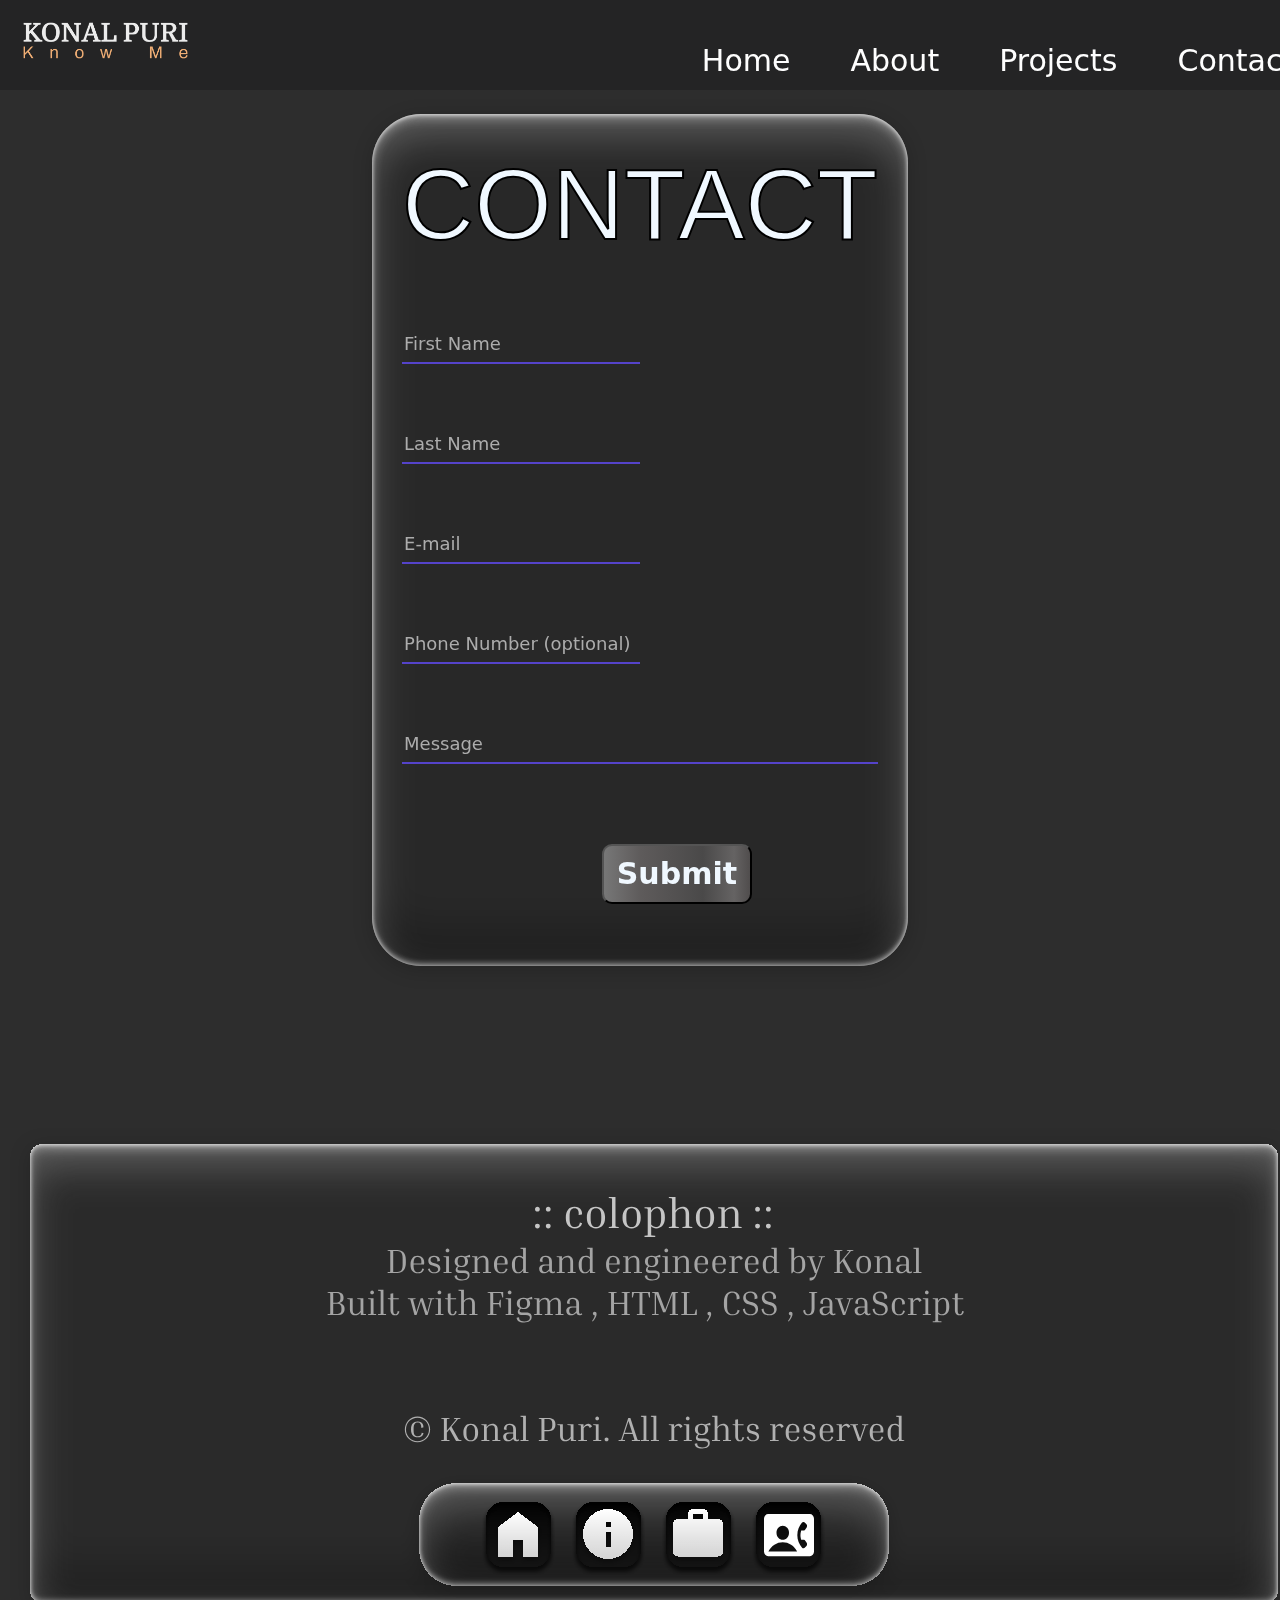
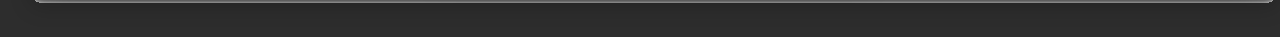
<file: contact.html>
<!DOCTYPE html>
<html>
<head>
  <meta charset="utf-8">
  <title>My Website</title>
  <script>
    if (/Android|webOS|iPhone|iPad|iPod|BlackBerry|IEMobile|Opera Mini/i.test(navigator.userAgent)) {
      window.location.href = "mcontact.html";
    } else {
      window.location.href = "dcontact.html";
    }
  </script>
</head>
<body>
</body>
</html>
</file>
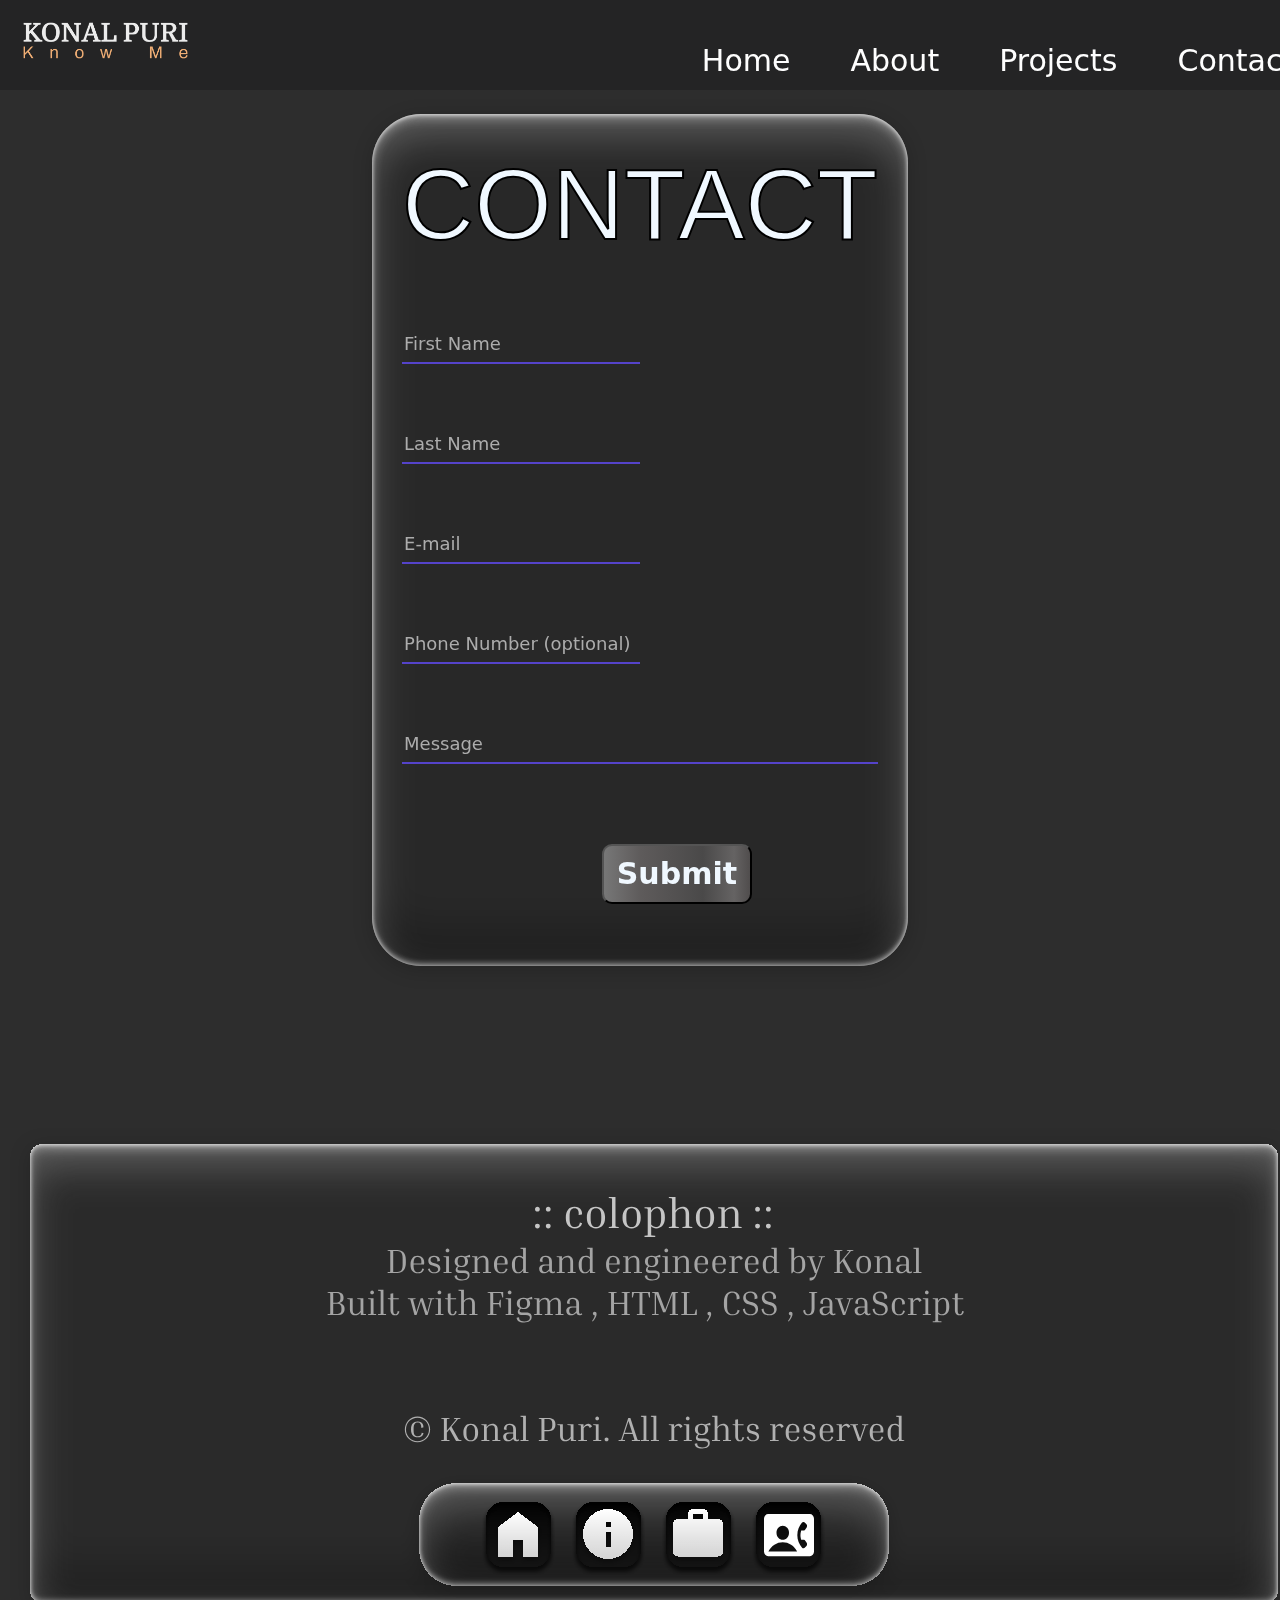
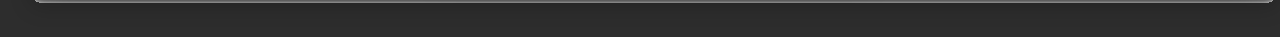
<file: dcontact.html>
<!DOCTYPE html>
<html lang="en">

<head>
    <meta charset="UTF-8">
    <meta http-equiv="X-UA-Compatible" content="IE=edge">
    <meta name="viewport" content="width=device-width, initial-scale=1.0">
    <link rel="stylesheet" href="https://cdn.jsdelivr.net/npm/bootstrap@5.2.3/dist/css/bootstrap.min.css">
    <link rel="stylesheet" href="dcontact.css">
    <title>Document</title>
</head>

<body>

    <div class="animation-area">
        <ul class="box-area">
            <li></li>
            <li></li>
            <li></li>
            <li></li>
            <li></li>
            <li></li>
        </ul>
    </div>

    <!-- 
    <div class="conimg">
        <img src="contact.png" alt="" srcset="" height="800px" width="800px">
    </div> -->


    <header>
        <div class="logo">
            <img src="logo.png" alt="logo" class="logo" height="60px">
        </div>

        <div class="navbar">
            <ul>
                <li><a href="index.html">Home</a></li>
                <li><a href="index.html">About</a></li>
                <li><a href="projects.html">Projects</a></li>
                <li><a href="contact.html">Contact</a></li>
            </ul>
        </div>
    </header>
<div class="cen">
    <section class="getintouch">
        <div class="containerr">
            <h1>CONTACT</h1>
            <form action="https://formsubmit.co/pkonalupes@gmail.com" method="post">
                <div class="contactform">

<input type="hidden" name="_next" value="https://pkonal23.github.io/Konal-Puri-s-Portfolio/">
                    <div class="form-field col-lg-6">
                        <input type="text" class="inputtext" id="firstname" placeholder="First Name" name="firstname">

                    </div>

                    <div class="form-field col-lg-6">
                        <input type="text" class="inputtext" id="lastname" placeholder="Last Name" name="lastname">

                    </div>
                    <div class="form-field col-lg-6">
                        <input type="text" class="inputtext" id="email" placeholder="E-mail" name="email">

                    </div>
                    <div class="form-field col-lg-6">
                        <input type="text" class="inputtext" id="phone" placeholder="Phone Number (optional)" name="phone">

                    </div>
                    <div class="form-field col-lg-12">
                        <input type="text" class="inputtext" id="message" placeholder="Message" name="message">

                    </div>
                    <div class="form-field col-lg-12">
                        <button type="submit" class="submitbtn">Submit</button>
                        <!-- <input type="submit" class="submitbtn" name="submitbtn"> -->
                    </div>
                </div>
            </form>
    </section>
</div>
    

    <footer>
        <svg width="1288" height="499" viewBox="0 0 1288 499" fill="none" xmlns="http://www.w3.org/2000/svg">
            <g filter="url(#filter0_bdiiiii_308_2987)">
            <rect x="20" y="16" width="1248" height="459" rx="12" fill="black" fill-opacity="0.05" shape-rendering="crispEdges"/>
            </g>
            <g filter="url(#filter1_bdiiiii_308_2987)">
            <rect x="409" y="355" width="470" height="103" rx="37" fill="black" fill-opacity="0.05" shape-rendering="crispEdges"/>
            </g>
            <g filter="url(#filter2_ddddiii_308_2987)">
            <rect x="476" y="374" width="65" height="65" rx="17" fill="url(#paint0_linear_308_2987)" shape-rendering="crispEdges"/>
            </g>
            <g filter="url(#filter3_ddddiii_308_2987)">
            <rect x="566" y="374" width="65" height="65" rx="17" fill="url(#paint1_linear_308_2987)" shape-rendering="crispEdges"/>
            </g>
            <g filter="url(#filter4_ddddiii_308_2987)">
            <rect x="656" y="374" width="65" height="65" rx="17" fill="url(#paint2_linear_308_2987)" shape-rendering="crispEdges"/>
            </g>
            <g filter="url(#filter5_ddddiii_308_2987)">
            <rect x="746" y="374" width="65" height="65" rx="17" fill="url(#paint3_linear_308_2987)" shape-rendering="crispEdges"/>
            </g>
            <g filter="url(#filter6_d_308_2987)">
                //home
                <a href="index.html">
            <path class="iconz" d="M488 429V399L508 384L528 399V429H513V411.5H503V429H488Z" fill="url(#paint4_linear_308_2987)" shape-rendering="crispEdges"/></a>
            </g>
            <g filter="url(#filter7_d_308_2987)">
                //info
                <a href="index.html" >
            <path class="iconz" d="M600.5 398.5H595.5V393.5H600.5M600.5 418.5H595.5V403.5H600.5M598 381C594.717 381 591.466 381.647 588.433 382.903C585.4 384.159 582.644 386.001 580.322 388.322C575.634 393.011 573 399.37 573 406C573 412.63 575.634 418.989 580.322 423.678C582.644 425.999 585.4 427.841 588.433 429.097C591.466 430.353 594.717 431 598 431C604.63 431 610.989 428.366 615.678 423.678C620.366 418.989 623 412.63 623 406C623 402.717 622.353 399.466 621.097 396.433C619.841 393.4 617.999 390.644 615.678 388.322C613.356 386.001 610.6 384.159 607.567 382.903C604.534 381.647 601.283 381 598 381Z" fill="url(#paint5_linear_308_2987)" shape-rendering="crispEdges"/></a>
            </g>
            <g filter="url(#filter8_d_308_2987)">
                //work
                <a href="projects.html">
            <path class="iconz" d="M708 391H698V386C698 383.225 695.775 381 693 381H683C680.225 381 678 383.225 678 386V391H668C665.225 391 663.025 393.225 663.025 396L663 423.5C663 426.275 665.225 428.5 668 428.5H708C710.775 428.5 713 426.275 713 423.5V396C713 393.225 710.775 391 708 391ZM693 391H683V386H693V391Z" fill="url(#paint6_linear_308_2987)" shape-rendering="crispEdges"/></a>
            </g>
            <path d="M527.376 83.578C526.676 83.578 526.102 83.354 525.654 82.906C525.234 82.458 525.024 81.884 525.024 81.184C525.024 80.484 525.234 79.91 525.654 79.462C526.102 79.014 526.676 78.79 527.376 78.79C528.104 78.79 528.692 79.014 529.14 79.462C529.588 79.91 529.812 80.484 529.812 81.184C529.812 81.884 529.588 82.458 529.14 82.906C528.692 83.354 528.104 83.578 527.376 83.578ZM527.376 100.42C526.676 100.42 526.102 100.196 525.654 99.748C525.234 99.3 525.024 98.726 525.024 98.026C525.024 97.326 525.234 96.766 525.654 96.346C526.102 95.898 526.676 95.674 527.376 95.674C528.104 95.674 528.692 95.898 529.14 96.346C529.588 96.766 529.812 97.326 529.812 98.026C529.812 98.726 529.588 99.3 529.14 99.748C528.692 100.196 528.104 100.42 527.376 100.42ZM538.204 83.578C537.504 83.578 536.93 83.354 536.482 82.906C536.062 82.458 535.852 81.884 535.852 81.184C535.852 80.484 536.062 79.91 536.482 79.462C536.93 79.014 537.504 78.79 538.204 78.79C538.932 78.79 539.52 79.014 539.968 79.462C540.416 79.91 540.64 80.484 540.64 81.184C540.64 81.884 540.416 82.458 539.968 82.906C539.52 83.354 538.932 83.578 538.204 83.578ZM538.204 100.42C537.504 100.42 536.93 100.196 536.482 99.748C536.062 99.3 535.852 98.726 535.852 98.026C535.852 97.326 536.062 96.766 536.482 96.346C536.93 95.898 537.504 95.674 538.204 95.674C538.932 95.674 539.52 95.898 539.968 96.346C540.416 96.766 540.64 97.326 540.64 98.026C540.64 98.726 540.416 99.3 539.968 99.748C539.52 100.196 538.932 100.42 538.204 100.42ZM564.47 80.134C562.93 80.134 561.726 80.778 560.858 82.066C560.018 83.326 559.598 85.412 559.598 88.324V90.844C559.598 93.784 560.018 95.898 560.858 97.186C561.726 98.446 563.126 99.076 565.058 99.076C566.374 99.076 567.438 98.74 568.25 98.068C569.062 97.396 569.608 96.234 569.888 94.582L572.114 95.212C571.61 97.116 570.686 98.46 569.342 99.244C567.998 100.028 566.5 100.42 564.848 100.42C561.824 100.42 559.556 99.482 558.044 97.606C556.56 95.702 555.818 93.168 555.818 90.004V89.164C555.818 86.028 556.56 83.522 558.044 81.646C559.528 79.742 561.67 78.79 564.47 78.79C566.262 78.79 567.746 79.14 568.922 79.84C570.126 80.54 570.98 81.492 571.484 82.696C571.988 83.872 572.128 85.174 571.904 86.602L568.586 87.106C568.894 84.866 568.684 83.144 567.956 81.94C567.256 80.736 566.094 80.134 564.47 80.134ZM595.044 89.164V90.004C595.044 93.168 594.246 95.702 592.65 97.606C591.082 99.482 588.842 100.42 585.93 100.42C583.046 100.42 580.806 99.482 579.21 97.606C577.642 95.702 576.858 93.168 576.858 90.004V89.164C576.858 86.028 577.642 83.522 579.21 81.646C580.778 79.742 583.018 78.79 585.93 78.79C588.842 78.79 591.082 79.742 592.65 81.646C594.246 83.522 595.044 86.028 595.044 89.164ZM591.264 88.324C591.264 85.412 590.802 83.326 589.878 82.066C588.982 80.778 587.666 80.134 585.93 80.134C584.222 80.134 582.906 80.778 581.982 82.066C581.086 83.326 580.638 85.412 580.638 88.324V90.844C580.638 93.784 581.086 95.898 581.982 97.186C582.906 98.446 584.222 99.076 585.93 99.076C587.666 99.076 588.982 98.446 589.878 97.186C590.802 95.898 591.264 93.784 591.264 90.844V88.324ZM598.809 70.054V68.92H605.487V96.598C605.487 97.578 605.529 98.152 605.613 98.32C605.697 98.488 605.963 98.6 606.411 98.656L608.721 98.908V100H598.809V98.908L601.119 98.656C601.567 98.6 601.833 98.488 601.917 98.32C602.001 98.152 602.043 97.578 602.043 96.598V72.322C602.043 71.342 602.001 70.768 601.917 70.6C601.833 70.432 601.567 70.32 601.119 70.264L598.809 70.054ZM630.728 89.164V90.004C630.728 93.168 629.93 95.702 628.334 97.606C626.766 99.482 624.526 100.42 621.614 100.42C618.73 100.42 616.49 99.482 614.894 97.606C613.326 95.702 612.542 93.168 612.542 90.004V89.164C612.542 86.028 613.326 83.522 614.894 81.646C616.462 79.742 618.702 78.79 621.614 78.79C624.526 78.79 626.766 79.742 628.334 81.646C629.93 83.522 630.728 86.028 630.728 89.164ZM626.948 88.324C626.948 85.412 626.486 83.326 625.562 82.066C624.666 80.778 623.35 80.134 621.614 80.134C619.906 80.134 618.59 80.778 617.666 82.066C616.77 83.326 616.322 85.412 616.322 88.324V90.844C616.322 93.784 616.77 95.898 617.666 97.186C618.59 98.446 619.906 99.076 621.614 99.076C623.35 99.076 624.666 98.446 625.562 97.186C626.486 95.898 626.948 93.784 626.948 90.844V88.324ZM634.492 80.302V79.21H640.96V82.57C641.8 81.254 642.738 80.302 643.774 79.714C644.838 79.098 646.014 78.79 647.302 78.79C649.71 78.79 651.572 79.7 652.888 81.52C654.232 83.34 654.904 85.888 654.904 89.164V90.004C654.904 93.196 654.134 95.73 652.594 97.606C651.054 99.482 648.912 100.42 646.168 100.42C644.208 100.42 642.542 99.818 641.17 98.614V105.544C641.17 106.496 641.212 107.056 641.296 107.224C641.38 107.42 641.646 107.546 642.094 107.602L645.244 107.812V108.946H634.492V107.812L636.802 107.602C637.25 107.546 637.516 107.42 637.6 107.224C637.684 107.056 637.726 106.496 637.726 105.544V82.612C637.726 81.632 637.684 81.058 637.6 80.89C637.516 80.722 637.25 80.61 636.802 80.554L634.492 80.302ZM646.756 80.302C645.888 80.302 644.978 80.582 644.026 81.142C643.102 81.702 642.15 82.836 641.17 84.544V96.556C642.374 98.208 643.97 99.034 645.958 99.034C647.778 99.034 649.094 98.348 649.906 96.976C650.718 95.576 651.124 93.672 651.124 91.264V87.904C651.124 85.272 650.746 83.354 649.99 82.15C649.234 80.918 648.156 80.302 646.756 80.302ZM682.334 98.908V100H672.422V98.908L674.732 98.656C675.18 98.6 675.446 98.488 675.53 98.32C675.614 98.152 675.656 97.578 675.656 96.598V86.14C675.656 84.068 675.32 82.612 674.648 81.772C673.976 80.904 673.024 80.47 671.792 80.47C670.84 80.47 669.804 80.75 668.684 81.31C667.564 81.87 666.514 82.976 665.534 84.628V96.598C665.534 97.578 665.576 98.152 665.66 98.32C665.744 98.488 666.01 98.6 666.458 98.656L668.768 98.908V100H658.856V98.908L661.166 98.656C661.614 98.6 661.88 98.488 661.964 98.32C662.048 98.152 662.09 97.578 662.09 96.598V72.322C662.09 71.342 662.048 70.768 661.964 70.6C661.88 70.432 661.614 70.32 661.166 70.264L658.856 70.054V68.92H665.534V82.402C666.514 81.142 667.634 80.232 668.894 79.672C670.154 79.084 671.4 78.79 672.632 78.79C674.704 78.79 676.3 79.434 677.42 80.722C678.54 81.982 679.1 83.774 679.1 86.098V96.598C679.1 97.578 679.142 98.152 679.226 98.32C679.31 98.488 679.576 98.6 680.024 98.656L682.334 98.908ZM704.104 89.164V90.004C704.104 93.168 703.306 95.702 701.71 97.606C700.142 99.482 697.902 100.42 694.99 100.42C692.106 100.42 689.866 99.482 688.27 97.606C686.702 95.702 685.918 93.168 685.918 90.004V89.164C685.918 86.028 686.702 83.522 688.27 81.646C689.838 79.742 692.078 78.79 694.99 78.79C697.902 78.79 700.142 79.742 701.71 81.646C703.306 83.522 704.104 86.028 704.104 89.164ZM700.324 88.324C700.324 85.412 699.862 83.326 698.938 82.066C698.042 80.778 696.726 80.134 694.99 80.134C693.282 80.134 691.966 80.778 691.042 82.066C690.146 83.326 689.698 85.412 689.698 88.324V90.844C689.698 93.784 690.146 95.898 691.042 97.186C691.966 98.446 693.282 99.076 694.99 99.076C696.726 99.076 698.042 98.446 698.938 97.186C699.862 95.898 700.324 93.784 700.324 90.844V88.324ZM731.641 98.908V100H721.729V98.908L724.039 98.656C724.487 98.6 724.753 98.488 724.837 98.32C724.921 98.152 724.963 97.578 724.963 96.598V86.14C724.963 84.068 724.627 82.612 723.955 81.772C723.283 80.904 722.317 80.47 721.057 80.47C720.133 80.47 719.111 80.75 717.991 81.31C716.871 81.87 715.821 82.962 714.841 84.586V96.598C714.841 97.578 714.883 98.152 714.967 98.32C715.051 98.488 715.317 98.6 715.765 98.656L718.075 98.908V100H708.163V98.908L710.473 98.656C710.921 98.6 711.187 98.488 711.271 98.32C711.355 98.152 711.397 97.578 711.397 96.598V82.612C711.397 81.632 711.355 81.058 711.271 80.89C711.187 80.722 710.921 80.61 710.473 80.554L708.163 80.344V79.21H714.631V82.612C715.639 81.268 716.773 80.302 718.033 79.714C719.321 79.098 720.609 78.79 721.897 78.79C723.969 78.79 725.565 79.434 726.685 80.722C727.833 81.982 728.407 83.774 728.407 86.098V96.598C728.407 97.578 728.449 98.152 728.533 98.32C728.617 98.488 728.883 98.6 729.331 98.656L731.641 98.908ZM747.507 83.578C746.807 83.578 746.233 83.354 745.785 82.906C745.365 82.458 745.155 81.884 745.155 81.184C745.155 80.484 745.365 79.91 745.785 79.462C746.233 79.014 746.807 78.79 747.507 78.79C748.235 78.79 748.823 79.014 749.271 79.462C749.719 79.91 749.943 80.484 749.943 81.184C749.943 81.884 749.719 82.458 749.271 82.906C748.823 83.354 748.235 83.578 747.507 83.578ZM747.507 100.42C746.807 100.42 746.233 100.196 745.785 99.748C745.365 99.3 745.155 98.726 745.155 98.026C745.155 97.326 745.365 96.766 745.785 96.346C746.233 95.898 746.807 95.674 747.507 95.674C748.235 95.674 748.823 95.898 749.271 96.346C749.719 96.766 749.943 97.326 749.943 98.026C749.943 98.726 749.719 99.3 749.271 99.748C748.823 100.196 748.235 100.42 747.507 100.42ZM758.335 83.578C757.635 83.578 757.061 83.354 756.613 82.906C756.193 82.458 755.983 81.884 755.983 81.184C755.983 80.484 756.193 79.91 756.613 79.462C757.061 79.014 757.635 78.79 758.335 78.79C759.063 78.79 759.651 79.014 760.099 79.462C760.547 79.91 760.771 80.484 760.771 81.184C760.771 81.884 760.547 82.458 760.099 82.906C759.651 83.354 759.063 83.578 758.335 83.578ZM758.335 100.42C757.635 100.42 757.061 100.196 756.613 99.748C756.193 99.3 755.983 98.726 755.983 98.026C755.983 97.326 756.193 96.766 756.613 96.346C757.061 95.898 757.635 95.674 758.335 95.674C759.063 95.674 759.651 95.898 760.099 96.346C760.547 96.766 760.771 97.326 760.771 98.026C760.771 98.726 760.547 99.3 760.099 99.748C759.651 100.196 759.063 100.42 758.335 100.42Z" fill="#C5C5C5"/>
            <path d="M377.632 122.798V121.88H387.288C390.053 121.88 392.173 122.775 393.646 124.566C395.119 126.357 395.856 128.884 395.856 132.148V134.698C395.856 137.985 395.119 140.523 393.646 142.314C392.173 144.105 390.053 145 387.288 145H377.632V144.116L379.502 143.912C379.865 143.867 380.08 143.776 380.148 143.64C380.216 143.504 380.25 143.039 380.25 142.246V124.634C380.25 123.841 380.216 123.376 380.148 123.24C380.08 123.104 379.865 123.013 379.502 122.968L377.632 122.798ZM387.22 122.968H383.208V143.912H387.22C388.444 143.912 389.453 143.685 390.246 143.232C391.039 142.779 391.629 142.008 392.014 140.92C392.422 139.809 392.626 138.302 392.626 136.398V130.448C392.626 128.567 392.422 127.082 392.014 125.994C391.629 124.906 391.039 124.135 390.246 123.682C389.453 123.206 388.444 122.968 387.22 122.968ZM414.053 141.124C413.645 142.665 412.874 143.753 411.741 144.388C410.63 145.023 409.395 145.34 408.035 145.34C405.519 145.34 403.638 144.581 402.391 143.062C401.144 141.521 400.521 139.469 400.521 136.908V136.228C400.521 133.689 401.122 131.661 402.323 130.142C403.524 128.601 405.27 127.83 407.559 127.83C408.783 127.83 409.894 128.079 410.891 128.578C411.911 129.077 412.716 129.813 413.305 130.788C413.917 131.763 414.223 132.975 414.223 134.426C414.223 135.106 414.155 135.82 414.019 136.568H403.581V137.588C403.581 139.968 403.944 141.679 404.669 142.722C405.417 143.742 406.618 144.252 408.273 144.252C409.316 144.252 410.177 143.98 410.857 143.436C411.56 142.892 412.024 141.951 412.251 140.614L414.053 141.124ZM407.559 128.918C406.222 128.918 405.224 129.428 404.567 130.448C403.91 131.468 403.581 133.145 403.581 135.48H411.231V135.378C411.276 135.083 411.31 134.8 411.333 134.528C411.356 134.233 411.367 133.973 411.367 133.746C411.367 132.046 411.016 130.822 410.313 130.074C409.61 129.303 408.692 128.918 407.559 128.918ZM424.606 138.132L422.532 137.622C419.699 136.897 418.282 135.265 418.282 132.726C418.282 131.887 418.475 131.094 418.86 130.346C419.246 129.598 419.858 128.997 420.696 128.544C421.558 128.068 422.657 127.83 423.994 127.83C425.49 127.83 426.692 128.079 427.598 128.578C428.505 129.077 429.14 129.723 429.502 130.516C429.865 131.309 429.978 132.171 429.842 133.1L427.19 133.576C427.462 132.103 427.304 130.958 426.714 130.142C426.148 129.326 425.207 128.918 423.892 128.918C422.872 128.918 422.056 129.179 421.444 129.7C420.832 130.199 420.526 130.935 420.526 131.91C420.526 132.635 420.753 133.281 421.206 133.848C421.66 134.392 422.419 134.8 423.484 135.072L425.626 135.582C427.122 135.945 428.278 136.523 429.094 137.316C429.933 138.109 430.352 139.152 430.352 140.444C430.352 141.895 429.82 143.073 428.754 143.98C427.712 144.887 426.216 145.34 424.266 145.34C423.337 145.34 422.43 145.204 421.546 144.932C420.685 144.637 419.926 144.184 419.268 143.572C418.634 142.937 418.169 142.121 417.874 141.124L419.778 140.444C420.028 141.872 420.572 142.869 421.41 143.436C422.249 144.003 423.212 144.286 424.3 144.286C424.935 144.286 425.536 144.184 426.102 143.98C426.692 143.776 427.168 143.459 427.53 143.028C427.893 142.575 428.074 141.997 428.074 141.294C428.074 140.569 427.825 139.945 427.326 139.424C426.828 138.903 425.921 138.472 424.606 138.132ZM437.514 124.362C436.97 124.362 436.516 124.192 436.154 123.852C435.814 123.489 435.644 123.025 435.644 122.458C435.644 121.914 435.814 121.472 436.154 121.132C436.516 120.792 436.97 120.622 437.514 120.622C438.058 120.622 438.5 120.792 438.84 121.132C439.202 121.472 439.384 121.914 439.384 122.458C439.384 123.025 439.202 123.489 438.84 123.852C438.5 124.192 438.058 124.362 437.514 124.362ZM433.536 129.088V128.17H438.942V142.246C438.942 143.039 438.976 143.504 439.044 143.64C439.112 143.776 439.327 143.867 439.69 143.912L441.56 144.116V145H433.536V144.116L435.406 143.912C435.768 143.867 435.984 143.776 436.052 143.64C436.12 143.504 436.154 143.039 436.154 142.246V130.924C436.154 130.131 436.12 129.666 436.052 129.53C435.984 129.394 435.768 129.303 435.406 129.258L433.536 129.088ZM459.54 146.972C459.54 148.785 458.871 150.168 457.534 151.12C456.219 152.095 454.383 152.582 452.026 152.582C449.442 152.582 447.549 152.129 446.348 151.222C445.147 150.338 444.523 149.216 444.478 147.856L446.994 147.346C446.903 148.593 447.232 149.59 447.98 150.338C448.751 151.109 450.099 151.494 452.026 151.494C453.749 151.494 455.131 151.177 456.174 150.542C457.239 149.907 457.772 148.978 457.772 147.754C457.772 146.847 457.466 146.167 456.854 145.714C456.242 145.261 455.233 145.034 453.828 145.034H449.782C448.263 145.034 447.198 144.717 446.586 144.082C445.974 143.425 445.668 142.699 445.668 141.906C445.668 141.249 445.827 140.637 446.144 140.07C446.484 139.481 447.017 138.903 447.742 138.336C446.835 137.905 446.099 137.282 445.532 136.466C444.965 135.627 444.682 134.619 444.682 133.44C444.682 132.193 444.965 131.162 445.532 130.346C446.121 129.507 446.892 128.884 447.844 128.476C448.819 128.045 449.895 127.83 451.074 127.83H451.652C452.899 127.83 454.009 128.057 454.984 128.51L459.914 126.81L460.288 129.36H456.31C456.831 129.813 457.239 130.38 457.534 131.06C457.851 131.74 458.01 132.533 458.01 133.44C458.01 134.641 457.715 135.661 457.126 136.5C456.559 137.339 455.8 137.973 454.848 138.404C453.896 138.812 452.831 139.016 451.652 139.016H451.074C450.689 139.016 450.315 138.993 449.952 138.948C449.589 138.903 449.238 138.835 448.898 138.744C448.399 139.084 448.037 139.435 447.81 139.798C447.606 140.161 447.504 140.535 447.504 140.92C447.504 141.373 447.663 141.736 447.98 142.008C448.32 142.28 448.853 142.416 449.578 142.416H453.998C455.789 142.416 457.16 142.801 458.112 143.572C459.064 144.343 459.54 145.476 459.54 146.972ZM451.652 137.928C452.264 137.928 452.819 137.792 453.318 137.52C453.839 137.248 454.259 136.795 454.576 136.16C454.893 135.503 455.052 134.596 455.052 133.44C455.052 132.261 454.893 131.355 454.576 130.72C454.259 130.063 453.839 129.598 453.318 129.326C452.819 129.054 452.264 128.918 451.652 128.918H451.074C450.462 128.918 449.895 129.054 449.374 129.326C448.853 129.598 448.433 130.063 448.116 130.72C447.799 131.355 447.64 132.261 447.64 133.44C447.64 134.596 447.799 135.503 448.116 136.16C448.433 136.795 448.853 137.248 449.374 137.52C449.895 137.792 450.462 137.928 451.074 137.928H451.652ZM481.063 144.116V145H473.039V144.116L474.909 143.912C475.272 143.867 475.487 143.776 475.555 143.64C475.623 143.504 475.657 143.039 475.657 142.246V133.78C475.657 132.103 475.385 130.924 474.841 130.244C474.297 129.541 473.515 129.19 472.495 129.19C471.747 129.19 470.92 129.417 470.013 129.87C469.107 130.323 468.257 131.207 467.463 132.522V142.246C467.463 143.039 467.497 143.504 467.565 143.64C467.633 143.776 467.849 143.867 468.211 143.912L470.081 144.116V145H462.057V144.116L463.927 143.912C464.29 143.867 464.505 143.776 464.573 143.64C464.641 143.504 464.675 143.039 464.675 142.246V130.924C464.675 130.131 464.641 129.666 464.573 129.53C464.505 129.394 464.29 129.303 463.927 129.258L462.057 129.088V128.17H467.293V130.924C468.109 129.836 469.027 129.054 470.047 128.578C471.09 128.079 472.133 127.83 473.175 127.83C474.853 127.83 476.145 128.351 477.051 129.394C477.981 130.414 478.445 131.865 478.445 133.746V142.246C478.445 143.039 478.479 143.504 478.547 143.64C478.615 143.776 478.831 143.867 479.193 143.912L481.063 144.116ZM497.526 141.124C497.118 142.665 496.347 143.753 495.214 144.388C494.103 145.023 492.868 145.34 491.508 145.34C488.992 145.34 487.11 144.581 485.864 143.062C484.617 141.521 483.994 139.469 483.994 136.908V136.228C483.994 133.689 484.594 131.661 485.796 130.142C486.997 128.601 488.742 127.83 491.032 127.83C492.256 127.83 493.366 128.079 494.364 128.578C495.384 129.077 496.188 129.813 496.778 130.788C497.39 131.763 497.696 132.975 497.696 134.426C497.696 135.106 497.628 135.82 497.492 136.568H487.054V137.588C487.054 139.968 487.416 141.679 488.142 142.722C488.89 143.742 490.091 144.252 491.746 144.252C492.788 144.252 493.65 143.98 494.33 143.436C495.032 142.892 495.497 141.951 495.724 140.614L497.526 141.124ZM491.032 128.918C489.694 128.918 488.697 129.428 488.04 130.448C487.382 131.468 487.054 133.145 487.054 135.48H494.704V135.378C494.749 135.083 494.783 134.8 494.806 134.528C494.828 134.233 494.84 133.973 494.84 133.746C494.84 132.046 494.488 130.822 493.786 130.074C493.083 129.303 492.165 128.918 491.032 128.918ZM518.483 144.15V145H513.247V142.314C512.544 143.357 511.762 144.127 510.901 144.626C510.062 145.102 509.122 145.34 508.079 145.34C506.13 145.34 504.611 144.615 503.523 143.164C502.458 141.691 501.925 139.617 501.925 136.942V136.262C501.925 133.701 502.548 131.661 503.795 130.142C505.064 128.601 506.798 127.83 508.997 127.83C510.606 127.83 511.966 128.329 513.077 129.326V122.594C513.077 121.801 513.043 121.336 512.975 121.2C512.907 121.064 512.692 120.973 512.329 120.928L510.459 120.758V119.84H515.865V142.246C515.865 143.039 515.899 143.504 515.967 143.64C516.035 143.776 516.25 143.867 516.613 143.912L518.483 144.15ZM504.985 137.962C504.985 140.093 505.291 141.657 505.903 142.654C506.538 143.651 507.41 144.15 508.521 144.15C509.246 144.15 509.994 143.923 510.765 143.47C511.536 143.017 512.306 142.099 513.077 140.716V130.992C512.08 129.655 510.776 128.986 509.167 128.986C507.716 128.986 506.651 129.541 505.971 130.652C505.314 131.763 504.985 133.293 504.985 135.242V137.962ZM542.339 145.238C540.571 145.238 539.528 144.422 539.211 142.79C538.417 143.697 537.545 144.354 536.593 144.762C535.641 145.147 534.7 145.34 533.771 145.34C532.184 145.34 531.017 144.898 530.269 144.014C529.521 143.13 529.147 142.065 529.147 140.818C529.147 139.481 529.6 138.427 530.507 137.656C531.436 136.863 533.034 136.466 535.301 136.466H539.143V133.712C539.143 131.899 538.825 130.652 538.191 129.972C537.579 129.269 536.74 128.918 535.675 128.918C534.995 128.918 534.383 129.054 533.839 129.326C533.295 129.598 532.898 130.097 532.649 130.822C532.422 131.525 532.399 132.556 532.581 133.916L529.895 133.508C529.781 132.443 529.917 131.491 530.303 130.652C530.711 129.791 531.368 129.111 532.275 128.612C533.204 128.091 534.36 127.83 535.743 127.83C537.397 127.83 538.667 128.113 539.551 128.68C540.435 129.224 541.047 129.938 541.387 130.822C541.749 131.706 541.931 132.669 541.931 133.712V141.362C541.931 142.518 542.055 143.243 542.305 143.538C542.577 143.833 542.871 143.98 543.189 143.98C543.393 143.98 543.608 143.935 543.835 143.844C544.061 143.731 544.311 143.561 544.583 143.334L545.195 144.184C544.855 144.479 544.447 144.728 543.971 144.932C543.517 145.136 542.973 145.238 542.339 145.238ZM534.723 143.912C535.357 143.912 536.037 143.742 536.763 143.402C537.511 143.039 538.304 142.325 539.143 141.26V137.554H535.675C534.405 137.554 533.476 137.815 532.887 138.336C532.32 138.835 532.037 139.617 532.037 140.682C532.037 141.702 532.252 142.495 532.683 143.062C533.136 143.629 533.816 143.912 534.723 143.912ZM565.698 144.116V145H557.674V144.116L559.544 143.912C559.907 143.867 560.122 143.776 560.19 143.64C560.258 143.504 560.292 143.039 560.292 142.246V133.78C560.292 132.103 560.02 130.924 559.476 130.244C558.932 129.541 558.15 129.19 557.13 129.19C556.382 129.19 555.555 129.417 554.648 129.87C553.741 130.323 552.891 131.207 552.098 132.522V142.246C552.098 143.039 552.132 143.504 552.2 143.64C552.268 143.776 552.483 143.867 552.846 143.912L554.716 144.116V145H546.692V144.116L548.562 143.912C548.925 143.867 549.14 143.776 549.208 143.64C549.276 143.504 549.31 143.039 549.31 142.246V130.924C549.31 130.131 549.276 129.666 549.208 129.53C549.14 129.394 548.925 129.303 548.562 129.258L546.692 129.088V128.17H551.928V130.924C552.744 129.836 553.662 129.054 554.682 128.578C555.725 128.079 556.767 127.83 557.81 127.83C559.487 127.83 560.779 128.351 561.686 129.394C562.615 130.414 563.08 131.865 563.08 133.746V142.246C563.08 143.039 563.114 143.504 563.182 143.64C563.25 143.776 563.465 143.867 563.828 143.912L565.698 144.116ZM585.254 144.15V145H580.018V142.314C579.316 143.357 578.534 144.127 577.672 144.626C576.834 145.102 575.893 145.34 574.85 145.34C572.901 145.34 571.382 144.615 570.294 143.164C569.229 141.691 568.696 139.617 568.696 136.942V136.262C568.696 133.701 569.32 131.661 570.566 130.142C571.836 128.601 573.57 127.83 575.768 127.83C577.378 127.83 578.738 128.329 579.848 129.326V122.594C579.848 121.801 579.814 121.336 579.746 121.2C579.678 121.064 579.463 120.973 579.1 120.928L577.23 120.758V119.84H582.636V142.246C582.636 143.039 582.67 143.504 582.738 143.64C582.806 143.776 583.022 143.867 583.384 143.912L585.254 144.15ZM571.756 137.962C571.756 140.093 572.062 141.657 572.674 142.654C573.309 143.651 574.182 144.15 575.292 144.15C576.018 144.15 576.766 143.923 577.536 143.47C578.307 143.017 579.078 142.099 579.848 140.716V130.992C578.851 129.655 577.548 128.986 575.938 128.986C574.488 128.986 573.422 129.541 572.742 130.652C572.085 131.763 571.756 133.293 571.756 135.242V137.962ZM609.586 141.124C609.178 142.665 608.407 143.753 607.274 144.388C606.163 145.023 604.928 145.34 603.568 145.34C601.052 145.34 599.171 144.581 597.924 143.062C596.677 141.521 596.054 139.469 596.054 136.908V136.228C596.054 133.689 596.655 131.661 597.856 130.142C599.057 128.601 600.803 127.83 603.092 127.83C604.316 127.83 605.427 128.079 606.424 128.578C607.444 129.077 608.249 129.813 608.838 130.788C609.45 131.763 609.756 132.975 609.756 134.426C609.756 135.106 609.688 135.82 609.552 136.568H599.114V137.588C599.114 139.968 599.477 141.679 600.202 142.722C600.95 143.742 602.151 144.252 603.806 144.252C604.849 144.252 605.71 143.98 606.39 143.436C607.093 142.892 607.557 141.951 607.784 140.614L609.586 141.124ZM603.092 128.918C601.755 128.918 600.757 129.428 600.1 130.448C599.443 131.468 599.114 133.145 599.114 135.48H606.764V135.378C606.809 135.083 606.843 134.8 606.866 134.528C606.889 134.233 606.9 133.973 606.9 133.746C606.9 132.046 606.549 130.822 605.846 130.074C605.143 129.303 604.225 128.918 603.092 128.918ZM631.971 144.116V145H623.947V144.116L625.817 143.912C626.18 143.867 626.395 143.776 626.463 143.64C626.531 143.504 626.565 143.039 626.565 142.246V133.78C626.565 132.103 626.293 130.924 625.749 130.244C625.205 129.541 624.423 129.19 623.403 129.19C622.655 129.19 621.828 129.417 620.921 129.87C620.015 130.323 619.165 131.207 618.371 132.522V142.246C618.371 143.039 618.405 143.504 618.473 143.64C618.541 143.776 618.757 143.867 619.119 143.912L620.989 144.116V145H612.965V144.116L614.835 143.912C615.198 143.867 615.413 143.776 615.481 143.64C615.549 143.504 615.583 143.039 615.583 142.246V130.924C615.583 130.131 615.549 129.666 615.481 129.53C615.413 129.394 615.198 129.303 614.835 129.258L612.965 129.088V128.17H618.201V130.924C619.017 129.836 619.935 129.054 620.955 128.578C621.998 128.079 623.041 127.83 624.083 127.83C625.761 127.83 627.053 128.351 627.959 129.394C628.889 130.414 629.353 131.865 629.353 133.746V142.246C629.353 143.039 629.387 143.504 629.455 143.64C629.523 143.776 629.739 143.867 630.101 143.912L631.971 144.116ZM649.794 146.972C649.794 148.785 649.125 150.168 647.788 151.12C646.473 152.095 644.637 152.582 642.28 152.582C639.696 152.582 637.803 152.129 636.602 151.222C635.4 150.338 634.777 149.216 634.732 147.856L637.248 147.346C637.157 148.593 637.486 149.59 638.234 150.338C639.004 151.109 640.353 151.494 642.28 151.494C644.002 151.494 645.385 151.177 646.428 150.542C647.493 149.907 648.026 148.978 648.026 147.754C648.026 146.847 647.72 146.167 647.108 145.714C646.496 145.261 645.487 145.034 644.082 145.034H640.036C638.517 145.034 637.452 144.717 636.84 144.082C636.228 143.425 635.922 142.699 635.922 141.906C635.922 141.249 636.08 140.637 636.398 140.07C636.738 139.481 637.27 138.903 637.996 138.336C637.089 137.905 636.352 137.282 635.786 136.466C635.219 135.627 634.936 134.619 634.936 133.44C634.936 132.193 635.219 131.162 635.786 130.346C636.375 129.507 637.146 128.884 638.098 128.476C639.072 128.045 640.149 127.83 641.328 127.83H641.906C643.152 127.83 644.263 128.057 645.238 128.51L650.168 126.81L650.542 129.36H646.564C647.085 129.813 647.493 130.38 647.788 131.06C648.105 131.74 648.264 132.533 648.264 133.44C648.264 134.641 647.969 135.661 647.38 136.5C646.813 137.339 646.054 137.973 645.102 138.404C644.15 138.812 643.084 139.016 641.906 139.016H641.328C640.942 139.016 640.568 138.993 640.206 138.948C639.843 138.903 639.492 138.835 639.152 138.744C638.653 139.084 638.29 139.435 638.064 139.798C637.86 140.161 637.758 140.535 637.758 140.92C637.758 141.373 637.916 141.736 638.234 142.008C638.574 142.28 639.106 142.416 639.832 142.416H644.252C646.042 142.416 647.414 142.801 648.366 143.572C649.318 144.343 649.794 145.476 649.794 146.972ZM641.906 137.928C642.518 137.928 643.073 137.792 643.572 137.52C644.093 137.248 644.512 136.795 644.83 136.16C645.147 135.503 645.306 134.596 645.306 133.44C645.306 132.261 645.147 131.355 644.83 130.72C644.512 130.063 644.093 129.598 643.572 129.326C643.073 129.054 642.518 128.918 641.906 128.918H641.328C640.716 128.918 640.149 129.054 639.628 129.326C639.106 129.598 638.687 130.063 638.37 130.72C638.052 131.355 637.894 132.261 637.894 133.44C637.894 134.596 638.052 135.503 638.37 136.16C638.687 136.795 639.106 137.248 639.628 137.52C640.149 137.792 640.716 137.928 641.328 137.928H641.906ZM656.289 124.362C655.745 124.362 655.292 124.192 654.929 123.852C654.589 123.489 654.419 123.025 654.419 122.458C654.419 121.914 654.589 121.472 654.929 121.132C655.292 120.792 655.745 120.622 656.289 120.622C656.833 120.622 657.275 120.792 657.615 121.132C657.978 121.472 658.159 121.914 658.159 122.458C658.159 123.025 657.978 123.489 657.615 123.852C657.275 124.192 656.833 124.362 656.289 124.362ZM652.311 129.088V128.17H657.717V142.246C657.717 143.039 657.751 143.504 657.819 143.64C657.887 143.776 658.102 143.867 658.465 143.912L660.335 144.116V145H652.311V144.116L654.181 143.912C654.544 143.867 654.759 143.776 654.827 143.64C654.895 143.504 654.929 143.039 654.929 142.246V130.924C654.929 130.131 654.895 129.666 654.827 129.53C654.759 129.394 654.544 129.303 654.181 129.258L652.311 129.088ZM681.477 144.116V145H673.453V144.116L675.323 143.912C675.686 143.867 675.901 143.776 675.969 143.64C676.037 143.504 676.071 143.039 676.071 142.246V133.78C676.071 132.103 675.799 130.924 675.255 130.244C674.711 129.541 673.929 129.19 672.909 129.19C672.161 129.19 671.334 129.417 670.427 129.87C669.521 130.323 668.671 131.207 667.877 132.522V142.246C667.877 143.039 667.911 143.504 667.979 143.64C668.047 143.776 668.263 143.867 668.625 143.912L670.495 144.116V145H662.471V144.116L664.341 143.912C664.704 143.867 664.919 143.776 664.987 143.64C665.055 143.504 665.089 143.039 665.089 142.246V130.924C665.089 130.131 665.055 129.666 664.987 129.53C664.919 129.394 664.704 129.303 664.341 129.258L662.471 129.088V128.17H667.707V130.924C668.523 129.836 669.441 129.054 670.461 128.578C671.504 128.079 672.547 127.83 673.589 127.83C675.267 127.83 676.559 128.351 677.465 129.394C678.395 130.414 678.859 131.865 678.859 133.746V142.246C678.859 143.039 678.893 143.504 678.961 143.64C679.029 143.776 679.245 143.867 679.607 143.912L681.477 144.116ZM697.94 141.124C697.532 142.665 696.761 143.753 695.628 144.388C694.517 145.023 693.282 145.34 691.922 145.34C689.406 145.34 687.524 144.581 686.278 143.062C685.031 141.521 684.408 139.469 684.408 136.908V136.228C684.408 133.689 685.008 131.661 686.21 130.142C687.411 128.601 689.156 127.83 691.446 127.83C692.67 127.83 693.78 128.079 694.778 128.578C695.798 129.077 696.602 129.813 697.192 130.788C697.804 131.763 698.11 132.975 698.11 134.426C698.11 135.106 698.042 135.82 697.906 136.568H687.468V137.588C687.468 139.968 687.83 141.679 688.556 142.722C689.304 143.742 690.505 144.252 692.16 144.252C693.202 144.252 694.064 143.98 694.744 143.436C695.446 142.892 695.911 141.951 696.138 140.614L697.94 141.124ZM691.446 128.918C690.108 128.918 689.111 129.428 688.454 130.448C687.796 131.468 687.468 133.145 687.468 135.48H695.118V135.378C695.163 135.083 695.197 134.8 695.22 134.528C695.242 134.233 695.254 133.973 695.254 133.746C695.254 132.046 694.902 130.822 694.2 130.074C693.497 129.303 692.579 128.918 691.446 128.918ZM715.803 141.124C715.395 142.665 714.624 143.753 713.491 144.388C712.38 145.023 711.145 145.34 709.785 145.34C707.269 145.34 705.388 144.581 704.141 143.062C702.894 141.521 702.271 139.469 702.271 136.908V136.228C702.271 133.689 702.872 131.661 704.073 130.142C705.274 128.601 707.02 127.83 709.309 127.83C710.533 127.83 711.644 128.079 712.641 128.578C713.661 129.077 714.466 129.813 715.055 130.788C715.667 131.763 715.973 132.975 715.973 134.426C715.973 135.106 715.905 135.82 715.769 136.568H705.331V137.588C705.331 139.968 705.694 141.679 706.419 142.722C707.167 143.742 708.368 144.252 710.023 144.252C711.066 144.252 711.927 143.98 712.607 143.436C713.31 142.892 713.774 141.951 714.001 140.614L715.803 141.124ZM709.309 128.918C707.972 128.918 706.974 129.428 706.317 130.448C705.66 131.468 705.331 133.145 705.331 135.48H712.981V135.378C713.026 135.083 713.06 134.8 713.083 134.528C713.106 134.233 713.117 133.973 713.117 133.746C713.117 132.046 712.766 130.822 712.063 130.074C711.36 129.303 710.442 128.918 709.309 128.918ZM719.182 129.088V128.17H724.418V130.89C725.212 129.825 726.005 129.054 726.798 128.578C727.614 128.079 728.442 127.83 729.28 127.83C730.006 127.83 730.686 128.045 731.32 128.476C731.955 128.907 732.488 129.598 732.918 130.55L730.708 131.876C730.368 131.06 729.983 130.493 729.552 130.176C729.122 129.859 728.646 129.7 728.124 129.7C727.558 129.7 726.991 129.881 726.424 130.244C725.88 130.607 725.268 131.287 724.588 132.284V142.246C724.588 143.039 724.622 143.515 724.69 143.674C724.758 143.81 724.974 143.889 725.336 143.912L727.886 144.116V145H719.182V144.116L721.052 143.912C721.415 143.867 721.63 143.776 721.698 143.64C721.766 143.504 721.8 143.039 721.8 142.246V130.924C721.8 130.131 721.766 129.666 721.698 129.53C721.63 129.394 721.415 129.303 721.052 129.258L719.182 129.088ZM748.408 141.124C748 142.665 747.23 143.753 746.096 144.388C744.986 145.023 743.75 145.34 742.39 145.34C739.874 145.34 737.993 144.581 736.746 143.062C735.5 141.521 734.876 139.469 734.876 136.908V136.228C734.876 133.689 735.477 131.661 736.678 130.142C737.88 128.601 739.625 127.83 741.914 127.83C743.138 127.83 744.249 128.079 745.246 128.578C746.266 129.077 747.071 129.813 747.66 130.788C748.272 131.763 748.578 132.975 748.578 134.426C748.578 135.106 748.51 135.82 748.374 136.568H737.936V137.588C737.936 139.968 738.299 141.679 739.024 142.722C739.772 143.742 740.974 144.252 742.628 144.252C743.671 144.252 744.532 143.98 745.212 143.436C745.915 142.892 746.38 141.951 746.606 140.614L748.408 141.124ZM741.914 128.918C740.577 128.918 739.58 129.428 738.922 130.448C738.265 131.468 737.936 133.145 737.936 135.48H745.586V135.378C745.632 135.083 745.666 134.8 745.688 134.528C745.711 134.233 745.722 133.973 745.722 133.746C745.722 132.046 745.371 130.822 744.668 130.074C743.966 129.303 743.048 128.918 741.914 128.918ZM769.366 144.15V145H764.13V142.314C763.427 143.357 762.645 144.127 761.784 144.626C760.945 145.102 760.004 145.34 758.962 145.34C757.012 145.34 755.494 144.615 754.406 143.164C753.34 141.691 752.808 139.617 752.808 136.942V136.262C752.808 133.701 753.431 131.661 754.678 130.142C755.947 128.601 757.681 127.83 759.88 127.83C761.489 127.83 762.849 128.329 763.96 129.326V122.594C763.96 121.801 763.926 121.336 763.858 121.2C763.79 121.064 763.574 120.973 763.212 120.928L761.342 120.758V119.84H766.748V142.246C766.748 143.039 766.782 143.504 766.85 143.64C766.918 143.776 767.133 143.867 767.496 143.912L769.366 144.15ZM755.868 137.962C755.868 140.093 756.174 141.657 756.786 142.654C757.42 143.651 758.293 144.15 759.404 144.15C760.129 144.15 760.877 143.923 761.648 143.47C762.418 143.017 763.189 142.099 763.96 140.716V130.992C762.962 129.655 761.659 128.986 760.05 128.986C758.599 128.986 757.534 129.541 756.854 130.652C756.196 131.763 755.868 133.293 755.868 135.242V137.962ZM778.737 120.758V119.84H784.143V130.618C784.801 129.643 785.549 128.941 786.387 128.51C787.226 128.057 788.133 127.83 789.107 127.83C791.057 127.83 792.564 128.567 793.629 130.04C794.717 131.513 795.261 133.576 795.261 136.228V136.908C795.261 139.492 794.638 141.543 793.391 143.062C792.167 144.581 790.445 145.34 788.223 145.34C786.455 145.34 785.005 144.762 783.871 143.606C783.554 143.787 783.259 144.014 782.987 144.286C782.715 144.558 782.443 144.853 782.171 145.17H781.355V122.594C781.355 121.801 781.321 121.336 781.253 121.2C781.185 121.064 780.97 120.973 780.607 120.928L778.737 120.758ZM788.665 129.054C787.963 129.054 787.226 129.281 786.455 129.734C785.707 130.187 784.937 131.105 784.143 132.488V142.212C785.118 143.549 786.41 144.218 788.019 144.218C789.493 144.218 790.558 143.663 791.215 142.552C791.873 141.419 792.201 139.877 792.201 137.928V135.208C792.201 133.077 791.895 131.525 791.283 130.55C790.671 129.553 789.799 129.054 788.665 129.054ZM806.436 146.7C805.937 148.083 805.393 149.205 804.804 150.066C804.215 150.95 803.512 151.585 802.696 151.97C801.88 152.378 800.86 152.582 799.636 152.582V149.862C801.268 149.862 802.503 149.601 803.342 149.08C804.181 148.581 804.849 147.641 805.348 146.258L805.79 145H804.804L799.806 130.72C799.579 130.063 799.409 129.677 799.296 129.564C799.183 129.428 798.945 129.337 798.582 129.292L796.848 129.088V128.17H804.6V129.088L802.866 129.292C802.549 129.315 802.367 129.394 802.322 129.53C802.277 129.666 802.367 130.063 802.594 130.72L806.674 142.484L810.788 130.686C810.992 130.029 811.071 129.643 811.026 129.53C811.003 129.417 810.822 129.337 810.482 129.292L808.714 129.088V128.17H814.936V129.088L813.202 129.292C812.862 129.337 812.635 129.417 812.522 129.53C812.409 129.643 812.239 130.029 812.012 130.686L806.436 146.7ZM824.214 122.764V121.88H832.408V122.764L830.538 122.968C830.175 122.991 829.96 123.081 829.892 123.24C829.824 123.376 829.79 123.841 829.79 124.634V134.63L838.29 124.43C838.857 123.773 839.14 123.376 839.14 123.24C839.163 123.081 838.981 122.991 838.596 122.968L836.862 122.764V121.88H843.322V122.764L841.588 122.968C841.361 122.991 841.18 123.036 841.044 123.104C840.908 123.149 840.749 123.274 840.568 123.478C840.409 123.659 840.137 123.977 839.752 124.43L834.448 130.822L840.908 142.246C841.203 142.767 841.418 143.141 841.554 143.368C841.713 143.595 841.871 143.742 842.03 143.81C842.189 143.855 842.404 143.889 842.676 143.912L844.308 144.116V145H839.004L832.476 133.202L829.79 136.398V142.246C829.79 143.039 829.824 143.504 829.892 143.64C829.96 143.776 830.175 143.867 830.538 143.912L832.408 144.116V145H824.214V144.116L826.084 143.912C826.447 143.867 826.662 143.776 826.73 143.64C826.798 143.504 826.832 143.039 826.832 142.246V124.634C826.832 123.841 826.798 123.376 826.73 123.24C826.662 123.081 826.447 122.991 826.084 122.968L824.214 122.764ZM861.027 136.228V136.908C861.027 139.469 860.381 141.521 859.089 143.062C857.82 144.581 856.007 145.34 853.649 145.34C851.315 145.34 849.501 144.581 848.209 143.062C846.94 141.521 846.305 139.469 846.305 136.908V136.228C846.305 133.689 846.94 131.661 848.209 130.142C849.479 128.601 851.292 127.83 853.649 127.83C856.007 127.83 857.82 128.601 859.089 130.142C860.381 131.661 861.027 133.689 861.027 136.228ZM857.967 135.548C857.967 133.191 857.593 131.502 856.845 130.482C856.12 129.439 855.055 128.918 853.649 128.918C852.267 128.918 851.201 129.439 850.453 130.482C849.728 131.502 849.365 133.191 849.365 135.548V137.588C849.365 139.968 849.728 141.679 850.453 142.722C851.201 143.742 852.267 144.252 853.649 144.252C855.055 144.252 856.12 143.742 856.845 142.722C857.593 141.679 857.967 139.968 857.967 137.588V135.548ZM883.319 144.116V145H875.295V144.116L877.165 143.912C877.528 143.867 877.743 143.776 877.811 143.64C877.879 143.504 877.913 143.039 877.913 142.246V133.78C877.913 132.103 877.641 130.924 877.097 130.244C876.553 129.541 875.771 129.19 874.751 129.19C874.003 129.19 873.176 129.417 872.269 129.87C871.362 130.323 870.512 131.207 869.719 132.522V142.246C869.719 143.039 869.753 143.504 869.821 143.64C869.889 143.776 870.104 143.867 870.467 143.912L872.337 144.116V145H864.313V144.116L866.183 143.912C866.546 143.867 866.761 143.776 866.829 143.64C866.897 143.504 866.931 143.039 866.931 142.246V130.924C866.931 130.131 866.897 129.666 866.829 129.53C866.761 129.394 866.546 129.303 866.183 129.258L864.313 129.088V128.17H869.549V130.924C870.365 129.836 871.283 129.054 872.303 128.578C873.346 128.079 874.388 127.83 875.431 127.83C877.108 127.83 878.4 128.351 879.307 129.394C880.236 130.414 880.701 131.865 880.701 133.746V142.246C880.701 143.039 880.735 143.504 880.803 143.64C880.871 143.776 881.086 143.867 881.449 143.912L883.319 144.116ZM899.305 145.238C897.537 145.238 896.495 144.422 896.177 142.79C895.384 143.697 894.511 144.354 893.559 144.762C892.607 145.147 891.667 145.34 890.737 145.34C889.151 145.34 887.983 144.898 887.235 144.014C886.487 143.13 886.113 142.065 886.113 140.818C886.113 139.481 886.567 138.427 887.473 137.656C888.403 136.863 890.001 136.466 892.267 136.466H896.109V133.712C896.109 131.899 895.792 130.652 895.157 129.972C894.545 129.269 893.707 128.918 892.641 128.918C891.961 128.918 891.349 129.054 890.805 129.326C890.261 129.598 889.865 130.097 889.615 130.822C889.389 131.525 889.366 132.556 889.547 133.916L886.861 133.508C886.748 132.443 886.884 131.491 887.269 130.652C887.677 129.791 888.335 129.111 889.241 128.612C890.171 128.091 891.327 127.83 892.709 127.83C894.364 127.83 895.633 128.113 896.517 128.68C897.401 129.224 898.013 129.938 898.353 130.822C898.716 131.706 898.897 132.669 898.897 133.712V141.362C898.897 142.518 899.022 143.243 899.271 143.538C899.543 143.833 899.838 143.98 900.155 143.98C900.359 143.98 900.575 143.935 900.801 143.844C901.028 143.731 901.277 143.561 901.549 143.334L902.161 144.184C901.821 144.479 901.413 144.728 900.937 144.932C900.484 145.136 899.94 145.238 899.305 145.238ZM891.689 143.912C892.324 143.912 893.004 143.742 893.729 143.402C894.477 143.039 895.271 142.325 896.109 141.26V137.554H892.641C891.372 137.554 890.443 137.815 889.853 138.336C889.287 138.835 889.003 139.617 889.003 140.682C889.003 141.702 889.219 142.495 889.649 143.062C890.103 143.629 890.783 143.912 891.689 143.912ZM903.421 120.758V119.84H908.827V142.246C908.827 143.039 908.861 143.504 908.929 143.64C908.997 143.776 909.212 143.867 909.575 143.912L911.445 144.116V145H903.421V144.116L905.291 143.912C905.653 143.867 905.869 143.776 905.937 143.64C906.005 143.504 906.039 143.039 906.039 142.246V122.594C906.039 121.801 906.005 121.336 905.937 121.2C905.869 121.064 905.653 120.973 905.291 120.928L903.421 120.758Z" fill="#A4A4A4"/>
            <path d="M317.632 164.798V163.88H326.88C329.101 163.88 330.767 164.401 331.878 165.444C332.989 166.464 333.544 167.779 333.544 169.388V170.306C333.544 171.485 333.193 172.493 332.49 173.332C331.787 174.171 330.801 174.76 329.532 175.1C331.119 175.372 332.354 175.973 333.238 176.902C334.122 177.831 334.564 178.999 334.564 180.404V181.322C334.564 182.977 333.986 184.337 332.83 185.402C331.697 186.467 329.997 187 327.73 187H317.632V186.116L319.502 185.912C319.865 185.867 320.08 185.776 320.148 185.64C320.216 185.504 320.25 185.039 320.25 184.246V166.634C320.25 165.841 320.216 165.376 320.148 165.24C320.08 165.104 319.865 165.013 319.502 164.968L317.632 164.798ZM326.88 164.968H323.208V174.692H326.88C329.237 174.692 330.416 173.321 330.416 170.578V169.184C330.416 166.373 329.237 164.968 326.88 164.968ZM327.73 175.78H323.208V185.912H327.73C330.201 185.912 331.436 184.45 331.436 181.526V180.132C331.436 178.727 331.119 177.65 330.484 176.902C329.872 176.154 328.954 175.78 327.73 175.78ZM355.966 186.116V187H350.73V184.28C349.937 185.345 349.03 186.127 348.01 186.626C347.013 187.102 346.015 187.34 345.018 187.34C343.409 187.34 342.151 186.83 341.244 185.81C340.36 184.767 339.918 183.305 339.918 181.424V172.924C339.918 172.131 339.884 171.666 339.816 171.53C339.748 171.394 339.533 171.303 339.17 171.258L337.3 171.088V170.17H342.706V181.39C342.706 183.067 342.955 184.257 343.454 184.96C343.975 185.64 344.723 185.98 345.698 185.98C346.423 185.98 347.217 185.753 348.078 185.3C348.962 184.847 349.789 183.974 350.56 182.682V172.924C350.56 172.131 350.526 171.666 350.458 171.53C350.39 171.371 350.175 171.281 349.812 171.258L347.262 171.088V170.17H353.348V184.246C353.348 185.039 353.382 185.504 353.45 185.64C353.518 185.776 353.733 185.867 354.096 185.912L355.966 186.116ZM362.107 166.362C361.563 166.362 361.11 166.192 360.747 165.852C360.407 165.489 360.237 165.025 360.237 164.458C360.237 163.914 360.407 163.472 360.747 163.132C361.11 162.792 361.563 162.622 362.107 162.622C362.651 162.622 363.093 162.792 363.433 163.132C363.796 163.472 363.977 163.914 363.977 164.458C363.977 165.025 363.796 165.489 363.433 165.852C363.093 166.192 362.651 166.362 362.107 166.362ZM358.129 171.088V170.17H363.535V184.246C363.535 185.039 363.569 185.504 363.637 185.64C363.705 185.776 363.921 185.867 364.283 185.912L366.153 186.116V187H358.129V186.116L359.999 185.912C360.362 185.867 360.577 185.776 360.645 185.64C360.713 185.504 360.747 185.039 360.747 184.246V172.924C360.747 172.131 360.713 171.666 360.645 171.53C360.577 171.394 360.362 171.303 359.999 171.258L358.129 171.088ZM368.052 162.758V161.84H373.458V184.246C373.458 185.039 373.492 185.504 373.56 185.64C373.628 185.776 373.843 185.867 374.206 185.912L376.076 186.116V187H368.052V186.116L369.922 185.912C370.284 185.867 370.5 185.776 370.568 185.64C370.636 185.504 370.67 185.039 370.67 184.246V164.594C370.67 163.801 370.636 163.336 370.568 163.2C370.5 163.064 370.284 162.973 369.922 162.928L368.052 162.758ZM389.471 183.532C389.131 184.847 388.598 185.81 387.873 186.422C387.147 187.034 386.218 187.34 385.085 187.34C383.997 187.34 383.113 187.102 382.433 186.626C381.753 186.127 381.254 185.481 380.937 184.688C380.619 183.895 380.461 183.067 380.461 182.206V172.924C380.461 172.131 380.427 171.666 380.359 171.53C380.313 171.394 380.098 171.303 379.713 171.258L377.843 171.088V170.17H380.461V165.716L383.249 165.138V170.17H388.791V171.258H383.249V182.478C383.249 183.906 383.441 184.892 383.827 185.436C384.235 185.98 384.767 186.252 385.425 186.252C386.082 186.252 386.581 186.003 386.921 185.504C387.283 185.005 387.544 184.189 387.703 183.056L389.471 183.532ZM421.474 172.72L417.666 187H415.456L411.002 172.958L406.548 187H404.44L400.666 172.72C400.507 172.063 400.371 171.666 400.258 171.53C400.167 171.394 399.941 171.303 399.578 171.258L397.844 171.088V170.17H405.562V171.088L403.794 171.258C403.431 171.303 403.227 171.394 403.182 171.53C403.159 171.666 403.239 172.063 403.42 172.72L406.344 183.94L410.662 170.17H412.872L417.258 184.144L420.216 172.72C420.397 172.063 420.465 171.666 420.42 171.53C420.397 171.394 420.205 171.303 419.842 171.258L418.074 171.088V170.17H424.296V171.088L422.562 171.258C422.222 171.303 421.995 171.394 421.882 171.53C421.791 171.666 421.655 172.063 421.474 172.72ZM429.41 166.362C428.866 166.362 428.413 166.192 428.05 165.852C427.71 165.489 427.54 165.025 427.54 164.458C427.54 163.914 427.71 163.472 428.05 163.132C428.413 162.792 428.866 162.622 429.41 162.622C429.954 162.622 430.396 162.792 430.736 163.132C431.099 163.472 431.28 163.914 431.28 164.458C431.28 165.025 431.099 165.489 430.736 165.852C430.396 166.192 429.954 166.362 429.41 166.362ZM425.432 171.088V170.17H430.838V184.246C430.838 185.039 430.872 185.504 430.94 185.64C431.008 185.776 431.224 185.867 431.586 185.912L433.456 186.116V187H425.432V186.116L427.302 185.912C427.665 185.867 427.88 185.776 427.948 185.64C428.016 185.504 428.05 185.039 428.05 184.246V172.924C428.05 172.131 428.016 171.666 427.948 171.53C427.88 171.394 427.665 171.303 427.302 171.258L425.432 171.088ZM446.812 183.532C446.472 184.847 445.94 185.81 445.214 186.422C444.489 187.034 443.56 187.34 442.426 187.34C441.338 187.34 440.454 187.102 439.774 186.626C439.094 186.127 438.596 185.481 438.278 184.688C437.961 183.895 437.802 183.067 437.802 182.206V172.924C437.802 172.131 437.768 171.666 437.7 171.53C437.655 171.394 437.44 171.303 437.054 171.258L435.184 171.088V170.17H437.802V165.716L440.59 165.138V170.17H446.132V171.258H440.59V182.478C440.59 183.906 440.783 184.892 441.168 185.436C441.576 185.98 442.109 186.252 442.766 186.252C443.424 186.252 443.922 186.003 444.262 185.504C444.625 185.005 444.886 184.189 445.044 183.056L446.812 183.532ZM467.509 186.116V187H459.485V186.116L461.355 185.912C461.717 185.867 461.933 185.776 462.001 185.64C462.069 185.504 462.103 185.039 462.103 184.246V175.78C462.103 174.103 461.831 172.924 461.287 172.244C460.743 171.541 459.972 171.19 458.975 171.19C458.204 171.19 457.365 171.417 456.459 171.87C455.552 172.323 454.702 173.219 453.909 174.556V184.246C453.909 185.039 453.943 185.504 454.011 185.64C454.079 185.776 454.294 185.867 454.657 185.912L456.527 186.116V187H448.503V186.116L450.373 185.912C450.735 185.867 450.951 185.776 451.019 185.64C451.087 185.504 451.121 185.039 451.121 184.246V164.594C451.121 163.801 451.087 163.336 451.019 163.2C450.951 163.064 450.735 162.973 450.373 162.928L448.503 162.758V161.84H453.909V172.754C454.702 171.734 455.609 170.997 456.629 170.544C457.649 170.068 458.657 169.83 459.655 169.83C461.332 169.83 462.624 170.351 463.531 171.394C464.437 172.414 464.891 173.865 464.891 175.746V184.246C464.891 185.039 464.925 185.504 464.993 185.64C465.061 185.776 465.276 185.867 465.639 185.912L467.509 186.116ZM489.912 171.666H490.796V179.622H489.912L489.266 177.072C489.198 176.8 489.119 176.607 489.028 176.494C488.96 176.358 488.813 176.279 488.586 176.256C488.359 176.211 487.974 176.188 487.43 176.188H483.214V184.246C483.214 185.039 483.248 185.515 483.316 185.674C483.384 185.81 483.599 185.889 483.962 185.912L486.512 186.116V187H477.638V186.116L479.508 185.912C479.871 185.867 480.086 185.776 480.154 185.64C480.222 185.504 480.256 185.039 480.256 184.246V166.634C480.256 165.841 480.222 165.376 480.154 165.24C480.086 165.104 479.871 165.013 479.508 164.968L477.638 164.798V163.88H493.176V169.422H492.292L491.306 165.852C491.215 165.467 491.079 165.229 490.898 165.138C490.739 165.025 490.263 164.968 489.47 164.968H483.214V175.1H487.43C487.974 175.1 488.359 175.089 488.586 175.066C488.813 175.021 488.96 174.941 489.028 174.828C489.119 174.692 489.198 174.488 489.266 174.216L489.912 171.666ZM499.635 166.362C499.091 166.362 498.637 166.192 498.275 165.852C497.935 165.489 497.765 165.025 497.765 164.458C497.765 163.914 497.935 163.472 498.275 163.132C498.637 162.792 499.091 162.622 499.635 162.622C500.179 162.622 500.621 162.792 500.961 163.132C501.323 163.472 501.505 163.914 501.505 164.458C501.505 165.025 501.323 165.489 500.961 165.852C500.621 166.192 500.179 166.362 499.635 166.362ZM495.657 171.088V170.17H501.063V184.246C501.063 185.039 501.097 185.504 501.165 185.64C501.233 185.776 501.448 185.867 501.811 185.912L503.681 186.116V187H495.657V186.116L497.527 185.912C497.889 185.867 498.105 185.776 498.173 185.64C498.241 185.504 498.275 185.039 498.275 184.246V172.924C498.275 172.131 498.241 171.666 498.173 171.53C498.105 171.394 497.889 171.303 497.527 171.258L495.657 171.088ZM521.661 188.972C521.661 190.785 520.992 192.168 519.655 193.12C518.34 194.095 516.504 194.582 514.147 194.582C511.563 194.582 509.67 194.129 508.469 193.222C507.268 192.338 506.644 191.216 506.599 189.856L509.115 189.346C509.024 190.593 509.353 191.59 510.101 192.338C510.872 193.109 512.22 193.494 514.147 193.494C515.87 193.494 517.252 193.177 518.295 192.542C519.36 191.907 519.893 190.978 519.893 189.754C519.893 188.847 519.587 188.167 518.975 187.714C518.363 187.261 517.354 187.034 515.949 187.034H511.903C510.384 187.034 509.319 186.717 508.707 186.082C508.095 185.425 507.789 184.699 507.789 183.906C507.789 183.249 507.948 182.637 508.265 182.07C508.605 181.481 509.138 180.903 509.863 180.336C508.956 179.905 508.22 179.282 507.653 178.466C507.086 177.627 506.803 176.619 506.803 175.44C506.803 174.193 507.086 173.162 507.653 172.346C508.242 171.507 509.013 170.884 509.965 170.476C510.94 170.045 512.016 169.83 513.195 169.83H513.773C515.02 169.83 516.13 170.057 517.105 170.51L522.035 168.81L522.409 171.36H518.431C518.952 171.813 519.36 172.38 519.655 173.06C519.972 173.74 520.131 174.533 520.131 175.44C520.131 176.641 519.836 177.661 519.247 178.5C518.68 179.339 517.921 179.973 516.969 180.404C516.017 180.812 514.952 181.016 513.773 181.016H513.195C512.81 181.016 512.436 180.993 512.073 180.948C511.71 180.903 511.359 180.835 511.019 180.744C510.52 181.084 510.158 181.435 509.931 181.798C509.727 182.161 509.625 182.535 509.625 182.92C509.625 183.373 509.784 183.736 510.101 184.008C510.441 184.28 510.974 184.416 511.699 184.416H516.119C517.91 184.416 519.281 184.801 520.233 185.572C521.185 186.343 521.661 187.476 521.661 188.972ZM513.773 179.928C514.385 179.928 514.94 179.792 515.439 179.52C515.96 179.248 516.38 178.795 516.697 178.16C517.014 177.503 517.173 176.596 517.173 175.44C517.173 174.261 517.014 173.355 516.697 172.72C516.38 172.063 515.96 171.598 515.439 171.326C514.94 171.054 514.385 170.918 513.773 170.918H513.195C512.583 170.918 512.016 171.054 511.495 171.326C510.974 171.598 510.554 172.063 510.237 172.72C509.92 173.355 509.761 174.261 509.761 175.44C509.761 176.596 509.92 177.503 510.237 178.16C510.554 178.795 510.974 179.248 511.495 179.52C512.016 179.792 512.583 179.928 513.195 179.928H513.773ZM542.844 186.116V187H534.82V186.116L536.69 185.912C537.053 185.867 537.268 185.776 537.336 185.64C537.404 185.504 537.438 185.039 537.438 184.246V175.78C537.438 174.103 537.178 172.924 536.656 172.244C536.158 171.541 535.421 171.19 534.446 171.19C533.744 171.19 532.95 171.417 532.066 171.87C531.205 172.323 530.378 173.196 529.584 174.488V184.246C529.584 185.039 529.618 185.504 529.686 185.64C529.754 185.776 529.97 185.867 530.332 185.912L532.202 186.116V187H524.178V186.116L526.048 185.912C526.411 185.867 526.626 185.776 526.694 185.64C526.762 185.504 526.796 185.039 526.796 184.246V172.924C526.796 172.131 526.762 171.666 526.694 171.53C526.626 171.394 526.411 171.303 526.048 171.258L524.178 171.088V170.17H529.414V172.924C530.208 171.859 531.103 171.077 532.1 170.578C533.12 170.079 534.129 169.83 535.126 169.83C537.574 169.83 539.15 170.952 539.852 173.196C540.691 172.017 541.62 171.167 542.64 170.646C543.683 170.102 544.726 169.83 545.768 169.83C547.378 169.83 548.624 170.351 549.508 171.394C550.415 172.414 550.868 173.865 550.868 175.746V184.246C550.868 185.039 550.902 185.504 550.97 185.64C551.038 185.776 551.254 185.867 551.616 185.912L553.486 186.116V187H545.462V186.116L547.332 185.912C547.695 185.867 547.91 185.776 547.978 185.64C548.046 185.504 548.08 185.039 548.08 184.246V175.78C548.08 174.103 547.82 172.924 547.298 172.244C546.8 171.541 546.063 171.19 545.088 171.19C544.386 171.19 543.581 171.428 542.674 171.904C541.79 172.357 540.952 173.253 540.158 174.59C540.181 174.771 540.192 174.964 540.192 175.168C540.215 175.349 540.226 175.542 540.226 175.746V184.246C540.226 185.039 540.26 185.504 540.328 185.64C540.396 185.776 540.612 185.867 540.974 185.912L542.844 186.116ZM569.464 187.238C567.696 187.238 566.653 186.422 566.336 184.79C565.542 185.697 564.67 186.354 563.718 186.762C562.766 187.147 561.825 187.34 560.896 187.34C559.309 187.34 558.142 186.898 557.394 186.014C556.646 185.13 556.272 184.065 556.272 182.818C556.272 181.481 556.725 180.427 557.632 179.656C558.561 178.863 560.159 178.466 562.426 178.466H566.268V175.712C566.268 173.899 565.95 172.652 565.316 171.972C564.704 171.269 563.865 170.918 562.8 170.918C562.12 170.918 561.508 171.054 560.964 171.326C560.42 171.598 560.023 172.097 559.774 172.822C559.547 173.525 559.524 174.556 559.706 175.916L557.02 175.508C556.906 174.443 557.042 173.491 557.428 172.652C557.836 171.791 558.493 171.111 559.4 170.612C560.329 170.091 561.485 169.83 562.868 169.83C564.522 169.83 565.792 170.113 566.676 170.68C567.56 171.224 568.172 171.938 568.512 172.822C568.874 173.706 569.056 174.669 569.056 175.712V183.362C569.056 184.518 569.18 185.243 569.43 185.538C569.702 185.833 569.996 185.98 570.314 185.98C570.518 185.98 570.733 185.935 570.96 185.844C571.186 185.731 571.436 185.561 571.708 185.334L572.32 186.184C571.98 186.479 571.572 186.728 571.096 186.932C570.642 187.136 570.098 187.238 569.464 187.238ZM561.848 185.912C562.482 185.912 563.162 185.742 563.888 185.402C564.636 185.039 565.429 184.325 566.268 183.26V179.554H562.8C561.53 179.554 560.601 179.815 560.012 180.336C559.445 180.835 559.162 181.617 559.162 182.682C559.162 183.702 559.377 184.495 559.808 185.062C560.261 185.629 560.941 185.912 561.848 185.912ZM586.586 185.878C586.586 186.898 586.246 188.088 585.566 189.448C584.909 190.808 583.991 192.179 582.812 193.562L582.064 192.95C582.993 191.817 583.662 190.774 584.07 189.822C584.478 188.893 584.705 188.065 584.75 187.34H584.716C584.172 187.34 583.73 187.17 583.39 186.83C583.05 186.49 582.88 186.048 582.88 185.504C582.88 184.96 583.05 184.518 583.39 184.178C583.73 183.838 584.172 183.668 584.716 183.668C585.26 183.668 585.702 183.861 586.042 184.246C586.405 184.609 586.586 185.153 586.586 185.878ZM619.851 186.116V187H611.657V186.116L613.527 185.912C613.889 185.867 614.105 185.776 614.173 185.64C614.241 185.504 614.275 185.039 614.275 184.246V175.882H604.007V184.246C604.007 185.039 604.041 185.504 604.109 185.64C604.177 185.776 604.392 185.867 604.755 185.912L606.625 186.116V187H598.431V186.116L600.301 185.912C600.663 185.867 600.879 185.776 600.947 185.64C601.015 185.504 601.049 185.039 601.049 184.246V166.634C601.049 165.841 601.015 165.376 600.947 165.24C600.879 165.104 600.663 165.013 600.301 164.968L598.431 164.798V163.88H606.625V164.798L604.755 164.968C604.392 165.013 604.177 165.104 604.109 165.24C604.041 165.376 604.007 165.841 604.007 166.634V174.794H614.275V166.634C614.275 165.841 614.241 165.376 614.173 165.24C614.105 165.104 613.889 165.013 613.527 164.968L611.657 164.798V163.88H619.851V164.798L617.981 164.968C617.618 165.013 617.403 165.104 617.335 165.24C617.267 165.376 617.233 165.841 617.233 166.634V184.246C617.233 185.039 617.267 185.504 617.335 185.64C617.403 185.776 617.618 185.867 617.981 185.912L619.851 186.116ZM621.911 163.88H639.999V169.422H639.115L638.129 165.852C638.061 165.58 637.981 165.387 637.891 165.274C637.823 165.138 637.675 165.059 637.449 165.036C637.222 164.991 636.837 164.968 636.293 164.968H632.451V184.246C632.451 185.039 632.485 185.504 632.553 185.64C632.621 185.776 632.836 185.867 633.199 185.912L635.069 186.116V187H626.875V186.116L628.745 185.912C629.107 185.867 629.323 185.776 629.391 185.64C629.459 185.504 629.493 185.039 629.493 184.246V164.968H625.617C625.095 164.968 624.71 164.991 624.461 165.036C624.234 165.059 624.075 165.138 623.985 165.274C623.917 165.387 623.849 165.58 623.781 165.852L622.795 169.422H621.911V163.88ZM668.035 186.116V187H659.841V186.116L661.711 185.912C662.074 185.867 662.289 185.776 662.357 185.64C662.425 185.481 662.459 185.017 662.459 184.246V165.818L655.387 184.28H653.075L645.969 165.818V184.246C645.969 185.017 646.003 185.481 646.071 185.64C646.139 185.776 646.354 185.867 646.717 185.912L648.587 186.116V187H642.093V186.116L643.963 185.912C644.326 185.867 644.541 185.776 644.609 185.64C644.677 185.481 644.711 185.017 644.711 184.246V166.634C644.711 165.863 644.677 165.41 644.609 165.274C644.541 165.115 644.326 165.013 643.963 164.968L642.093 164.798V163.88H648.315L655.149 181.73L661.983 163.88H668.035V164.798L666.165 164.968C665.802 165.013 665.587 165.115 665.519 165.274C665.451 165.41 665.417 165.863 665.417 166.634V184.246C665.417 185.017 665.451 185.481 665.519 185.64C665.587 185.776 665.802 185.867 666.165 185.912L668.035 186.116ZM685.897 181.39H686.815V187H671.345V186.116L673.215 185.912C673.578 185.867 673.793 185.776 673.861 185.64C673.929 185.504 673.963 185.039 673.963 184.246V166.634C673.963 165.841 673.929 165.376 673.861 165.24C673.793 165.104 673.578 165.013 673.215 164.968L671.345 164.798V163.88H679.539V164.798L677.669 164.968C677.306 165.013 677.091 165.104 677.023 165.24C676.955 165.376 676.921 165.841 676.921 166.634V185.912H683.075C683.619 185.912 684.004 185.901 684.231 185.878C684.458 185.833 684.605 185.753 684.673 185.64C684.764 185.504 684.843 185.3 684.911 185.028L685.897 181.39ZM701.17 185.878C701.17 186.898 700.83 188.088 700.15 189.448C699.493 190.808 698.575 192.179 697.396 193.562L696.648 192.95C697.577 191.817 698.246 190.774 698.654 189.822C699.062 188.893 699.289 188.065 699.334 187.34H699.3C698.756 187.34 698.314 187.17 697.974 186.83C697.634 186.49 697.464 186.048 697.464 185.504C697.464 184.96 697.634 184.518 697.974 184.178C698.314 183.838 698.756 183.668 699.3 183.668C699.844 183.668 700.286 183.861 700.626 184.246C700.989 184.609 701.17 185.153 701.17 185.878ZM722.739 187.34C719.86 187.34 717.661 186.377 716.143 184.45C714.647 182.523 713.899 179.939 713.899 176.698V174.148C713.899 172.017 714.216 170.159 714.851 168.572C715.508 166.985 716.471 165.75 717.741 164.866C719.01 163.982 720.563 163.54 722.399 163.54C724.099 163.54 725.504 163.88 726.615 164.56C727.725 165.217 728.53 166.09 729.029 167.178C729.527 168.243 729.686 169.411 729.505 170.68L726.581 171.394C726.83 169.218 726.581 167.552 725.833 166.396C725.085 165.217 723.94 164.628 722.399 164.628C720.676 164.628 719.361 165.24 718.455 166.464C717.571 167.688 717.129 169.683 717.129 172.448V178.398C717.129 181.186 717.605 183.192 718.557 184.416C719.509 185.64 720.925 186.252 722.807 186.252C723.555 186.252 724.269 186.127 724.949 185.878C725.629 185.606 726.207 185.153 726.683 184.518C727.159 183.883 727.453 182.999 727.567 181.866L729.675 182.41C729.176 184.223 728.292 185.504 727.023 186.252C725.776 186.977 724.348 187.34 722.739 187.34ZM740.485 186.252C742.003 186.252 743.227 185.878 744.157 185.13C745.109 184.382 745.585 183.283 745.585 181.832C745.585 180.676 745.233 179.713 744.531 178.942C743.828 178.149 742.604 177.514 740.859 177.038L738.513 176.358C736.79 175.882 735.475 175.077 734.569 173.944C733.662 172.811 733.209 171.428 733.209 169.796C733.209 168.708 733.458 167.688 733.957 166.736C734.478 165.784 735.26 165.013 736.303 164.424C737.368 163.835 738.717 163.54 740.349 163.54C742.162 163.54 743.624 163.88 744.735 164.56C745.845 165.217 746.616 166.079 747.047 167.144C747.477 168.209 747.579 169.354 747.353 170.578L744.497 171.19C744.791 169.082 744.576 167.461 743.851 166.328C743.148 165.195 741.924 164.628 740.179 164.628C738.796 164.628 737.708 165.002 736.915 165.75C736.121 166.475 735.725 167.541 735.725 168.946C735.725 170.057 736.042 171.009 736.677 171.802C737.311 172.573 738.433 173.185 740.043 173.638L742.389 174.318C746.174 175.361 748.067 177.571 748.067 180.948C748.067 182.149 747.783 183.237 747.217 184.212C746.673 185.164 745.834 185.923 744.701 186.49C743.59 187.057 742.185 187.34 740.485 187.34C739.306 187.34 738.173 187.159 737.085 186.796C736.019 186.433 735.101 185.81 734.331 184.926C733.583 184.042 733.084 182.818 732.835 181.254L734.875 180.574C734.988 182.07 735.317 183.226 735.861 184.042C736.405 184.858 737.085 185.436 737.901 185.776C738.717 186.093 739.578 186.252 740.485 186.252ZM759.112 186.252C760.63 186.252 761.854 185.878 762.784 185.13C763.736 184.382 764.212 183.283 764.212 181.832C764.212 180.676 763.86 179.713 763.158 178.942C762.455 178.149 761.231 177.514 759.486 177.038L757.14 176.358C755.417 175.882 754.102 175.077 753.196 173.944C752.289 172.811 751.836 171.428 751.836 169.796C751.836 168.708 752.085 167.688 752.584 166.736C753.105 165.784 753.887 165.013 754.93 164.424C755.995 163.835 757.344 163.54 758.976 163.54C760.789 163.54 762.251 163.88 763.362 164.56C764.472 165.217 765.243 166.079 765.674 167.144C766.104 168.209 766.206 169.354 765.98 170.578L763.124 171.19C763.418 169.082 763.203 167.461 762.478 166.328C761.775 165.195 760.551 164.628 758.806 164.628C757.423 164.628 756.335 165.002 755.542 165.75C754.748 166.475 754.352 167.541 754.352 168.946C754.352 170.057 754.669 171.009 755.304 171.802C755.938 172.573 757.06 173.185 758.67 173.638L761.016 174.318C764.801 175.361 766.694 177.571 766.694 180.948C766.694 182.149 766.41 183.237 765.844 184.212C765.3 185.164 764.461 185.923 763.328 186.49C762.217 187.057 760.812 187.34 759.112 187.34C757.933 187.34 756.8 187.159 755.712 186.796C754.646 186.433 753.728 185.81 752.958 184.926C752.21 184.042 751.711 182.818 751.462 181.254L753.502 180.574C753.615 182.07 753.944 183.226 754.488 184.042C755.032 184.858 755.712 185.436 756.528 185.776C757.344 186.093 758.205 186.252 759.112 186.252ZM782.518 185.878C782.518 186.898 782.178 188.088 781.498 189.448C780.84 190.808 779.922 192.179 778.744 193.562L777.996 192.95C778.925 191.817 779.594 190.774 780.002 189.822C780.41 188.893 780.636 188.065 780.682 187.34H780.648C780.104 187.34 779.662 187.17 779.322 186.83C778.982 186.49 778.812 186.048 778.812 185.504C778.812 184.96 778.982 184.518 779.322 184.178C779.662 183.838 780.104 183.668 780.648 183.668C781.192 183.668 781.634 183.861 781.974 184.246C782.336 184.609 782.518 185.153 782.518 185.878ZM798.986 164.798V163.88H807.18V164.798L805.31 164.968C804.948 165.013 804.732 165.104 804.664 165.24C804.596 165.376 804.562 165.841 804.562 166.634V180.268C804.562 181.515 804.37 182.682 803.984 183.77C803.622 184.835 802.998 185.697 802.114 186.354C801.23 187.011 800.018 187.34 798.476 187.34C797.683 187.34 796.901 187.204 796.13 186.932C795.382 186.66 794.736 186.173 794.192 185.47C793.648 184.745 793.297 183.736 793.138 182.444L795.11 181.866C795.156 183.067 795.337 183.985 795.654 184.62C795.994 185.255 796.402 185.685 796.878 185.912C797.354 186.139 797.842 186.252 798.34 186.252C798.975 186.252 799.53 186.093 800.006 185.776C800.505 185.436 800.89 184.858 801.162 184.042C801.457 183.226 801.604 182.059 801.604 180.54V166.634C801.604 165.841 801.57 165.376 801.502 165.24C801.434 165.104 801.219 165.013 800.856 164.968L798.986 164.798ZM822.803 187.238C821.035 187.238 819.993 186.422 819.675 184.79C818.882 185.697 818.009 186.354 817.057 186.762C816.105 187.147 815.165 187.34 814.235 187.34C812.649 187.34 811.481 186.898 810.733 186.014C809.985 185.13 809.611 184.065 809.611 182.818C809.611 181.481 810.065 180.427 810.971 179.656C811.901 178.863 813.499 178.466 815.765 178.466H819.607V175.712C819.607 173.899 819.29 172.652 818.655 171.972C818.043 171.269 817.205 170.918 816.139 170.918C815.459 170.918 814.847 171.054 814.303 171.326C813.759 171.598 813.363 172.097 813.113 172.822C812.887 173.525 812.864 174.556 813.045 175.916L810.359 175.508C810.246 174.443 810.382 173.491 810.767 172.652C811.175 171.791 811.833 171.111 812.739 170.612C813.669 170.091 814.825 169.83 816.207 169.83C817.862 169.83 819.131 170.113 820.015 170.68C820.899 171.224 821.511 171.938 821.851 172.822C822.214 173.706 822.395 174.669 822.395 175.712V183.362C822.395 184.518 822.52 185.243 822.769 185.538C823.041 185.833 823.336 185.98 823.653 185.98C823.857 185.98 824.073 185.935 824.299 185.844C824.526 185.731 824.775 185.561 825.047 185.334L825.659 186.184C825.319 186.479 824.911 186.728 824.435 186.932C823.982 187.136 823.438 187.238 822.803 187.238ZM815.187 185.912C815.822 185.912 816.502 185.742 817.227 185.402C817.975 185.039 818.769 184.325 819.607 183.26V179.554H816.139C814.87 179.554 813.941 179.815 813.351 180.336C812.785 180.835 812.501 181.617 812.501 182.682C812.501 183.702 812.717 184.495 813.147 185.062C813.601 185.629 814.281 185.912 815.187 185.912ZM840.132 172.72L835.168 187H832.958L827.96 172.72C827.734 172.063 827.564 171.666 827.45 171.53C827.337 171.394 827.099 171.303 826.736 171.258L825.002 171.088V170.17H832.754V171.088L831.02 171.258C830.658 171.303 830.465 171.394 830.442 171.53C830.42 171.643 830.522 172.04 830.748 172.72L834.862 184.552L838.908 172.72C839.135 172.04 839.237 171.643 839.214 171.53C839.192 171.394 838.999 171.303 838.636 171.258L836.868 171.088V170.17H843.056V171.088L841.322 171.258C840.96 171.303 840.722 171.394 840.608 171.53C840.518 171.643 840.359 172.04 840.132 172.72ZM857.833 187.238C856.065 187.238 855.022 186.422 854.705 184.79C853.911 185.697 853.039 186.354 852.087 186.762C851.135 187.147 850.194 187.34 849.265 187.34C847.678 187.34 846.511 186.898 845.763 186.014C845.015 185.13 844.641 184.065 844.641 182.818C844.641 181.481 845.094 180.427 846.001 179.656C846.93 178.863 848.528 178.466 850.795 178.466H854.637V175.712C854.637 173.899 854.319 172.652 853.685 171.972C853.073 171.269 852.234 170.918 851.169 170.918C850.489 170.918 849.877 171.054 849.333 171.326C848.789 171.598 848.392 172.097 848.143 172.822C847.916 173.525 847.893 174.556 848.075 175.916L845.389 175.508C845.275 174.443 845.411 173.491 845.797 172.652C846.205 171.791 846.862 171.111 847.769 170.612C848.698 170.091 849.854 169.83 851.237 169.83C852.891 169.83 854.161 170.113 855.045 170.68C855.929 171.224 856.541 171.938 856.881 172.822C857.243 173.706 857.425 174.669 857.425 175.712V183.362C857.425 184.518 857.549 185.243 857.799 185.538C858.071 185.833 858.365 185.98 858.683 185.98C858.887 185.98 859.102 185.935 859.329 185.844C859.555 185.731 859.805 185.561 860.077 185.334L860.689 186.184C860.349 186.479 859.941 186.728 859.465 186.932C859.011 187.136 858.467 187.238 857.833 187.238ZM850.217 185.912C850.851 185.912 851.531 185.742 852.257 185.402C853.005 185.039 853.798 184.325 854.637 183.26V179.554H851.169C849.899 179.554 848.97 179.815 848.381 180.336C847.814 180.835 847.531 181.617 847.531 182.682C847.531 183.702 847.746 184.495 848.177 185.062C848.63 185.629 849.31 185.912 850.217 185.912ZM870.176 186.252C871.695 186.252 872.919 185.878 873.848 185.13C874.8 184.382 875.276 183.283 875.276 181.832C875.276 180.676 874.925 179.713 874.222 178.942C873.519 178.149 872.295 177.514 870.55 177.038L868.204 176.358C866.481 175.882 865.167 175.077 864.26 173.944C863.353 172.811 862.9 171.428 862.9 169.796C862.9 168.708 863.149 167.688 863.648 166.736C864.169 165.784 864.951 165.013 865.994 164.424C867.059 163.835 868.408 163.54 870.04 163.54C871.853 163.54 873.315 163.88 874.426 164.56C875.537 165.217 876.307 166.079 876.738 167.144C877.169 168.209 877.271 169.354 877.044 170.578L874.188 171.19C874.483 169.082 874.267 167.461 873.542 166.328C872.839 165.195 871.615 164.628 869.87 164.628C868.487 164.628 867.399 165.002 866.606 165.75C865.813 166.475 865.416 167.541 865.416 168.946C865.416 170.057 865.733 171.009 866.368 171.802C867.003 172.573 868.125 173.185 869.734 173.638L872.08 174.318C875.865 175.361 877.758 177.571 877.758 180.948C877.758 182.149 877.475 183.237 876.908 184.212C876.364 185.164 875.525 185.923 874.392 186.49C873.281 187.057 871.876 187.34 870.176 187.34C868.997 187.34 867.864 187.159 866.776 186.796C865.711 186.433 864.793 185.81 864.022 184.926C863.274 184.042 862.775 182.818 862.526 181.254L864.566 180.574C864.679 182.07 865.008 183.226 865.552 184.042C866.096 184.858 866.776 185.436 867.592 185.776C868.408 186.093 869.269 186.252 870.176 186.252ZM888.769 170.918C887.522 170.918 886.548 171.439 885.845 172.482C885.165 173.502 884.825 175.191 884.825 177.548V179.588C884.825 181.968 885.165 183.679 885.845 184.722C886.548 185.742 887.681 186.252 889.245 186.252C890.31 186.252 891.172 185.98 891.829 185.436C892.486 184.892 892.928 183.951 893.155 182.614L894.957 183.124C894.549 184.665 893.801 185.753 892.713 186.388C891.625 187.023 890.412 187.34 889.075 187.34C886.627 187.34 884.791 186.581 883.567 185.062C882.366 183.521 881.765 181.469 881.765 178.908V178.228C881.765 175.689 882.366 173.661 883.567 172.142C884.768 170.601 886.502 169.83 888.769 169.83C890.22 169.83 891.421 170.113 892.373 170.68C893.348 171.247 894.039 172.017 894.447 172.992C894.855 173.944 894.968 174.998 894.787 176.154L892.101 176.562C892.35 174.749 892.18 173.355 891.591 172.38C891.024 171.405 890.084 170.918 888.769 170.918ZM897.879 171.088V170.17H903.115V172.89C903.909 171.825 904.702 171.054 905.495 170.578C906.311 170.079 907.139 169.83 907.977 169.83C908.703 169.83 909.383 170.045 910.017 170.476C910.652 170.907 911.185 171.598 911.615 172.55L909.405 173.876C909.065 173.06 908.68 172.493 908.249 172.176C907.819 171.859 907.343 171.7 906.821 171.7C906.255 171.7 905.688 171.881 905.121 172.244C904.577 172.607 903.965 173.287 903.285 174.284V184.246C903.285 185.039 903.319 185.515 903.387 185.674C903.455 185.81 903.671 185.889 904.033 185.912L906.583 186.116V187H897.879V186.116L899.749 185.912C900.112 185.867 900.327 185.776 900.395 185.64C900.463 185.504 900.497 185.039 900.497 184.246V172.924C900.497 172.131 900.463 171.666 900.395 171.53C900.327 171.394 900.112 171.303 899.749 171.258L897.879 171.088ZM916.799 166.362C916.255 166.362 915.802 166.192 915.439 165.852C915.099 165.489 914.929 165.025 914.929 164.458C914.929 163.914 915.099 163.472 915.439 163.132C915.802 162.792 916.255 162.622 916.799 162.622C917.343 162.622 917.785 162.792 918.125 163.132C918.488 163.472 918.669 163.914 918.669 164.458C918.669 165.025 918.488 165.489 918.125 165.852C917.785 166.192 917.343 166.362 916.799 166.362ZM912.821 171.088V170.17H918.227V184.246C918.227 185.039 918.261 185.504 918.329 185.64C918.397 185.776 918.612 185.867 918.975 185.912L920.845 186.116V187H912.821V186.116L914.691 185.912C915.054 185.867 915.269 185.776 915.337 185.64C915.405 185.504 915.439 185.039 915.439 184.246V172.924C915.439 172.131 915.405 171.666 915.337 171.53C915.269 171.394 915.054 171.303 914.691 171.258L912.821 171.088ZM922.743 171.054V170.17H927.979V172.89C928.659 171.825 929.418 171.054 930.257 170.578C931.118 170.079 932.07 169.83 933.113 169.83C935.062 169.83 936.57 170.567 937.635 172.04C938.723 173.513 939.267 175.576 939.267 178.228V178.908C939.267 181.492 938.644 183.543 937.397 185.062C936.15 186.581 934.416 187.34 932.195 187.34C930.608 187.34 929.26 186.853 928.149 185.878V191.488C928.149 192.259 928.183 192.712 928.251 192.848C928.319 193.007 928.534 193.109 928.897 193.154L931.447 193.324V194.242H922.743V193.324L924.613 193.154C924.976 193.109 925.191 193.007 925.259 192.848C925.327 192.712 925.361 192.259 925.361 191.488V172.924C925.361 172.131 925.327 171.666 925.259 171.53C925.191 171.394 924.976 171.303 924.613 171.258L922.743 171.054ZM932.671 171.054C931.968 171.054 931.232 171.281 930.461 171.734C929.713 172.187 928.942 173.105 928.149 174.488V184.212C929.124 185.549 930.416 186.218 932.025 186.218C933.498 186.218 934.564 185.663 935.221 184.552C935.878 183.419 936.207 181.877 936.207 179.928V177.208C936.207 175.077 935.901 173.525 935.289 172.55C934.677 171.553 933.804 171.054 932.671 171.054ZM953.924 183.532C953.584 184.847 953.051 185.81 952.326 186.422C951.6 187.034 950.671 187.34 949.538 187.34C948.45 187.34 947.566 187.102 946.886 186.626C946.206 186.127 945.707 185.481 945.39 184.688C945.072 183.895 944.914 183.067 944.914 182.206V172.924C944.914 172.131 944.88 171.666 944.812 171.53C944.766 171.394 944.551 171.303 944.166 171.258L942.296 171.088V170.17H944.914V165.716L947.702 165.138V170.17H953.244V171.258H947.702V182.478C947.702 183.906 947.894 184.892 948.28 185.436C948.688 185.98 949.22 186.252 949.878 186.252C950.535 186.252 951.034 186.003 951.374 185.504C951.736 185.005 951.997 184.189 952.156 183.056L953.924 183.532Z" fill="#A4A4A4"/>
            <path d="M407.484 314.258C405.693 314.258 404.027 313.929 402.486 313.272C400.967 312.615 399.63 311.708 398.474 310.552C397.341 309.396 396.445 308.036 395.788 306.472C395.153 304.908 394.836 303.231 394.836 301.44C394.836 299.627 395.153 297.949 395.788 296.408C396.445 294.844 397.341 293.484 398.474 292.328C399.63 291.149 400.967 290.243 402.486 289.608C404.027 288.951 405.693 288.622 407.484 288.622C409.252 288.622 410.907 288.951 412.448 289.608C413.989 290.243 415.327 291.149 416.46 292.328C417.616 293.484 418.511 294.844 419.146 296.408C419.803 297.949 420.132 299.627 420.132 301.44C420.132 303.231 419.803 304.908 419.146 306.472C418.511 308.036 417.616 309.396 416.46 310.552C415.327 311.708 413.989 312.615 412.448 313.272C410.907 313.929 409.252 314.258 407.484 314.258ZM407.484 313.17C409.116 313.17 410.623 312.875 412.006 312.286C413.411 311.697 414.635 310.869 415.678 309.804C416.721 308.739 417.525 307.492 418.092 306.064C418.681 304.636 418.976 303.095 418.976 301.44C418.976 299.785 418.681 298.255 418.092 296.85C417.525 295.422 416.721 294.175 415.678 293.11C414.635 292.045 413.411 291.217 412.006 290.628C410.623 290.016 409.116 289.71 407.484 289.71C405.852 289.71 404.333 290.016 402.928 290.628C401.545 291.217 400.333 292.045 399.29 293.11C398.247 294.175 397.431 295.422 396.842 296.85C396.275 298.255 395.992 299.785 395.992 301.44C395.992 303.095 396.275 304.636 396.842 306.064C397.431 307.492 398.247 308.739 399.29 309.804C400.333 310.869 401.545 311.697 402.928 312.286C404.333 312.875 405.852 313.17 407.484 313.17ZM407.62 294.572C406.351 294.572 405.365 295.025 404.662 295.932C403.959 296.816 403.608 298.301 403.608 300.386V302.46C403.608 304.545 403.948 306.041 404.628 306.948C405.308 307.855 406.407 308.308 407.926 308.308C408.969 308.308 409.807 308.047 410.442 307.526C411.077 307.005 411.53 306.075 411.802 304.738L413.536 305.18C413.105 306.721 412.346 307.798 411.258 308.41C410.193 309.022 409.025 309.328 407.756 309.328C405.489 309.328 403.801 308.648 402.69 307.288C401.579 305.905 401.024 304.069 401.024 301.78V301.066C401.024 298.777 401.579 296.952 402.69 295.592C403.823 294.232 405.467 293.552 407.62 293.552C408.957 293.552 410.079 293.813 410.986 294.334C411.893 294.855 412.55 295.569 412.958 296.476C413.366 297.36 413.479 298.357 413.298 299.468L411.088 299.774C411.315 298.097 411.122 296.816 410.51 295.932C409.921 295.025 408.957 294.572 407.62 294.572ZM431.288 290.764V289.88H439.482V290.764L437.612 290.968C437.25 290.991 437.034 291.081 436.966 291.24C436.898 291.376 436.864 291.841 436.864 292.634V302.63L445.364 292.43C445.931 291.773 446.214 291.376 446.214 291.24C446.237 291.081 446.056 290.991 445.67 290.968L443.936 290.764V289.88H450.396V290.764L448.662 290.968C448.436 290.991 448.254 291.036 448.118 291.104C447.982 291.149 447.824 291.274 447.642 291.478C447.484 291.659 447.212 291.977 446.826 292.43L441.522 298.822L447.982 310.246C448.277 310.767 448.492 311.141 448.628 311.368C448.787 311.595 448.946 311.742 449.104 311.81C449.263 311.855 449.478 311.889 449.75 311.912L451.382 312.116V313H446.078L439.55 301.202L436.864 304.398V310.246C436.864 311.039 436.898 311.504 436.966 311.64C437.034 311.776 437.25 311.867 437.612 311.912L439.482 312.116V313H431.288V312.116L433.158 311.912C433.521 311.867 433.736 311.776 433.804 311.64C433.872 311.504 433.906 311.039 433.906 310.246V292.634C433.906 291.841 433.872 291.376 433.804 291.24C433.736 291.081 433.521 290.991 433.158 290.968L431.288 290.764ZM468.101 304.228V304.908C468.101 307.469 467.455 309.521 466.163 311.062C464.894 312.581 463.081 313.34 460.723 313.34C458.389 313.34 456.575 312.581 455.283 311.062C454.014 309.521 453.379 307.469 453.379 304.908V304.228C453.379 301.689 454.014 299.661 455.283 298.142C456.553 296.601 458.366 295.83 460.723 295.83C463.081 295.83 464.894 296.601 466.163 298.142C467.455 299.661 468.101 301.689 468.101 304.228ZM465.041 303.548C465.041 301.191 464.667 299.502 463.919 298.482C463.194 297.439 462.129 296.918 460.723 296.918C459.341 296.918 458.275 297.439 457.527 298.482C456.802 299.502 456.439 301.191 456.439 303.548V305.588C456.439 307.968 456.802 309.679 457.527 310.722C458.275 311.742 459.341 312.252 460.723 312.252C462.129 312.252 463.194 311.742 463.919 310.722C464.667 309.679 465.041 307.968 465.041 305.588V303.548ZM490.393 312.116V313H482.369V312.116L484.239 311.912C484.602 311.867 484.817 311.776 484.885 311.64C484.953 311.504 484.987 311.039 484.987 310.246V301.78C484.987 300.103 484.715 298.924 484.171 298.244C483.627 297.541 482.845 297.19 481.825 297.19C481.077 297.19 480.25 297.417 479.343 297.87C478.437 298.323 477.587 299.207 476.793 300.522V310.246C476.793 311.039 476.827 311.504 476.895 311.64C476.963 311.776 477.179 311.867 477.541 311.912L479.411 312.116V313H471.387V312.116L473.257 311.912C473.62 311.867 473.835 311.776 473.903 311.64C473.971 311.504 474.005 311.039 474.005 310.246V298.924C474.005 298.131 473.971 297.666 473.903 297.53C473.835 297.394 473.62 297.303 473.257 297.258L471.387 297.088V296.17H476.623V298.924C477.439 297.836 478.357 297.054 479.377 296.578C480.42 296.079 481.463 295.83 482.505 295.83C484.183 295.83 485.475 296.351 486.381 297.394C487.311 298.414 487.775 299.865 487.775 301.746V310.246C487.775 311.039 487.809 311.504 487.877 311.64C487.945 311.776 488.161 311.867 488.523 311.912L490.393 312.116ZM506.38 313.238C504.612 313.238 503.569 312.422 503.252 310.79C502.458 311.697 501.586 312.354 500.634 312.762C499.682 313.147 498.741 313.34 497.812 313.34C496.225 313.34 495.058 312.898 494.31 312.014C493.562 311.13 493.188 310.065 493.188 308.818C493.188 307.481 493.641 306.427 494.548 305.656C495.477 304.863 497.075 304.466 499.342 304.466H503.184V301.712C503.184 299.899 502.866 298.652 502.232 297.972C501.62 297.269 500.781 296.918 499.716 296.918C499.036 296.918 498.424 297.054 497.88 297.326C497.336 297.598 496.939 298.097 496.69 298.822C496.463 299.525 496.44 300.556 496.622 301.916L493.936 301.508C493.822 300.443 493.958 299.491 494.344 298.652C494.752 297.791 495.409 297.111 496.316 296.612C497.245 296.091 498.401 295.83 499.784 295.83C501.438 295.83 502.708 296.113 503.592 296.68C504.476 297.224 505.088 297.938 505.428 298.822C505.79 299.706 505.972 300.669 505.972 301.712V309.362C505.972 310.518 506.096 311.243 506.346 311.538C506.618 311.833 506.912 311.98 507.23 311.98C507.434 311.98 507.649 311.935 507.876 311.844C508.102 311.731 508.352 311.561 508.624 311.334L509.236 312.184C508.896 312.479 508.488 312.728 508.012 312.932C507.558 313.136 507.014 313.238 506.38 313.238ZM498.764 311.912C499.398 311.912 500.078 311.742 500.804 311.402C501.552 311.039 502.345 310.325 503.184 309.26V305.554H499.716C498.446 305.554 497.517 305.815 496.928 306.336C496.361 306.835 496.078 307.617 496.078 308.682C496.078 309.702 496.293 310.495 496.724 311.062C497.177 311.629 497.857 311.912 498.764 311.912ZM510.495 288.758V287.84H515.901V310.246C515.901 311.039 515.935 311.504 516.003 311.64C516.071 311.776 516.286 311.867 516.649 311.912L518.519 312.116V313H510.495V312.116L512.365 311.912C512.728 311.867 512.943 311.776 513.011 311.64C513.079 311.504 513.113 311.039 513.113 310.246V290.594C513.113 289.801 513.079 289.336 513.011 289.2C512.943 289.064 512.728 288.973 512.365 288.928L510.495 288.758ZM528.839 290.798V289.88H538.495C540.739 289.88 542.45 290.447 543.629 291.58C544.808 292.691 545.397 294.175 545.397 296.034V297.02C545.397 298.879 544.808 300.375 543.629 301.508C542.45 302.641 540.739 303.208 538.495 303.208H534.415V310.246C534.415 311.039 534.449 311.515 534.517 311.674C534.585 311.81 534.8 311.889 535.163 311.912L537.713 312.116V313H528.839V312.116L530.709 311.912C531.072 311.867 531.287 311.776 531.355 311.64C531.423 311.504 531.457 311.039 531.457 310.246V292.634C531.457 291.841 531.423 291.376 531.355 291.24C531.287 291.104 531.072 291.013 530.709 290.968L528.839 290.798ZM538.495 290.968H534.415V302.12H538.495C541.011 302.12 542.269 300.579 542.269 297.496V295.558C542.269 292.498 541.011 290.968 538.495 290.968ZM566.11 312.116V313H560.874V310.28C560.081 311.345 559.174 312.127 558.154 312.626C557.157 313.102 556.16 313.34 555.162 313.34C553.553 313.34 552.295 312.83 551.388 311.81C550.504 310.767 550.062 309.305 550.062 307.424V298.924C550.062 298.131 550.028 297.666 549.96 297.53C549.892 297.394 549.677 297.303 549.314 297.258L547.444 297.088V296.17H552.85V307.39C552.85 309.067 553.1 310.257 553.598 310.96C554.12 311.64 554.868 311.98 555.842 311.98C556.568 311.98 557.361 311.753 558.222 311.3C559.106 310.847 559.934 309.974 560.704 308.682V298.924C560.704 298.131 560.67 297.666 560.602 297.53C560.534 297.371 560.319 297.281 559.956 297.258L557.406 297.088V296.17H563.492V310.246C563.492 311.039 563.526 311.504 563.594 311.64C563.662 311.776 563.878 311.867 564.24 311.912L566.11 312.116ZM568.274 297.088V296.17H573.51V298.89C574.303 297.825 575.097 297.054 575.89 296.578C576.706 296.079 577.533 295.83 578.372 295.83C579.097 295.83 579.777 296.045 580.412 296.476C581.047 296.907 581.579 297.598 582.01 298.55L579.8 299.876C579.46 299.06 579.075 298.493 578.644 298.176C578.213 297.859 577.737 297.7 577.216 297.7C576.649 297.7 576.083 297.881 575.516 298.244C574.972 298.607 574.36 299.287 573.68 300.284V310.246C573.68 311.039 573.714 311.515 573.782 311.674C573.85 311.81 574.065 311.889 574.428 311.912L576.978 312.116V313H568.274V312.116L570.144 311.912C570.507 311.867 570.722 311.776 570.79 311.64C570.858 311.504 570.892 311.039 570.892 310.246V298.924C570.892 298.131 570.858 297.666 570.79 297.53C570.722 297.394 570.507 297.303 570.144 297.258L568.274 297.088ZM587.193 292.362C586.649 292.362 586.196 292.192 585.833 291.852C585.493 291.489 585.323 291.025 585.323 290.458C585.323 289.914 585.493 289.472 585.833 289.132C586.196 288.792 586.649 288.622 587.193 288.622C587.737 288.622 588.179 288.792 588.519 289.132C588.882 289.472 589.063 289.914 589.063 290.458C589.063 291.025 588.882 291.489 588.519 291.852C588.179 292.192 587.737 292.362 587.193 292.362ZM583.215 297.088V296.17H588.621V310.246C588.621 311.039 588.655 311.504 588.723 311.64C588.791 311.776 589.007 311.867 589.369 311.912L591.239 312.116V313H583.215V312.116L585.085 311.912C585.448 311.867 585.663 311.776 585.731 311.64C585.799 311.504 585.833 311.039 585.833 310.246V298.924C585.833 298.131 585.799 297.666 585.731 297.53C585.663 297.394 585.448 297.303 585.085 297.258L583.215 297.088ZM596.538 313.34C595.971 313.34 595.506 313.159 595.144 312.796C594.804 312.433 594.634 311.969 594.634 311.402C594.634 310.835 594.804 310.382 595.144 310.042C595.506 309.679 595.971 309.498 596.538 309.498C597.127 309.498 597.603 309.679 597.966 310.042C598.328 310.382 598.51 310.835 598.51 311.402C598.51 311.969 598.328 312.433 597.966 312.796C597.603 313.159 597.127 313.34 596.538 313.34ZM615.046 312.116V313H608.586V312.116L610.422 311.912C610.672 311.889 610.853 311.855 610.966 311.81C611.08 311.742 611.182 311.606 611.272 311.402C611.386 311.175 611.522 310.79 611.68 310.246L618.242 289.88H620.384L627.014 310.246C627.173 310.79 627.298 311.175 627.388 311.402C627.502 311.606 627.615 311.742 627.728 311.81C627.842 311.855 628.012 311.889 628.238 311.912L630.108 312.116V313H621.846V312.116L623.716 311.912C624.079 311.867 624.272 311.776 624.294 311.64C624.34 311.481 624.238 311.017 623.988 310.246L622.594 305.894H614.298L612.904 310.246C612.655 311.017 612.542 311.481 612.564 311.64C612.61 311.776 612.814 311.867 613.176 311.912L615.046 312.116ZM614.638 304.806H622.254L618.446 292.974L614.638 304.806ZM630.956 288.758V287.84H636.362V310.246C636.362 311.039 636.396 311.504 636.464 311.64C636.532 311.776 636.747 311.867 637.11 311.912L638.98 312.116V313H630.956V312.116L632.826 311.912C633.189 311.867 633.404 311.776 633.472 311.64C633.54 311.504 633.574 311.039 633.574 310.246V290.594C633.574 289.801 633.54 289.336 633.472 289.2C633.404 289.064 633.189 288.973 632.826 288.928L630.956 288.758ZM640.917 288.758V287.84H646.323V310.246C646.323 311.039 646.357 311.504 646.425 311.64C646.493 311.776 646.708 311.867 647.071 311.912L648.941 312.116V313H640.917V312.116L642.787 311.912C643.15 311.867 643.365 311.776 643.433 311.64C643.501 311.504 643.535 311.039 643.535 310.246V290.594C643.535 289.801 643.501 289.336 643.433 289.2C643.365 289.064 643.15 288.973 642.787 288.928L640.917 288.758ZM658.819 297.088V296.17H664.055V298.89C664.848 297.825 665.642 297.054 666.435 296.578C667.251 296.079 668.078 295.83 668.917 295.83C669.642 295.83 670.322 296.045 670.957 296.476C671.592 296.907 672.124 297.598 672.555 298.55L670.345 299.876C670.005 299.06 669.62 298.493 669.189 298.176C668.758 297.859 668.282 297.7 667.761 297.7C667.194 297.7 666.628 297.881 666.061 298.244C665.517 298.607 664.905 299.287 664.225 300.284V310.246C664.225 311.039 664.259 311.515 664.327 311.674C664.395 311.81 664.61 311.889 664.973 311.912L667.523 312.116V313H658.819V312.116L660.689 311.912C661.052 311.867 661.267 311.776 661.335 311.64C661.403 311.504 661.437 311.039 661.437 310.246V298.924C661.437 298.131 661.403 297.666 661.335 297.53C661.267 297.394 661.052 297.303 660.689 297.258L658.819 297.088ZM677.738 292.362C677.194 292.362 676.741 292.192 676.378 291.852C676.038 291.489 675.868 291.025 675.868 290.458C675.868 289.914 676.038 289.472 676.378 289.132C676.741 288.792 677.194 288.622 677.738 288.622C678.282 288.622 678.724 288.792 679.064 289.132C679.427 289.472 679.608 289.914 679.608 290.458C679.608 291.025 679.427 291.489 679.064 291.852C678.724 292.192 678.282 292.362 677.738 292.362ZM673.76 297.088V296.17H679.166V310.246C679.166 311.039 679.2 311.504 679.268 311.64C679.336 311.776 679.552 311.867 679.914 311.912L681.784 312.116V313H673.76V312.116L675.63 311.912C675.993 311.867 676.208 311.776 676.276 311.64C676.344 311.504 676.378 311.039 676.378 310.246V298.924C676.378 298.131 676.344 297.666 676.276 297.53C676.208 297.394 675.993 297.303 675.63 297.258L673.76 297.088ZM699.764 314.972C699.764 316.785 699.096 318.168 697.758 319.12C696.444 320.095 694.608 320.582 692.25 320.582C689.666 320.582 687.774 320.129 686.572 319.222C685.371 318.338 684.748 317.216 684.702 315.856L687.218 315.346C687.128 316.593 687.456 317.59 688.204 318.338C688.975 319.109 690.324 319.494 692.25 319.494C693.973 319.494 695.356 319.177 696.398 318.542C697.464 317.907 697.996 316.978 697.996 315.754C697.996 314.847 697.69 314.167 697.078 313.714C696.466 313.261 695.458 313.034 694.052 313.034H690.006C688.488 313.034 687.422 312.717 686.81 312.082C686.198 311.425 685.892 310.699 685.892 309.906C685.892 309.249 686.051 308.637 686.368 308.07C686.708 307.481 687.241 306.903 687.966 306.336C687.06 305.905 686.323 305.282 685.756 304.466C685.19 303.627 684.906 302.619 684.906 301.44C684.906 300.193 685.19 299.162 685.756 298.346C686.346 297.507 687.116 296.884 688.068 296.476C689.043 296.045 690.12 295.83 691.298 295.83H691.876C693.123 295.83 694.234 296.057 695.208 296.51L700.138 294.81L700.512 297.36H696.534C697.056 297.813 697.464 298.38 697.758 299.06C698.076 299.74 698.234 300.533 698.234 301.44C698.234 302.641 697.94 303.661 697.35 304.5C696.784 305.339 696.024 305.973 695.072 306.404C694.12 306.812 693.055 307.016 691.876 307.016H691.298C690.913 307.016 690.539 306.993 690.176 306.948C689.814 306.903 689.462 306.835 689.122 306.744C688.624 307.084 688.261 307.435 688.034 307.798C687.83 308.161 687.728 308.535 687.728 308.92C687.728 309.373 687.887 309.736 688.204 310.008C688.544 310.28 689.077 310.416 689.802 310.416H694.222C696.013 310.416 697.384 310.801 698.336 311.572C699.288 312.343 699.764 313.476 699.764 314.972ZM691.876 305.928C692.488 305.928 693.044 305.792 693.542 305.52C694.064 305.248 694.483 304.795 694.8 304.16C695.118 303.503 695.276 302.596 695.276 301.44C695.276 300.261 695.118 299.355 694.8 298.72C694.483 298.063 694.064 297.598 693.542 297.326C693.044 297.054 692.488 296.918 691.876 296.918H691.298C690.686 296.918 690.12 297.054 689.598 297.326C689.077 297.598 688.658 298.063 688.34 298.72C688.023 299.355 687.864 300.261 687.864 301.44C687.864 302.596 688.023 303.503 688.34 304.16C688.658 304.795 689.077 305.248 689.598 305.52C690.12 305.792 690.686 305.928 691.298 305.928H691.876ZM721.05 312.116V313H713.026V312.116L714.896 311.912C715.258 311.867 715.474 311.776 715.542 311.64C715.61 311.504 715.644 311.039 715.644 310.246V301.78C715.644 300.103 715.372 298.924 714.828 298.244C714.284 297.541 713.513 297.19 712.516 297.19C711.745 297.19 710.906 297.417 710 297.87C709.093 298.323 708.243 299.219 707.45 300.556V310.246C707.45 311.039 707.484 311.504 707.552 311.64C707.62 311.776 707.835 311.867 708.198 311.912L710.068 312.116V313H702.044V312.116L703.914 311.912C704.276 311.867 704.492 311.776 704.56 311.64C704.628 311.504 704.662 311.039 704.662 310.246V290.594C704.662 289.801 704.628 289.336 704.56 289.2C704.492 289.064 704.276 288.973 703.914 288.928L702.044 288.758V287.84H707.45V298.754C708.243 297.734 709.15 296.997 710.17 296.544C711.19 296.068 712.198 295.83 713.196 295.83C714.873 295.83 716.165 296.351 717.072 297.394C717.978 298.414 718.432 299.865 718.432 301.746V310.246C718.432 311.039 718.466 311.504 718.534 311.64C718.602 311.776 718.817 311.867 719.18 311.912L721.05 312.116ZM734.254 309.532C733.914 310.847 733.381 311.81 732.656 312.422C731.93 313.034 731.001 313.34 729.868 313.34C728.78 313.34 727.896 313.102 727.216 312.626C726.536 312.127 726.037 311.481 725.72 310.688C725.402 309.895 725.244 309.067 725.244 308.206V298.924C725.244 298.131 725.21 297.666 725.142 297.53C725.096 297.394 724.881 297.303 724.496 297.258L722.626 297.088V296.17H725.244V291.716L728.032 291.138V296.17H733.574V297.258H728.032V308.478C728.032 309.906 728.224 310.892 728.61 311.436C729.018 311.98 729.55 312.252 730.208 312.252C730.865 312.252 731.364 312.003 731.704 311.504C732.066 311.005 732.327 310.189 732.486 309.056L734.254 309.532ZM743.356 306.132L741.282 305.622C738.449 304.897 737.032 303.265 737.032 300.726C737.032 299.887 737.225 299.094 737.61 298.346C737.996 297.598 738.608 296.997 739.446 296.544C740.308 296.068 741.407 295.83 742.744 295.83C744.24 295.83 745.442 296.079 746.348 296.578C747.255 297.077 747.89 297.723 748.252 298.516C748.615 299.309 748.728 300.171 748.592 301.1L745.94 301.576C746.212 300.103 746.054 298.958 745.464 298.142C744.898 297.326 743.957 296.918 742.642 296.918C741.622 296.918 740.806 297.179 740.194 297.7C739.582 298.199 739.276 298.935 739.276 299.91C739.276 300.635 739.503 301.281 739.956 301.848C740.41 302.392 741.169 302.8 742.234 303.072L744.376 303.582C745.872 303.945 747.028 304.523 747.844 305.316C748.683 306.109 749.102 307.152 749.102 308.444C749.102 309.895 748.57 311.073 747.504 311.98C746.462 312.887 744.966 313.34 743.016 313.34C742.087 313.34 741.18 313.204 740.296 312.932C739.435 312.637 738.676 312.184 738.018 311.572C737.384 310.937 736.919 310.121 736.624 309.124L738.528 308.444C738.778 309.872 739.322 310.869 740.16 311.436C740.999 312.003 741.962 312.286 743.05 312.286C743.685 312.286 744.286 312.184 744.852 311.98C745.442 311.776 745.918 311.459 746.28 311.028C746.643 310.575 746.824 309.997 746.824 309.294C746.824 308.569 746.575 307.945 746.076 307.424C745.578 306.903 744.671 306.472 743.356 306.132ZM759.989 297.088V296.17H765.225V298.89C766.018 297.825 766.811 297.054 767.605 296.578C768.421 296.079 769.248 295.83 770.087 295.83C770.812 295.83 771.492 296.045 772.127 296.476C772.761 296.907 773.294 297.598 773.725 298.55L771.515 299.876C771.175 299.06 770.789 298.493 770.359 298.176C769.928 297.859 769.452 297.7 768.931 297.7C768.364 297.7 767.797 297.881 767.231 298.244C766.687 298.607 766.075 299.287 765.395 300.284V310.246C765.395 311.039 765.429 311.515 765.497 311.674C765.565 311.81 765.78 311.889 766.143 311.912L768.693 312.116V313H759.989V312.116L761.859 311.912C762.221 311.867 762.437 311.776 762.505 311.64C762.573 311.504 762.607 311.039 762.607 310.246V298.924C762.607 298.131 762.573 297.666 762.505 297.53C762.437 297.394 762.221 297.303 761.859 297.258L759.989 297.088ZM789.215 309.124C788.807 310.665 788.036 311.753 786.903 312.388C785.792 313.023 784.557 313.34 783.197 313.34C780.681 313.34 778.8 312.581 777.553 311.062C776.306 309.521 775.683 307.469 775.683 304.908V304.228C775.683 301.689 776.284 299.661 777.485 298.142C778.686 296.601 780.432 295.83 782.721 295.83C783.945 295.83 785.056 296.079 786.053 296.578C787.073 297.077 787.878 297.813 788.467 298.788C789.079 299.763 789.385 300.975 789.385 302.426C789.385 303.106 789.317 303.82 789.181 304.568H778.743V305.588C778.743 307.968 779.106 309.679 779.831 310.722C780.579 311.742 781.78 312.252 783.435 312.252C784.478 312.252 785.339 311.98 786.019 311.436C786.722 310.892 787.186 309.951 787.413 308.614L789.215 309.124ZM782.721 296.918C781.384 296.918 780.386 297.428 779.729 298.448C779.072 299.468 778.743 301.145 778.743 303.48H786.393V303.378C786.438 303.083 786.472 302.8 786.495 302.528C786.518 302.233 786.529 301.973 786.529 301.746C786.529 300.046 786.178 298.822 785.475 298.074C784.772 297.303 783.854 296.918 782.721 296.918ZM799.768 306.132L797.694 305.622C794.861 304.897 793.444 303.265 793.444 300.726C793.444 299.887 793.637 299.094 794.022 298.346C794.408 297.598 795.02 296.997 795.858 296.544C796.72 296.068 797.819 295.83 799.156 295.83C800.652 295.83 801.854 296.079 802.76 296.578C803.667 297.077 804.302 297.723 804.664 298.516C805.027 299.309 805.14 300.171 805.004 301.1L802.352 301.576C802.624 300.103 802.466 298.958 801.876 298.142C801.31 297.326 800.369 296.918 799.054 296.918C798.034 296.918 797.218 297.179 796.606 297.7C795.994 298.199 795.688 298.935 795.688 299.91C795.688 300.635 795.915 301.281 796.368 301.848C796.822 302.392 797.581 302.8 798.646 303.072L800.788 303.582C802.284 303.945 803.44 304.523 804.256 305.316C805.095 306.109 805.514 307.152 805.514 308.444C805.514 309.895 804.982 311.073 803.916 311.98C802.874 312.887 801.378 313.34 799.428 313.34C798.499 313.34 797.592 313.204 796.708 312.932C795.847 312.637 795.088 312.184 794.43 311.572C793.796 310.937 793.331 310.121 793.036 309.124L794.94 308.444C795.19 309.872 795.734 310.869 796.572 311.436C797.411 312.003 798.374 312.286 799.462 312.286C800.097 312.286 800.698 312.184 801.264 311.98C801.854 311.776 802.33 311.459 802.692 311.028C803.055 310.575 803.236 309.997 803.236 309.294C803.236 308.569 802.987 307.945 802.488 307.424C801.99 306.903 801.083 306.472 799.768 306.132ZM823.182 309.124C822.774 310.665 822.003 311.753 820.87 312.388C819.759 313.023 818.524 313.34 817.164 313.34C814.648 313.34 812.766 312.581 811.52 311.062C810.273 309.521 809.65 307.469 809.65 304.908V304.228C809.65 301.689 810.25 299.661 811.452 298.142C812.653 296.601 814.398 295.83 816.688 295.83C817.912 295.83 819.022 296.079 820.02 296.578C821.04 297.077 821.844 297.813 822.434 298.788C823.046 299.763 823.352 300.975 823.352 302.426C823.352 303.106 823.284 303.82 823.148 304.568H812.71V305.588C812.71 307.968 813.072 309.679 813.798 310.722C814.546 311.742 815.747 312.252 817.402 312.252C818.444 312.252 819.306 311.98 819.986 311.436C820.688 310.892 821.153 309.951 821.38 308.614L823.182 309.124ZM816.688 296.918C815.35 296.918 814.353 297.428 813.696 298.448C813.038 299.468 812.71 301.145 812.71 303.48H820.36V303.378C820.405 303.083 820.439 302.8 820.462 302.528C820.484 302.233 820.496 301.973 820.496 301.746C820.496 300.046 820.144 298.822 819.442 298.074C818.739 297.303 817.821 296.918 816.688 296.918ZM826.561 297.088V296.17H831.797V298.89C832.59 297.825 833.384 297.054 834.177 296.578C834.993 296.079 835.82 295.83 836.659 295.83C837.384 295.83 838.064 296.045 838.699 296.476C839.334 296.907 839.866 297.598 840.297 298.55L838.087 299.876C837.747 299.06 837.362 298.493 836.931 298.176C836.5 297.859 836.024 297.7 835.503 297.7C834.936 297.7 834.37 297.881 833.803 298.244C833.259 298.607 832.647 299.287 831.967 300.284V310.246C831.967 311.039 832.001 311.515 832.069 311.674C832.137 311.81 832.352 311.889 832.715 311.912L835.265 312.116V313H826.561V312.116L828.431 311.912C828.794 311.867 829.009 311.776 829.077 311.64C829.145 311.504 829.179 311.039 829.179 310.246V298.924C829.179 298.131 829.145 297.666 829.077 297.53C829.009 297.394 828.794 297.303 828.431 297.258L826.561 297.088ZM855.375 298.72L850.411 313H848.201L843.203 298.72C842.976 298.063 842.806 297.666 842.693 297.53C842.579 297.394 842.341 297.303 841.979 297.258L840.244 297.088V296.17H847.997V297.088L846.263 297.258C845.9 297.303 845.707 297.394 845.685 297.53C845.662 297.643 845.764 298.04 845.991 298.72L850.105 310.552L854.151 298.72C854.377 298.04 854.479 297.643 854.457 297.53C854.434 297.394 854.241 297.303 853.879 297.258L852.111 297.088V296.17H858.299V297.088L856.565 297.258C856.202 297.303 855.964 297.394 855.851 297.53C855.76 297.643 855.601 298.04 855.375 298.72ZM873.252 309.124C872.844 310.665 872.073 311.753 870.94 312.388C869.829 313.023 868.594 313.34 867.234 313.34C864.718 313.34 862.837 312.581 861.59 311.062C860.343 309.521 859.72 307.469 859.72 304.908V304.228C859.72 301.689 860.321 299.661 861.522 298.142C862.723 296.601 864.469 295.83 866.758 295.83C867.982 295.83 869.093 296.079 870.09 296.578C871.11 297.077 871.915 297.813 872.504 298.788C873.116 299.763 873.422 300.975 873.422 302.426C873.422 303.106 873.354 303.82 873.218 304.568H862.78V305.588C862.78 307.968 863.143 309.679 863.868 310.722C864.616 311.742 865.817 312.252 867.472 312.252C868.515 312.252 869.376 311.98 870.056 311.436C870.759 310.892 871.223 309.951 871.45 308.614L873.252 309.124ZM866.758 296.918C865.421 296.918 864.423 297.428 863.766 298.448C863.109 299.468 862.78 301.145 862.78 303.48H870.43V303.378C870.475 303.083 870.509 302.8 870.532 302.528C870.555 302.233 870.566 301.973 870.566 301.746C870.566 300.046 870.215 298.822 869.512 298.074C868.809 297.303 867.891 296.918 866.758 296.918ZM894.209 312.15V313H888.973V310.314C888.271 311.357 887.489 312.127 886.627 312.626C885.789 313.102 884.848 313.34 883.805 313.34C881.856 313.34 880.337 312.615 879.249 311.164C878.184 309.691 877.651 307.617 877.651 304.942V304.262C877.651 301.701 878.275 299.661 879.521 298.142C880.791 296.601 882.525 295.83 884.723 295.83C886.333 295.83 887.693 296.329 888.803 297.326V290.594C888.803 289.801 888.769 289.336 888.701 289.2C888.633 289.064 888.418 288.973 888.055 288.928L886.185 288.758V287.84H891.591V310.246C891.591 311.039 891.625 311.504 891.693 311.64C891.761 311.776 891.977 311.867 892.339 311.912L894.209 312.15ZM880.711 305.962C880.711 308.093 881.017 309.657 881.629 310.654C882.264 311.651 883.137 312.15 884.247 312.15C884.973 312.15 885.721 311.923 886.491 311.47C887.262 311.017 888.033 310.099 888.803 308.716V298.992C887.806 297.655 886.503 296.986 884.893 296.986C883.443 296.986 882.377 297.541 881.697 298.652C881.04 299.763 880.711 301.293 880.711 303.242V305.962Z" fill="#B0B0B0"/>
    
            //contact
            <a href="contact.html" >
            <path class="iconz" d="M758.167 428.25C757.021 428.25 756.04 427.79 755.223 426.87C754.406 425.95 753.999 424.845 754 423.556V390.694C754 389.403 754.408 388.298 755.225 387.378C756.042 386.458 757.022 385.998 758.167 386H799.833C800.979 386 801.96 386.46 802.777 387.38C803.594 388.3 804.001 389.405 804 390.694V423.556C804 424.847 803.592 425.952 802.775 426.872C801.958 427.792 800.978 428.252 799.833 428.25H758.167ZM772.75 411.819C774.486 411.819 775.962 411.135 777.177 409.766C778.392 408.396 779 406.734 779 404.778C779 402.822 778.392 401.159 777.177 399.79C775.962 398.421 774.486 397.736 772.75 397.736C771.014 397.736 769.538 398.421 768.323 399.79C767.108 401.159 766.5 402.822 766.5 404.778C766.5 406.734 767.108 408.396 768.323 409.766C769.538 411.135 771.014 411.819 772.75 411.819ZM792.073 419.741C792.455 420.172 792.941 420.367 793.531 420.328C794.122 420.289 794.608 420.054 794.99 419.624L796.448 417.981C796.83 417.551 797.038 417.042 797.073 416.455C797.108 415.868 796.969 415.34 796.656 414.871L795.25 412.758C795.076 412.445 794.842 412.211 794.546 412.054C794.25 411.898 793.929 411.819 793.583 411.819H791.188C790.979 411.115 790.806 410.362 790.667 409.559C790.528 408.756 790.458 407.945 790.458 407.125C790.458 406.303 790.528 405.511 790.667 404.747C790.806 403.984 790.979 403.211 791.188 402.431H793.583C793.931 402.431 794.252 402.352 794.548 402.196C794.844 402.039 795.078 401.805 795.25 401.492L796.656 399.379C796.969 398.91 797.108 398.382 797.073 397.795C797.038 397.208 796.83 396.699 796.448 396.269L794.99 394.626C794.608 394.196 794.122 393.961 793.531 393.922C792.941 393.883 792.455 394.078 792.073 394.509C790.615 396.152 789.46 398.078 788.608 400.288C787.757 402.497 787.332 404.776 787.333 407.125C787.333 409.472 787.759 411.751 788.61 413.962C789.462 416.174 790.616 418.1 792.073 419.741ZM758.375 423.556H787.125C785.667 420.622 783.653 418.323 781.083 416.659C778.514 414.996 775.736 414.165 772.75 414.167C769.764 414.167 766.986 414.998 764.417 416.662C761.847 418.325 759.833 420.623 758.375 423.556Z" fill="white"/></a>
            <defs>
            <filter id="filter0_bdiiiii_308_2987" x="-20" y="-24" width="1328" height="539" filterUnits="userSpaceOnUse" color-interpolation-filters="sRGB">
            <feFlood flood-opacity="0" result="BackgroundImageFix"/>
            <feGaussianBlur in="BackgroundImageFix" stdDeviation="20"/>
            <feComposite in2="SourceAlpha" operator="in" result="effect1_backgroundBlur_308_2987"/>
            <feColorMatrix in="SourceAlpha" type="matrix" values="0 0 0 0 0 0 0 0 0 0 0 0 0 0 0 0 0 0 127 0" result="hardAlpha"/>
            <feOffset dy="4"/>
            <feGaussianBlur stdDeviation="10"/>
            <feComposite in2="hardAlpha" operator="out"/>
            <feColorMatrix type="matrix" values="0 0 0 0 0 0 0 0 0 0 0 0 0 0 0 0 0 0 0.2 0"/>
            <feBlend mode="normal" in2="effect1_backgroundBlur_308_2987" result="effect2_dropShadow_308_2987"/>
            <feBlend mode="normal" in="SourceGraphic" in2="effect2_dropShadow_308_2987" result="shape"/>
            <feColorMatrix in="SourceAlpha" type="matrix" values="0 0 0 0 0 0 0 0 0 0 0 0 0 0 0 0 0 0 127 0" result="hardAlpha"/>
            <feOffset dy="4"/>
            <feGaussianBlur stdDeviation="6"/>
            <feComposite in2="hardAlpha" operator="arithmetic" k2="-1" k3="1"/>
            <feColorMatrix type="matrix" values="0 0 0 0 1 0 0 0 0 1 0 0 0 0 1 0 0 0 0.4 0"/>
            <feBlend mode="normal" in2="shape" result="effect3_innerShadow_308_2987"/>
            <feColorMatrix in="SourceAlpha" type="matrix" values="0 0 0 0 0 0 0 0 0 0 0 0 0 0 0 0 0 0 127 0" result="hardAlpha"/>
            <feOffset dy="-40"/>
            <feGaussianBlur stdDeviation="20"/>
            <feComposite in2="hardAlpha" operator="arithmetic" k2="-1" k3="1"/>
            <feColorMatrix type="matrix" values="0 0 0 0 0 0 0 0 0 0 0 0 0 0 0 0 0 0 0.2 0"/>
            <feBlend mode="normal" in2="effect3_innerShadow_308_2987" result="effect4_innerShadow_308_2987"/>
            <feColorMatrix in="SourceAlpha" type="matrix" values="0 0 0 0 0 0 0 0 0 0 0 0 0 0 0 0 0 0 127 0" result="hardAlpha"/>
            <feOffset dy="-4"/>
            <feGaussianBlur stdDeviation="2"/>
            <feComposite in2="hardAlpha" operator="arithmetic" k2="-1" k3="1"/>
            <feColorMatrix type="matrix" values="0 0 0 0 1 0 0 0 0 1 0 0 0 0 1 0 0 0 0.25 0"/>
            <feBlend mode="normal" in2="effect4_innerShadow_308_2987" result="effect5_innerShadow_308_2987"/>
            <feColorMatrix in="SourceAlpha" type="matrix" values="0 0 0 0 0 0 0 0 0 0 0 0 0 0 0 0 0 0 127 0" result="hardAlpha"/>
            <feOffset dy="20"/>
            <feGaussianBlur stdDeviation="20"/>
            <feComposite in2="hardAlpha" operator="arithmetic" k2="-1" k3="1"/>
            <feColorMatrix type="matrix" values="0 0 0 0 1 0 0 0 0 1 0 0 0 0 1 0 0 0 0.25 0"/>
            <feBlend mode="normal" in2="effect5_innerShadow_308_2987" result="effect6_innerShadow_308_2987"/>
            <feColorMatrix in="SourceAlpha" type="matrix" values="0 0 0 0 0 0 0 0 0 0 0 0 0 0 0 0 0 0 127 0" result="hardAlpha"/>
            <feOffset dy="1"/>
            <feGaussianBlur stdDeviation="2"/>
            <feComposite in2="hardAlpha" operator="arithmetic" k2="-1" k3="1"/>
            <feColorMatrix type="matrix" values="0 0 0 0 1 0 0 0 0 1 0 0 0 0 1 0 0 0 0.8 0"/>
            <feBlend mode="normal" in2="effect6_innerShadow_308_2987" result="effect7_innerShadow_308_2987"/>
            </filter>
            <filter id="filter1_bdiiiii_308_2987" x="369" y="315" width="550" height="183" filterUnits="userSpaceOnUse" color-interpolation-filters="sRGB">
            <feFlood flood-opacity="0" result="BackgroundImageFix"/>
            <feGaussianBlur in="BackgroundImageFix" stdDeviation="20"/>
            <feComposite in2="SourceAlpha" operator="in" result="effect1_backgroundBlur_308_2987"/>
            <feColorMatrix in="SourceAlpha" type="matrix" values="0 0 0 0 0 0 0 0 0 0 0 0 0 0 0 0 0 0 127 0" result="hardAlpha"/>
            <feOffset dy="4"/>
            <feGaussianBlur stdDeviation="10"/>
            <feComposite in2="hardAlpha" operator="out"/>
            <feColorMatrix type="matrix" values="0 0 0 0 0 0 0 0 0 0 0 0 0 0 0 0 0 0 0.2 0"/>
            <feBlend mode="normal" in2="effect1_backgroundBlur_308_2987" result="effect2_dropShadow_308_2987"/>
            <feBlend mode="normal" in="SourceGraphic" in2="effect2_dropShadow_308_2987" result="shape"/>
            <feColorMatrix in="SourceAlpha" type="matrix" values="0 0 0 0 0 0 0 0 0 0 0 0 0 0 0 0 0 0 127 0" result="hardAlpha"/>
            <feOffset dy="4"/>
            <feGaussianBlur stdDeviation="6"/>
            <feComposite in2="hardAlpha" operator="arithmetic" k2="-1" k3="1"/>
            <feColorMatrix type="matrix" values="0 0 0 0 1 0 0 0 0 1 0 0 0 0 1 0 0 0 0.4 0"/>
            <feBlend mode="normal" in2="shape" result="effect3_innerShadow_308_2987"/>
            <feColorMatrix in="SourceAlpha" type="matrix" values="0 0 0 0 0 0 0 0 0 0 0 0 0 0 0 0 0 0 127 0" result="hardAlpha"/>
            <feOffset dy="-40"/>
            <feGaussianBlur stdDeviation="20"/>
            <feComposite in2="hardAlpha" operator="arithmetic" k2="-1" k3="1"/>
            <feColorMatrix type="matrix" values="0 0 0 0 0 0 0 0 0 0 0 0 0 0 0 0 0 0 0.2 0"/>
            <feBlend mode="normal" in2="effect3_innerShadow_308_2987" result="effect4_innerShadow_308_2987"/>
            <feColorMatrix in="SourceAlpha" type="matrix" values="0 0 0 0 0 0 0 0 0 0 0 0 0 0 0 0 0 0 127 0" result="hardAlpha"/>
            <feOffset dy="-4"/>
            <feGaussianBlur stdDeviation="2"/>
            <feComposite in2="hardAlpha" operator="arithmetic" k2="-1" k3="1"/>
            <feColorMatrix type="matrix" values="0 0 0 0 1 0 0 0 0 1 0 0 0 0 1 0 0 0 0.25 0"/>
            <feBlend mode="normal" in2="effect4_innerShadow_308_2987" result="effect5_innerShadow_308_2987"/>
            <feColorMatrix in="SourceAlpha" type="matrix" values="0 0 0 0 0 0 0 0 0 0 0 0 0 0 0 0 0 0 127 0" result="hardAlpha"/>
            <feOffset dy="20"/>
            <feGaussianBlur stdDeviation="20"/>
            <feComposite in2="hardAlpha" operator="arithmetic" k2="-1" k3="1"/>
            <feColorMatrix type="matrix" values="0 0 0 0 1 0 0 0 0 1 0 0 0 0 1 0 0 0 0.25 0"/>
            <feBlend mode="normal" in2="effect5_innerShadow_308_2987" result="effect6_innerShadow_308_2987"/>
            <feColorMatrix in="SourceAlpha" type="matrix" values="0 0 0 0 0 0 0 0 0 0 0 0 0 0 0 0 0 0 127 0" result="hardAlpha"/>
            <feOffset dy="1"/>
            <feGaussianBlur stdDeviation="2"/>
            <feComposite in2="hardAlpha" operator="arithmetic" k2="-1" k3="1"/>
            <feColorMatrix type="matrix" values="0 0 0 0 1 0 0 0 0 1 0 0 0 0 1 0 0 0 0.8 0"/>
            <feBlend mode="normal" in2="effect6_innerShadow_308_2987" result="effect7_innerShadow_308_2987"/>
            </filter>
            <filter id="filter2_ddddiii_308_2987" x="472" y="374" width="73" height="73" filterUnits="userSpaceOnUse" color-interpolation-filters="sRGB">
            <feFlood flood-opacity="0" result="BackgroundImageFix"/>
            <feColorMatrix in="SourceAlpha" type="matrix" values="0 0 0 0 0 0 0 0 0 0 0 0 0 0 0 0 0 0 127 0" result="hardAlpha"/>
            <feOffset dy="4"/>
            <feGaussianBlur stdDeviation="2"/>
            <feComposite in2="hardAlpha" operator="out"/>
            <feColorMatrix type="matrix" values="0 0 0 0 0 0 0 0 0 0 0 0 0 0 0 0 0 0 0.25 0"/>
            <feBlend mode="normal" in2="BackgroundImageFix" result="effect1_dropShadow_308_2987"/>
            <feColorMatrix in="SourceAlpha" type="matrix" values="0 0 0 0 0 0 0 0 0 0 0 0 0 0 0 0 0 0 127 0" result="hardAlpha"/>
            <feOffset dy="4"/>
            <feGaussianBlur stdDeviation="2"/>
            <feComposite in2="hardAlpha" operator="out"/>
            <feColorMatrix type="matrix" values="0 0 0 0 0 0 0 0 0 0 0 0 0 0 0 0 0 0 0.25 0"/>
            <feBlend mode="normal" in2="effect1_dropShadow_308_2987" result="effect2_dropShadow_308_2987"/>
            <feColorMatrix in="SourceAlpha" type="matrix" values="0 0 0 0 0 0 0 0 0 0 0 0 0 0 0 0 0 0 127 0" result="hardAlpha"/>
            <feOffset dy="4"/>
            <feGaussianBlur stdDeviation="2"/>
            <feComposite in2="hardAlpha" operator="out"/>
            <feColorMatrix type="matrix" values="0 0 0 0 0 0 0 0 0 0 0 0 0 0 0 0 0 0 0.25 0"/>
            <feBlend mode="normal" in2="effect2_dropShadow_308_2987" result="effect3_dropShadow_308_2987"/>
            <feColorMatrix in="SourceAlpha" type="matrix" values="0 0 0 0 0 0 0 0 0 0 0 0 0 0 0 0 0 0 127 0" result="hardAlpha"/>
            <feOffset dy="4"/>
            <feGaussianBlur stdDeviation="2"/>
            <feComposite in2="hardAlpha" operator="out"/>
            <feColorMatrix type="matrix" values="0 0 0 0 0 0 0 0 0 0 0 0 0 0 0 0 0 0 0.25 0"/>
            <feBlend mode="normal" in2="effect3_dropShadow_308_2987" result="effect4_dropShadow_308_2987"/>
            <feBlend mode="normal" in="SourceGraphic" in2="effect4_dropShadow_308_2987" result="shape"/>
            <feColorMatrix in="SourceAlpha" type="matrix" values="0 0 0 0 0 0 0 0 0 0 0 0 0 0 0 0 0 0 127 0" result="hardAlpha"/>
            <feOffset dy="4"/>
            <feGaussianBlur stdDeviation="2"/>
            <feComposite in2="hardAlpha" operator="arithmetic" k2="-1" k3="1"/>
            <feColorMatrix type="matrix" values="0 0 0 0 0 0 0 0 0 0 0 0 0 0 0 0 0 0 0.25 0"/>
            <feBlend mode="normal" in2="shape" result="effect5_innerShadow_308_2987"/>
            <feColorMatrix in="SourceAlpha" type="matrix" values="0 0 0 0 0 0 0 0 0 0 0 0 0 0 0 0 0 0 127 0" result="hardAlpha"/>
            <feOffset dy="4"/>
            <feGaussianBlur stdDeviation="2"/>
            <feComposite in2="hardAlpha" operator="arithmetic" k2="-1" k3="1"/>
            <feColorMatrix type="matrix" values="0 0 0 0 0 0 0 0 0 0 0 0 0 0 0 0 0 0 0.25 0"/>
            <feBlend mode="normal" in2="effect5_innerShadow_308_2987" result="effect6_innerShadow_308_2987"/>
            <feColorMatrix in="SourceAlpha" type="matrix" values="0 0 0 0 0 0 0 0 0 0 0 0 0 0 0 0 0 0 127 0" result="hardAlpha"/>
            <feOffset dy="4"/>
            <feGaussianBlur stdDeviation="2"/>
            <feComposite in2="hardAlpha" operator="arithmetic" k2="-1" k3="1"/>
            <feColorMatrix type="matrix" values="0 0 0 0 0 0 0 0 0 0 0 0 0 0 0 0 0 0 0.25 0"/>
            <feBlend mode="normal" in2="effect6_innerShadow_308_2987" result="effect7_innerShadow_308_2987"/>
            </filter>
            <filter id="filter3_ddddiii_308_2987" x="562" y="374" width="73" height="73" filterUnits="userSpaceOnUse" color-interpolation-filters="sRGB">
            <feFlood flood-opacity="0" result="BackgroundImageFix"/>
            <feColorMatrix in="SourceAlpha" type="matrix" values="0 0 0 0 0 0 0 0 0 0 0 0 0 0 0 0 0 0 127 0" result="hardAlpha"/>
            <feOffset dy="4"/>
            <feGaussianBlur stdDeviation="2"/>
            <feComposite in2="hardAlpha" operator="out"/>
            <feColorMatrix type="matrix" values="0 0 0 0 0 0 0 0 0 0 0 0 0 0 0 0 0 0 0.25 0"/>
            <feBlend mode="normal" in2="BackgroundImageFix" result="effect1_dropShadow_308_2987"/>
            <feColorMatrix in="SourceAlpha" type="matrix" values="0 0 0 0 0 0 0 0 0 0 0 0 0 0 0 0 0 0 127 0" result="hardAlpha"/>
            <feOffset dy="4"/>
            <feGaussianBlur stdDeviation="2"/>
            <feComposite in2="hardAlpha" operator="out"/>
            <feColorMatrix type="matrix" values="0 0 0 0 0 0 0 0 0 0 0 0 0 0 0 0 0 0 0.25 0"/>
            <feBlend mode="normal" in2="effect1_dropShadow_308_2987" result="effect2_dropShadow_308_2987"/>
            <feColorMatrix in="SourceAlpha" type="matrix" values="0 0 0 0 0 0 0 0 0 0 0 0 0 0 0 0 0 0 127 0" result="hardAlpha"/>
            <feOffset dy="4"/>
            <feGaussianBlur stdDeviation="2"/>
            <feComposite in2="hardAlpha" operator="out"/>
            <feColorMatrix type="matrix" values="0 0 0 0 0 0 0 0 0 0 0 0 0 0 0 0 0 0 0.25 0"/>
            <feBlend mode="normal" in2="effect2_dropShadow_308_2987" result="effect3_dropShadow_308_2987"/>
            <feColorMatrix in="SourceAlpha" type="matrix" values="0 0 0 0 0 0 0 0 0 0 0 0 0 0 0 0 0 0 127 0" result="hardAlpha"/>
            <feOffset dy="4"/>
            <feGaussianBlur stdDeviation="2"/>
            <feComposite in2="hardAlpha" operator="out"/>
            <feColorMatrix type="matrix" values="0 0 0 0 0 0 0 0 0 0 0 0 0 0 0 0 0 0 0.25 0"/>
            <feBlend mode="normal" in2="effect3_dropShadow_308_2987" result="effect4_dropShadow_308_2987"/>
            <feBlend mode="normal" in="SourceGraphic" in2="effect4_dropShadow_308_2987" result="shape"/>
            <feColorMatrix in="SourceAlpha" type="matrix" values="0 0 0 0 0 0 0 0 0 0 0 0 0 0 0 0 0 0 127 0" result="hardAlpha"/>
            <feOffset dy="4"/>
            <feGaussianBlur stdDeviation="2"/>
            <feComposite in2="hardAlpha" operator="arithmetic" k2="-1" k3="1"/>
            <feColorMatrix type="matrix" values="0 0 0 0 0 0 0 0 0 0 0 0 0 0 0 0 0 0 0.25 0"/>
            <feBlend mode="normal" in2="shape" result="effect5_innerShadow_308_2987"/>
            <feColorMatrix in="SourceAlpha" type="matrix" values="0 0 0 0 0 0 0 0 0 0 0 0 0 0 0 0 0 0 127 0" result="hardAlpha"/>
            <feOffset dy="4"/>
            <feGaussianBlur stdDeviation="2"/>
            <feComposite in2="hardAlpha" operator="arithmetic" k2="-1" k3="1"/>
            <feColorMatrix type="matrix" values="0 0 0 0 0 0 0 0 0 0 0 0 0 0 0 0 0 0 0.25 0"/>
            <feBlend mode="normal" in2="effect5_innerShadow_308_2987" result="effect6_innerShadow_308_2987"/>
            <feColorMatrix in="SourceAlpha" type="matrix" values="0 0 0 0 0 0 0 0 0 0 0 0 0 0 0 0 0 0 127 0" result="hardAlpha"/>
            <feOffset dy="4"/>
            <feGaussianBlur stdDeviation="2"/>
            <feComposite in2="hardAlpha" operator="arithmetic" k2="-1" k3="1"/>
            <feColorMatrix type="matrix" values="0 0 0 0 0 0 0 0 0 0 0 0 0 0 0 0 0 0 0.25 0"/>
            <feBlend mode="normal" in2="effect6_innerShadow_308_2987" result="effect7_innerShadow_308_2987"/>
            </filter>
            <filter id="filter4_ddddiii_308_2987" x="652" y="374" width="73" height="73" filterUnits="userSpaceOnUse" color-interpolation-filters="sRGB">
            <feFlood flood-opacity="0" result="BackgroundImageFix"/>
            <feColorMatrix in="SourceAlpha" type="matrix" values="0 0 0 0 0 0 0 0 0 0 0 0 0 0 0 0 0 0 127 0" result="hardAlpha"/>
            <feOffset dy="4"/>
            <feGaussianBlur stdDeviation="2"/>
            <feComposite in2="hardAlpha" operator="out"/>
            <feColorMatrix type="matrix" values="0 0 0 0 0 0 0 0 0 0 0 0 0 0 0 0 0 0 0.25 0"/>
            <feBlend mode="normal" in2="BackgroundImageFix" result="effect1_dropShadow_308_2987"/>
            <feColorMatrix in="SourceAlpha" type="matrix" values="0 0 0 0 0 0 0 0 0 0 0 0 0 0 0 0 0 0 127 0" result="hardAlpha"/>
            <feOffset dy="4"/>
            <feGaussianBlur stdDeviation="2"/>
            <feComposite in2="hardAlpha" operator="out"/>
            <feColorMatrix type="matrix" values="0 0 0 0 0 0 0 0 0 0 0 0 0 0 0 0 0 0 0.25 0"/>
            <feBlend mode="normal" in2="effect1_dropShadow_308_2987" result="effect2_dropShadow_308_2987"/>
            <feColorMatrix in="SourceAlpha" type="matrix" values="0 0 0 0 0 0 0 0 0 0 0 0 0 0 0 0 0 0 127 0" result="hardAlpha"/>
            <feOffset dy="4"/>
            <feGaussianBlur stdDeviation="2"/>
            <feComposite in2="hardAlpha" operator="out"/>
            <feColorMatrix type="matrix" values="0 0 0 0 0 0 0 0 0 0 0 0 0 0 0 0 0 0 0.25 0"/>
            <feBlend mode="normal" in2="effect2_dropShadow_308_2987" result="effect3_dropShadow_308_2987"/>
            <feColorMatrix in="SourceAlpha" type="matrix" values="0 0 0 0 0 0 0 0 0 0 0 0 0 0 0 0 0 0 127 0" result="hardAlpha"/>
            <feOffset dy="4"/>
            <feGaussianBlur stdDeviation="2"/>
            <feComposite in2="hardAlpha" operator="out"/>
            <feColorMatrix type="matrix" values="0 0 0 0 0 0 0 0 0 0 0 0 0 0 0 0 0 0 0.25 0"/>
            <feBlend mode="normal" in2="effect3_dropShadow_308_2987" result="effect4_dropShadow_308_2987"/>
            <feBlend mode="normal" in="SourceGraphic" in2="effect4_dropShadow_308_2987" result="shape"/>
            <feColorMatrix in="SourceAlpha" type="matrix" values="0 0 0 0 0 0 0 0 0 0 0 0 0 0 0 0 0 0 127 0" result="hardAlpha"/>
            <feOffset dy="4"/>
            <feGaussianBlur stdDeviation="2"/>
            <feComposite in2="hardAlpha" operator="arithmetic" k2="-1" k3="1"/>
            <feColorMatrix type="matrix" values="0 0 0 0 0 0 0 0 0 0 0 0 0 0 0 0 0 0 0.25 0"/>
            <feBlend mode="normal" in2="shape" result="effect5_innerShadow_308_2987"/>
            <feColorMatrix in="SourceAlpha" type="matrix" values="0 0 0 0 0 0 0 0 0 0 0 0 0 0 0 0 0 0 127 0" result="hardAlpha"/>
            <feOffset dy="4"/>
            <feGaussianBlur stdDeviation="2"/>
            <feComposite in2="hardAlpha" operator="arithmetic" k2="-1" k3="1"/>
            <feColorMatrix type="matrix" values="0 0 0 0 0 0 0 0 0 0 0 0 0 0 0 0 0 0 0.25 0"/>
            <feBlend mode="normal" in2="effect5_innerShadow_308_2987" result="effect6_innerShadow_308_2987"/>
            <feColorMatrix in="SourceAlpha" type="matrix" values="0 0 0 0 0 0 0 0 0 0 0 0 0 0 0 0 0 0 127 0" result="hardAlpha"/>
            <feOffset dy="4"/>
            <feGaussianBlur stdDeviation="2"/>
            <feComposite in2="hardAlpha" operator="arithmetic" k2="-1" k3="1"/>
            <feColorMatrix type="matrix" values="0 0 0 0 0 0 0 0 0 0 0 0 0 0 0 0 0 0 0.25 0"/>
            <feBlend mode="normal" in2="effect6_innerShadow_308_2987" result="effect7_innerShadow_308_2987"/>
            </filter>
            <filter id="filter5_ddddiii_308_2987" x="742" y="374" width="73" height="73" filterUnits="userSpaceOnUse" color-interpolation-filters="sRGB">
            <feFlood flood-opacity="0" result="BackgroundImageFix"/>
            <feColorMatrix in="SourceAlpha" type="matrix" values="0 0 0 0 0 0 0 0 0 0 0 0 0 0 0 0 0 0 127 0" result="hardAlpha"/>
            <feOffset dy="4"/>
            <feGaussianBlur stdDeviation="2"/>
            <feComposite in2="hardAlpha" operator="out"/>
            <feColorMatrix type="matrix" values="0 0 0 0 0 0 0 0 0 0 0 0 0 0 0 0 0 0 0.25 0"/>
            <feBlend mode="normal" in2="BackgroundImageFix" result="effect1_dropShadow_308_2987"/>
            <feColorMatrix in="SourceAlpha" type="matrix" values="0 0 0 0 0 0 0 0 0 0 0 0 0 0 0 0 0 0 127 0" result="hardAlpha"/>
            <feOffset dy="4"/>
            <feGaussianBlur stdDeviation="2"/>
            <feComposite in2="hardAlpha" operator="out"/>
            <feColorMatrix type="matrix" values="0 0 0 0 0 0 0 0 0 0 0 0 0 0 0 0 0 0 0.25 0"/>
            <feBlend mode="normal" in2="effect1_dropShadow_308_2987" result="effect2_dropShadow_308_2987"/>
            <feColorMatrix in="SourceAlpha" type="matrix" values="0 0 0 0 0 0 0 0 0 0 0 0 0 0 0 0 0 0 127 0" result="hardAlpha"/>
            <feOffset dy="4"/>
            <feGaussianBlur stdDeviation="2"/>
            <feComposite in2="hardAlpha" operator="out"/>
            <feColorMatrix type="matrix" values="0 0 0 0 0 0 0 0 0 0 0 0 0 0 0 0 0 0 0.25 0"/>
            <feBlend mode="normal" in2="effect2_dropShadow_308_2987" result="effect3_dropShadow_308_2987"/>
            <feColorMatrix in="SourceAlpha" type="matrix" values="0 0 0 0 0 0 0 0 0 0 0 0 0 0 0 0 0 0 127 0" result="hardAlpha"/>
            <feOffset dy="4"/>
            <feGaussianBlur stdDeviation="2"/>
            <feComposite in2="hardAlpha" operator="out"/>
            <feColorMatrix type="matrix" values="0 0 0 0 0 0 0 0 0 0 0 0 0 0 0 0 0 0 0.25 0"/>
            <feBlend mode="normal" in2="effect3_dropShadow_308_2987" result="effect4_dropShadow_308_2987"/>
            <feBlend mode="normal" in="SourceGraphic" in2="effect4_dropShadow_308_2987" result="shape"/>
            <feColorMatrix in="SourceAlpha" type="matrix" values="0 0 0 0 0 0 0 0 0 0 0 0 0 0 0 0 0 0 127 0" result="hardAlpha"/>
            <feOffset dy="4"/>
            <feGaussianBlur stdDeviation="2"/>
            <feComposite in2="hardAlpha" operator="arithmetic" k2="-1" k3="1"/>
            <feColorMatrix type="matrix" values="0 0 0 0 0 0 0 0 0 0 0 0 0 0 0 0 0 0 0.25 0"/>
            <feBlend mode="normal" in2="shape" result="effect5_innerShadow_308_2987"/>
            <feColorMatrix in="SourceAlpha" type="matrix" values="0 0 0 0 0 0 0 0 0 0 0 0 0 0 0 0 0 0 127 0" result="hardAlpha"/>
            <feOffset dy="4"/>
            <feGaussianBlur stdDeviation="2"/>
            <feComposite in2="hardAlpha" operator="arithmetic" k2="-1" k3="1"/>
            <feColorMatrix type="matrix" values="0 0 0 0 0 0 0 0 0 0 0 0 0 0 0 0 0 0 0.25 0"/>
            <feBlend mode="normal" in2="effect5_innerShadow_308_2987" result="effect6_innerShadow_308_2987"/>
            <feColorMatrix in="SourceAlpha" type="matrix" values="0 0 0 0 0 0 0 0 0 0 0 0 0 0 0 0 0 0 127 0" result="hardAlpha"/>
            <feOffset dy="4"/>
            <feGaussianBlur stdDeviation="2"/>
            <feComposite in2="hardAlpha" operator="arithmetic" k2="-1" k3="1"/>
            <feColorMatrix type="matrix" values="0 0 0 0 0 0 0 0 0 0 0 0 0 0 0 0 0 0 0.25 0"/>
            <feBlend mode="normal" in2="effect6_innerShadow_308_2987" result="effect7_innerShadow_308_2987"/>
            </filter>
            <filter id="filter6_d_308_2987" x="484" y="384" width="48" height="53" filterUnits="userSpaceOnUse" color-interpolation-filters="sRGB">
            <feFlood flood-opacity="0" result="BackgroundImageFix"/>
            <feColorMatrix in="SourceAlpha" type="matrix" values="0 0 0 0 0 0 0 0 0 0 0 0 0 0 0 0 0 0 127 0" result="hardAlpha"/>
            <feOffset dy="4"/>
            <feGaussianBlur stdDeviation="2"/>
            <feComposite in2="hardAlpha" operator="out"/>
            <feColorMatrix type="matrix" values="0 0 0 0 0 0 0 0 0 0 0 0 0 0 0 0 0 0 0.25 0"/>
            <feBlend mode="normal" in2="BackgroundImageFix" result="effect1_dropShadow_308_2987"/>
            <feBlend mode="normal" in="SourceGraphic" in2="effect1_dropShadow_308_2987" result="shape"/>
            </filter>
            <filter id="filter7_d_308_2987" x="569" y="381" width="58" height="58" filterUnits="userSpaceOnUse" color-interpolation-filters="sRGB">
            <feFlood flood-opacity="0" result="BackgroundImageFix"/>
            <feColorMatrix in="SourceAlpha" type="matrix" values="0 0 0 0 0 0 0 0 0 0 0 0 0 0 0 0 0 0 127 0" result="hardAlpha"/>
            <feOffset dy="4"/>
            <feGaussianBlur stdDeviation="2"/>
            <feComposite in2="hardAlpha" operator="out"/>
            <feColorMatrix type="matrix" values="0 0 0 0 0 0 0 0 0 0 0 0 0 0 0 0 0 0 0.25 0"/>
            <feBlend mode="normal" in2="BackgroundImageFix" result="effect1_dropShadow_308_2987"/>
            <feBlend mode="normal" in="SourceGraphic" in2="effect1_dropShadow_308_2987" result="shape"/>
            </filter>
            <filter id="filter8_d_308_2987" x="659" y="381" width="58" height="55.5" filterUnits="userSpaceOnUse" color-interpolation-filters="sRGB">
            <feFlood flood-opacity="0" result="BackgroundImageFix"/>
            <feColorMatrix in="SourceAlpha" type="matrix" values="0 0 0 0 0 0 0 0 0 0 0 0 0 0 0 0 0 0 127 0" result="hardAlpha"/>
            <feOffset dy="4"/>
            <feGaussianBlur stdDeviation="2"/>
            <feComposite in2="hardAlpha" operator="out"/>
            <feColorMatrix type="matrix" values="0 0 0 0 0 0 0 0 0 0 0 0 0 0 0 0 0 0 0.25 0"/>
            <feBlend mode="normal" in2="BackgroundImageFix" result="effect1_dropShadow_308_2987"/>
            <feBlend mode="normal" in="SourceGraphic" in2="effect1_dropShadow_308_2987" result="shape"/>
            </filter>
            <linearGradient id="paint0_linear_308_2987" x1="508.5" y1="374" x2="508.5" y2="439" gradientUnits="userSpaceOnUse">
            <stop/>
            <stop offset="1" stop-opacity="0.34"/>
            </linearGradient>
            <linearGradient id="paint1_linear_308_2987" x1="598.5" y1="374" x2="598.5" y2="439" gradientUnits="userSpaceOnUse">
            <stop/>
            <stop offset="1" stop-opacity="0.34"/>
            </linearGradient>
            <linearGradient id="paint2_linear_308_2987" x1="688.5" y1="374" x2="688.5" y2="439" gradientUnits="userSpaceOnUse">
            <stop/>
            <stop offset="1" stop-opacity="0.34"/>
            </linearGradient>
            <linearGradient id="paint3_linear_308_2987" x1="778.5" y1="374" x2="778.5" y2="439" gradientUnits="userSpaceOnUse">
            <stop/>
            <stop offset="1" stop-opacity="0.34"/>
            </linearGradient>
            <linearGradient id="paint4_linear_308_2987" x1="508" y1="384" x2="508" y2="429" gradientUnits="userSpaceOnUse">
            <stop stop-color="white"/>
            <stop offset="1" stop-color="white" stop-opacity="0.82"/>
            </linearGradient>
            <linearGradient id="paint5_linear_308_2987" x1="598" y1="381" x2="598" y2="431" gradientUnits="userSpaceOnUse">
            <stop stop-color="white"/>
            <stop offset="1" stop-color="white" stop-opacity="0.82"/>
            </linearGradient>
            <linearGradient id="paint6_linear_308_2987" x1="688" y1="381" x2="688" y2="428.5" gradientUnits="userSpaceOnUse">
            <stop stop-color="white"/>
            <stop offset="1" stop-color="white" stop-opacity="0.82"/>
            </linearGradient>
            </defs>
            </svg>
    </footer>


</body>


</html>
</file>
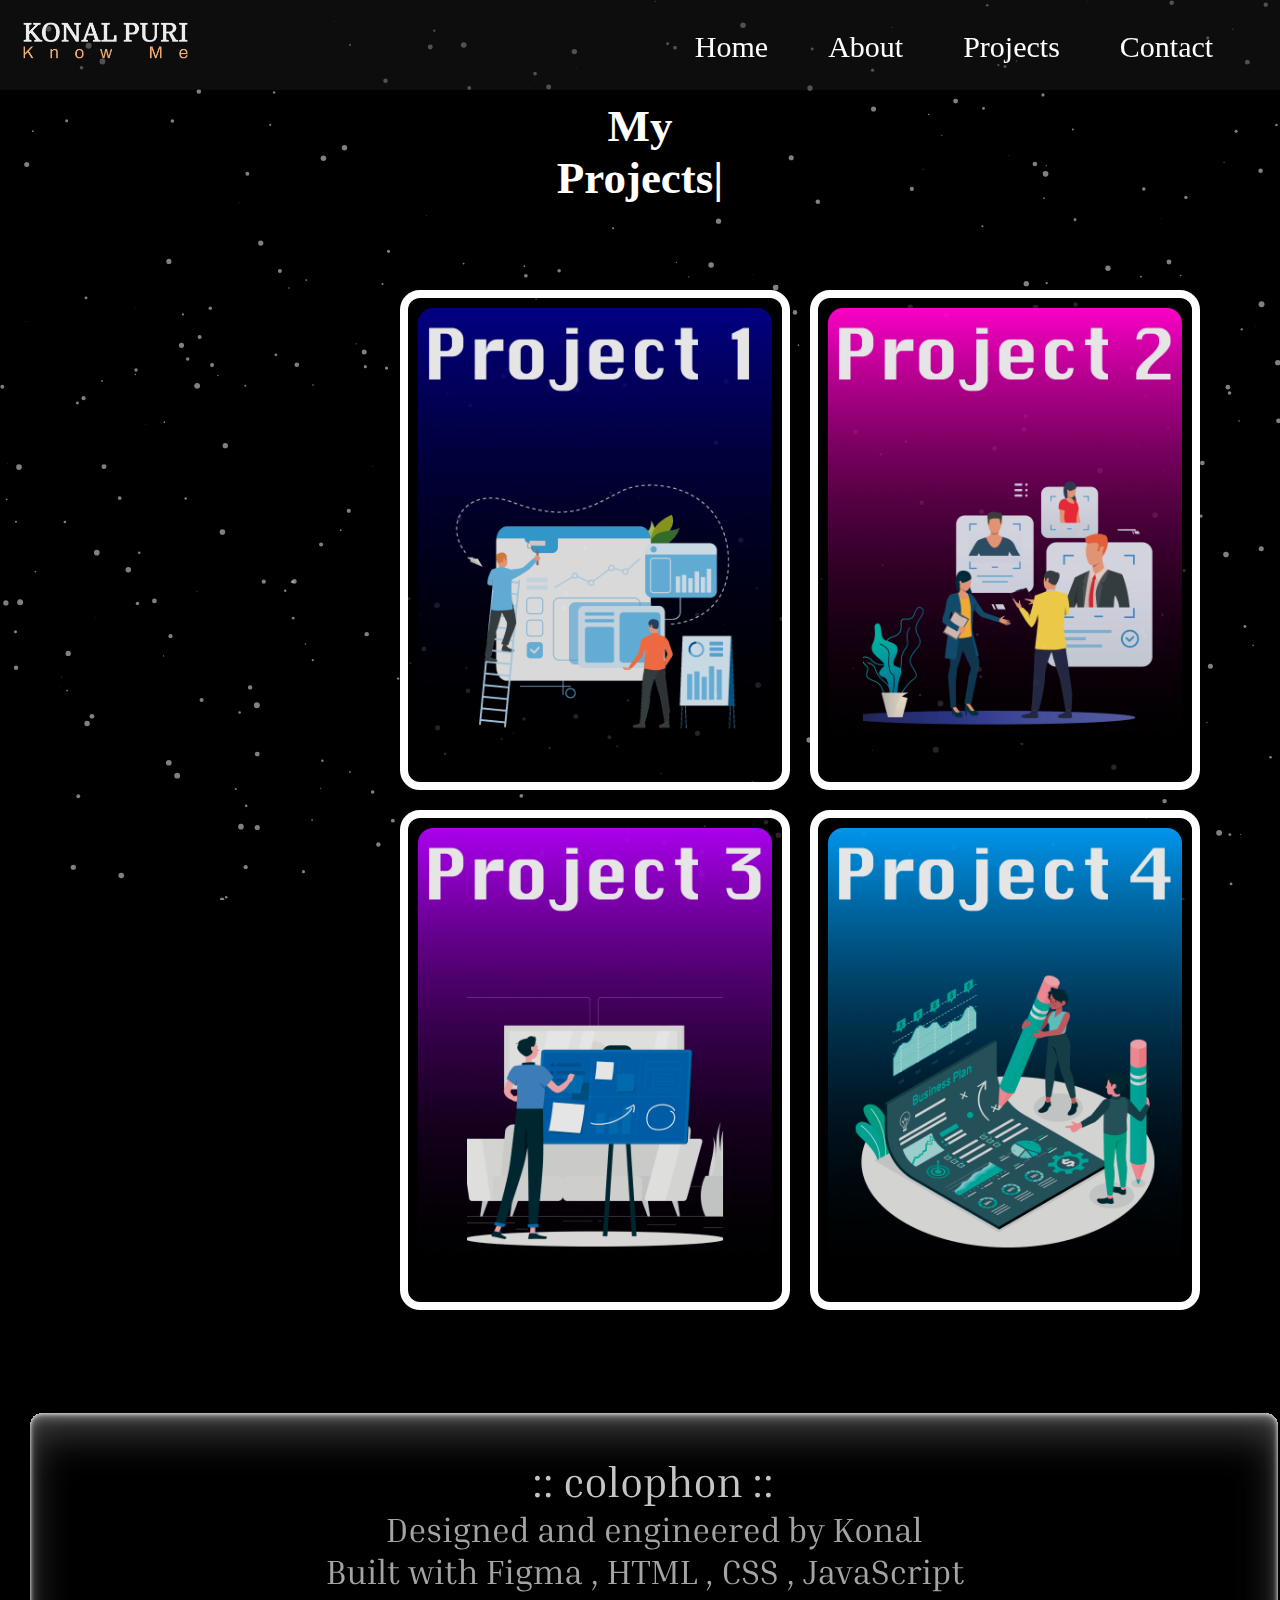
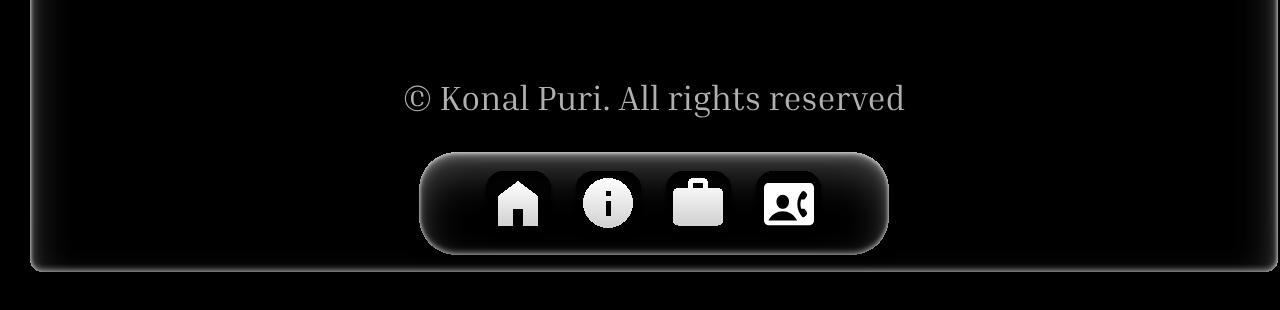
<file: dprojects.html>
<!DOCTYPE html>
<html lang="en">

<head>
    <meta charset="UTF-8">
    <meta http-equiv="X-UA-Compatible" content="IE=edge">
    <meta name="viewport" content="width=device-width, initial-scale=1.0">
    <title>Document</title>
    <link rel="stylesheet" href="dprojects.css">

</head>

<body>
    <header>
        <div class="logo">
            <img src="logo.png" alt="logo" class="logo" height="60px">
        </div>

        <div class="navbar">
            <ul>
                <li><a href="index.html">Home</a></li>
                <li><a href="index.html">About</a></li>
                <li><a href="projects.html">Projects</a></li>
                <li><a href="contact.html">Contact</a></li>
            </ul>
        </div>
    </header>

    <div id="bg"></div>

    <script src="particles.min.js" type="text/javascript"></script>
    <script src="custom.js" type="text/javascript"></script>





    <div class="bann-container">
        <div class="bann">
            <h2>My <span class="type"></span></h2>
        </div>
        <div class="dev">
            <script src="typed.js"></script>
            <script>

                var typed = new Typed('.type', {
                    strings: [
                        "Projects",
                        "Work",
                        "Creativity"],
                    typeSpeed: 60,
                    backSpeed: 60,
                    smartBackspace: true, // this is a default
                    loop: true
                });

            </script>
        </div>
    </div>

    <div class="containerz">

        <div class="bbody">
            <div class="card">
                <img src="pro1.png" alt="" class="cardimg">
                <div class="cardbody">
                    <h1 class="cardtitle">PROJECT1</h1>
                    <p class="cardsubtitle">Show Time App</p>
                    <p class="cardinfo">A "Show Time App" I recently designed a high-end prototype with significant
                        improvements to the low-fidelity. This has been a great opportunity to refine my skills and
                        explore
                        new design solutions.
                        The new prototype features an intuitive and seamless user experience, with a focus on elegant
                        design
                        and ease of use. I've also incorporated feedback from users to ensure that the final product
                        meets
                        their needs and exceeds their expectations.</p>

                    <a href="https://www.figma.com/proto/SD4vdcB5TKZAIcNzHEdBMl/Untitled?page-id=0%3A1&node-id=1%3A2&starting-point-node-id=1%3A2"
                        target="_blank"><button class="view">VISIT</button></a>


                </div>
            </div>
            <div class="card">
                <img src="pro2.png" alt="" class="cardimg">
                <div class="cardbody">
                    <h1 class="cardtitle">PROJECT2</h1>
                    <p class="cardsubtitle">Show Time App</p>
                    <p class="cardinfo">A low-fidelity prototype using Figma, all thanks to the Google UX course!
                        Excited to
                        share more high-end prototype projects in the future.
                        From wire-framing to creating interactive prototypes, I have been able to gain a deeper
                        understanding of user-centred design principles and the design process.</p>
                    <a href="https://www.figma.com/proto/v8vA4dA6EBTiQVfXNzmRpA/Untitled?page-id=0%3A1&node-id=2%3A6&viewport=570%2C502%2C0.2&scaling=scale-down&starting-point-node-id=2%3A6"
                        target="_blank"></a>
                    <button class="view">VISIT</button>


                </div>
            </div>


            <div class="card">
                <img src="pro3.png" alt="" class="cardimg">
                <div class="cardbody">
                    <h1 class="cardtitle">PROJECT3</h1>
                    <p class="cardsubtitle">Snake Water Gun Game</p>
                    <p class="cardinfo">Snake Water Gun is a classic game that I created a backend for in C language. It
                        is
                        a two-player game where each player chooses one of three options: snake, water, or gun. Snake
                        beats
                        water, water beats gun, and gun beats snake. The players compete against each other, and the one
                        with the most points at the end wins.
                    </p>
                    <a href="https://github.com/pkonal23/snake-water-gun-game.git"></a>
                    <button class="view">VISIT</button>


                </div>
            </div>
            <div class="card">
                <img src="pro4.png" alt="" class="cardimg">
                <div class="cardbody">
                    <h1 class="cardtitle">PROJECT4</h1>
                    <p class="cardsubtitle">Guess The Number Game</p>
                    <p class="cardinfo">"Guess the number" is a classic game where the player tries to guess a number
                        chosen
                        by the computer. "Guess the number" is a classic game where the player tries to guess a number
                        chosen by the computer. The game is simple yet engaging, and can be played by people of all
                        ages.
                    </p>
                    <a href="https://github.com/pkonal23/Guess-the-number-game.git"></a>
                    <button class="view">VISIT</button>


                </div>
            </div>
        </div>

        </div>



</body>

<footer>
    <svg width="1288" height="499" viewBox="0 0 1288 499" fill="none" xmlns="http://www.w3.org/2000/svg">
        <g filter="url(#filter0_bdiiiii_308_2987)">
        <rect x="20" y="16" width="1248" height="459" rx="12" fill="black" fill-opacity="0.05" shape-rendering="crispEdges"/>
        </g>
        <g filter="url(#filter1_bdiiiii_308_2987)">
        <rect x="409" y="355" width="470" height="103" rx="37" fill="black" fill-opacity="0.05" shape-rendering="crispEdges"/>
        </g>
        <g filter="url(#filter2_ddddiii_308_2987)">
        <rect x="476" y="374" width="65" height="65" rx="17" fill="url(#paint0_linear_308_2987)" shape-rendering="crispEdges"/>
        </g>
        <g filter="url(#filter3_ddddiii_308_2987)">
        <rect x="566" y="374" width="65" height="65" rx="17" fill="url(#paint1_linear_308_2987)" shape-rendering="crispEdges"/>
        </g>
        <g filter="url(#filter4_ddddiii_308_2987)">
        <rect x="656" y="374" width="65" height="65" rx="17" fill="url(#paint2_linear_308_2987)" shape-rendering="crispEdges"/>
        </g>
        <g filter="url(#filter5_ddddiii_308_2987)">
        <rect x="746" y="374" width="65" height="65" rx="17" fill="url(#paint3_linear_308_2987)" shape-rendering="crispEdges"/>
        </g>
        <g filter="url(#filter6_d_308_2987)">
            //home
            <a href="index.html">
        <path class="iconz" d="M488 429V399L508 384L528 399V429H513V411.5H503V429H488Z" fill="url(#paint4_linear_308_2987)" shape-rendering="crispEdges"/></a>
        </g>
        <g filter="url(#filter7_d_308_2987)">
            //info
            <a href="index.html" >
        <path class="iconz" d="M600.5 398.5H595.5V393.5H600.5M600.5 418.5H595.5V403.5H600.5M598 381C594.717 381 591.466 381.647 588.433 382.903C585.4 384.159 582.644 386.001 580.322 388.322C575.634 393.011 573 399.37 573 406C573 412.63 575.634 418.989 580.322 423.678C582.644 425.999 585.4 427.841 588.433 429.097C591.466 430.353 594.717 431 598 431C604.63 431 610.989 428.366 615.678 423.678C620.366 418.989 623 412.63 623 406C623 402.717 622.353 399.466 621.097 396.433C619.841 393.4 617.999 390.644 615.678 388.322C613.356 386.001 610.6 384.159 607.567 382.903C604.534 381.647 601.283 381 598 381Z" fill="url(#paint5_linear_308_2987)" shape-rendering="crispEdges"/></a>
        </g>
        <g filter="url(#filter8_d_308_2987)">
            //work
            <a href="projects.html">
        <path class="iconz" d="M708 391H698V386C698 383.225 695.775 381 693 381H683C680.225 381 678 383.225 678 386V391H668C665.225 391 663.025 393.225 663.025 396L663 423.5C663 426.275 665.225 428.5 668 428.5H708C710.775 428.5 713 426.275 713 423.5V396C713 393.225 710.775 391 708 391ZM693 391H683V386H693V391Z" fill="url(#paint6_linear_308_2987)" shape-rendering="crispEdges"/></a>
        </g>
        <path d="M527.376 83.578C526.676 83.578 526.102 83.354 525.654 82.906C525.234 82.458 525.024 81.884 525.024 81.184C525.024 80.484 525.234 79.91 525.654 79.462C526.102 79.014 526.676 78.79 527.376 78.79C528.104 78.79 528.692 79.014 529.14 79.462C529.588 79.91 529.812 80.484 529.812 81.184C529.812 81.884 529.588 82.458 529.14 82.906C528.692 83.354 528.104 83.578 527.376 83.578ZM527.376 100.42C526.676 100.42 526.102 100.196 525.654 99.748C525.234 99.3 525.024 98.726 525.024 98.026C525.024 97.326 525.234 96.766 525.654 96.346C526.102 95.898 526.676 95.674 527.376 95.674C528.104 95.674 528.692 95.898 529.14 96.346C529.588 96.766 529.812 97.326 529.812 98.026C529.812 98.726 529.588 99.3 529.14 99.748C528.692 100.196 528.104 100.42 527.376 100.42ZM538.204 83.578C537.504 83.578 536.93 83.354 536.482 82.906C536.062 82.458 535.852 81.884 535.852 81.184C535.852 80.484 536.062 79.91 536.482 79.462C536.93 79.014 537.504 78.79 538.204 78.79C538.932 78.79 539.52 79.014 539.968 79.462C540.416 79.91 540.64 80.484 540.64 81.184C540.64 81.884 540.416 82.458 539.968 82.906C539.52 83.354 538.932 83.578 538.204 83.578ZM538.204 100.42C537.504 100.42 536.93 100.196 536.482 99.748C536.062 99.3 535.852 98.726 535.852 98.026C535.852 97.326 536.062 96.766 536.482 96.346C536.93 95.898 537.504 95.674 538.204 95.674C538.932 95.674 539.52 95.898 539.968 96.346C540.416 96.766 540.64 97.326 540.64 98.026C540.64 98.726 540.416 99.3 539.968 99.748C539.52 100.196 538.932 100.42 538.204 100.42ZM564.47 80.134C562.93 80.134 561.726 80.778 560.858 82.066C560.018 83.326 559.598 85.412 559.598 88.324V90.844C559.598 93.784 560.018 95.898 560.858 97.186C561.726 98.446 563.126 99.076 565.058 99.076C566.374 99.076 567.438 98.74 568.25 98.068C569.062 97.396 569.608 96.234 569.888 94.582L572.114 95.212C571.61 97.116 570.686 98.46 569.342 99.244C567.998 100.028 566.5 100.42 564.848 100.42C561.824 100.42 559.556 99.482 558.044 97.606C556.56 95.702 555.818 93.168 555.818 90.004V89.164C555.818 86.028 556.56 83.522 558.044 81.646C559.528 79.742 561.67 78.79 564.47 78.79C566.262 78.79 567.746 79.14 568.922 79.84C570.126 80.54 570.98 81.492 571.484 82.696C571.988 83.872 572.128 85.174 571.904 86.602L568.586 87.106C568.894 84.866 568.684 83.144 567.956 81.94C567.256 80.736 566.094 80.134 564.47 80.134ZM595.044 89.164V90.004C595.044 93.168 594.246 95.702 592.65 97.606C591.082 99.482 588.842 100.42 585.93 100.42C583.046 100.42 580.806 99.482 579.21 97.606C577.642 95.702 576.858 93.168 576.858 90.004V89.164C576.858 86.028 577.642 83.522 579.21 81.646C580.778 79.742 583.018 78.79 585.93 78.79C588.842 78.79 591.082 79.742 592.65 81.646C594.246 83.522 595.044 86.028 595.044 89.164ZM591.264 88.324C591.264 85.412 590.802 83.326 589.878 82.066C588.982 80.778 587.666 80.134 585.93 80.134C584.222 80.134 582.906 80.778 581.982 82.066C581.086 83.326 580.638 85.412 580.638 88.324V90.844C580.638 93.784 581.086 95.898 581.982 97.186C582.906 98.446 584.222 99.076 585.93 99.076C587.666 99.076 588.982 98.446 589.878 97.186C590.802 95.898 591.264 93.784 591.264 90.844V88.324ZM598.809 70.054V68.92H605.487V96.598C605.487 97.578 605.529 98.152 605.613 98.32C605.697 98.488 605.963 98.6 606.411 98.656L608.721 98.908V100H598.809V98.908L601.119 98.656C601.567 98.6 601.833 98.488 601.917 98.32C602.001 98.152 602.043 97.578 602.043 96.598V72.322C602.043 71.342 602.001 70.768 601.917 70.6C601.833 70.432 601.567 70.32 601.119 70.264L598.809 70.054ZM630.728 89.164V90.004C630.728 93.168 629.93 95.702 628.334 97.606C626.766 99.482 624.526 100.42 621.614 100.42C618.73 100.42 616.49 99.482 614.894 97.606C613.326 95.702 612.542 93.168 612.542 90.004V89.164C612.542 86.028 613.326 83.522 614.894 81.646C616.462 79.742 618.702 78.79 621.614 78.79C624.526 78.79 626.766 79.742 628.334 81.646C629.93 83.522 630.728 86.028 630.728 89.164ZM626.948 88.324C626.948 85.412 626.486 83.326 625.562 82.066C624.666 80.778 623.35 80.134 621.614 80.134C619.906 80.134 618.59 80.778 617.666 82.066C616.77 83.326 616.322 85.412 616.322 88.324V90.844C616.322 93.784 616.77 95.898 617.666 97.186C618.59 98.446 619.906 99.076 621.614 99.076C623.35 99.076 624.666 98.446 625.562 97.186C626.486 95.898 626.948 93.784 626.948 90.844V88.324ZM634.492 80.302V79.21H640.96V82.57C641.8 81.254 642.738 80.302 643.774 79.714C644.838 79.098 646.014 78.79 647.302 78.79C649.71 78.79 651.572 79.7 652.888 81.52C654.232 83.34 654.904 85.888 654.904 89.164V90.004C654.904 93.196 654.134 95.73 652.594 97.606C651.054 99.482 648.912 100.42 646.168 100.42C644.208 100.42 642.542 99.818 641.17 98.614V105.544C641.17 106.496 641.212 107.056 641.296 107.224C641.38 107.42 641.646 107.546 642.094 107.602L645.244 107.812V108.946H634.492V107.812L636.802 107.602C637.25 107.546 637.516 107.42 637.6 107.224C637.684 107.056 637.726 106.496 637.726 105.544V82.612C637.726 81.632 637.684 81.058 637.6 80.89C637.516 80.722 637.25 80.61 636.802 80.554L634.492 80.302ZM646.756 80.302C645.888 80.302 644.978 80.582 644.026 81.142C643.102 81.702 642.15 82.836 641.17 84.544V96.556C642.374 98.208 643.97 99.034 645.958 99.034C647.778 99.034 649.094 98.348 649.906 96.976C650.718 95.576 651.124 93.672 651.124 91.264V87.904C651.124 85.272 650.746 83.354 649.99 82.15C649.234 80.918 648.156 80.302 646.756 80.302ZM682.334 98.908V100H672.422V98.908L674.732 98.656C675.18 98.6 675.446 98.488 675.53 98.32C675.614 98.152 675.656 97.578 675.656 96.598V86.14C675.656 84.068 675.32 82.612 674.648 81.772C673.976 80.904 673.024 80.47 671.792 80.47C670.84 80.47 669.804 80.75 668.684 81.31C667.564 81.87 666.514 82.976 665.534 84.628V96.598C665.534 97.578 665.576 98.152 665.66 98.32C665.744 98.488 666.01 98.6 666.458 98.656L668.768 98.908V100H658.856V98.908L661.166 98.656C661.614 98.6 661.88 98.488 661.964 98.32C662.048 98.152 662.09 97.578 662.09 96.598V72.322C662.09 71.342 662.048 70.768 661.964 70.6C661.88 70.432 661.614 70.32 661.166 70.264L658.856 70.054V68.92H665.534V82.402C666.514 81.142 667.634 80.232 668.894 79.672C670.154 79.084 671.4 78.79 672.632 78.79C674.704 78.79 676.3 79.434 677.42 80.722C678.54 81.982 679.1 83.774 679.1 86.098V96.598C679.1 97.578 679.142 98.152 679.226 98.32C679.31 98.488 679.576 98.6 680.024 98.656L682.334 98.908ZM704.104 89.164V90.004C704.104 93.168 703.306 95.702 701.71 97.606C700.142 99.482 697.902 100.42 694.99 100.42C692.106 100.42 689.866 99.482 688.27 97.606C686.702 95.702 685.918 93.168 685.918 90.004V89.164C685.918 86.028 686.702 83.522 688.27 81.646C689.838 79.742 692.078 78.79 694.99 78.79C697.902 78.79 700.142 79.742 701.71 81.646C703.306 83.522 704.104 86.028 704.104 89.164ZM700.324 88.324C700.324 85.412 699.862 83.326 698.938 82.066C698.042 80.778 696.726 80.134 694.99 80.134C693.282 80.134 691.966 80.778 691.042 82.066C690.146 83.326 689.698 85.412 689.698 88.324V90.844C689.698 93.784 690.146 95.898 691.042 97.186C691.966 98.446 693.282 99.076 694.99 99.076C696.726 99.076 698.042 98.446 698.938 97.186C699.862 95.898 700.324 93.784 700.324 90.844V88.324ZM731.641 98.908V100H721.729V98.908L724.039 98.656C724.487 98.6 724.753 98.488 724.837 98.32C724.921 98.152 724.963 97.578 724.963 96.598V86.14C724.963 84.068 724.627 82.612 723.955 81.772C723.283 80.904 722.317 80.47 721.057 80.47C720.133 80.47 719.111 80.75 717.991 81.31C716.871 81.87 715.821 82.962 714.841 84.586V96.598C714.841 97.578 714.883 98.152 714.967 98.32C715.051 98.488 715.317 98.6 715.765 98.656L718.075 98.908V100H708.163V98.908L710.473 98.656C710.921 98.6 711.187 98.488 711.271 98.32C711.355 98.152 711.397 97.578 711.397 96.598V82.612C711.397 81.632 711.355 81.058 711.271 80.89C711.187 80.722 710.921 80.61 710.473 80.554L708.163 80.344V79.21H714.631V82.612C715.639 81.268 716.773 80.302 718.033 79.714C719.321 79.098 720.609 78.79 721.897 78.79C723.969 78.79 725.565 79.434 726.685 80.722C727.833 81.982 728.407 83.774 728.407 86.098V96.598C728.407 97.578 728.449 98.152 728.533 98.32C728.617 98.488 728.883 98.6 729.331 98.656L731.641 98.908ZM747.507 83.578C746.807 83.578 746.233 83.354 745.785 82.906C745.365 82.458 745.155 81.884 745.155 81.184C745.155 80.484 745.365 79.91 745.785 79.462C746.233 79.014 746.807 78.79 747.507 78.79C748.235 78.79 748.823 79.014 749.271 79.462C749.719 79.91 749.943 80.484 749.943 81.184C749.943 81.884 749.719 82.458 749.271 82.906C748.823 83.354 748.235 83.578 747.507 83.578ZM747.507 100.42C746.807 100.42 746.233 100.196 745.785 99.748C745.365 99.3 745.155 98.726 745.155 98.026C745.155 97.326 745.365 96.766 745.785 96.346C746.233 95.898 746.807 95.674 747.507 95.674C748.235 95.674 748.823 95.898 749.271 96.346C749.719 96.766 749.943 97.326 749.943 98.026C749.943 98.726 749.719 99.3 749.271 99.748C748.823 100.196 748.235 100.42 747.507 100.42ZM758.335 83.578C757.635 83.578 757.061 83.354 756.613 82.906C756.193 82.458 755.983 81.884 755.983 81.184C755.983 80.484 756.193 79.91 756.613 79.462C757.061 79.014 757.635 78.79 758.335 78.79C759.063 78.79 759.651 79.014 760.099 79.462C760.547 79.91 760.771 80.484 760.771 81.184C760.771 81.884 760.547 82.458 760.099 82.906C759.651 83.354 759.063 83.578 758.335 83.578ZM758.335 100.42C757.635 100.42 757.061 100.196 756.613 99.748C756.193 99.3 755.983 98.726 755.983 98.026C755.983 97.326 756.193 96.766 756.613 96.346C757.061 95.898 757.635 95.674 758.335 95.674C759.063 95.674 759.651 95.898 760.099 96.346C760.547 96.766 760.771 97.326 760.771 98.026C760.771 98.726 760.547 99.3 760.099 99.748C759.651 100.196 759.063 100.42 758.335 100.42Z" fill="#C5C5C5"/>
        <path d="M377.632 122.798V121.88H387.288C390.053 121.88 392.173 122.775 393.646 124.566C395.119 126.357 395.856 128.884 395.856 132.148V134.698C395.856 137.985 395.119 140.523 393.646 142.314C392.173 144.105 390.053 145 387.288 145H377.632V144.116L379.502 143.912C379.865 143.867 380.08 143.776 380.148 143.64C380.216 143.504 380.25 143.039 380.25 142.246V124.634C380.25 123.841 380.216 123.376 380.148 123.24C380.08 123.104 379.865 123.013 379.502 122.968L377.632 122.798ZM387.22 122.968H383.208V143.912H387.22C388.444 143.912 389.453 143.685 390.246 143.232C391.039 142.779 391.629 142.008 392.014 140.92C392.422 139.809 392.626 138.302 392.626 136.398V130.448C392.626 128.567 392.422 127.082 392.014 125.994C391.629 124.906 391.039 124.135 390.246 123.682C389.453 123.206 388.444 122.968 387.22 122.968ZM414.053 141.124C413.645 142.665 412.874 143.753 411.741 144.388C410.63 145.023 409.395 145.34 408.035 145.34C405.519 145.34 403.638 144.581 402.391 143.062C401.144 141.521 400.521 139.469 400.521 136.908V136.228C400.521 133.689 401.122 131.661 402.323 130.142C403.524 128.601 405.27 127.83 407.559 127.83C408.783 127.83 409.894 128.079 410.891 128.578C411.911 129.077 412.716 129.813 413.305 130.788C413.917 131.763 414.223 132.975 414.223 134.426C414.223 135.106 414.155 135.82 414.019 136.568H403.581V137.588C403.581 139.968 403.944 141.679 404.669 142.722C405.417 143.742 406.618 144.252 408.273 144.252C409.316 144.252 410.177 143.98 410.857 143.436C411.56 142.892 412.024 141.951 412.251 140.614L414.053 141.124ZM407.559 128.918C406.222 128.918 405.224 129.428 404.567 130.448C403.91 131.468 403.581 133.145 403.581 135.48H411.231V135.378C411.276 135.083 411.31 134.8 411.333 134.528C411.356 134.233 411.367 133.973 411.367 133.746C411.367 132.046 411.016 130.822 410.313 130.074C409.61 129.303 408.692 128.918 407.559 128.918ZM424.606 138.132L422.532 137.622C419.699 136.897 418.282 135.265 418.282 132.726C418.282 131.887 418.475 131.094 418.86 130.346C419.246 129.598 419.858 128.997 420.696 128.544C421.558 128.068 422.657 127.83 423.994 127.83C425.49 127.83 426.692 128.079 427.598 128.578C428.505 129.077 429.14 129.723 429.502 130.516C429.865 131.309 429.978 132.171 429.842 133.1L427.19 133.576C427.462 132.103 427.304 130.958 426.714 130.142C426.148 129.326 425.207 128.918 423.892 128.918C422.872 128.918 422.056 129.179 421.444 129.7C420.832 130.199 420.526 130.935 420.526 131.91C420.526 132.635 420.753 133.281 421.206 133.848C421.66 134.392 422.419 134.8 423.484 135.072L425.626 135.582C427.122 135.945 428.278 136.523 429.094 137.316C429.933 138.109 430.352 139.152 430.352 140.444C430.352 141.895 429.82 143.073 428.754 143.98C427.712 144.887 426.216 145.34 424.266 145.34C423.337 145.34 422.43 145.204 421.546 144.932C420.685 144.637 419.926 144.184 419.268 143.572C418.634 142.937 418.169 142.121 417.874 141.124L419.778 140.444C420.028 141.872 420.572 142.869 421.41 143.436C422.249 144.003 423.212 144.286 424.3 144.286C424.935 144.286 425.536 144.184 426.102 143.98C426.692 143.776 427.168 143.459 427.53 143.028C427.893 142.575 428.074 141.997 428.074 141.294C428.074 140.569 427.825 139.945 427.326 139.424C426.828 138.903 425.921 138.472 424.606 138.132ZM437.514 124.362C436.97 124.362 436.516 124.192 436.154 123.852C435.814 123.489 435.644 123.025 435.644 122.458C435.644 121.914 435.814 121.472 436.154 121.132C436.516 120.792 436.97 120.622 437.514 120.622C438.058 120.622 438.5 120.792 438.84 121.132C439.202 121.472 439.384 121.914 439.384 122.458C439.384 123.025 439.202 123.489 438.84 123.852C438.5 124.192 438.058 124.362 437.514 124.362ZM433.536 129.088V128.17H438.942V142.246C438.942 143.039 438.976 143.504 439.044 143.64C439.112 143.776 439.327 143.867 439.69 143.912L441.56 144.116V145H433.536V144.116L435.406 143.912C435.768 143.867 435.984 143.776 436.052 143.64C436.12 143.504 436.154 143.039 436.154 142.246V130.924C436.154 130.131 436.12 129.666 436.052 129.53C435.984 129.394 435.768 129.303 435.406 129.258L433.536 129.088ZM459.54 146.972C459.54 148.785 458.871 150.168 457.534 151.12C456.219 152.095 454.383 152.582 452.026 152.582C449.442 152.582 447.549 152.129 446.348 151.222C445.147 150.338 444.523 149.216 444.478 147.856L446.994 147.346C446.903 148.593 447.232 149.59 447.98 150.338C448.751 151.109 450.099 151.494 452.026 151.494C453.749 151.494 455.131 151.177 456.174 150.542C457.239 149.907 457.772 148.978 457.772 147.754C457.772 146.847 457.466 146.167 456.854 145.714C456.242 145.261 455.233 145.034 453.828 145.034H449.782C448.263 145.034 447.198 144.717 446.586 144.082C445.974 143.425 445.668 142.699 445.668 141.906C445.668 141.249 445.827 140.637 446.144 140.07C446.484 139.481 447.017 138.903 447.742 138.336C446.835 137.905 446.099 137.282 445.532 136.466C444.965 135.627 444.682 134.619 444.682 133.44C444.682 132.193 444.965 131.162 445.532 130.346C446.121 129.507 446.892 128.884 447.844 128.476C448.819 128.045 449.895 127.83 451.074 127.83H451.652C452.899 127.83 454.009 128.057 454.984 128.51L459.914 126.81L460.288 129.36H456.31C456.831 129.813 457.239 130.38 457.534 131.06C457.851 131.74 458.01 132.533 458.01 133.44C458.01 134.641 457.715 135.661 457.126 136.5C456.559 137.339 455.8 137.973 454.848 138.404C453.896 138.812 452.831 139.016 451.652 139.016H451.074C450.689 139.016 450.315 138.993 449.952 138.948C449.589 138.903 449.238 138.835 448.898 138.744C448.399 139.084 448.037 139.435 447.81 139.798C447.606 140.161 447.504 140.535 447.504 140.92C447.504 141.373 447.663 141.736 447.98 142.008C448.32 142.28 448.853 142.416 449.578 142.416H453.998C455.789 142.416 457.16 142.801 458.112 143.572C459.064 144.343 459.54 145.476 459.54 146.972ZM451.652 137.928C452.264 137.928 452.819 137.792 453.318 137.52C453.839 137.248 454.259 136.795 454.576 136.16C454.893 135.503 455.052 134.596 455.052 133.44C455.052 132.261 454.893 131.355 454.576 130.72C454.259 130.063 453.839 129.598 453.318 129.326C452.819 129.054 452.264 128.918 451.652 128.918H451.074C450.462 128.918 449.895 129.054 449.374 129.326C448.853 129.598 448.433 130.063 448.116 130.72C447.799 131.355 447.64 132.261 447.64 133.44C447.64 134.596 447.799 135.503 448.116 136.16C448.433 136.795 448.853 137.248 449.374 137.52C449.895 137.792 450.462 137.928 451.074 137.928H451.652ZM481.063 144.116V145H473.039V144.116L474.909 143.912C475.272 143.867 475.487 143.776 475.555 143.64C475.623 143.504 475.657 143.039 475.657 142.246V133.78C475.657 132.103 475.385 130.924 474.841 130.244C474.297 129.541 473.515 129.19 472.495 129.19C471.747 129.19 470.92 129.417 470.013 129.87C469.107 130.323 468.257 131.207 467.463 132.522V142.246C467.463 143.039 467.497 143.504 467.565 143.64C467.633 143.776 467.849 143.867 468.211 143.912L470.081 144.116V145H462.057V144.116L463.927 143.912C464.29 143.867 464.505 143.776 464.573 143.64C464.641 143.504 464.675 143.039 464.675 142.246V130.924C464.675 130.131 464.641 129.666 464.573 129.53C464.505 129.394 464.29 129.303 463.927 129.258L462.057 129.088V128.17H467.293V130.924C468.109 129.836 469.027 129.054 470.047 128.578C471.09 128.079 472.133 127.83 473.175 127.83C474.853 127.83 476.145 128.351 477.051 129.394C477.981 130.414 478.445 131.865 478.445 133.746V142.246C478.445 143.039 478.479 143.504 478.547 143.64C478.615 143.776 478.831 143.867 479.193 143.912L481.063 144.116ZM497.526 141.124C497.118 142.665 496.347 143.753 495.214 144.388C494.103 145.023 492.868 145.34 491.508 145.34C488.992 145.34 487.11 144.581 485.864 143.062C484.617 141.521 483.994 139.469 483.994 136.908V136.228C483.994 133.689 484.594 131.661 485.796 130.142C486.997 128.601 488.742 127.83 491.032 127.83C492.256 127.83 493.366 128.079 494.364 128.578C495.384 129.077 496.188 129.813 496.778 130.788C497.39 131.763 497.696 132.975 497.696 134.426C497.696 135.106 497.628 135.82 497.492 136.568H487.054V137.588C487.054 139.968 487.416 141.679 488.142 142.722C488.89 143.742 490.091 144.252 491.746 144.252C492.788 144.252 493.65 143.98 494.33 143.436C495.032 142.892 495.497 141.951 495.724 140.614L497.526 141.124ZM491.032 128.918C489.694 128.918 488.697 129.428 488.04 130.448C487.382 131.468 487.054 133.145 487.054 135.48H494.704V135.378C494.749 135.083 494.783 134.8 494.806 134.528C494.828 134.233 494.84 133.973 494.84 133.746C494.84 132.046 494.488 130.822 493.786 130.074C493.083 129.303 492.165 128.918 491.032 128.918ZM518.483 144.15V145H513.247V142.314C512.544 143.357 511.762 144.127 510.901 144.626C510.062 145.102 509.122 145.34 508.079 145.34C506.13 145.34 504.611 144.615 503.523 143.164C502.458 141.691 501.925 139.617 501.925 136.942V136.262C501.925 133.701 502.548 131.661 503.795 130.142C505.064 128.601 506.798 127.83 508.997 127.83C510.606 127.83 511.966 128.329 513.077 129.326V122.594C513.077 121.801 513.043 121.336 512.975 121.2C512.907 121.064 512.692 120.973 512.329 120.928L510.459 120.758V119.84H515.865V142.246C515.865 143.039 515.899 143.504 515.967 143.64C516.035 143.776 516.25 143.867 516.613 143.912L518.483 144.15ZM504.985 137.962C504.985 140.093 505.291 141.657 505.903 142.654C506.538 143.651 507.41 144.15 508.521 144.15C509.246 144.15 509.994 143.923 510.765 143.47C511.536 143.017 512.306 142.099 513.077 140.716V130.992C512.08 129.655 510.776 128.986 509.167 128.986C507.716 128.986 506.651 129.541 505.971 130.652C505.314 131.763 504.985 133.293 504.985 135.242V137.962ZM542.339 145.238C540.571 145.238 539.528 144.422 539.211 142.79C538.417 143.697 537.545 144.354 536.593 144.762C535.641 145.147 534.7 145.34 533.771 145.34C532.184 145.34 531.017 144.898 530.269 144.014C529.521 143.13 529.147 142.065 529.147 140.818C529.147 139.481 529.6 138.427 530.507 137.656C531.436 136.863 533.034 136.466 535.301 136.466H539.143V133.712C539.143 131.899 538.825 130.652 538.191 129.972C537.579 129.269 536.74 128.918 535.675 128.918C534.995 128.918 534.383 129.054 533.839 129.326C533.295 129.598 532.898 130.097 532.649 130.822C532.422 131.525 532.399 132.556 532.581 133.916L529.895 133.508C529.781 132.443 529.917 131.491 530.303 130.652C530.711 129.791 531.368 129.111 532.275 128.612C533.204 128.091 534.36 127.83 535.743 127.83C537.397 127.83 538.667 128.113 539.551 128.68C540.435 129.224 541.047 129.938 541.387 130.822C541.749 131.706 541.931 132.669 541.931 133.712V141.362C541.931 142.518 542.055 143.243 542.305 143.538C542.577 143.833 542.871 143.98 543.189 143.98C543.393 143.98 543.608 143.935 543.835 143.844C544.061 143.731 544.311 143.561 544.583 143.334L545.195 144.184C544.855 144.479 544.447 144.728 543.971 144.932C543.517 145.136 542.973 145.238 542.339 145.238ZM534.723 143.912C535.357 143.912 536.037 143.742 536.763 143.402C537.511 143.039 538.304 142.325 539.143 141.26V137.554H535.675C534.405 137.554 533.476 137.815 532.887 138.336C532.32 138.835 532.037 139.617 532.037 140.682C532.037 141.702 532.252 142.495 532.683 143.062C533.136 143.629 533.816 143.912 534.723 143.912ZM565.698 144.116V145H557.674V144.116L559.544 143.912C559.907 143.867 560.122 143.776 560.19 143.64C560.258 143.504 560.292 143.039 560.292 142.246V133.78C560.292 132.103 560.02 130.924 559.476 130.244C558.932 129.541 558.15 129.19 557.13 129.19C556.382 129.19 555.555 129.417 554.648 129.87C553.741 130.323 552.891 131.207 552.098 132.522V142.246C552.098 143.039 552.132 143.504 552.2 143.64C552.268 143.776 552.483 143.867 552.846 143.912L554.716 144.116V145H546.692V144.116L548.562 143.912C548.925 143.867 549.14 143.776 549.208 143.64C549.276 143.504 549.31 143.039 549.31 142.246V130.924C549.31 130.131 549.276 129.666 549.208 129.53C549.14 129.394 548.925 129.303 548.562 129.258L546.692 129.088V128.17H551.928V130.924C552.744 129.836 553.662 129.054 554.682 128.578C555.725 128.079 556.767 127.83 557.81 127.83C559.487 127.83 560.779 128.351 561.686 129.394C562.615 130.414 563.08 131.865 563.08 133.746V142.246C563.08 143.039 563.114 143.504 563.182 143.64C563.25 143.776 563.465 143.867 563.828 143.912L565.698 144.116ZM585.254 144.15V145H580.018V142.314C579.316 143.357 578.534 144.127 577.672 144.626C576.834 145.102 575.893 145.34 574.85 145.34C572.901 145.34 571.382 144.615 570.294 143.164C569.229 141.691 568.696 139.617 568.696 136.942V136.262C568.696 133.701 569.32 131.661 570.566 130.142C571.836 128.601 573.57 127.83 575.768 127.83C577.378 127.83 578.738 128.329 579.848 129.326V122.594C579.848 121.801 579.814 121.336 579.746 121.2C579.678 121.064 579.463 120.973 579.1 120.928L577.23 120.758V119.84H582.636V142.246C582.636 143.039 582.67 143.504 582.738 143.64C582.806 143.776 583.022 143.867 583.384 143.912L585.254 144.15ZM571.756 137.962C571.756 140.093 572.062 141.657 572.674 142.654C573.309 143.651 574.182 144.15 575.292 144.15C576.018 144.15 576.766 143.923 577.536 143.47C578.307 143.017 579.078 142.099 579.848 140.716V130.992C578.851 129.655 577.548 128.986 575.938 128.986C574.488 128.986 573.422 129.541 572.742 130.652C572.085 131.763 571.756 133.293 571.756 135.242V137.962ZM609.586 141.124C609.178 142.665 608.407 143.753 607.274 144.388C606.163 145.023 604.928 145.34 603.568 145.34C601.052 145.34 599.171 144.581 597.924 143.062C596.677 141.521 596.054 139.469 596.054 136.908V136.228C596.054 133.689 596.655 131.661 597.856 130.142C599.057 128.601 600.803 127.83 603.092 127.83C604.316 127.83 605.427 128.079 606.424 128.578C607.444 129.077 608.249 129.813 608.838 130.788C609.45 131.763 609.756 132.975 609.756 134.426C609.756 135.106 609.688 135.82 609.552 136.568H599.114V137.588C599.114 139.968 599.477 141.679 600.202 142.722C600.95 143.742 602.151 144.252 603.806 144.252C604.849 144.252 605.71 143.98 606.39 143.436C607.093 142.892 607.557 141.951 607.784 140.614L609.586 141.124ZM603.092 128.918C601.755 128.918 600.757 129.428 600.1 130.448C599.443 131.468 599.114 133.145 599.114 135.48H606.764V135.378C606.809 135.083 606.843 134.8 606.866 134.528C606.889 134.233 606.9 133.973 606.9 133.746C606.9 132.046 606.549 130.822 605.846 130.074C605.143 129.303 604.225 128.918 603.092 128.918ZM631.971 144.116V145H623.947V144.116L625.817 143.912C626.18 143.867 626.395 143.776 626.463 143.64C626.531 143.504 626.565 143.039 626.565 142.246V133.78C626.565 132.103 626.293 130.924 625.749 130.244C625.205 129.541 624.423 129.19 623.403 129.19C622.655 129.19 621.828 129.417 620.921 129.87C620.015 130.323 619.165 131.207 618.371 132.522V142.246C618.371 143.039 618.405 143.504 618.473 143.64C618.541 143.776 618.757 143.867 619.119 143.912L620.989 144.116V145H612.965V144.116L614.835 143.912C615.198 143.867 615.413 143.776 615.481 143.64C615.549 143.504 615.583 143.039 615.583 142.246V130.924C615.583 130.131 615.549 129.666 615.481 129.53C615.413 129.394 615.198 129.303 614.835 129.258L612.965 129.088V128.17H618.201V130.924C619.017 129.836 619.935 129.054 620.955 128.578C621.998 128.079 623.041 127.83 624.083 127.83C625.761 127.83 627.053 128.351 627.959 129.394C628.889 130.414 629.353 131.865 629.353 133.746V142.246C629.353 143.039 629.387 143.504 629.455 143.64C629.523 143.776 629.739 143.867 630.101 143.912L631.971 144.116ZM649.794 146.972C649.794 148.785 649.125 150.168 647.788 151.12C646.473 152.095 644.637 152.582 642.28 152.582C639.696 152.582 637.803 152.129 636.602 151.222C635.4 150.338 634.777 149.216 634.732 147.856L637.248 147.346C637.157 148.593 637.486 149.59 638.234 150.338C639.004 151.109 640.353 151.494 642.28 151.494C644.002 151.494 645.385 151.177 646.428 150.542C647.493 149.907 648.026 148.978 648.026 147.754C648.026 146.847 647.72 146.167 647.108 145.714C646.496 145.261 645.487 145.034 644.082 145.034H640.036C638.517 145.034 637.452 144.717 636.84 144.082C636.228 143.425 635.922 142.699 635.922 141.906C635.922 141.249 636.08 140.637 636.398 140.07C636.738 139.481 637.27 138.903 637.996 138.336C637.089 137.905 636.352 137.282 635.786 136.466C635.219 135.627 634.936 134.619 634.936 133.44C634.936 132.193 635.219 131.162 635.786 130.346C636.375 129.507 637.146 128.884 638.098 128.476C639.072 128.045 640.149 127.83 641.328 127.83H641.906C643.152 127.83 644.263 128.057 645.238 128.51L650.168 126.81L650.542 129.36H646.564C647.085 129.813 647.493 130.38 647.788 131.06C648.105 131.74 648.264 132.533 648.264 133.44C648.264 134.641 647.969 135.661 647.38 136.5C646.813 137.339 646.054 137.973 645.102 138.404C644.15 138.812 643.084 139.016 641.906 139.016H641.328C640.942 139.016 640.568 138.993 640.206 138.948C639.843 138.903 639.492 138.835 639.152 138.744C638.653 139.084 638.29 139.435 638.064 139.798C637.86 140.161 637.758 140.535 637.758 140.92C637.758 141.373 637.916 141.736 638.234 142.008C638.574 142.28 639.106 142.416 639.832 142.416H644.252C646.042 142.416 647.414 142.801 648.366 143.572C649.318 144.343 649.794 145.476 649.794 146.972ZM641.906 137.928C642.518 137.928 643.073 137.792 643.572 137.52C644.093 137.248 644.512 136.795 644.83 136.16C645.147 135.503 645.306 134.596 645.306 133.44C645.306 132.261 645.147 131.355 644.83 130.72C644.512 130.063 644.093 129.598 643.572 129.326C643.073 129.054 642.518 128.918 641.906 128.918H641.328C640.716 128.918 640.149 129.054 639.628 129.326C639.106 129.598 638.687 130.063 638.37 130.72C638.052 131.355 637.894 132.261 637.894 133.44C637.894 134.596 638.052 135.503 638.37 136.16C638.687 136.795 639.106 137.248 639.628 137.52C640.149 137.792 640.716 137.928 641.328 137.928H641.906ZM656.289 124.362C655.745 124.362 655.292 124.192 654.929 123.852C654.589 123.489 654.419 123.025 654.419 122.458C654.419 121.914 654.589 121.472 654.929 121.132C655.292 120.792 655.745 120.622 656.289 120.622C656.833 120.622 657.275 120.792 657.615 121.132C657.978 121.472 658.159 121.914 658.159 122.458C658.159 123.025 657.978 123.489 657.615 123.852C657.275 124.192 656.833 124.362 656.289 124.362ZM652.311 129.088V128.17H657.717V142.246C657.717 143.039 657.751 143.504 657.819 143.64C657.887 143.776 658.102 143.867 658.465 143.912L660.335 144.116V145H652.311V144.116L654.181 143.912C654.544 143.867 654.759 143.776 654.827 143.64C654.895 143.504 654.929 143.039 654.929 142.246V130.924C654.929 130.131 654.895 129.666 654.827 129.53C654.759 129.394 654.544 129.303 654.181 129.258L652.311 129.088ZM681.477 144.116V145H673.453V144.116L675.323 143.912C675.686 143.867 675.901 143.776 675.969 143.64C676.037 143.504 676.071 143.039 676.071 142.246V133.78C676.071 132.103 675.799 130.924 675.255 130.244C674.711 129.541 673.929 129.19 672.909 129.19C672.161 129.19 671.334 129.417 670.427 129.87C669.521 130.323 668.671 131.207 667.877 132.522V142.246C667.877 143.039 667.911 143.504 667.979 143.64C668.047 143.776 668.263 143.867 668.625 143.912L670.495 144.116V145H662.471V144.116L664.341 143.912C664.704 143.867 664.919 143.776 664.987 143.64C665.055 143.504 665.089 143.039 665.089 142.246V130.924C665.089 130.131 665.055 129.666 664.987 129.53C664.919 129.394 664.704 129.303 664.341 129.258L662.471 129.088V128.17H667.707V130.924C668.523 129.836 669.441 129.054 670.461 128.578C671.504 128.079 672.547 127.83 673.589 127.83C675.267 127.83 676.559 128.351 677.465 129.394C678.395 130.414 678.859 131.865 678.859 133.746V142.246C678.859 143.039 678.893 143.504 678.961 143.64C679.029 143.776 679.245 143.867 679.607 143.912L681.477 144.116ZM697.94 141.124C697.532 142.665 696.761 143.753 695.628 144.388C694.517 145.023 693.282 145.34 691.922 145.34C689.406 145.34 687.524 144.581 686.278 143.062C685.031 141.521 684.408 139.469 684.408 136.908V136.228C684.408 133.689 685.008 131.661 686.21 130.142C687.411 128.601 689.156 127.83 691.446 127.83C692.67 127.83 693.78 128.079 694.778 128.578C695.798 129.077 696.602 129.813 697.192 130.788C697.804 131.763 698.11 132.975 698.11 134.426C698.11 135.106 698.042 135.82 697.906 136.568H687.468V137.588C687.468 139.968 687.83 141.679 688.556 142.722C689.304 143.742 690.505 144.252 692.16 144.252C693.202 144.252 694.064 143.98 694.744 143.436C695.446 142.892 695.911 141.951 696.138 140.614L697.94 141.124ZM691.446 128.918C690.108 128.918 689.111 129.428 688.454 130.448C687.796 131.468 687.468 133.145 687.468 135.48H695.118V135.378C695.163 135.083 695.197 134.8 695.22 134.528C695.242 134.233 695.254 133.973 695.254 133.746C695.254 132.046 694.902 130.822 694.2 130.074C693.497 129.303 692.579 128.918 691.446 128.918ZM715.803 141.124C715.395 142.665 714.624 143.753 713.491 144.388C712.38 145.023 711.145 145.34 709.785 145.34C707.269 145.34 705.388 144.581 704.141 143.062C702.894 141.521 702.271 139.469 702.271 136.908V136.228C702.271 133.689 702.872 131.661 704.073 130.142C705.274 128.601 707.02 127.83 709.309 127.83C710.533 127.83 711.644 128.079 712.641 128.578C713.661 129.077 714.466 129.813 715.055 130.788C715.667 131.763 715.973 132.975 715.973 134.426C715.973 135.106 715.905 135.82 715.769 136.568H705.331V137.588C705.331 139.968 705.694 141.679 706.419 142.722C707.167 143.742 708.368 144.252 710.023 144.252C711.066 144.252 711.927 143.98 712.607 143.436C713.31 142.892 713.774 141.951 714.001 140.614L715.803 141.124ZM709.309 128.918C707.972 128.918 706.974 129.428 706.317 130.448C705.66 131.468 705.331 133.145 705.331 135.48H712.981V135.378C713.026 135.083 713.06 134.8 713.083 134.528C713.106 134.233 713.117 133.973 713.117 133.746C713.117 132.046 712.766 130.822 712.063 130.074C711.36 129.303 710.442 128.918 709.309 128.918ZM719.182 129.088V128.17H724.418V130.89C725.212 129.825 726.005 129.054 726.798 128.578C727.614 128.079 728.442 127.83 729.28 127.83C730.006 127.83 730.686 128.045 731.32 128.476C731.955 128.907 732.488 129.598 732.918 130.55L730.708 131.876C730.368 131.06 729.983 130.493 729.552 130.176C729.122 129.859 728.646 129.7 728.124 129.7C727.558 129.7 726.991 129.881 726.424 130.244C725.88 130.607 725.268 131.287 724.588 132.284V142.246C724.588 143.039 724.622 143.515 724.69 143.674C724.758 143.81 724.974 143.889 725.336 143.912L727.886 144.116V145H719.182V144.116L721.052 143.912C721.415 143.867 721.63 143.776 721.698 143.64C721.766 143.504 721.8 143.039 721.8 142.246V130.924C721.8 130.131 721.766 129.666 721.698 129.53C721.63 129.394 721.415 129.303 721.052 129.258L719.182 129.088ZM748.408 141.124C748 142.665 747.23 143.753 746.096 144.388C744.986 145.023 743.75 145.34 742.39 145.34C739.874 145.34 737.993 144.581 736.746 143.062C735.5 141.521 734.876 139.469 734.876 136.908V136.228C734.876 133.689 735.477 131.661 736.678 130.142C737.88 128.601 739.625 127.83 741.914 127.83C743.138 127.83 744.249 128.079 745.246 128.578C746.266 129.077 747.071 129.813 747.66 130.788C748.272 131.763 748.578 132.975 748.578 134.426C748.578 135.106 748.51 135.82 748.374 136.568H737.936V137.588C737.936 139.968 738.299 141.679 739.024 142.722C739.772 143.742 740.974 144.252 742.628 144.252C743.671 144.252 744.532 143.98 745.212 143.436C745.915 142.892 746.38 141.951 746.606 140.614L748.408 141.124ZM741.914 128.918C740.577 128.918 739.58 129.428 738.922 130.448C738.265 131.468 737.936 133.145 737.936 135.48H745.586V135.378C745.632 135.083 745.666 134.8 745.688 134.528C745.711 134.233 745.722 133.973 745.722 133.746C745.722 132.046 745.371 130.822 744.668 130.074C743.966 129.303 743.048 128.918 741.914 128.918ZM769.366 144.15V145H764.13V142.314C763.427 143.357 762.645 144.127 761.784 144.626C760.945 145.102 760.004 145.34 758.962 145.34C757.012 145.34 755.494 144.615 754.406 143.164C753.34 141.691 752.808 139.617 752.808 136.942V136.262C752.808 133.701 753.431 131.661 754.678 130.142C755.947 128.601 757.681 127.83 759.88 127.83C761.489 127.83 762.849 128.329 763.96 129.326V122.594C763.96 121.801 763.926 121.336 763.858 121.2C763.79 121.064 763.574 120.973 763.212 120.928L761.342 120.758V119.84H766.748V142.246C766.748 143.039 766.782 143.504 766.85 143.64C766.918 143.776 767.133 143.867 767.496 143.912L769.366 144.15ZM755.868 137.962C755.868 140.093 756.174 141.657 756.786 142.654C757.42 143.651 758.293 144.15 759.404 144.15C760.129 144.15 760.877 143.923 761.648 143.47C762.418 143.017 763.189 142.099 763.96 140.716V130.992C762.962 129.655 761.659 128.986 760.05 128.986C758.599 128.986 757.534 129.541 756.854 130.652C756.196 131.763 755.868 133.293 755.868 135.242V137.962ZM778.737 120.758V119.84H784.143V130.618C784.801 129.643 785.549 128.941 786.387 128.51C787.226 128.057 788.133 127.83 789.107 127.83C791.057 127.83 792.564 128.567 793.629 130.04C794.717 131.513 795.261 133.576 795.261 136.228V136.908C795.261 139.492 794.638 141.543 793.391 143.062C792.167 144.581 790.445 145.34 788.223 145.34C786.455 145.34 785.005 144.762 783.871 143.606C783.554 143.787 783.259 144.014 782.987 144.286C782.715 144.558 782.443 144.853 782.171 145.17H781.355V122.594C781.355 121.801 781.321 121.336 781.253 121.2C781.185 121.064 780.97 120.973 780.607 120.928L778.737 120.758ZM788.665 129.054C787.963 129.054 787.226 129.281 786.455 129.734C785.707 130.187 784.937 131.105 784.143 132.488V142.212C785.118 143.549 786.41 144.218 788.019 144.218C789.493 144.218 790.558 143.663 791.215 142.552C791.873 141.419 792.201 139.877 792.201 137.928V135.208C792.201 133.077 791.895 131.525 791.283 130.55C790.671 129.553 789.799 129.054 788.665 129.054ZM806.436 146.7C805.937 148.083 805.393 149.205 804.804 150.066C804.215 150.95 803.512 151.585 802.696 151.97C801.88 152.378 800.86 152.582 799.636 152.582V149.862C801.268 149.862 802.503 149.601 803.342 149.08C804.181 148.581 804.849 147.641 805.348 146.258L805.79 145H804.804L799.806 130.72C799.579 130.063 799.409 129.677 799.296 129.564C799.183 129.428 798.945 129.337 798.582 129.292L796.848 129.088V128.17H804.6V129.088L802.866 129.292C802.549 129.315 802.367 129.394 802.322 129.53C802.277 129.666 802.367 130.063 802.594 130.72L806.674 142.484L810.788 130.686C810.992 130.029 811.071 129.643 811.026 129.53C811.003 129.417 810.822 129.337 810.482 129.292L808.714 129.088V128.17H814.936V129.088L813.202 129.292C812.862 129.337 812.635 129.417 812.522 129.53C812.409 129.643 812.239 130.029 812.012 130.686L806.436 146.7ZM824.214 122.764V121.88H832.408V122.764L830.538 122.968C830.175 122.991 829.96 123.081 829.892 123.24C829.824 123.376 829.79 123.841 829.79 124.634V134.63L838.29 124.43C838.857 123.773 839.14 123.376 839.14 123.24C839.163 123.081 838.981 122.991 838.596 122.968L836.862 122.764V121.88H843.322V122.764L841.588 122.968C841.361 122.991 841.18 123.036 841.044 123.104C840.908 123.149 840.749 123.274 840.568 123.478C840.409 123.659 840.137 123.977 839.752 124.43L834.448 130.822L840.908 142.246C841.203 142.767 841.418 143.141 841.554 143.368C841.713 143.595 841.871 143.742 842.03 143.81C842.189 143.855 842.404 143.889 842.676 143.912L844.308 144.116V145H839.004L832.476 133.202L829.79 136.398V142.246C829.79 143.039 829.824 143.504 829.892 143.64C829.96 143.776 830.175 143.867 830.538 143.912L832.408 144.116V145H824.214V144.116L826.084 143.912C826.447 143.867 826.662 143.776 826.73 143.64C826.798 143.504 826.832 143.039 826.832 142.246V124.634C826.832 123.841 826.798 123.376 826.73 123.24C826.662 123.081 826.447 122.991 826.084 122.968L824.214 122.764ZM861.027 136.228V136.908C861.027 139.469 860.381 141.521 859.089 143.062C857.82 144.581 856.007 145.34 853.649 145.34C851.315 145.34 849.501 144.581 848.209 143.062C846.94 141.521 846.305 139.469 846.305 136.908V136.228C846.305 133.689 846.94 131.661 848.209 130.142C849.479 128.601 851.292 127.83 853.649 127.83C856.007 127.83 857.82 128.601 859.089 130.142C860.381 131.661 861.027 133.689 861.027 136.228ZM857.967 135.548C857.967 133.191 857.593 131.502 856.845 130.482C856.12 129.439 855.055 128.918 853.649 128.918C852.267 128.918 851.201 129.439 850.453 130.482C849.728 131.502 849.365 133.191 849.365 135.548V137.588C849.365 139.968 849.728 141.679 850.453 142.722C851.201 143.742 852.267 144.252 853.649 144.252C855.055 144.252 856.12 143.742 856.845 142.722C857.593 141.679 857.967 139.968 857.967 137.588V135.548ZM883.319 144.116V145H875.295V144.116L877.165 143.912C877.528 143.867 877.743 143.776 877.811 143.64C877.879 143.504 877.913 143.039 877.913 142.246V133.78C877.913 132.103 877.641 130.924 877.097 130.244C876.553 129.541 875.771 129.19 874.751 129.19C874.003 129.19 873.176 129.417 872.269 129.87C871.362 130.323 870.512 131.207 869.719 132.522V142.246C869.719 143.039 869.753 143.504 869.821 143.64C869.889 143.776 870.104 143.867 870.467 143.912L872.337 144.116V145H864.313V144.116L866.183 143.912C866.546 143.867 866.761 143.776 866.829 143.64C866.897 143.504 866.931 143.039 866.931 142.246V130.924C866.931 130.131 866.897 129.666 866.829 129.53C866.761 129.394 866.546 129.303 866.183 129.258L864.313 129.088V128.17H869.549V130.924C870.365 129.836 871.283 129.054 872.303 128.578C873.346 128.079 874.388 127.83 875.431 127.83C877.108 127.83 878.4 128.351 879.307 129.394C880.236 130.414 880.701 131.865 880.701 133.746V142.246C880.701 143.039 880.735 143.504 880.803 143.64C880.871 143.776 881.086 143.867 881.449 143.912L883.319 144.116ZM899.305 145.238C897.537 145.238 896.495 144.422 896.177 142.79C895.384 143.697 894.511 144.354 893.559 144.762C892.607 145.147 891.667 145.34 890.737 145.34C889.151 145.34 887.983 144.898 887.235 144.014C886.487 143.13 886.113 142.065 886.113 140.818C886.113 139.481 886.567 138.427 887.473 137.656C888.403 136.863 890.001 136.466 892.267 136.466H896.109V133.712C896.109 131.899 895.792 130.652 895.157 129.972C894.545 129.269 893.707 128.918 892.641 128.918C891.961 128.918 891.349 129.054 890.805 129.326C890.261 129.598 889.865 130.097 889.615 130.822C889.389 131.525 889.366 132.556 889.547 133.916L886.861 133.508C886.748 132.443 886.884 131.491 887.269 130.652C887.677 129.791 888.335 129.111 889.241 128.612C890.171 128.091 891.327 127.83 892.709 127.83C894.364 127.83 895.633 128.113 896.517 128.68C897.401 129.224 898.013 129.938 898.353 130.822C898.716 131.706 898.897 132.669 898.897 133.712V141.362C898.897 142.518 899.022 143.243 899.271 143.538C899.543 143.833 899.838 143.98 900.155 143.98C900.359 143.98 900.575 143.935 900.801 143.844C901.028 143.731 901.277 143.561 901.549 143.334L902.161 144.184C901.821 144.479 901.413 144.728 900.937 144.932C900.484 145.136 899.94 145.238 899.305 145.238ZM891.689 143.912C892.324 143.912 893.004 143.742 893.729 143.402C894.477 143.039 895.271 142.325 896.109 141.26V137.554H892.641C891.372 137.554 890.443 137.815 889.853 138.336C889.287 138.835 889.003 139.617 889.003 140.682C889.003 141.702 889.219 142.495 889.649 143.062C890.103 143.629 890.783 143.912 891.689 143.912ZM903.421 120.758V119.84H908.827V142.246C908.827 143.039 908.861 143.504 908.929 143.64C908.997 143.776 909.212 143.867 909.575 143.912L911.445 144.116V145H903.421V144.116L905.291 143.912C905.653 143.867 905.869 143.776 905.937 143.64C906.005 143.504 906.039 143.039 906.039 142.246V122.594C906.039 121.801 906.005 121.336 905.937 121.2C905.869 121.064 905.653 120.973 905.291 120.928L903.421 120.758Z" fill="#A4A4A4"/>
        <path d="M317.632 164.798V163.88H326.88C329.101 163.88 330.767 164.401 331.878 165.444C332.989 166.464 333.544 167.779 333.544 169.388V170.306C333.544 171.485 333.193 172.493 332.49 173.332C331.787 174.171 330.801 174.76 329.532 175.1C331.119 175.372 332.354 175.973 333.238 176.902C334.122 177.831 334.564 178.999 334.564 180.404V181.322C334.564 182.977 333.986 184.337 332.83 185.402C331.697 186.467 329.997 187 327.73 187H317.632V186.116L319.502 185.912C319.865 185.867 320.08 185.776 320.148 185.64C320.216 185.504 320.25 185.039 320.25 184.246V166.634C320.25 165.841 320.216 165.376 320.148 165.24C320.08 165.104 319.865 165.013 319.502 164.968L317.632 164.798ZM326.88 164.968H323.208V174.692H326.88C329.237 174.692 330.416 173.321 330.416 170.578V169.184C330.416 166.373 329.237 164.968 326.88 164.968ZM327.73 175.78H323.208V185.912H327.73C330.201 185.912 331.436 184.45 331.436 181.526V180.132C331.436 178.727 331.119 177.65 330.484 176.902C329.872 176.154 328.954 175.78 327.73 175.78ZM355.966 186.116V187H350.73V184.28C349.937 185.345 349.03 186.127 348.01 186.626C347.013 187.102 346.015 187.34 345.018 187.34C343.409 187.34 342.151 186.83 341.244 185.81C340.36 184.767 339.918 183.305 339.918 181.424V172.924C339.918 172.131 339.884 171.666 339.816 171.53C339.748 171.394 339.533 171.303 339.17 171.258L337.3 171.088V170.17H342.706V181.39C342.706 183.067 342.955 184.257 343.454 184.96C343.975 185.64 344.723 185.98 345.698 185.98C346.423 185.98 347.217 185.753 348.078 185.3C348.962 184.847 349.789 183.974 350.56 182.682V172.924C350.56 172.131 350.526 171.666 350.458 171.53C350.39 171.371 350.175 171.281 349.812 171.258L347.262 171.088V170.17H353.348V184.246C353.348 185.039 353.382 185.504 353.45 185.64C353.518 185.776 353.733 185.867 354.096 185.912L355.966 186.116ZM362.107 166.362C361.563 166.362 361.11 166.192 360.747 165.852C360.407 165.489 360.237 165.025 360.237 164.458C360.237 163.914 360.407 163.472 360.747 163.132C361.11 162.792 361.563 162.622 362.107 162.622C362.651 162.622 363.093 162.792 363.433 163.132C363.796 163.472 363.977 163.914 363.977 164.458C363.977 165.025 363.796 165.489 363.433 165.852C363.093 166.192 362.651 166.362 362.107 166.362ZM358.129 171.088V170.17H363.535V184.246C363.535 185.039 363.569 185.504 363.637 185.64C363.705 185.776 363.921 185.867 364.283 185.912L366.153 186.116V187H358.129V186.116L359.999 185.912C360.362 185.867 360.577 185.776 360.645 185.64C360.713 185.504 360.747 185.039 360.747 184.246V172.924C360.747 172.131 360.713 171.666 360.645 171.53C360.577 171.394 360.362 171.303 359.999 171.258L358.129 171.088ZM368.052 162.758V161.84H373.458V184.246C373.458 185.039 373.492 185.504 373.56 185.64C373.628 185.776 373.843 185.867 374.206 185.912L376.076 186.116V187H368.052V186.116L369.922 185.912C370.284 185.867 370.5 185.776 370.568 185.64C370.636 185.504 370.67 185.039 370.67 184.246V164.594C370.67 163.801 370.636 163.336 370.568 163.2C370.5 163.064 370.284 162.973 369.922 162.928L368.052 162.758ZM389.471 183.532C389.131 184.847 388.598 185.81 387.873 186.422C387.147 187.034 386.218 187.34 385.085 187.34C383.997 187.34 383.113 187.102 382.433 186.626C381.753 186.127 381.254 185.481 380.937 184.688C380.619 183.895 380.461 183.067 380.461 182.206V172.924C380.461 172.131 380.427 171.666 380.359 171.53C380.313 171.394 380.098 171.303 379.713 171.258L377.843 171.088V170.17H380.461V165.716L383.249 165.138V170.17H388.791V171.258H383.249V182.478C383.249 183.906 383.441 184.892 383.827 185.436C384.235 185.98 384.767 186.252 385.425 186.252C386.082 186.252 386.581 186.003 386.921 185.504C387.283 185.005 387.544 184.189 387.703 183.056L389.471 183.532ZM421.474 172.72L417.666 187H415.456L411.002 172.958L406.548 187H404.44L400.666 172.72C400.507 172.063 400.371 171.666 400.258 171.53C400.167 171.394 399.941 171.303 399.578 171.258L397.844 171.088V170.17H405.562V171.088L403.794 171.258C403.431 171.303 403.227 171.394 403.182 171.53C403.159 171.666 403.239 172.063 403.42 172.72L406.344 183.94L410.662 170.17H412.872L417.258 184.144L420.216 172.72C420.397 172.063 420.465 171.666 420.42 171.53C420.397 171.394 420.205 171.303 419.842 171.258L418.074 171.088V170.17H424.296V171.088L422.562 171.258C422.222 171.303 421.995 171.394 421.882 171.53C421.791 171.666 421.655 172.063 421.474 172.72ZM429.41 166.362C428.866 166.362 428.413 166.192 428.05 165.852C427.71 165.489 427.54 165.025 427.54 164.458C427.54 163.914 427.71 163.472 428.05 163.132C428.413 162.792 428.866 162.622 429.41 162.622C429.954 162.622 430.396 162.792 430.736 163.132C431.099 163.472 431.28 163.914 431.28 164.458C431.28 165.025 431.099 165.489 430.736 165.852C430.396 166.192 429.954 166.362 429.41 166.362ZM425.432 171.088V170.17H430.838V184.246C430.838 185.039 430.872 185.504 430.94 185.64C431.008 185.776 431.224 185.867 431.586 185.912L433.456 186.116V187H425.432V186.116L427.302 185.912C427.665 185.867 427.88 185.776 427.948 185.64C428.016 185.504 428.05 185.039 428.05 184.246V172.924C428.05 172.131 428.016 171.666 427.948 171.53C427.88 171.394 427.665 171.303 427.302 171.258L425.432 171.088ZM446.812 183.532C446.472 184.847 445.94 185.81 445.214 186.422C444.489 187.034 443.56 187.34 442.426 187.34C441.338 187.34 440.454 187.102 439.774 186.626C439.094 186.127 438.596 185.481 438.278 184.688C437.961 183.895 437.802 183.067 437.802 182.206V172.924C437.802 172.131 437.768 171.666 437.7 171.53C437.655 171.394 437.44 171.303 437.054 171.258L435.184 171.088V170.17H437.802V165.716L440.59 165.138V170.17H446.132V171.258H440.59V182.478C440.59 183.906 440.783 184.892 441.168 185.436C441.576 185.98 442.109 186.252 442.766 186.252C443.424 186.252 443.922 186.003 444.262 185.504C444.625 185.005 444.886 184.189 445.044 183.056L446.812 183.532ZM467.509 186.116V187H459.485V186.116L461.355 185.912C461.717 185.867 461.933 185.776 462.001 185.64C462.069 185.504 462.103 185.039 462.103 184.246V175.78C462.103 174.103 461.831 172.924 461.287 172.244C460.743 171.541 459.972 171.19 458.975 171.19C458.204 171.19 457.365 171.417 456.459 171.87C455.552 172.323 454.702 173.219 453.909 174.556V184.246C453.909 185.039 453.943 185.504 454.011 185.64C454.079 185.776 454.294 185.867 454.657 185.912L456.527 186.116V187H448.503V186.116L450.373 185.912C450.735 185.867 450.951 185.776 451.019 185.64C451.087 185.504 451.121 185.039 451.121 184.246V164.594C451.121 163.801 451.087 163.336 451.019 163.2C450.951 163.064 450.735 162.973 450.373 162.928L448.503 162.758V161.84H453.909V172.754C454.702 171.734 455.609 170.997 456.629 170.544C457.649 170.068 458.657 169.83 459.655 169.83C461.332 169.83 462.624 170.351 463.531 171.394C464.437 172.414 464.891 173.865 464.891 175.746V184.246C464.891 185.039 464.925 185.504 464.993 185.64C465.061 185.776 465.276 185.867 465.639 185.912L467.509 186.116ZM489.912 171.666H490.796V179.622H489.912L489.266 177.072C489.198 176.8 489.119 176.607 489.028 176.494C488.96 176.358 488.813 176.279 488.586 176.256C488.359 176.211 487.974 176.188 487.43 176.188H483.214V184.246C483.214 185.039 483.248 185.515 483.316 185.674C483.384 185.81 483.599 185.889 483.962 185.912L486.512 186.116V187H477.638V186.116L479.508 185.912C479.871 185.867 480.086 185.776 480.154 185.64C480.222 185.504 480.256 185.039 480.256 184.246V166.634C480.256 165.841 480.222 165.376 480.154 165.24C480.086 165.104 479.871 165.013 479.508 164.968L477.638 164.798V163.88H493.176V169.422H492.292L491.306 165.852C491.215 165.467 491.079 165.229 490.898 165.138C490.739 165.025 490.263 164.968 489.47 164.968H483.214V175.1H487.43C487.974 175.1 488.359 175.089 488.586 175.066C488.813 175.021 488.96 174.941 489.028 174.828C489.119 174.692 489.198 174.488 489.266 174.216L489.912 171.666ZM499.635 166.362C499.091 166.362 498.637 166.192 498.275 165.852C497.935 165.489 497.765 165.025 497.765 164.458C497.765 163.914 497.935 163.472 498.275 163.132C498.637 162.792 499.091 162.622 499.635 162.622C500.179 162.622 500.621 162.792 500.961 163.132C501.323 163.472 501.505 163.914 501.505 164.458C501.505 165.025 501.323 165.489 500.961 165.852C500.621 166.192 500.179 166.362 499.635 166.362ZM495.657 171.088V170.17H501.063V184.246C501.063 185.039 501.097 185.504 501.165 185.64C501.233 185.776 501.448 185.867 501.811 185.912L503.681 186.116V187H495.657V186.116L497.527 185.912C497.889 185.867 498.105 185.776 498.173 185.64C498.241 185.504 498.275 185.039 498.275 184.246V172.924C498.275 172.131 498.241 171.666 498.173 171.53C498.105 171.394 497.889 171.303 497.527 171.258L495.657 171.088ZM521.661 188.972C521.661 190.785 520.992 192.168 519.655 193.12C518.34 194.095 516.504 194.582 514.147 194.582C511.563 194.582 509.67 194.129 508.469 193.222C507.268 192.338 506.644 191.216 506.599 189.856L509.115 189.346C509.024 190.593 509.353 191.59 510.101 192.338C510.872 193.109 512.22 193.494 514.147 193.494C515.87 193.494 517.252 193.177 518.295 192.542C519.36 191.907 519.893 190.978 519.893 189.754C519.893 188.847 519.587 188.167 518.975 187.714C518.363 187.261 517.354 187.034 515.949 187.034H511.903C510.384 187.034 509.319 186.717 508.707 186.082C508.095 185.425 507.789 184.699 507.789 183.906C507.789 183.249 507.948 182.637 508.265 182.07C508.605 181.481 509.138 180.903 509.863 180.336C508.956 179.905 508.22 179.282 507.653 178.466C507.086 177.627 506.803 176.619 506.803 175.44C506.803 174.193 507.086 173.162 507.653 172.346C508.242 171.507 509.013 170.884 509.965 170.476C510.94 170.045 512.016 169.83 513.195 169.83H513.773C515.02 169.83 516.13 170.057 517.105 170.51L522.035 168.81L522.409 171.36H518.431C518.952 171.813 519.36 172.38 519.655 173.06C519.972 173.74 520.131 174.533 520.131 175.44C520.131 176.641 519.836 177.661 519.247 178.5C518.68 179.339 517.921 179.973 516.969 180.404C516.017 180.812 514.952 181.016 513.773 181.016H513.195C512.81 181.016 512.436 180.993 512.073 180.948C511.71 180.903 511.359 180.835 511.019 180.744C510.52 181.084 510.158 181.435 509.931 181.798C509.727 182.161 509.625 182.535 509.625 182.92C509.625 183.373 509.784 183.736 510.101 184.008C510.441 184.28 510.974 184.416 511.699 184.416H516.119C517.91 184.416 519.281 184.801 520.233 185.572C521.185 186.343 521.661 187.476 521.661 188.972ZM513.773 179.928C514.385 179.928 514.94 179.792 515.439 179.52C515.96 179.248 516.38 178.795 516.697 178.16C517.014 177.503 517.173 176.596 517.173 175.44C517.173 174.261 517.014 173.355 516.697 172.72C516.38 172.063 515.96 171.598 515.439 171.326C514.94 171.054 514.385 170.918 513.773 170.918H513.195C512.583 170.918 512.016 171.054 511.495 171.326C510.974 171.598 510.554 172.063 510.237 172.72C509.92 173.355 509.761 174.261 509.761 175.44C509.761 176.596 509.92 177.503 510.237 178.16C510.554 178.795 510.974 179.248 511.495 179.52C512.016 179.792 512.583 179.928 513.195 179.928H513.773ZM542.844 186.116V187H534.82V186.116L536.69 185.912C537.053 185.867 537.268 185.776 537.336 185.64C537.404 185.504 537.438 185.039 537.438 184.246V175.78C537.438 174.103 537.178 172.924 536.656 172.244C536.158 171.541 535.421 171.19 534.446 171.19C533.744 171.19 532.95 171.417 532.066 171.87C531.205 172.323 530.378 173.196 529.584 174.488V184.246C529.584 185.039 529.618 185.504 529.686 185.64C529.754 185.776 529.97 185.867 530.332 185.912L532.202 186.116V187H524.178V186.116L526.048 185.912C526.411 185.867 526.626 185.776 526.694 185.64C526.762 185.504 526.796 185.039 526.796 184.246V172.924C526.796 172.131 526.762 171.666 526.694 171.53C526.626 171.394 526.411 171.303 526.048 171.258L524.178 171.088V170.17H529.414V172.924C530.208 171.859 531.103 171.077 532.1 170.578C533.12 170.079 534.129 169.83 535.126 169.83C537.574 169.83 539.15 170.952 539.852 173.196C540.691 172.017 541.62 171.167 542.64 170.646C543.683 170.102 544.726 169.83 545.768 169.83C547.378 169.83 548.624 170.351 549.508 171.394C550.415 172.414 550.868 173.865 550.868 175.746V184.246C550.868 185.039 550.902 185.504 550.97 185.64C551.038 185.776 551.254 185.867 551.616 185.912L553.486 186.116V187H545.462V186.116L547.332 185.912C547.695 185.867 547.91 185.776 547.978 185.64C548.046 185.504 548.08 185.039 548.08 184.246V175.78C548.08 174.103 547.82 172.924 547.298 172.244C546.8 171.541 546.063 171.19 545.088 171.19C544.386 171.19 543.581 171.428 542.674 171.904C541.79 172.357 540.952 173.253 540.158 174.59C540.181 174.771 540.192 174.964 540.192 175.168C540.215 175.349 540.226 175.542 540.226 175.746V184.246C540.226 185.039 540.26 185.504 540.328 185.64C540.396 185.776 540.612 185.867 540.974 185.912L542.844 186.116ZM569.464 187.238C567.696 187.238 566.653 186.422 566.336 184.79C565.542 185.697 564.67 186.354 563.718 186.762C562.766 187.147 561.825 187.34 560.896 187.34C559.309 187.34 558.142 186.898 557.394 186.014C556.646 185.13 556.272 184.065 556.272 182.818C556.272 181.481 556.725 180.427 557.632 179.656C558.561 178.863 560.159 178.466 562.426 178.466H566.268V175.712C566.268 173.899 565.95 172.652 565.316 171.972C564.704 171.269 563.865 170.918 562.8 170.918C562.12 170.918 561.508 171.054 560.964 171.326C560.42 171.598 560.023 172.097 559.774 172.822C559.547 173.525 559.524 174.556 559.706 175.916L557.02 175.508C556.906 174.443 557.042 173.491 557.428 172.652C557.836 171.791 558.493 171.111 559.4 170.612C560.329 170.091 561.485 169.83 562.868 169.83C564.522 169.83 565.792 170.113 566.676 170.68C567.56 171.224 568.172 171.938 568.512 172.822C568.874 173.706 569.056 174.669 569.056 175.712V183.362C569.056 184.518 569.18 185.243 569.43 185.538C569.702 185.833 569.996 185.98 570.314 185.98C570.518 185.98 570.733 185.935 570.96 185.844C571.186 185.731 571.436 185.561 571.708 185.334L572.32 186.184C571.98 186.479 571.572 186.728 571.096 186.932C570.642 187.136 570.098 187.238 569.464 187.238ZM561.848 185.912C562.482 185.912 563.162 185.742 563.888 185.402C564.636 185.039 565.429 184.325 566.268 183.26V179.554H562.8C561.53 179.554 560.601 179.815 560.012 180.336C559.445 180.835 559.162 181.617 559.162 182.682C559.162 183.702 559.377 184.495 559.808 185.062C560.261 185.629 560.941 185.912 561.848 185.912ZM586.586 185.878C586.586 186.898 586.246 188.088 585.566 189.448C584.909 190.808 583.991 192.179 582.812 193.562L582.064 192.95C582.993 191.817 583.662 190.774 584.07 189.822C584.478 188.893 584.705 188.065 584.75 187.34H584.716C584.172 187.34 583.73 187.17 583.39 186.83C583.05 186.49 582.88 186.048 582.88 185.504C582.88 184.96 583.05 184.518 583.39 184.178C583.73 183.838 584.172 183.668 584.716 183.668C585.26 183.668 585.702 183.861 586.042 184.246C586.405 184.609 586.586 185.153 586.586 185.878ZM619.851 186.116V187H611.657V186.116L613.527 185.912C613.889 185.867 614.105 185.776 614.173 185.64C614.241 185.504 614.275 185.039 614.275 184.246V175.882H604.007V184.246C604.007 185.039 604.041 185.504 604.109 185.64C604.177 185.776 604.392 185.867 604.755 185.912L606.625 186.116V187H598.431V186.116L600.301 185.912C600.663 185.867 600.879 185.776 600.947 185.64C601.015 185.504 601.049 185.039 601.049 184.246V166.634C601.049 165.841 601.015 165.376 600.947 165.24C600.879 165.104 600.663 165.013 600.301 164.968L598.431 164.798V163.88H606.625V164.798L604.755 164.968C604.392 165.013 604.177 165.104 604.109 165.24C604.041 165.376 604.007 165.841 604.007 166.634V174.794H614.275V166.634C614.275 165.841 614.241 165.376 614.173 165.24C614.105 165.104 613.889 165.013 613.527 164.968L611.657 164.798V163.88H619.851V164.798L617.981 164.968C617.618 165.013 617.403 165.104 617.335 165.24C617.267 165.376 617.233 165.841 617.233 166.634V184.246C617.233 185.039 617.267 185.504 617.335 185.64C617.403 185.776 617.618 185.867 617.981 185.912L619.851 186.116ZM621.911 163.88H639.999V169.422H639.115L638.129 165.852C638.061 165.58 637.981 165.387 637.891 165.274C637.823 165.138 637.675 165.059 637.449 165.036C637.222 164.991 636.837 164.968 636.293 164.968H632.451V184.246C632.451 185.039 632.485 185.504 632.553 185.64C632.621 185.776 632.836 185.867 633.199 185.912L635.069 186.116V187H626.875V186.116L628.745 185.912C629.107 185.867 629.323 185.776 629.391 185.64C629.459 185.504 629.493 185.039 629.493 184.246V164.968H625.617C625.095 164.968 624.71 164.991 624.461 165.036C624.234 165.059 624.075 165.138 623.985 165.274C623.917 165.387 623.849 165.58 623.781 165.852L622.795 169.422H621.911V163.88ZM668.035 186.116V187H659.841V186.116L661.711 185.912C662.074 185.867 662.289 185.776 662.357 185.64C662.425 185.481 662.459 185.017 662.459 184.246V165.818L655.387 184.28H653.075L645.969 165.818V184.246C645.969 185.017 646.003 185.481 646.071 185.64C646.139 185.776 646.354 185.867 646.717 185.912L648.587 186.116V187H642.093V186.116L643.963 185.912C644.326 185.867 644.541 185.776 644.609 185.64C644.677 185.481 644.711 185.017 644.711 184.246V166.634C644.711 165.863 644.677 165.41 644.609 165.274C644.541 165.115 644.326 165.013 643.963 164.968L642.093 164.798V163.88H648.315L655.149 181.73L661.983 163.88H668.035V164.798L666.165 164.968C665.802 165.013 665.587 165.115 665.519 165.274C665.451 165.41 665.417 165.863 665.417 166.634V184.246C665.417 185.017 665.451 185.481 665.519 185.64C665.587 185.776 665.802 185.867 666.165 185.912L668.035 186.116ZM685.897 181.39H686.815V187H671.345V186.116L673.215 185.912C673.578 185.867 673.793 185.776 673.861 185.64C673.929 185.504 673.963 185.039 673.963 184.246V166.634C673.963 165.841 673.929 165.376 673.861 165.24C673.793 165.104 673.578 165.013 673.215 164.968L671.345 164.798V163.88H679.539V164.798L677.669 164.968C677.306 165.013 677.091 165.104 677.023 165.24C676.955 165.376 676.921 165.841 676.921 166.634V185.912H683.075C683.619 185.912 684.004 185.901 684.231 185.878C684.458 185.833 684.605 185.753 684.673 185.64C684.764 185.504 684.843 185.3 684.911 185.028L685.897 181.39ZM701.17 185.878C701.17 186.898 700.83 188.088 700.15 189.448C699.493 190.808 698.575 192.179 697.396 193.562L696.648 192.95C697.577 191.817 698.246 190.774 698.654 189.822C699.062 188.893 699.289 188.065 699.334 187.34H699.3C698.756 187.34 698.314 187.17 697.974 186.83C697.634 186.49 697.464 186.048 697.464 185.504C697.464 184.96 697.634 184.518 697.974 184.178C698.314 183.838 698.756 183.668 699.3 183.668C699.844 183.668 700.286 183.861 700.626 184.246C700.989 184.609 701.17 185.153 701.17 185.878ZM722.739 187.34C719.86 187.34 717.661 186.377 716.143 184.45C714.647 182.523 713.899 179.939 713.899 176.698V174.148C713.899 172.017 714.216 170.159 714.851 168.572C715.508 166.985 716.471 165.75 717.741 164.866C719.01 163.982 720.563 163.54 722.399 163.54C724.099 163.54 725.504 163.88 726.615 164.56C727.725 165.217 728.53 166.09 729.029 167.178C729.527 168.243 729.686 169.411 729.505 170.68L726.581 171.394C726.83 169.218 726.581 167.552 725.833 166.396C725.085 165.217 723.94 164.628 722.399 164.628C720.676 164.628 719.361 165.24 718.455 166.464C717.571 167.688 717.129 169.683 717.129 172.448V178.398C717.129 181.186 717.605 183.192 718.557 184.416C719.509 185.64 720.925 186.252 722.807 186.252C723.555 186.252 724.269 186.127 724.949 185.878C725.629 185.606 726.207 185.153 726.683 184.518C727.159 183.883 727.453 182.999 727.567 181.866L729.675 182.41C729.176 184.223 728.292 185.504 727.023 186.252C725.776 186.977 724.348 187.34 722.739 187.34ZM740.485 186.252C742.003 186.252 743.227 185.878 744.157 185.13C745.109 184.382 745.585 183.283 745.585 181.832C745.585 180.676 745.233 179.713 744.531 178.942C743.828 178.149 742.604 177.514 740.859 177.038L738.513 176.358C736.79 175.882 735.475 175.077 734.569 173.944C733.662 172.811 733.209 171.428 733.209 169.796C733.209 168.708 733.458 167.688 733.957 166.736C734.478 165.784 735.26 165.013 736.303 164.424C737.368 163.835 738.717 163.54 740.349 163.54C742.162 163.54 743.624 163.88 744.735 164.56C745.845 165.217 746.616 166.079 747.047 167.144C747.477 168.209 747.579 169.354 747.353 170.578L744.497 171.19C744.791 169.082 744.576 167.461 743.851 166.328C743.148 165.195 741.924 164.628 740.179 164.628C738.796 164.628 737.708 165.002 736.915 165.75C736.121 166.475 735.725 167.541 735.725 168.946C735.725 170.057 736.042 171.009 736.677 171.802C737.311 172.573 738.433 173.185 740.043 173.638L742.389 174.318C746.174 175.361 748.067 177.571 748.067 180.948C748.067 182.149 747.783 183.237 747.217 184.212C746.673 185.164 745.834 185.923 744.701 186.49C743.59 187.057 742.185 187.34 740.485 187.34C739.306 187.34 738.173 187.159 737.085 186.796C736.019 186.433 735.101 185.81 734.331 184.926C733.583 184.042 733.084 182.818 732.835 181.254L734.875 180.574C734.988 182.07 735.317 183.226 735.861 184.042C736.405 184.858 737.085 185.436 737.901 185.776C738.717 186.093 739.578 186.252 740.485 186.252ZM759.112 186.252C760.63 186.252 761.854 185.878 762.784 185.13C763.736 184.382 764.212 183.283 764.212 181.832C764.212 180.676 763.86 179.713 763.158 178.942C762.455 178.149 761.231 177.514 759.486 177.038L757.14 176.358C755.417 175.882 754.102 175.077 753.196 173.944C752.289 172.811 751.836 171.428 751.836 169.796C751.836 168.708 752.085 167.688 752.584 166.736C753.105 165.784 753.887 165.013 754.93 164.424C755.995 163.835 757.344 163.54 758.976 163.54C760.789 163.54 762.251 163.88 763.362 164.56C764.472 165.217 765.243 166.079 765.674 167.144C766.104 168.209 766.206 169.354 765.98 170.578L763.124 171.19C763.418 169.082 763.203 167.461 762.478 166.328C761.775 165.195 760.551 164.628 758.806 164.628C757.423 164.628 756.335 165.002 755.542 165.75C754.748 166.475 754.352 167.541 754.352 168.946C754.352 170.057 754.669 171.009 755.304 171.802C755.938 172.573 757.06 173.185 758.67 173.638L761.016 174.318C764.801 175.361 766.694 177.571 766.694 180.948C766.694 182.149 766.41 183.237 765.844 184.212C765.3 185.164 764.461 185.923 763.328 186.49C762.217 187.057 760.812 187.34 759.112 187.34C757.933 187.34 756.8 187.159 755.712 186.796C754.646 186.433 753.728 185.81 752.958 184.926C752.21 184.042 751.711 182.818 751.462 181.254L753.502 180.574C753.615 182.07 753.944 183.226 754.488 184.042C755.032 184.858 755.712 185.436 756.528 185.776C757.344 186.093 758.205 186.252 759.112 186.252ZM782.518 185.878C782.518 186.898 782.178 188.088 781.498 189.448C780.84 190.808 779.922 192.179 778.744 193.562L777.996 192.95C778.925 191.817 779.594 190.774 780.002 189.822C780.41 188.893 780.636 188.065 780.682 187.34H780.648C780.104 187.34 779.662 187.17 779.322 186.83C778.982 186.49 778.812 186.048 778.812 185.504C778.812 184.96 778.982 184.518 779.322 184.178C779.662 183.838 780.104 183.668 780.648 183.668C781.192 183.668 781.634 183.861 781.974 184.246C782.336 184.609 782.518 185.153 782.518 185.878ZM798.986 164.798V163.88H807.18V164.798L805.31 164.968C804.948 165.013 804.732 165.104 804.664 165.24C804.596 165.376 804.562 165.841 804.562 166.634V180.268C804.562 181.515 804.37 182.682 803.984 183.77C803.622 184.835 802.998 185.697 802.114 186.354C801.23 187.011 800.018 187.34 798.476 187.34C797.683 187.34 796.901 187.204 796.13 186.932C795.382 186.66 794.736 186.173 794.192 185.47C793.648 184.745 793.297 183.736 793.138 182.444L795.11 181.866C795.156 183.067 795.337 183.985 795.654 184.62C795.994 185.255 796.402 185.685 796.878 185.912C797.354 186.139 797.842 186.252 798.34 186.252C798.975 186.252 799.53 186.093 800.006 185.776C800.505 185.436 800.89 184.858 801.162 184.042C801.457 183.226 801.604 182.059 801.604 180.54V166.634C801.604 165.841 801.57 165.376 801.502 165.24C801.434 165.104 801.219 165.013 800.856 164.968L798.986 164.798ZM822.803 187.238C821.035 187.238 819.993 186.422 819.675 184.79C818.882 185.697 818.009 186.354 817.057 186.762C816.105 187.147 815.165 187.34 814.235 187.34C812.649 187.34 811.481 186.898 810.733 186.014C809.985 185.13 809.611 184.065 809.611 182.818C809.611 181.481 810.065 180.427 810.971 179.656C811.901 178.863 813.499 178.466 815.765 178.466H819.607V175.712C819.607 173.899 819.29 172.652 818.655 171.972C818.043 171.269 817.205 170.918 816.139 170.918C815.459 170.918 814.847 171.054 814.303 171.326C813.759 171.598 813.363 172.097 813.113 172.822C812.887 173.525 812.864 174.556 813.045 175.916L810.359 175.508C810.246 174.443 810.382 173.491 810.767 172.652C811.175 171.791 811.833 171.111 812.739 170.612C813.669 170.091 814.825 169.83 816.207 169.83C817.862 169.83 819.131 170.113 820.015 170.68C820.899 171.224 821.511 171.938 821.851 172.822C822.214 173.706 822.395 174.669 822.395 175.712V183.362C822.395 184.518 822.52 185.243 822.769 185.538C823.041 185.833 823.336 185.98 823.653 185.98C823.857 185.98 824.073 185.935 824.299 185.844C824.526 185.731 824.775 185.561 825.047 185.334L825.659 186.184C825.319 186.479 824.911 186.728 824.435 186.932C823.982 187.136 823.438 187.238 822.803 187.238ZM815.187 185.912C815.822 185.912 816.502 185.742 817.227 185.402C817.975 185.039 818.769 184.325 819.607 183.26V179.554H816.139C814.87 179.554 813.941 179.815 813.351 180.336C812.785 180.835 812.501 181.617 812.501 182.682C812.501 183.702 812.717 184.495 813.147 185.062C813.601 185.629 814.281 185.912 815.187 185.912ZM840.132 172.72L835.168 187H832.958L827.96 172.72C827.734 172.063 827.564 171.666 827.45 171.53C827.337 171.394 827.099 171.303 826.736 171.258L825.002 171.088V170.17H832.754V171.088L831.02 171.258C830.658 171.303 830.465 171.394 830.442 171.53C830.42 171.643 830.522 172.04 830.748 172.72L834.862 184.552L838.908 172.72C839.135 172.04 839.237 171.643 839.214 171.53C839.192 171.394 838.999 171.303 838.636 171.258L836.868 171.088V170.17H843.056V171.088L841.322 171.258C840.96 171.303 840.722 171.394 840.608 171.53C840.518 171.643 840.359 172.04 840.132 172.72ZM857.833 187.238C856.065 187.238 855.022 186.422 854.705 184.79C853.911 185.697 853.039 186.354 852.087 186.762C851.135 187.147 850.194 187.34 849.265 187.34C847.678 187.34 846.511 186.898 845.763 186.014C845.015 185.13 844.641 184.065 844.641 182.818C844.641 181.481 845.094 180.427 846.001 179.656C846.93 178.863 848.528 178.466 850.795 178.466H854.637V175.712C854.637 173.899 854.319 172.652 853.685 171.972C853.073 171.269 852.234 170.918 851.169 170.918C850.489 170.918 849.877 171.054 849.333 171.326C848.789 171.598 848.392 172.097 848.143 172.822C847.916 173.525 847.893 174.556 848.075 175.916L845.389 175.508C845.275 174.443 845.411 173.491 845.797 172.652C846.205 171.791 846.862 171.111 847.769 170.612C848.698 170.091 849.854 169.83 851.237 169.83C852.891 169.83 854.161 170.113 855.045 170.68C855.929 171.224 856.541 171.938 856.881 172.822C857.243 173.706 857.425 174.669 857.425 175.712V183.362C857.425 184.518 857.549 185.243 857.799 185.538C858.071 185.833 858.365 185.98 858.683 185.98C858.887 185.98 859.102 185.935 859.329 185.844C859.555 185.731 859.805 185.561 860.077 185.334L860.689 186.184C860.349 186.479 859.941 186.728 859.465 186.932C859.011 187.136 858.467 187.238 857.833 187.238ZM850.217 185.912C850.851 185.912 851.531 185.742 852.257 185.402C853.005 185.039 853.798 184.325 854.637 183.26V179.554H851.169C849.899 179.554 848.97 179.815 848.381 180.336C847.814 180.835 847.531 181.617 847.531 182.682C847.531 183.702 847.746 184.495 848.177 185.062C848.63 185.629 849.31 185.912 850.217 185.912ZM870.176 186.252C871.695 186.252 872.919 185.878 873.848 185.13C874.8 184.382 875.276 183.283 875.276 181.832C875.276 180.676 874.925 179.713 874.222 178.942C873.519 178.149 872.295 177.514 870.55 177.038L868.204 176.358C866.481 175.882 865.167 175.077 864.26 173.944C863.353 172.811 862.9 171.428 862.9 169.796C862.9 168.708 863.149 167.688 863.648 166.736C864.169 165.784 864.951 165.013 865.994 164.424C867.059 163.835 868.408 163.54 870.04 163.54C871.853 163.54 873.315 163.88 874.426 164.56C875.537 165.217 876.307 166.079 876.738 167.144C877.169 168.209 877.271 169.354 877.044 170.578L874.188 171.19C874.483 169.082 874.267 167.461 873.542 166.328C872.839 165.195 871.615 164.628 869.87 164.628C868.487 164.628 867.399 165.002 866.606 165.75C865.813 166.475 865.416 167.541 865.416 168.946C865.416 170.057 865.733 171.009 866.368 171.802C867.003 172.573 868.125 173.185 869.734 173.638L872.08 174.318C875.865 175.361 877.758 177.571 877.758 180.948C877.758 182.149 877.475 183.237 876.908 184.212C876.364 185.164 875.525 185.923 874.392 186.49C873.281 187.057 871.876 187.34 870.176 187.34C868.997 187.34 867.864 187.159 866.776 186.796C865.711 186.433 864.793 185.81 864.022 184.926C863.274 184.042 862.775 182.818 862.526 181.254L864.566 180.574C864.679 182.07 865.008 183.226 865.552 184.042C866.096 184.858 866.776 185.436 867.592 185.776C868.408 186.093 869.269 186.252 870.176 186.252ZM888.769 170.918C887.522 170.918 886.548 171.439 885.845 172.482C885.165 173.502 884.825 175.191 884.825 177.548V179.588C884.825 181.968 885.165 183.679 885.845 184.722C886.548 185.742 887.681 186.252 889.245 186.252C890.31 186.252 891.172 185.98 891.829 185.436C892.486 184.892 892.928 183.951 893.155 182.614L894.957 183.124C894.549 184.665 893.801 185.753 892.713 186.388C891.625 187.023 890.412 187.34 889.075 187.34C886.627 187.34 884.791 186.581 883.567 185.062C882.366 183.521 881.765 181.469 881.765 178.908V178.228C881.765 175.689 882.366 173.661 883.567 172.142C884.768 170.601 886.502 169.83 888.769 169.83C890.22 169.83 891.421 170.113 892.373 170.68C893.348 171.247 894.039 172.017 894.447 172.992C894.855 173.944 894.968 174.998 894.787 176.154L892.101 176.562C892.35 174.749 892.18 173.355 891.591 172.38C891.024 171.405 890.084 170.918 888.769 170.918ZM897.879 171.088V170.17H903.115V172.89C903.909 171.825 904.702 171.054 905.495 170.578C906.311 170.079 907.139 169.83 907.977 169.83C908.703 169.83 909.383 170.045 910.017 170.476C910.652 170.907 911.185 171.598 911.615 172.55L909.405 173.876C909.065 173.06 908.68 172.493 908.249 172.176C907.819 171.859 907.343 171.7 906.821 171.7C906.255 171.7 905.688 171.881 905.121 172.244C904.577 172.607 903.965 173.287 903.285 174.284V184.246C903.285 185.039 903.319 185.515 903.387 185.674C903.455 185.81 903.671 185.889 904.033 185.912L906.583 186.116V187H897.879V186.116L899.749 185.912C900.112 185.867 900.327 185.776 900.395 185.64C900.463 185.504 900.497 185.039 900.497 184.246V172.924C900.497 172.131 900.463 171.666 900.395 171.53C900.327 171.394 900.112 171.303 899.749 171.258L897.879 171.088ZM916.799 166.362C916.255 166.362 915.802 166.192 915.439 165.852C915.099 165.489 914.929 165.025 914.929 164.458C914.929 163.914 915.099 163.472 915.439 163.132C915.802 162.792 916.255 162.622 916.799 162.622C917.343 162.622 917.785 162.792 918.125 163.132C918.488 163.472 918.669 163.914 918.669 164.458C918.669 165.025 918.488 165.489 918.125 165.852C917.785 166.192 917.343 166.362 916.799 166.362ZM912.821 171.088V170.17H918.227V184.246C918.227 185.039 918.261 185.504 918.329 185.64C918.397 185.776 918.612 185.867 918.975 185.912L920.845 186.116V187H912.821V186.116L914.691 185.912C915.054 185.867 915.269 185.776 915.337 185.64C915.405 185.504 915.439 185.039 915.439 184.246V172.924C915.439 172.131 915.405 171.666 915.337 171.53C915.269 171.394 915.054 171.303 914.691 171.258L912.821 171.088ZM922.743 171.054V170.17H927.979V172.89C928.659 171.825 929.418 171.054 930.257 170.578C931.118 170.079 932.07 169.83 933.113 169.83C935.062 169.83 936.57 170.567 937.635 172.04C938.723 173.513 939.267 175.576 939.267 178.228V178.908C939.267 181.492 938.644 183.543 937.397 185.062C936.15 186.581 934.416 187.34 932.195 187.34C930.608 187.34 929.26 186.853 928.149 185.878V191.488C928.149 192.259 928.183 192.712 928.251 192.848C928.319 193.007 928.534 193.109 928.897 193.154L931.447 193.324V194.242H922.743V193.324L924.613 193.154C924.976 193.109 925.191 193.007 925.259 192.848C925.327 192.712 925.361 192.259 925.361 191.488V172.924C925.361 172.131 925.327 171.666 925.259 171.53C925.191 171.394 924.976 171.303 924.613 171.258L922.743 171.054ZM932.671 171.054C931.968 171.054 931.232 171.281 930.461 171.734C929.713 172.187 928.942 173.105 928.149 174.488V184.212C929.124 185.549 930.416 186.218 932.025 186.218C933.498 186.218 934.564 185.663 935.221 184.552C935.878 183.419 936.207 181.877 936.207 179.928V177.208C936.207 175.077 935.901 173.525 935.289 172.55C934.677 171.553 933.804 171.054 932.671 171.054ZM953.924 183.532C953.584 184.847 953.051 185.81 952.326 186.422C951.6 187.034 950.671 187.34 949.538 187.34C948.45 187.34 947.566 187.102 946.886 186.626C946.206 186.127 945.707 185.481 945.39 184.688C945.072 183.895 944.914 183.067 944.914 182.206V172.924C944.914 172.131 944.88 171.666 944.812 171.53C944.766 171.394 944.551 171.303 944.166 171.258L942.296 171.088V170.17H944.914V165.716L947.702 165.138V170.17H953.244V171.258H947.702V182.478C947.702 183.906 947.894 184.892 948.28 185.436C948.688 185.98 949.22 186.252 949.878 186.252C950.535 186.252 951.034 186.003 951.374 185.504C951.736 185.005 951.997 184.189 952.156 183.056L953.924 183.532Z" fill="#A4A4A4"/>
        <path d="M407.484 314.258C405.693 314.258 404.027 313.929 402.486 313.272C400.967 312.615 399.63 311.708 398.474 310.552C397.341 309.396 396.445 308.036 395.788 306.472C395.153 304.908 394.836 303.231 394.836 301.44C394.836 299.627 395.153 297.949 395.788 296.408C396.445 294.844 397.341 293.484 398.474 292.328C399.63 291.149 400.967 290.243 402.486 289.608C404.027 288.951 405.693 288.622 407.484 288.622C409.252 288.622 410.907 288.951 412.448 289.608C413.989 290.243 415.327 291.149 416.46 292.328C417.616 293.484 418.511 294.844 419.146 296.408C419.803 297.949 420.132 299.627 420.132 301.44C420.132 303.231 419.803 304.908 419.146 306.472C418.511 308.036 417.616 309.396 416.46 310.552C415.327 311.708 413.989 312.615 412.448 313.272C410.907 313.929 409.252 314.258 407.484 314.258ZM407.484 313.17C409.116 313.17 410.623 312.875 412.006 312.286C413.411 311.697 414.635 310.869 415.678 309.804C416.721 308.739 417.525 307.492 418.092 306.064C418.681 304.636 418.976 303.095 418.976 301.44C418.976 299.785 418.681 298.255 418.092 296.85C417.525 295.422 416.721 294.175 415.678 293.11C414.635 292.045 413.411 291.217 412.006 290.628C410.623 290.016 409.116 289.71 407.484 289.71C405.852 289.71 404.333 290.016 402.928 290.628C401.545 291.217 400.333 292.045 399.29 293.11C398.247 294.175 397.431 295.422 396.842 296.85C396.275 298.255 395.992 299.785 395.992 301.44C395.992 303.095 396.275 304.636 396.842 306.064C397.431 307.492 398.247 308.739 399.29 309.804C400.333 310.869 401.545 311.697 402.928 312.286C404.333 312.875 405.852 313.17 407.484 313.17ZM407.62 294.572C406.351 294.572 405.365 295.025 404.662 295.932C403.959 296.816 403.608 298.301 403.608 300.386V302.46C403.608 304.545 403.948 306.041 404.628 306.948C405.308 307.855 406.407 308.308 407.926 308.308C408.969 308.308 409.807 308.047 410.442 307.526C411.077 307.005 411.53 306.075 411.802 304.738L413.536 305.18C413.105 306.721 412.346 307.798 411.258 308.41C410.193 309.022 409.025 309.328 407.756 309.328C405.489 309.328 403.801 308.648 402.69 307.288C401.579 305.905 401.024 304.069 401.024 301.78V301.066C401.024 298.777 401.579 296.952 402.69 295.592C403.823 294.232 405.467 293.552 407.62 293.552C408.957 293.552 410.079 293.813 410.986 294.334C411.893 294.855 412.55 295.569 412.958 296.476C413.366 297.36 413.479 298.357 413.298 299.468L411.088 299.774C411.315 298.097 411.122 296.816 410.51 295.932C409.921 295.025 408.957 294.572 407.62 294.572ZM431.288 290.764V289.88H439.482V290.764L437.612 290.968C437.25 290.991 437.034 291.081 436.966 291.24C436.898 291.376 436.864 291.841 436.864 292.634V302.63L445.364 292.43C445.931 291.773 446.214 291.376 446.214 291.24C446.237 291.081 446.056 290.991 445.67 290.968L443.936 290.764V289.88H450.396V290.764L448.662 290.968C448.436 290.991 448.254 291.036 448.118 291.104C447.982 291.149 447.824 291.274 447.642 291.478C447.484 291.659 447.212 291.977 446.826 292.43L441.522 298.822L447.982 310.246C448.277 310.767 448.492 311.141 448.628 311.368C448.787 311.595 448.946 311.742 449.104 311.81C449.263 311.855 449.478 311.889 449.75 311.912L451.382 312.116V313H446.078L439.55 301.202L436.864 304.398V310.246C436.864 311.039 436.898 311.504 436.966 311.64C437.034 311.776 437.25 311.867 437.612 311.912L439.482 312.116V313H431.288V312.116L433.158 311.912C433.521 311.867 433.736 311.776 433.804 311.64C433.872 311.504 433.906 311.039 433.906 310.246V292.634C433.906 291.841 433.872 291.376 433.804 291.24C433.736 291.081 433.521 290.991 433.158 290.968L431.288 290.764ZM468.101 304.228V304.908C468.101 307.469 467.455 309.521 466.163 311.062C464.894 312.581 463.081 313.34 460.723 313.34C458.389 313.34 456.575 312.581 455.283 311.062C454.014 309.521 453.379 307.469 453.379 304.908V304.228C453.379 301.689 454.014 299.661 455.283 298.142C456.553 296.601 458.366 295.83 460.723 295.83C463.081 295.83 464.894 296.601 466.163 298.142C467.455 299.661 468.101 301.689 468.101 304.228ZM465.041 303.548C465.041 301.191 464.667 299.502 463.919 298.482C463.194 297.439 462.129 296.918 460.723 296.918C459.341 296.918 458.275 297.439 457.527 298.482C456.802 299.502 456.439 301.191 456.439 303.548V305.588C456.439 307.968 456.802 309.679 457.527 310.722C458.275 311.742 459.341 312.252 460.723 312.252C462.129 312.252 463.194 311.742 463.919 310.722C464.667 309.679 465.041 307.968 465.041 305.588V303.548ZM490.393 312.116V313H482.369V312.116L484.239 311.912C484.602 311.867 484.817 311.776 484.885 311.64C484.953 311.504 484.987 311.039 484.987 310.246V301.78C484.987 300.103 484.715 298.924 484.171 298.244C483.627 297.541 482.845 297.19 481.825 297.19C481.077 297.19 480.25 297.417 479.343 297.87C478.437 298.323 477.587 299.207 476.793 300.522V310.246C476.793 311.039 476.827 311.504 476.895 311.64C476.963 311.776 477.179 311.867 477.541 311.912L479.411 312.116V313H471.387V312.116L473.257 311.912C473.62 311.867 473.835 311.776 473.903 311.64C473.971 311.504 474.005 311.039 474.005 310.246V298.924C474.005 298.131 473.971 297.666 473.903 297.53C473.835 297.394 473.62 297.303 473.257 297.258L471.387 297.088V296.17H476.623V298.924C477.439 297.836 478.357 297.054 479.377 296.578C480.42 296.079 481.463 295.83 482.505 295.83C484.183 295.83 485.475 296.351 486.381 297.394C487.311 298.414 487.775 299.865 487.775 301.746V310.246C487.775 311.039 487.809 311.504 487.877 311.64C487.945 311.776 488.161 311.867 488.523 311.912L490.393 312.116ZM506.38 313.238C504.612 313.238 503.569 312.422 503.252 310.79C502.458 311.697 501.586 312.354 500.634 312.762C499.682 313.147 498.741 313.34 497.812 313.34C496.225 313.34 495.058 312.898 494.31 312.014C493.562 311.13 493.188 310.065 493.188 308.818C493.188 307.481 493.641 306.427 494.548 305.656C495.477 304.863 497.075 304.466 499.342 304.466H503.184V301.712C503.184 299.899 502.866 298.652 502.232 297.972C501.62 297.269 500.781 296.918 499.716 296.918C499.036 296.918 498.424 297.054 497.88 297.326C497.336 297.598 496.939 298.097 496.69 298.822C496.463 299.525 496.44 300.556 496.622 301.916L493.936 301.508C493.822 300.443 493.958 299.491 494.344 298.652C494.752 297.791 495.409 297.111 496.316 296.612C497.245 296.091 498.401 295.83 499.784 295.83C501.438 295.83 502.708 296.113 503.592 296.68C504.476 297.224 505.088 297.938 505.428 298.822C505.79 299.706 505.972 300.669 505.972 301.712V309.362C505.972 310.518 506.096 311.243 506.346 311.538C506.618 311.833 506.912 311.98 507.23 311.98C507.434 311.98 507.649 311.935 507.876 311.844C508.102 311.731 508.352 311.561 508.624 311.334L509.236 312.184C508.896 312.479 508.488 312.728 508.012 312.932C507.558 313.136 507.014 313.238 506.38 313.238ZM498.764 311.912C499.398 311.912 500.078 311.742 500.804 311.402C501.552 311.039 502.345 310.325 503.184 309.26V305.554H499.716C498.446 305.554 497.517 305.815 496.928 306.336C496.361 306.835 496.078 307.617 496.078 308.682C496.078 309.702 496.293 310.495 496.724 311.062C497.177 311.629 497.857 311.912 498.764 311.912ZM510.495 288.758V287.84H515.901V310.246C515.901 311.039 515.935 311.504 516.003 311.64C516.071 311.776 516.286 311.867 516.649 311.912L518.519 312.116V313H510.495V312.116L512.365 311.912C512.728 311.867 512.943 311.776 513.011 311.64C513.079 311.504 513.113 311.039 513.113 310.246V290.594C513.113 289.801 513.079 289.336 513.011 289.2C512.943 289.064 512.728 288.973 512.365 288.928L510.495 288.758ZM528.839 290.798V289.88H538.495C540.739 289.88 542.45 290.447 543.629 291.58C544.808 292.691 545.397 294.175 545.397 296.034V297.02C545.397 298.879 544.808 300.375 543.629 301.508C542.45 302.641 540.739 303.208 538.495 303.208H534.415V310.246C534.415 311.039 534.449 311.515 534.517 311.674C534.585 311.81 534.8 311.889 535.163 311.912L537.713 312.116V313H528.839V312.116L530.709 311.912C531.072 311.867 531.287 311.776 531.355 311.64C531.423 311.504 531.457 311.039 531.457 310.246V292.634C531.457 291.841 531.423 291.376 531.355 291.24C531.287 291.104 531.072 291.013 530.709 290.968L528.839 290.798ZM538.495 290.968H534.415V302.12H538.495C541.011 302.12 542.269 300.579 542.269 297.496V295.558C542.269 292.498 541.011 290.968 538.495 290.968ZM566.11 312.116V313H560.874V310.28C560.081 311.345 559.174 312.127 558.154 312.626C557.157 313.102 556.16 313.34 555.162 313.34C553.553 313.34 552.295 312.83 551.388 311.81C550.504 310.767 550.062 309.305 550.062 307.424V298.924C550.062 298.131 550.028 297.666 549.96 297.53C549.892 297.394 549.677 297.303 549.314 297.258L547.444 297.088V296.17H552.85V307.39C552.85 309.067 553.1 310.257 553.598 310.96C554.12 311.64 554.868 311.98 555.842 311.98C556.568 311.98 557.361 311.753 558.222 311.3C559.106 310.847 559.934 309.974 560.704 308.682V298.924C560.704 298.131 560.67 297.666 560.602 297.53C560.534 297.371 560.319 297.281 559.956 297.258L557.406 297.088V296.17H563.492V310.246C563.492 311.039 563.526 311.504 563.594 311.64C563.662 311.776 563.878 311.867 564.24 311.912L566.11 312.116ZM568.274 297.088V296.17H573.51V298.89C574.303 297.825 575.097 297.054 575.89 296.578C576.706 296.079 577.533 295.83 578.372 295.83C579.097 295.83 579.777 296.045 580.412 296.476C581.047 296.907 581.579 297.598 582.01 298.55L579.8 299.876C579.46 299.06 579.075 298.493 578.644 298.176C578.213 297.859 577.737 297.7 577.216 297.7C576.649 297.7 576.083 297.881 575.516 298.244C574.972 298.607 574.36 299.287 573.68 300.284V310.246C573.68 311.039 573.714 311.515 573.782 311.674C573.85 311.81 574.065 311.889 574.428 311.912L576.978 312.116V313H568.274V312.116L570.144 311.912C570.507 311.867 570.722 311.776 570.79 311.64C570.858 311.504 570.892 311.039 570.892 310.246V298.924C570.892 298.131 570.858 297.666 570.79 297.53C570.722 297.394 570.507 297.303 570.144 297.258L568.274 297.088ZM587.193 292.362C586.649 292.362 586.196 292.192 585.833 291.852C585.493 291.489 585.323 291.025 585.323 290.458C585.323 289.914 585.493 289.472 585.833 289.132C586.196 288.792 586.649 288.622 587.193 288.622C587.737 288.622 588.179 288.792 588.519 289.132C588.882 289.472 589.063 289.914 589.063 290.458C589.063 291.025 588.882 291.489 588.519 291.852C588.179 292.192 587.737 292.362 587.193 292.362ZM583.215 297.088V296.17H588.621V310.246C588.621 311.039 588.655 311.504 588.723 311.64C588.791 311.776 589.007 311.867 589.369 311.912L591.239 312.116V313H583.215V312.116L585.085 311.912C585.448 311.867 585.663 311.776 585.731 311.64C585.799 311.504 585.833 311.039 585.833 310.246V298.924C585.833 298.131 585.799 297.666 585.731 297.53C585.663 297.394 585.448 297.303 585.085 297.258L583.215 297.088ZM596.538 313.34C595.971 313.34 595.506 313.159 595.144 312.796C594.804 312.433 594.634 311.969 594.634 311.402C594.634 310.835 594.804 310.382 595.144 310.042C595.506 309.679 595.971 309.498 596.538 309.498C597.127 309.498 597.603 309.679 597.966 310.042C598.328 310.382 598.51 310.835 598.51 311.402C598.51 311.969 598.328 312.433 597.966 312.796C597.603 313.159 597.127 313.34 596.538 313.34ZM615.046 312.116V313H608.586V312.116L610.422 311.912C610.672 311.889 610.853 311.855 610.966 311.81C611.08 311.742 611.182 311.606 611.272 311.402C611.386 311.175 611.522 310.79 611.68 310.246L618.242 289.88H620.384L627.014 310.246C627.173 310.79 627.298 311.175 627.388 311.402C627.502 311.606 627.615 311.742 627.728 311.81C627.842 311.855 628.012 311.889 628.238 311.912L630.108 312.116V313H621.846V312.116L623.716 311.912C624.079 311.867 624.272 311.776 624.294 311.64C624.34 311.481 624.238 311.017 623.988 310.246L622.594 305.894H614.298L612.904 310.246C612.655 311.017 612.542 311.481 612.564 311.64C612.61 311.776 612.814 311.867 613.176 311.912L615.046 312.116ZM614.638 304.806H622.254L618.446 292.974L614.638 304.806ZM630.956 288.758V287.84H636.362V310.246C636.362 311.039 636.396 311.504 636.464 311.64C636.532 311.776 636.747 311.867 637.11 311.912L638.98 312.116V313H630.956V312.116L632.826 311.912C633.189 311.867 633.404 311.776 633.472 311.64C633.54 311.504 633.574 311.039 633.574 310.246V290.594C633.574 289.801 633.54 289.336 633.472 289.2C633.404 289.064 633.189 288.973 632.826 288.928L630.956 288.758ZM640.917 288.758V287.84H646.323V310.246C646.323 311.039 646.357 311.504 646.425 311.64C646.493 311.776 646.708 311.867 647.071 311.912L648.941 312.116V313H640.917V312.116L642.787 311.912C643.15 311.867 643.365 311.776 643.433 311.64C643.501 311.504 643.535 311.039 643.535 310.246V290.594C643.535 289.801 643.501 289.336 643.433 289.2C643.365 289.064 643.15 288.973 642.787 288.928L640.917 288.758ZM658.819 297.088V296.17H664.055V298.89C664.848 297.825 665.642 297.054 666.435 296.578C667.251 296.079 668.078 295.83 668.917 295.83C669.642 295.83 670.322 296.045 670.957 296.476C671.592 296.907 672.124 297.598 672.555 298.55L670.345 299.876C670.005 299.06 669.62 298.493 669.189 298.176C668.758 297.859 668.282 297.7 667.761 297.7C667.194 297.7 666.628 297.881 666.061 298.244C665.517 298.607 664.905 299.287 664.225 300.284V310.246C664.225 311.039 664.259 311.515 664.327 311.674C664.395 311.81 664.61 311.889 664.973 311.912L667.523 312.116V313H658.819V312.116L660.689 311.912C661.052 311.867 661.267 311.776 661.335 311.64C661.403 311.504 661.437 311.039 661.437 310.246V298.924C661.437 298.131 661.403 297.666 661.335 297.53C661.267 297.394 661.052 297.303 660.689 297.258L658.819 297.088ZM677.738 292.362C677.194 292.362 676.741 292.192 676.378 291.852C676.038 291.489 675.868 291.025 675.868 290.458C675.868 289.914 676.038 289.472 676.378 289.132C676.741 288.792 677.194 288.622 677.738 288.622C678.282 288.622 678.724 288.792 679.064 289.132C679.427 289.472 679.608 289.914 679.608 290.458C679.608 291.025 679.427 291.489 679.064 291.852C678.724 292.192 678.282 292.362 677.738 292.362ZM673.76 297.088V296.17H679.166V310.246C679.166 311.039 679.2 311.504 679.268 311.64C679.336 311.776 679.552 311.867 679.914 311.912L681.784 312.116V313H673.76V312.116L675.63 311.912C675.993 311.867 676.208 311.776 676.276 311.64C676.344 311.504 676.378 311.039 676.378 310.246V298.924C676.378 298.131 676.344 297.666 676.276 297.53C676.208 297.394 675.993 297.303 675.63 297.258L673.76 297.088ZM699.764 314.972C699.764 316.785 699.096 318.168 697.758 319.12C696.444 320.095 694.608 320.582 692.25 320.582C689.666 320.582 687.774 320.129 686.572 319.222C685.371 318.338 684.748 317.216 684.702 315.856L687.218 315.346C687.128 316.593 687.456 317.59 688.204 318.338C688.975 319.109 690.324 319.494 692.25 319.494C693.973 319.494 695.356 319.177 696.398 318.542C697.464 317.907 697.996 316.978 697.996 315.754C697.996 314.847 697.69 314.167 697.078 313.714C696.466 313.261 695.458 313.034 694.052 313.034H690.006C688.488 313.034 687.422 312.717 686.81 312.082C686.198 311.425 685.892 310.699 685.892 309.906C685.892 309.249 686.051 308.637 686.368 308.07C686.708 307.481 687.241 306.903 687.966 306.336C687.06 305.905 686.323 305.282 685.756 304.466C685.19 303.627 684.906 302.619 684.906 301.44C684.906 300.193 685.19 299.162 685.756 298.346C686.346 297.507 687.116 296.884 688.068 296.476C689.043 296.045 690.12 295.83 691.298 295.83H691.876C693.123 295.83 694.234 296.057 695.208 296.51L700.138 294.81L700.512 297.36H696.534C697.056 297.813 697.464 298.38 697.758 299.06C698.076 299.74 698.234 300.533 698.234 301.44C698.234 302.641 697.94 303.661 697.35 304.5C696.784 305.339 696.024 305.973 695.072 306.404C694.12 306.812 693.055 307.016 691.876 307.016H691.298C690.913 307.016 690.539 306.993 690.176 306.948C689.814 306.903 689.462 306.835 689.122 306.744C688.624 307.084 688.261 307.435 688.034 307.798C687.83 308.161 687.728 308.535 687.728 308.92C687.728 309.373 687.887 309.736 688.204 310.008C688.544 310.28 689.077 310.416 689.802 310.416H694.222C696.013 310.416 697.384 310.801 698.336 311.572C699.288 312.343 699.764 313.476 699.764 314.972ZM691.876 305.928C692.488 305.928 693.044 305.792 693.542 305.52C694.064 305.248 694.483 304.795 694.8 304.16C695.118 303.503 695.276 302.596 695.276 301.44C695.276 300.261 695.118 299.355 694.8 298.72C694.483 298.063 694.064 297.598 693.542 297.326C693.044 297.054 692.488 296.918 691.876 296.918H691.298C690.686 296.918 690.12 297.054 689.598 297.326C689.077 297.598 688.658 298.063 688.34 298.72C688.023 299.355 687.864 300.261 687.864 301.44C687.864 302.596 688.023 303.503 688.34 304.16C688.658 304.795 689.077 305.248 689.598 305.52C690.12 305.792 690.686 305.928 691.298 305.928H691.876ZM721.05 312.116V313H713.026V312.116L714.896 311.912C715.258 311.867 715.474 311.776 715.542 311.64C715.61 311.504 715.644 311.039 715.644 310.246V301.78C715.644 300.103 715.372 298.924 714.828 298.244C714.284 297.541 713.513 297.19 712.516 297.19C711.745 297.19 710.906 297.417 710 297.87C709.093 298.323 708.243 299.219 707.45 300.556V310.246C707.45 311.039 707.484 311.504 707.552 311.64C707.62 311.776 707.835 311.867 708.198 311.912L710.068 312.116V313H702.044V312.116L703.914 311.912C704.276 311.867 704.492 311.776 704.56 311.64C704.628 311.504 704.662 311.039 704.662 310.246V290.594C704.662 289.801 704.628 289.336 704.56 289.2C704.492 289.064 704.276 288.973 703.914 288.928L702.044 288.758V287.84H707.45V298.754C708.243 297.734 709.15 296.997 710.17 296.544C711.19 296.068 712.198 295.83 713.196 295.83C714.873 295.83 716.165 296.351 717.072 297.394C717.978 298.414 718.432 299.865 718.432 301.746V310.246C718.432 311.039 718.466 311.504 718.534 311.64C718.602 311.776 718.817 311.867 719.18 311.912L721.05 312.116ZM734.254 309.532C733.914 310.847 733.381 311.81 732.656 312.422C731.93 313.034 731.001 313.34 729.868 313.34C728.78 313.34 727.896 313.102 727.216 312.626C726.536 312.127 726.037 311.481 725.72 310.688C725.402 309.895 725.244 309.067 725.244 308.206V298.924C725.244 298.131 725.21 297.666 725.142 297.53C725.096 297.394 724.881 297.303 724.496 297.258L722.626 297.088V296.17H725.244V291.716L728.032 291.138V296.17H733.574V297.258H728.032V308.478C728.032 309.906 728.224 310.892 728.61 311.436C729.018 311.98 729.55 312.252 730.208 312.252C730.865 312.252 731.364 312.003 731.704 311.504C732.066 311.005 732.327 310.189 732.486 309.056L734.254 309.532ZM743.356 306.132L741.282 305.622C738.449 304.897 737.032 303.265 737.032 300.726C737.032 299.887 737.225 299.094 737.61 298.346C737.996 297.598 738.608 296.997 739.446 296.544C740.308 296.068 741.407 295.83 742.744 295.83C744.24 295.83 745.442 296.079 746.348 296.578C747.255 297.077 747.89 297.723 748.252 298.516C748.615 299.309 748.728 300.171 748.592 301.1L745.94 301.576C746.212 300.103 746.054 298.958 745.464 298.142C744.898 297.326 743.957 296.918 742.642 296.918C741.622 296.918 740.806 297.179 740.194 297.7C739.582 298.199 739.276 298.935 739.276 299.91C739.276 300.635 739.503 301.281 739.956 301.848C740.41 302.392 741.169 302.8 742.234 303.072L744.376 303.582C745.872 303.945 747.028 304.523 747.844 305.316C748.683 306.109 749.102 307.152 749.102 308.444C749.102 309.895 748.57 311.073 747.504 311.98C746.462 312.887 744.966 313.34 743.016 313.34C742.087 313.34 741.18 313.204 740.296 312.932C739.435 312.637 738.676 312.184 738.018 311.572C737.384 310.937 736.919 310.121 736.624 309.124L738.528 308.444C738.778 309.872 739.322 310.869 740.16 311.436C740.999 312.003 741.962 312.286 743.05 312.286C743.685 312.286 744.286 312.184 744.852 311.98C745.442 311.776 745.918 311.459 746.28 311.028C746.643 310.575 746.824 309.997 746.824 309.294C746.824 308.569 746.575 307.945 746.076 307.424C745.578 306.903 744.671 306.472 743.356 306.132ZM759.989 297.088V296.17H765.225V298.89C766.018 297.825 766.811 297.054 767.605 296.578C768.421 296.079 769.248 295.83 770.087 295.83C770.812 295.83 771.492 296.045 772.127 296.476C772.761 296.907 773.294 297.598 773.725 298.55L771.515 299.876C771.175 299.06 770.789 298.493 770.359 298.176C769.928 297.859 769.452 297.7 768.931 297.7C768.364 297.7 767.797 297.881 767.231 298.244C766.687 298.607 766.075 299.287 765.395 300.284V310.246C765.395 311.039 765.429 311.515 765.497 311.674C765.565 311.81 765.78 311.889 766.143 311.912L768.693 312.116V313H759.989V312.116L761.859 311.912C762.221 311.867 762.437 311.776 762.505 311.64C762.573 311.504 762.607 311.039 762.607 310.246V298.924C762.607 298.131 762.573 297.666 762.505 297.53C762.437 297.394 762.221 297.303 761.859 297.258L759.989 297.088ZM789.215 309.124C788.807 310.665 788.036 311.753 786.903 312.388C785.792 313.023 784.557 313.34 783.197 313.34C780.681 313.34 778.8 312.581 777.553 311.062C776.306 309.521 775.683 307.469 775.683 304.908V304.228C775.683 301.689 776.284 299.661 777.485 298.142C778.686 296.601 780.432 295.83 782.721 295.83C783.945 295.83 785.056 296.079 786.053 296.578C787.073 297.077 787.878 297.813 788.467 298.788C789.079 299.763 789.385 300.975 789.385 302.426C789.385 303.106 789.317 303.82 789.181 304.568H778.743V305.588C778.743 307.968 779.106 309.679 779.831 310.722C780.579 311.742 781.78 312.252 783.435 312.252C784.478 312.252 785.339 311.98 786.019 311.436C786.722 310.892 787.186 309.951 787.413 308.614L789.215 309.124ZM782.721 296.918C781.384 296.918 780.386 297.428 779.729 298.448C779.072 299.468 778.743 301.145 778.743 303.48H786.393V303.378C786.438 303.083 786.472 302.8 786.495 302.528C786.518 302.233 786.529 301.973 786.529 301.746C786.529 300.046 786.178 298.822 785.475 298.074C784.772 297.303 783.854 296.918 782.721 296.918ZM799.768 306.132L797.694 305.622C794.861 304.897 793.444 303.265 793.444 300.726C793.444 299.887 793.637 299.094 794.022 298.346C794.408 297.598 795.02 296.997 795.858 296.544C796.72 296.068 797.819 295.83 799.156 295.83C800.652 295.83 801.854 296.079 802.76 296.578C803.667 297.077 804.302 297.723 804.664 298.516C805.027 299.309 805.14 300.171 805.004 301.1L802.352 301.576C802.624 300.103 802.466 298.958 801.876 298.142C801.31 297.326 800.369 296.918 799.054 296.918C798.034 296.918 797.218 297.179 796.606 297.7C795.994 298.199 795.688 298.935 795.688 299.91C795.688 300.635 795.915 301.281 796.368 301.848C796.822 302.392 797.581 302.8 798.646 303.072L800.788 303.582C802.284 303.945 803.44 304.523 804.256 305.316C805.095 306.109 805.514 307.152 805.514 308.444C805.514 309.895 804.982 311.073 803.916 311.98C802.874 312.887 801.378 313.34 799.428 313.34C798.499 313.34 797.592 313.204 796.708 312.932C795.847 312.637 795.088 312.184 794.43 311.572C793.796 310.937 793.331 310.121 793.036 309.124L794.94 308.444C795.19 309.872 795.734 310.869 796.572 311.436C797.411 312.003 798.374 312.286 799.462 312.286C800.097 312.286 800.698 312.184 801.264 311.98C801.854 311.776 802.33 311.459 802.692 311.028C803.055 310.575 803.236 309.997 803.236 309.294C803.236 308.569 802.987 307.945 802.488 307.424C801.99 306.903 801.083 306.472 799.768 306.132ZM823.182 309.124C822.774 310.665 822.003 311.753 820.87 312.388C819.759 313.023 818.524 313.34 817.164 313.34C814.648 313.34 812.766 312.581 811.52 311.062C810.273 309.521 809.65 307.469 809.65 304.908V304.228C809.65 301.689 810.25 299.661 811.452 298.142C812.653 296.601 814.398 295.83 816.688 295.83C817.912 295.83 819.022 296.079 820.02 296.578C821.04 297.077 821.844 297.813 822.434 298.788C823.046 299.763 823.352 300.975 823.352 302.426C823.352 303.106 823.284 303.82 823.148 304.568H812.71V305.588C812.71 307.968 813.072 309.679 813.798 310.722C814.546 311.742 815.747 312.252 817.402 312.252C818.444 312.252 819.306 311.98 819.986 311.436C820.688 310.892 821.153 309.951 821.38 308.614L823.182 309.124ZM816.688 296.918C815.35 296.918 814.353 297.428 813.696 298.448C813.038 299.468 812.71 301.145 812.71 303.48H820.36V303.378C820.405 303.083 820.439 302.8 820.462 302.528C820.484 302.233 820.496 301.973 820.496 301.746C820.496 300.046 820.144 298.822 819.442 298.074C818.739 297.303 817.821 296.918 816.688 296.918ZM826.561 297.088V296.17H831.797V298.89C832.59 297.825 833.384 297.054 834.177 296.578C834.993 296.079 835.82 295.83 836.659 295.83C837.384 295.83 838.064 296.045 838.699 296.476C839.334 296.907 839.866 297.598 840.297 298.55L838.087 299.876C837.747 299.06 837.362 298.493 836.931 298.176C836.5 297.859 836.024 297.7 835.503 297.7C834.936 297.7 834.37 297.881 833.803 298.244C833.259 298.607 832.647 299.287 831.967 300.284V310.246C831.967 311.039 832.001 311.515 832.069 311.674C832.137 311.81 832.352 311.889 832.715 311.912L835.265 312.116V313H826.561V312.116L828.431 311.912C828.794 311.867 829.009 311.776 829.077 311.64C829.145 311.504 829.179 311.039 829.179 310.246V298.924C829.179 298.131 829.145 297.666 829.077 297.53C829.009 297.394 828.794 297.303 828.431 297.258L826.561 297.088ZM855.375 298.72L850.411 313H848.201L843.203 298.72C842.976 298.063 842.806 297.666 842.693 297.53C842.579 297.394 842.341 297.303 841.979 297.258L840.244 297.088V296.17H847.997V297.088L846.263 297.258C845.9 297.303 845.707 297.394 845.685 297.53C845.662 297.643 845.764 298.04 845.991 298.72L850.105 310.552L854.151 298.72C854.377 298.04 854.479 297.643 854.457 297.53C854.434 297.394 854.241 297.303 853.879 297.258L852.111 297.088V296.17H858.299V297.088L856.565 297.258C856.202 297.303 855.964 297.394 855.851 297.53C855.76 297.643 855.601 298.04 855.375 298.72ZM873.252 309.124C872.844 310.665 872.073 311.753 870.94 312.388C869.829 313.023 868.594 313.34 867.234 313.34C864.718 313.34 862.837 312.581 861.59 311.062C860.343 309.521 859.72 307.469 859.72 304.908V304.228C859.72 301.689 860.321 299.661 861.522 298.142C862.723 296.601 864.469 295.83 866.758 295.83C867.982 295.83 869.093 296.079 870.09 296.578C871.11 297.077 871.915 297.813 872.504 298.788C873.116 299.763 873.422 300.975 873.422 302.426C873.422 303.106 873.354 303.82 873.218 304.568H862.78V305.588C862.78 307.968 863.143 309.679 863.868 310.722C864.616 311.742 865.817 312.252 867.472 312.252C868.515 312.252 869.376 311.98 870.056 311.436C870.759 310.892 871.223 309.951 871.45 308.614L873.252 309.124ZM866.758 296.918C865.421 296.918 864.423 297.428 863.766 298.448C863.109 299.468 862.78 301.145 862.78 303.48H870.43V303.378C870.475 303.083 870.509 302.8 870.532 302.528C870.555 302.233 870.566 301.973 870.566 301.746C870.566 300.046 870.215 298.822 869.512 298.074C868.809 297.303 867.891 296.918 866.758 296.918ZM894.209 312.15V313H888.973V310.314C888.271 311.357 887.489 312.127 886.627 312.626C885.789 313.102 884.848 313.34 883.805 313.34C881.856 313.34 880.337 312.615 879.249 311.164C878.184 309.691 877.651 307.617 877.651 304.942V304.262C877.651 301.701 878.275 299.661 879.521 298.142C880.791 296.601 882.525 295.83 884.723 295.83C886.333 295.83 887.693 296.329 888.803 297.326V290.594C888.803 289.801 888.769 289.336 888.701 289.2C888.633 289.064 888.418 288.973 888.055 288.928L886.185 288.758V287.84H891.591V310.246C891.591 311.039 891.625 311.504 891.693 311.64C891.761 311.776 891.977 311.867 892.339 311.912L894.209 312.15ZM880.711 305.962C880.711 308.093 881.017 309.657 881.629 310.654C882.264 311.651 883.137 312.15 884.247 312.15C884.973 312.15 885.721 311.923 886.491 311.47C887.262 311.017 888.033 310.099 888.803 308.716V298.992C887.806 297.655 886.503 296.986 884.893 296.986C883.443 296.986 882.377 297.541 881.697 298.652C881.04 299.763 880.711 301.293 880.711 303.242V305.962Z" fill="#B0B0B0"/>

        //contact
        <a href="contact.html" >
        <path class="iconz" d="M758.167 428.25C757.021 428.25 756.04 427.79 755.223 426.87C754.406 425.95 753.999 424.845 754 423.556V390.694C754 389.403 754.408 388.298 755.225 387.378C756.042 386.458 757.022 385.998 758.167 386H799.833C800.979 386 801.96 386.46 802.777 387.38C803.594 388.3 804.001 389.405 804 390.694V423.556C804 424.847 803.592 425.952 802.775 426.872C801.958 427.792 800.978 428.252 799.833 428.25H758.167ZM772.75 411.819C774.486 411.819 775.962 411.135 777.177 409.766C778.392 408.396 779 406.734 779 404.778C779 402.822 778.392 401.159 777.177 399.79C775.962 398.421 774.486 397.736 772.75 397.736C771.014 397.736 769.538 398.421 768.323 399.79C767.108 401.159 766.5 402.822 766.5 404.778C766.5 406.734 767.108 408.396 768.323 409.766C769.538 411.135 771.014 411.819 772.75 411.819ZM792.073 419.741C792.455 420.172 792.941 420.367 793.531 420.328C794.122 420.289 794.608 420.054 794.99 419.624L796.448 417.981C796.83 417.551 797.038 417.042 797.073 416.455C797.108 415.868 796.969 415.34 796.656 414.871L795.25 412.758C795.076 412.445 794.842 412.211 794.546 412.054C794.25 411.898 793.929 411.819 793.583 411.819H791.188C790.979 411.115 790.806 410.362 790.667 409.559C790.528 408.756 790.458 407.945 790.458 407.125C790.458 406.303 790.528 405.511 790.667 404.747C790.806 403.984 790.979 403.211 791.188 402.431H793.583C793.931 402.431 794.252 402.352 794.548 402.196C794.844 402.039 795.078 401.805 795.25 401.492L796.656 399.379C796.969 398.91 797.108 398.382 797.073 397.795C797.038 397.208 796.83 396.699 796.448 396.269L794.99 394.626C794.608 394.196 794.122 393.961 793.531 393.922C792.941 393.883 792.455 394.078 792.073 394.509C790.615 396.152 789.46 398.078 788.608 400.288C787.757 402.497 787.332 404.776 787.333 407.125C787.333 409.472 787.759 411.751 788.61 413.962C789.462 416.174 790.616 418.1 792.073 419.741ZM758.375 423.556H787.125C785.667 420.622 783.653 418.323 781.083 416.659C778.514 414.996 775.736 414.165 772.75 414.167C769.764 414.167 766.986 414.998 764.417 416.662C761.847 418.325 759.833 420.623 758.375 423.556Z" fill="white"/></a>
        <defs>
        <filter id="filter0_bdiiiii_308_2987" x="-20" y="-24" width="1328" height="539" filterUnits="userSpaceOnUse" color-interpolation-filters="sRGB">
        <feFlood flood-opacity="0" result="BackgroundImageFix"/>
        <feGaussianBlur in="BackgroundImageFix" stdDeviation="20"/>
        <feComposite in2="SourceAlpha" operator="in" result="effect1_backgroundBlur_308_2987"/>
        <feColorMatrix in="SourceAlpha" type="matrix" values="0 0 0 0 0 0 0 0 0 0 0 0 0 0 0 0 0 0 127 0" result="hardAlpha"/>
        <feOffset dy="4"/>
        <feGaussianBlur stdDeviation="10"/>
        <feComposite in2="hardAlpha" operator="out"/>
        <feColorMatrix type="matrix" values="0 0 0 0 0 0 0 0 0 0 0 0 0 0 0 0 0 0 0.2 0"/>
        <feBlend mode="normal" in2="effect1_backgroundBlur_308_2987" result="effect2_dropShadow_308_2987"/>
        <feBlend mode="normal" in="SourceGraphic" in2="effect2_dropShadow_308_2987" result="shape"/>
        <feColorMatrix in="SourceAlpha" type="matrix" values="0 0 0 0 0 0 0 0 0 0 0 0 0 0 0 0 0 0 127 0" result="hardAlpha"/>
        <feOffset dy="4"/>
        <feGaussianBlur stdDeviation="6"/>
        <feComposite in2="hardAlpha" operator="arithmetic" k2="-1" k3="1"/>
        <feColorMatrix type="matrix" values="0 0 0 0 1 0 0 0 0 1 0 0 0 0 1 0 0 0 0.4 0"/>
        <feBlend mode="normal" in2="shape" result="effect3_innerShadow_308_2987"/>
        <feColorMatrix in="SourceAlpha" type="matrix" values="0 0 0 0 0 0 0 0 0 0 0 0 0 0 0 0 0 0 127 0" result="hardAlpha"/>
        <feOffset dy="-40"/>
        <feGaussianBlur stdDeviation="20"/>
        <feComposite in2="hardAlpha" operator="arithmetic" k2="-1" k3="1"/>
        <feColorMatrix type="matrix" values="0 0 0 0 0 0 0 0 0 0 0 0 0 0 0 0 0 0 0.2 0"/>
        <feBlend mode="normal" in2="effect3_innerShadow_308_2987" result="effect4_innerShadow_308_2987"/>
        <feColorMatrix in="SourceAlpha" type="matrix" values="0 0 0 0 0 0 0 0 0 0 0 0 0 0 0 0 0 0 127 0" result="hardAlpha"/>
        <feOffset dy="-4"/>
        <feGaussianBlur stdDeviation="2"/>
        <feComposite in2="hardAlpha" operator="arithmetic" k2="-1" k3="1"/>
        <feColorMatrix type="matrix" values="0 0 0 0 1 0 0 0 0 1 0 0 0 0 1 0 0 0 0.25 0"/>
        <feBlend mode="normal" in2="effect4_innerShadow_308_2987" result="effect5_innerShadow_308_2987"/>
        <feColorMatrix in="SourceAlpha" type="matrix" values="0 0 0 0 0 0 0 0 0 0 0 0 0 0 0 0 0 0 127 0" result="hardAlpha"/>
        <feOffset dy="20"/>
        <feGaussianBlur stdDeviation="20"/>
        <feComposite in2="hardAlpha" operator="arithmetic" k2="-1" k3="1"/>
        <feColorMatrix type="matrix" values="0 0 0 0 1 0 0 0 0 1 0 0 0 0 1 0 0 0 0.25 0"/>
        <feBlend mode="normal" in2="effect5_innerShadow_308_2987" result="effect6_innerShadow_308_2987"/>
        <feColorMatrix in="SourceAlpha" type="matrix" values="0 0 0 0 0 0 0 0 0 0 0 0 0 0 0 0 0 0 127 0" result="hardAlpha"/>
        <feOffset dy="1"/>
        <feGaussianBlur stdDeviation="2"/>
        <feComposite in2="hardAlpha" operator="arithmetic" k2="-1" k3="1"/>
        <feColorMatrix type="matrix" values="0 0 0 0 1 0 0 0 0 1 0 0 0 0 1 0 0 0 0.8 0"/>
        <feBlend mode="normal" in2="effect6_innerShadow_308_2987" result="effect7_innerShadow_308_2987"/>
        </filter>
        <filter id="filter1_bdiiiii_308_2987" x="369" y="315" width="550" height="183" filterUnits="userSpaceOnUse" color-interpolation-filters="sRGB">
        <feFlood flood-opacity="0" result="BackgroundImageFix"/>
        <feGaussianBlur in="BackgroundImageFix" stdDeviation="20"/>
        <feComposite in2="SourceAlpha" operator="in" result="effect1_backgroundBlur_308_2987"/>
        <feColorMatrix in="SourceAlpha" type="matrix" values="0 0 0 0 0 0 0 0 0 0 0 0 0 0 0 0 0 0 127 0" result="hardAlpha"/>
        <feOffset dy="4"/>
        <feGaussianBlur stdDeviation="10"/>
        <feComposite in2="hardAlpha" operator="out"/>
        <feColorMatrix type="matrix" values="0 0 0 0 0 0 0 0 0 0 0 0 0 0 0 0 0 0 0.2 0"/>
        <feBlend mode="normal" in2="effect1_backgroundBlur_308_2987" result="effect2_dropShadow_308_2987"/>
        <feBlend mode="normal" in="SourceGraphic" in2="effect2_dropShadow_308_2987" result="shape"/>
        <feColorMatrix in="SourceAlpha" type="matrix" values="0 0 0 0 0 0 0 0 0 0 0 0 0 0 0 0 0 0 127 0" result="hardAlpha"/>
        <feOffset dy="4"/>
        <feGaussianBlur stdDeviation="6"/>
        <feComposite in2="hardAlpha" operator="arithmetic" k2="-1" k3="1"/>
        <feColorMatrix type="matrix" values="0 0 0 0 1 0 0 0 0 1 0 0 0 0 1 0 0 0 0.4 0"/>
        <feBlend mode="normal" in2="shape" result="effect3_innerShadow_308_2987"/>
        <feColorMatrix in="SourceAlpha" type="matrix" values="0 0 0 0 0 0 0 0 0 0 0 0 0 0 0 0 0 0 127 0" result="hardAlpha"/>
        <feOffset dy="-40"/>
        <feGaussianBlur stdDeviation="20"/>
        <feComposite in2="hardAlpha" operator="arithmetic" k2="-1" k3="1"/>
        <feColorMatrix type="matrix" values="0 0 0 0 0 0 0 0 0 0 0 0 0 0 0 0 0 0 0.2 0"/>
        <feBlend mode="normal" in2="effect3_innerShadow_308_2987" result="effect4_innerShadow_308_2987"/>
        <feColorMatrix in="SourceAlpha" type="matrix" values="0 0 0 0 0 0 0 0 0 0 0 0 0 0 0 0 0 0 127 0" result="hardAlpha"/>
        <feOffset dy="-4"/>
        <feGaussianBlur stdDeviation="2"/>
        <feComposite in2="hardAlpha" operator="arithmetic" k2="-1" k3="1"/>
        <feColorMatrix type="matrix" values="0 0 0 0 1 0 0 0 0 1 0 0 0 0 1 0 0 0 0.25 0"/>
        <feBlend mode="normal" in2="effect4_innerShadow_308_2987" result="effect5_innerShadow_308_2987"/>
        <feColorMatrix in="SourceAlpha" type="matrix" values="0 0 0 0 0 0 0 0 0 0 0 0 0 0 0 0 0 0 127 0" result="hardAlpha"/>
        <feOffset dy="20"/>
        <feGaussianBlur stdDeviation="20"/>
        <feComposite in2="hardAlpha" operator="arithmetic" k2="-1" k3="1"/>
        <feColorMatrix type="matrix" values="0 0 0 0 1 0 0 0 0 1 0 0 0 0 1 0 0 0 0.25 0"/>
        <feBlend mode="normal" in2="effect5_innerShadow_308_2987" result="effect6_innerShadow_308_2987"/>
        <feColorMatrix in="SourceAlpha" type="matrix" values="0 0 0 0 0 0 0 0 0 0 0 0 0 0 0 0 0 0 127 0" result="hardAlpha"/>
        <feOffset dy="1"/>
        <feGaussianBlur stdDeviation="2"/>
        <feComposite in2="hardAlpha" operator="arithmetic" k2="-1" k3="1"/>
        <feColorMatrix type="matrix" values="0 0 0 0 1 0 0 0 0 1 0 0 0 0 1 0 0 0 0.8 0"/>
        <feBlend mode="normal" in2="effect6_innerShadow_308_2987" result="effect7_innerShadow_308_2987"/>
        </filter>
        <filter id="filter2_ddddiii_308_2987" x="472" y="374" width="73" height="73" filterUnits="userSpaceOnUse" color-interpolation-filters="sRGB">
        <feFlood flood-opacity="0" result="BackgroundImageFix"/>
        <feColorMatrix in="SourceAlpha" type="matrix" values="0 0 0 0 0 0 0 0 0 0 0 0 0 0 0 0 0 0 127 0" result="hardAlpha"/>
        <feOffset dy="4"/>
        <feGaussianBlur stdDeviation="2"/>
        <feComposite in2="hardAlpha" operator="out"/>
        <feColorMatrix type="matrix" values="0 0 0 0 0 0 0 0 0 0 0 0 0 0 0 0 0 0 0.25 0"/>
        <feBlend mode="normal" in2="BackgroundImageFix" result="effect1_dropShadow_308_2987"/>
        <feColorMatrix in="SourceAlpha" type="matrix" values="0 0 0 0 0 0 0 0 0 0 0 0 0 0 0 0 0 0 127 0" result="hardAlpha"/>
        <feOffset dy="4"/>
        <feGaussianBlur stdDeviation="2"/>
        <feComposite in2="hardAlpha" operator="out"/>
        <feColorMatrix type="matrix" values="0 0 0 0 0 0 0 0 0 0 0 0 0 0 0 0 0 0 0.25 0"/>
        <feBlend mode="normal" in2="effect1_dropShadow_308_2987" result="effect2_dropShadow_308_2987"/>
        <feColorMatrix in="SourceAlpha" type="matrix" values="0 0 0 0 0 0 0 0 0 0 0 0 0 0 0 0 0 0 127 0" result="hardAlpha"/>
        <feOffset dy="4"/>
        <feGaussianBlur stdDeviation="2"/>
        <feComposite in2="hardAlpha" operator="out"/>
        <feColorMatrix type="matrix" values="0 0 0 0 0 0 0 0 0 0 0 0 0 0 0 0 0 0 0.25 0"/>
        <feBlend mode="normal" in2="effect2_dropShadow_308_2987" result="effect3_dropShadow_308_2987"/>
        <feColorMatrix in="SourceAlpha" type="matrix" values="0 0 0 0 0 0 0 0 0 0 0 0 0 0 0 0 0 0 127 0" result="hardAlpha"/>
        <feOffset dy="4"/>
        <feGaussianBlur stdDeviation="2"/>
        <feComposite in2="hardAlpha" operator="out"/>
        <feColorMatrix type="matrix" values="0 0 0 0 0 0 0 0 0 0 0 0 0 0 0 0 0 0 0.25 0"/>
        <feBlend mode="normal" in2="effect3_dropShadow_308_2987" result="effect4_dropShadow_308_2987"/>
        <feBlend mode="normal" in="SourceGraphic" in2="effect4_dropShadow_308_2987" result="shape"/>
        <feColorMatrix in="SourceAlpha" type="matrix" values="0 0 0 0 0 0 0 0 0 0 0 0 0 0 0 0 0 0 127 0" result="hardAlpha"/>
        <feOffset dy="4"/>
        <feGaussianBlur stdDeviation="2"/>
        <feComposite in2="hardAlpha" operator="arithmetic" k2="-1" k3="1"/>
        <feColorMatrix type="matrix" values="0 0 0 0 0 0 0 0 0 0 0 0 0 0 0 0 0 0 0.25 0"/>
        <feBlend mode="normal" in2="shape" result="effect5_innerShadow_308_2987"/>
        <feColorMatrix in="SourceAlpha" type="matrix" values="0 0 0 0 0 0 0 0 0 0 0 0 0 0 0 0 0 0 127 0" result="hardAlpha"/>
        <feOffset dy="4"/>
        <feGaussianBlur stdDeviation="2"/>
        <feComposite in2="hardAlpha" operator="arithmetic" k2="-1" k3="1"/>
        <feColorMatrix type="matrix" values="0 0 0 0 0 0 0 0 0 0 0 0 0 0 0 0 0 0 0.25 0"/>
        <feBlend mode="normal" in2="effect5_innerShadow_308_2987" result="effect6_innerShadow_308_2987"/>
        <feColorMatrix in="SourceAlpha" type="matrix" values="0 0 0 0 0 0 0 0 0 0 0 0 0 0 0 0 0 0 127 0" result="hardAlpha"/>
        <feOffset dy="4"/>
        <feGaussianBlur stdDeviation="2"/>
        <feComposite in2="hardAlpha" operator="arithmetic" k2="-1" k3="1"/>
        <feColorMatrix type="matrix" values="0 0 0 0 0 0 0 0 0 0 0 0 0 0 0 0 0 0 0.25 0"/>
        <feBlend mode="normal" in2="effect6_innerShadow_308_2987" result="effect7_innerShadow_308_2987"/>
        </filter>
        <filter id="filter3_ddddiii_308_2987" x="562" y="374" width="73" height="73" filterUnits="userSpaceOnUse" color-interpolation-filters="sRGB">
        <feFlood flood-opacity="0" result="BackgroundImageFix"/>
        <feColorMatrix in="SourceAlpha" type="matrix" values="0 0 0 0 0 0 0 0 0 0 0 0 0 0 0 0 0 0 127 0" result="hardAlpha"/>
        <feOffset dy="4"/>
        <feGaussianBlur stdDeviation="2"/>
        <feComposite in2="hardAlpha" operator="out"/>
        <feColorMatrix type="matrix" values="0 0 0 0 0 0 0 0 0 0 0 0 0 0 0 0 0 0 0.25 0"/>
        <feBlend mode="normal" in2="BackgroundImageFix" result="effect1_dropShadow_308_2987"/>
        <feColorMatrix in="SourceAlpha" type="matrix" values="0 0 0 0 0 0 0 0 0 0 0 0 0 0 0 0 0 0 127 0" result="hardAlpha"/>
        <feOffset dy="4"/>
        <feGaussianBlur stdDeviation="2"/>
        <feComposite in2="hardAlpha" operator="out"/>
        <feColorMatrix type="matrix" values="0 0 0 0 0 0 0 0 0 0 0 0 0 0 0 0 0 0 0.25 0"/>
        <feBlend mode="normal" in2="effect1_dropShadow_308_2987" result="effect2_dropShadow_308_2987"/>
        <feColorMatrix in="SourceAlpha" type="matrix" values="0 0 0 0 0 0 0 0 0 0 0 0 0 0 0 0 0 0 127 0" result="hardAlpha"/>
        <feOffset dy="4"/>
        <feGaussianBlur stdDeviation="2"/>
        <feComposite in2="hardAlpha" operator="out"/>
        <feColorMatrix type="matrix" values="0 0 0 0 0 0 0 0 0 0 0 0 0 0 0 0 0 0 0.25 0"/>
        <feBlend mode="normal" in2="effect2_dropShadow_308_2987" result="effect3_dropShadow_308_2987"/>
        <feColorMatrix in="SourceAlpha" type="matrix" values="0 0 0 0 0 0 0 0 0 0 0 0 0 0 0 0 0 0 127 0" result="hardAlpha"/>
        <feOffset dy="4"/>
        <feGaussianBlur stdDeviation="2"/>
        <feComposite in2="hardAlpha" operator="out"/>
        <feColorMatrix type="matrix" values="0 0 0 0 0 0 0 0 0 0 0 0 0 0 0 0 0 0 0.25 0"/>
        <feBlend mode="normal" in2="effect3_dropShadow_308_2987" result="effect4_dropShadow_308_2987"/>
        <feBlend mode="normal" in="SourceGraphic" in2="effect4_dropShadow_308_2987" result="shape"/>
        <feColorMatrix in="SourceAlpha" type="matrix" values="0 0 0 0 0 0 0 0 0 0 0 0 0 0 0 0 0 0 127 0" result="hardAlpha"/>
        <feOffset dy="4"/>
        <feGaussianBlur stdDeviation="2"/>
        <feComposite in2="hardAlpha" operator="arithmetic" k2="-1" k3="1"/>
        <feColorMatrix type="matrix" values="0 0 0 0 0 0 0 0 0 0 0 0 0 0 0 0 0 0 0.25 0"/>
        <feBlend mode="normal" in2="shape" result="effect5_innerShadow_308_2987"/>
        <feColorMatrix in="SourceAlpha" type="matrix" values="0 0 0 0 0 0 0 0 0 0 0 0 0 0 0 0 0 0 127 0" result="hardAlpha"/>
        <feOffset dy="4"/>
        <feGaussianBlur stdDeviation="2"/>
        <feComposite in2="hardAlpha" operator="arithmetic" k2="-1" k3="1"/>
        <feColorMatrix type="matrix" values="0 0 0 0 0 0 0 0 0 0 0 0 0 0 0 0 0 0 0.25 0"/>
        <feBlend mode="normal" in2="effect5_innerShadow_308_2987" result="effect6_innerShadow_308_2987"/>
        <feColorMatrix in="SourceAlpha" type="matrix" values="0 0 0 0 0 0 0 0 0 0 0 0 0 0 0 0 0 0 127 0" result="hardAlpha"/>
        <feOffset dy="4"/>
        <feGaussianBlur stdDeviation="2"/>
        <feComposite in2="hardAlpha" operator="arithmetic" k2="-1" k3="1"/>
        <feColorMatrix type="matrix" values="0 0 0 0 0 0 0 0 0 0 0 0 0 0 0 0 0 0 0.25 0"/>
        <feBlend mode="normal" in2="effect6_innerShadow_308_2987" result="effect7_innerShadow_308_2987"/>
        </filter>
        <filter id="filter4_ddddiii_308_2987" x="652" y="374" width="73" height="73" filterUnits="userSpaceOnUse" color-interpolation-filters="sRGB">
        <feFlood flood-opacity="0" result="BackgroundImageFix"/>
        <feColorMatrix in="SourceAlpha" type="matrix" values="0 0 0 0 0 0 0 0 0 0 0 0 0 0 0 0 0 0 127 0" result="hardAlpha"/>
        <feOffset dy="4"/>
        <feGaussianBlur stdDeviation="2"/>
        <feComposite in2="hardAlpha" operator="out"/>
        <feColorMatrix type="matrix" values="0 0 0 0 0 0 0 0 0 0 0 0 0 0 0 0 0 0 0.25 0"/>
        <feBlend mode="normal" in2="BackgroundImageFix" result="effect1_dropShadow_308_2987"/>
        <feColorMatrix in="SourceAlpha" type="matrix" values="0 0 0 0 0 0 0 0 0 0 0 0 0 0 0 0 0 0 127 0" result="hardAlpha"/>
        <feOffset dy="4"/>
        <feGaussianBlur stdDeviation="2"/>
        <feComposite in2="hardAlpha" operator="out"/>
        <feColorMatrix type="matrix" values="0 0 0 0 0 0 0 0 0 0 0 0 0 0 0 0 0 0 0.25 0"/>
        <feBlend mode="normal" in2="effect1_dropShadow_308_2987" result="effect2_dropShadow_308_2987"/>
        <feColorMatrix in="SourceAlpha" type="matrix" values="0 0 0 0 0 0 0 0 0 0 0 0 0 0 0 0 0 0 127 0" result="hardAlpha"/>
        <feOffset dy="4"/>
        <feGaussianBlur stdDeviation="2"/>
        <feComposite in2="hardAlpha" operator="out"/>
        <feColorMatrix type="matrix" values="0 0 0 0 0 0 0 0 0 0 0 0 0 0 0 0 0 0 0.25 0"/>
        <feBlend mode="normal" in2="effect2_dropShadow_308_2987" result="effect3_dropShadow_308_2987"/>
        <feColorMatrix in="SourceAlpha" type="matrix" values="0 0 0 0 0 0 0 0 0 0 0 0 0 0 0 0 0 0 127 0" result="hardAlpha"/>
        <feOffset dy="4"/>
        <feGaussianBlur stdDeviation="2"/>
        <feComposite in2="hardAlpha" operator="out"/>
        <feColorMatrix type="matrix" values="0 0 0 0 0 0 0 0 0 0 0 0 0 0 0 0 0 0 0.25 0"/>
        <feBlend mode="normal" in2="effect3_dropShadow_308_2987" result="effect4_dropShadow_308_2987"/>
        <feBlend mode="normal" in="SourceGraphic" in2="effect4_dropShadow_308_2987" result="shape"/>
        <feColorMatrix in="SourceAlpha" type="matrix" values="0 0 0 0 0 0 0 0 0 0 0 0 0 0 0 0 0 0 127 0" result="hardAlpha"/>
        <feOffset dy="4"/>
        <feGaussianBlur stdDeviation="2"/>
        <feComposite in2="hardAlpha" operator="arithmetic" k2="-1" k3="1"/>
        <feColorMatrix type="matrix" values="0 0 0 0 0 0 0 0 0 0 0 0 0 0 0 0 0 0 0.25 0"/>
        <feBlend mode="normal" in2="shape" result="effect5_innerShadow_308_2987"/>
        <feColorMatrix in="SourceAlpha" type="matrix" values="0 0 0 0 0 0 0 0 0 0 0 0 0 0 0 0 0 0 127 0" result="hardAlpha"/>
        <feOffset dy="4"/>
        <feGaussianBlur stdDeviation="2"/>
        <feComposite in2="hardAlpha" operator="arithmetic" k2="-1" k3="1"/>
        <feColorMatrix type="matrix" values="0 0 0 0 0 0 0 0 0 0 0 0 0 0 0 0 0 0 0.25 0"/>
        <feBlend mode="normal" in2="effect5_innerShadow_308_2987" result="effect6_innerShadow_308_2987"/>
        <feColorMatrix in="SourceAlpha" type="matrix" values="0 0 0 0 0 0 0 0 0 0 0 0 0 0 0 0 0 0 127 0" result="hardAlpha"/>
        <feOffset dy="4"/>
        <feGaussianBlur stdDeviation="2"/>
        <feComposite in2="hardAlpha" operator="arithmetic" k2="-1" k3="1"/>
        <feColorMatrix type="matrix" values="0 0 0 0 0 0 0 0 0 0 0 0 0 0 0 0 0 0 0.25 0"/>
        <feBlend mode="normal" in2="effect6_innerShadow_308_2987" result="effect7_innerShadow_308_2987"/>
        </filter>
        <filter id="filter5_ddddiii_308_2987" x="742" y="374" width="73" height="73" filterUnits="userSpaceOnUse" color-interpolation-filters="sRGB">
        <feFlood flood-opacity="0" result="BackgroundImageFix"/>
        <feColorMatrix in="SourceAlpha" type="matrix" values="0 0 0 0 0 0 0 0 0 0 0 0 0 0 0 0 0 0 127 0" result="hardAlpha"/>
        <feOffset dy="4"/>
        <feGaussianBlur stdDeviation="2"/>
        <feComposite in2="hardAlpha" operator="out"/>
        <feColorMatrix type="matrix" values="0 0 0 0 0 0 0 0 0 0 0 0 0 0 0 0 0 0 0.25 0"/>
        <feBlend mode="normal" in2="BackgroundImageFix" result="effect1_dropShadow_308_2987"/>
        <feColorMatrix in="SourceAlpha" type="matrix" values="0 0 0 0 0 0 0 0 0 0 0 0 0 0 0 0 0 0 127 0" result="hardAlpha"/>
        <feOffset dy="4"/>
        <feGaussianBlur stdDeviation="2"/>
        <feComposite in2="hardAlpha" operator="out"/>
        <feColorMatrix type="matrix" values="0 0 0 0 0 0 0 0 0 0 0 0 0 0 0 0 0 0 0.25 0"/>
        <feBlend mode="normal" in2="effect1_dropShadow_308_2987" result="effect2_dropShadow_308_2987"/>
        <feColorMatrix in="SourceAlpha" type="matrix" values="0 0 0 0 0 0 0 0 0 0 0 0 0 0 0 0 0 0 127 0" result="hardAlpha"/>
        <feOffset dy="4"/>
        <feGaussianBlur stdDeviation="2"/>
        <feComposite in2="hardAlpha" operator="out"/>
        <feColorMatrix type="matrix" values="0 0 0 0 0 0 0 0 0 0 0 0 0 0 0 0 0 0 0.25 0"/>
        <feBlend mode="normal" in2="effect2_dropShadow_308_2987" result="effect3_dropShadow_308_2987"/>
        <feColorMatrix in="SourceAlpha" type="matrix" values="0 0 0 0 0 0 0 0 0 0 0 0 0 0 0 0 0 0 127 0" result="hardAlpha"/>
        <feOffset dy="4"/>
        <feGaussianBlur stdDeviation="2"/>
        <feComposite in2="hardAlpha" operator="out"/>
        <feColorMatrix type="matrix" values="0 0 0 0 0 0 0 0 0 0 0 0 0 0 0 0 0 0 0.25 0"/>
        <feBlend mode="normal" in2="effect3_dropShadow_308_2987" result="effect4_dropShadow_308_2987"/>
        <feBlend mode="normal" in="SourceGraphic" in2="effect4_dropShadow_308_2987" result="shape"/>
        <feColorMatrix in="SourceAlpha" type="matrix" values="0 0 0 0 0 0 0 0 0 0 0 0 0 0 0 0 0 0 127 0" result="hardAlpha"/>
        <feOffset dy="4"/>
        <feGaussianBlur stdDeviation="2"/>
        <feComposite in2="hardAlpha" operator="arithmetic" k2="-1" k3="1"/>
        <feColorMatrix type="matrix" values="0 0 0 0 0 0 0 0 0 0 0 0 0 0 0 0 0 0 0.25 0"/>
        <feBlend mode="normal" in2="shape" result="effect5_innerShadow_308_2987"/>
        <feColorMatrix in="SourceAlpha" type="matrix" values="0 0 0 0 0 0 0 0 0 0 0 0 0 0 0 0 0 0 127 0" result="hardAlpha"/>
        <feOffset dy="4"/>
        <feGaussianBlur stdDeviation="2"/>
        <feComposite in2="hardAlpha" operator="arithmetic" k2="-1" k3="1"/>
        <feColorMatrix type="matrix" values="0 0 0 0 0 0 0 0 0 0 0 0 0 0 0 0 0 0 0.25 0"/>
        <feBlend mode="normal" in2="effect5_innerShadow_308_2987" result="effect6_innerShadow_308_2987"/>
        <feColorMatrix in="SourceAlpha" type="matrix" values="0 0 0 0 0 0 0 0 0 0 0 0 0 0 0 0 0 0 127 0" result="hardAlpha"/>
        <feOffset dy="4"/>
        <feGaussianBlur stdDeviation="2"/>
        <feComposite in2="hardAlpha" operator="arithmetic" k2="-1" k3="1"/>
        <feColorMatrix type="matrix" values="0 0 0 0 0 0 0 0 0 0 0 0 0 0 0 0 0 0 0.25 0"/>
        <feBlend mode="normal" in2="effect6_innerShadow_308_2987" result="effect7_innerShadow_308_2987"/>
        </filter>
        <filter id="filter6_d_308_2987" x="484" y="384" width="48" height="53" filterUnits="userSpaceOnUse" color-interpolation-filters="sRGB">
        <feFlood flood-opacity="0" result="BackgroundImageFix"/>
        <feColorMatrix in="SourceAlpha" type="matrix" values="0 0 0 0 0 0 0 0 0 0 0 0 0 0 0 0 0 0 127 0" result="hardAlpha"/>
        <feOffset dy="4"/>
        <feGaussianBlur stdDeviation="2"/>
        <feComposite in2="hardAlpha" operator="out"/>
        <feColorMatrix type="matrix" values="0 0 0 0 0 0 0 0 0 0 0 0 0 0 0 0 0 0 0.25 0"/>
        <feBlend mode="normal" in2="BackgroundImageFix" result="effect1_dropShadow_308_2987"/>
        <feBlend mode="normal" in="SourceGraphic" in2="effect1_dropShadow_308_2987" result="shape"/>
        </filter>
        <filter id="filter7_d_308_2987" x="569" y="381" width="58" height="58" filterUnits="userSpaceOnUse" color-interpolation-filters="sRGB">
        <feFlood flood-opacity="0" result="BackgroundImageFix"/>
        <feColorMatrix in="SourceAlpha" type="matrix" values="0 0 0 0 0 0 0 0 0 0 0 0 0 0 0 0 0 0 127 0" result="hardAlpha"/>
        <feOffset dy="4"/>
        <feGaussianBlur stdDeviation="2"/>
        <feComposite in2="hardAlpha" operator="out"/>
        <feColorMatrix type="matrix" values="0 0 0 0 0 0 0 0 0 0 0 0 0 0 0 0 0 0 0.25 0"/>
        <feBlend mode="normal" in2="BackgroundImageFix" result="effect1_dropShadow_308_2987"/>
        <feBlend mode="normal" in="SourceGraphic" in2="effect1_dropShadow_308_2987" result="shape"/>
        </filter>
        <filter id="filter8_d_308_2987" x="659" y="381" width="58" height="55.5" filterUnits="userSpaceOnUse" color-interpolation-filters="sRGB">
        <feFlood flood-opacity="0" result="BackgroundImageFix"/>
        <feColorMatrix in="SourceAlpha" type="matrix" values="0 0 0 0 0 0 0 0 0 0 0 0 0 0 0 0 0 0 127 0" result="hardAlpha"/>
        <feOffset dy="4"/>
        <feGaussianBlur stdDeviation="2"/>
        <feComposite in2="hardAlpha" operator="out"/>
        <feColorMatrix type="matrix" values="0 0 0 0 0 0 0 0 0 0 0 0 0 0 0 0 0 0 0.25 0"/>
        <feBlend mode="normal" in2="BackgroundImageFix" result="effect1_dropShadow_308_2987"/>
        <feBlend mode="normal" in="SourceGraphic" in2="effect1_dropShadow_308_2987" result="shape"/>
        </filter>
        <linearGradient id="paint0_linear_308_2987" x1="508.5" y1="374" x2="508.5" y2="439" gradientUnits="userSpaceOnUse">
        <stop/>
        <stop offset="1" stop-opacity="0.34"/>
        </linearGradient>
        <linearGradient id="paint1_linear_308_2987" x1="598.5" y1="374" x2="598.5" y2="439" gradientUnits="userSpaceOnUse">
        <stop/>
        <stop offset="1" stop-opacity="0.34"/>
        </linearGradient>
        <linearGradient id="paint2_linear_308_2987" x1="688.5" y1="374" x2="688.5" y2="439" gradientUnits="userSpaceOnUse">
        <stop/>
        <stop offset="1" stop-opacity="0.34"/>
        </linearGradient>
        <linearGradient id="paint3_linear_308_2987" x1="778.5" y1="374" x2="778.5" y2="439" gradientUnits="userSpaceOnUse">
        <stop/>
        <stop offset="1" stop-opacity="0.34"/>
        </linearGradient>
        <linearGradient id="paint4_linear_308_2987" x1="508" y1="384" x2="508" y2="429" gradientUnits="userSpaceOnUse">
        <stop stop-color="white"/>
        <stop offset="1" stop-color="white" stop-opacity="0.82"/>
        </linearGradient>
        <linearGradient id="paint5_linear_308_2987" x1="598" y1="381" x2="598" y2="431" gradientUnits="userSpaceOnUse">
        <stop stop-color="white"/>
        <stop offset="1" stop-color="white" stop-opacity="0.82"/>
        </linearGradient>
        <linearGradient id="paint6_linear_308_2987" x1="688" y1="381" x2="688" y2="428.5" gradientUnits="userSpaceOnUse">
        <stop stop-color="white"/>
        <stop offset="1" stop-color="white" stop-opacity="0.82"/>
        </linearGradient>
        </defs>
        </svg>
</footer>

</html>
</file>
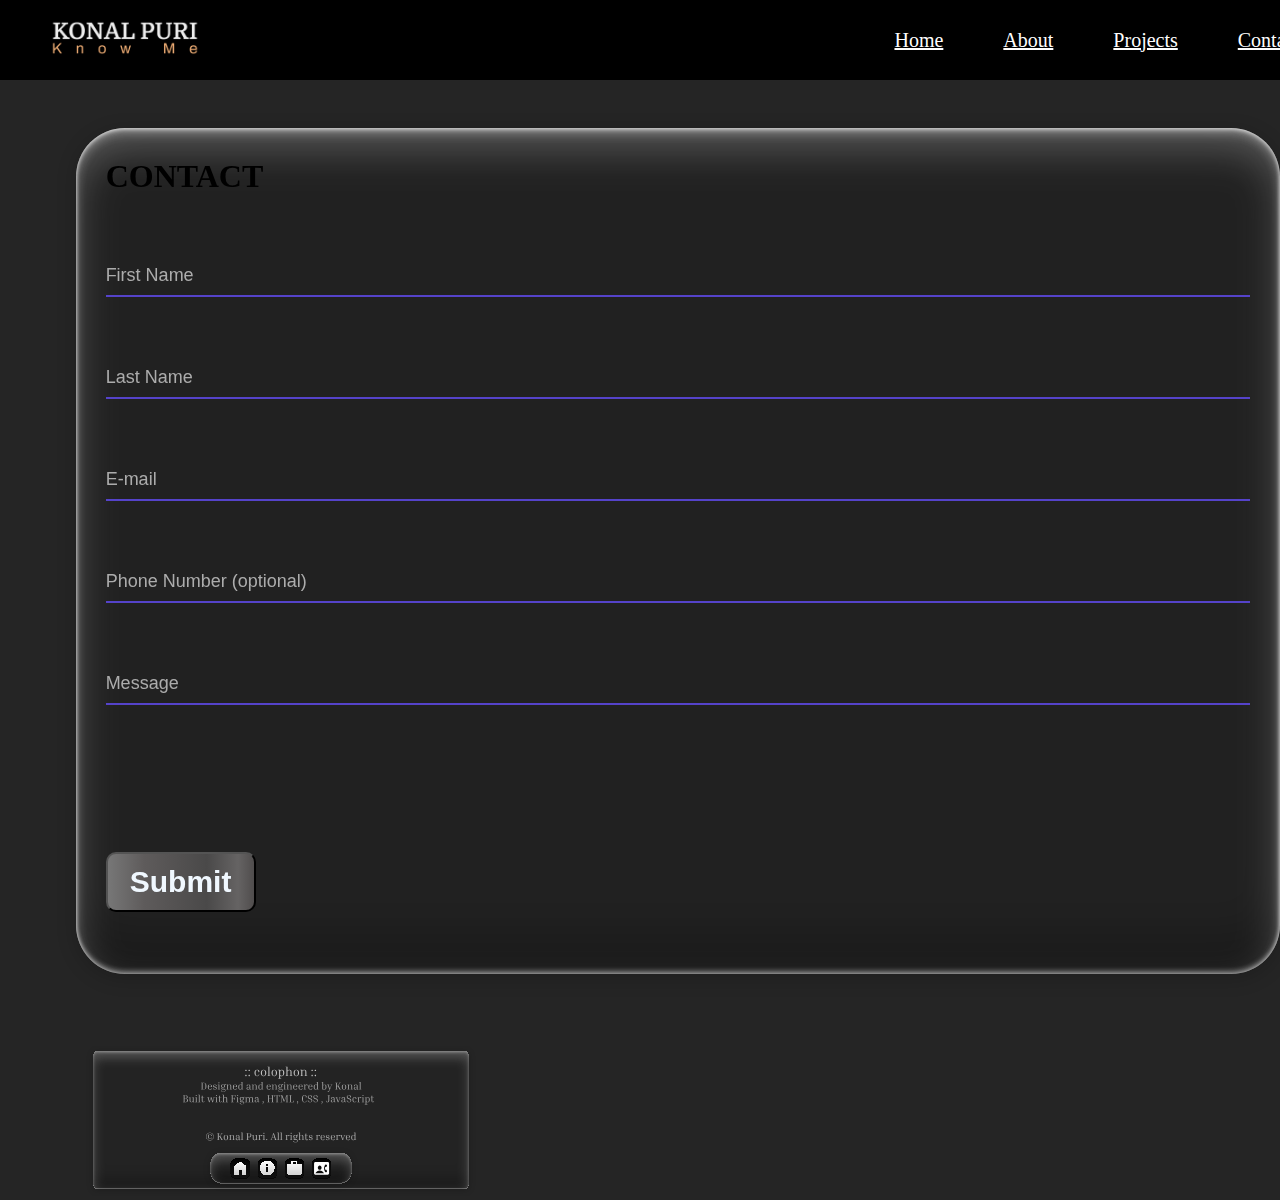
<file: mcontact.html>
<!DOCTYPE html>
<html lang="en">

<head>
    <meta charset="UTF-8">
    <meta http-equiv="X-UA-Compatible" content="IE=edge">
    <meta name="viewport" content="width=device-width, initial-scale=1.0">
    <title>Document</title>
    <link rel="stylesheet" href="mcontact.css">
</head>

<body>



    <header>
        <div class="logo">
            <img src="logo.png" alt="logo" class="logo" height="35px">
        </div>
        <div class="hamburger">
            <div class="line"></div>
            <div class="line"></div>
            <div class="line"></div>


        </div>
        <nav class="navbar">
            <ul>
                <li><a href="index.html">Home</a></li>
                <li><a href="index.html">About</a></li>
                <li><a href="projects.html">Projects</a></li>
                <li><a href="contact.html">Contact</a></li>
            </ul>
        </nav>
    </header>
    <div class="bbody">
        <script>
            hamburger = document.querySelector(".hamburger");
            hamburger.onclick = function () {
                navbar = document.querySelector(".navbar");
                navbar.classList.toggle("active");
            }

        </script>


<div class="animation-area">
    <ul class="box-area">
        <li></li>
        <li></li>
        <li></li>
        <li></li>
        <li></li>
        <li></li>
    </ul>
</div>
        <div class="bbody">

            <div class="containerr">
                <h1>CONTACT</h1>
                <form action="https://formsubmit.co/pkonalupes@gmail.com" method="post">
<input type="hidden" name="_next" value="https://pkonal23.github.io/Konal-s-Portfolio/">
                    <div class="contactform">
                        <div class="form-field col-lg-6">
                            <input type="text" class="inputtext" id="firstname" placeholder="First Name"
                                name="firstname">

                        </div>

                        <div class="form-field col-lg-6">
                            <input type="text" class="inputtext" id="lastname" placeholder="Last Name" name="lastname">

                        </div>
                        <div class="form-field col-lg-6">
                            <input type="text" class="inputtext" id="email" placeholder="E-mail" name="email">

                        </div>
                        <div class="form-field col-lg-6">
                            <input type="text" class="inputtext" id="phone" placeholder="Phone Number (optional)"
                                name="phone">

                        </div>
                        <div class="form-field col-lg-12">
                            <input type="text" class="inputtext" id="message" placeholder="Message" name="message">

                        </div>
                        <div class="form-field col-lg-12">
                            <button type="submit" class="submitbtn">Submit</button>
                            <!-- <input type="submit" class="submitbtn" name="submitbtn"> -->
                        </div>
                    </div>
                </form>
            </div>


            <footer>
                <svg width="410" height="150" viewBox="0 0 1288 499" fill="none" xmlns="http://www.w3.org/2000/svg">
                    <g filter="url(#filter0_bdiiiii_308_2987)">
                        <rect x="20" y="16" width="1248" height="459" rx="12" fill="black" fill-opacity="0.05"
                            shape-rendering="crispEdges" />
                    </g>
                    <g filter="url(#filter1_bdiiiii_308_2987)">
                        <rect x="409" y="355" width="470" height="103" rx="37" fill="black" fill-opacity="0.05"
                            shape-rendering="crispEdges" />
                    </g>
                    <g filter="url(#filter2_ddddiii_308_2987)">
                        <rect x="476" y="374" width="65" height="65" rx="17" fill="url(#paint0_linear_308_2987)"
                            shape-rendering="crispEdges" />
                    </g>
                    <g filter="url(#filter3_ddddiii_308_2987)">
                        <rect x="566" y="374" width="65" height="65" rx="17" fill="url(#paint1_linear_308_2987)"
                            shape-rendering="crispEdges" />
                    </g>
                    <g filter="url(#filter4_ddddiii_308_2987)">
                        <rect x="656" y="374" width="65" height="65" rx="17" fill="url(#paint2_linear_308_2987)"
                            shape-rendering="crispEdges" />
                    </g>
                    <g filter="url(#filter5_ddddiii_308_2987)">
                        <rect x="746" y="374" width="65" height="65" rx="17" fill="url(#paint3_linear_308_2987)"
                            shape-rendering="crispEdges" />
                    </g>
                    <g filter="url(#filter6_d_308_2987)">
                        //home
                        <a href="index.html">
                            <path class="iconz" d="M488 429V399L508 384L528 399V429H513V411.5H503V429H488Z"
                                fill="url(#paint4_linear_308_2987)" shape-rendering="crispEdges" />
                        </a>
                    </g>
                    <g filter="url(#filter7_d_308_2987)">
                        //info
                        <a href="index.html">
                            <path class="iconz"
                                d="M600.5 398.5H595.5V393.5H600.5M600.5 418.5H595.5V403.5H600.5M598 381C594.717 381 591.466 381.647 588.433 382.903C585.4 384.159 582.644 386.001 580.322 388.322C575.634 393.011 573 399.37 573 406C573 412.63 575.634 418.989 580.322 423.678C582.644 425.999 585.4 427.841 588.433 429.097C591.466 430.353 594.717 431 598 431C604.63 431 610.989 428.366 615.678 423.678C620.366 418.989 623 412.63 623 406C623 402.717 622.353 399.466 621.097 396.433C619.841 393.4 617.999 390.644 615.678 388.322C613.356 386.001 610.6 384.159 607.567 382.903C604.534 381.647 601.283 381 598 381Z"
                                fill="url(#paint5_linear_308_2987)" shape-rendering="crispEdges" />
                        </a>
                    </g>
                    <g filter="url(#filter8_d_308_2987)">
                        //work
                        <a href="projects.html">
                            <path class="iconz"
                                d="M708 391H698V386C698 383.225 695.775 381 693 381H683C680.225 381 678 383.225 678 386V391H668C665.225 391 663.025 393.225 663.025 396L663 423.5C663 426.275 665.225 428.5 668 428.5H708C710.775 428.5 713 426.275 713 423.5V396C713 393.225 710.775 391 708 391ZM693 391H683V386H693V391Z"
                                fill="url(#paint6_linear_308_2987)" shape-rendering="crispEdges" />
                        </a>
                    </g>
                    <path
                        d="M527.376 83.578C526.676 83.578 526.102 83.354 525.654 82.906C525.234 82.458 525.024 81.884 525.024 81.184C525.024 80.484 525.234 79.91 525.654 79.462C526.102 79.014 526.676 78.79 527.376 78.79C528.104 78.79 528.692 79.014 529.14 79.462C529.588 79.91 529.812 80.484 529.812 81.184C529.812 81.884 529.588 82.458 529.14 82.906C528.692 83.354 528.104 83.578 527.376 83.578ZM527.376 100.42C526.676 100.42 526.102 100.196 525.654 99.748C525.234 99.3 525.024 98.726 525.024 98.026C525.024 97.326 525.234 96.766 525.654 96.346C526.102 95.898 526.676 95.674 527.376 95.674C528.104 95.674 528.692 95.898 529.14 96.346C529.588 96.766 529.812 97.326 529.812 98.026C529.812 98.726 529.588 99.3 529.14 99.748C528.692 100.196 528.104 100.42 527.376 100.42ZM538.204 83.578C537.504 83.578 536.93 83.354 536.482 82.906C536.062 82.458 535.852 81.884 535.852 81.184C535.852 80.484 536.062 79.91 536.482 79.462C536.93 79.014 537.504 78.79 538.204 78.79C538.932 78.79 539.52 79.014 539.968 79.462C540.416 79.91 540.64 80.484 540.64 81.184C540.64 81.884 540.416 82.458 539.968 82.906C539.52 83.354 538.932 83.578 538.204 83.578ZM538.204 100.42C537.504 100.42 536.93 100.196 536.482 99.748C536.062 99.3 535.852 98.726 535.852 98.026C535.852 97.326 536.062 96.766 536.482 96.346C536.93 95.898 537.504 95.674 538.204 95.674C538.932 95.674 539.52 95.898 539.968 96.346C540.416 96.766 540.64 97.326 540.64 98.026C540.64 98.726 540.416 99.3 539.968 99.748C539.52 100.196 538.932 100.42 538.204 100.42ZM564.47 80.134C562.93 80.134 561.726 80.778 560.858 82.066C560.018 83.326 559.598 85.412 559.598 88.324V90.844C559.598 93.784 560.018 95.898 560.858 97.186C561.726 98.446 563.126 99.076 565.058 99.076C566.374 99.076 567.438 98.74 568.25 98.068C569.062 97.396 569.608 96.234 569.888 94.582L572.114 95.212C571.61 97.116 570.686 98.46 569.342 99.244C567.998 100.028 566.5 100.42 564.848 100.42C561.824 100.42 559.556 99.482 558.044 97.606C556.56 95.702 555.818 93.168 555.818 90.004V89.164C555.818 86.028 556.56 83.522 558.044 81.646C559.528 79.742 561.67 78.79 564.47 78.79C566.262 78.79 567.746 79.14 568.922 79.84C570.126 80.54 570.98 81.492 571.484 82.696C571.988 83.872 572.128 85.174 571.904 86.602L568.586 87.106C568.894 84.866 568.684 83.144 567.956 81.94C567.256 80.736 566.094 80.134 564.47 80.134ZM595.044 89.164V90.004C595.044 93.168 594.246 95.702 592.65 97.606C591.082 99.482 588.842 100.42 585.93 100.42C583.046 100.42 580.806 99.482 579.21 97.606C577.642 95.702 576.858 93.168 576.858 90.004V89.164C576.858 86.028 577.642 83.522 579.21 81.646C580.778 79.742 583.018 78.79 585.93 78.79C588.842 78.79 591.082 79.742 592.65 81.646C594.246 83.522 595.044 86.028 595.044 89.164ZM591.264 88.324C591.264 85.412 590.802 83.326 589.878 82.066C588.982 80.778 587.666 80.134 585.93 80.134C584.222 80.134 582.906 80.778 581.982 82.066C581.086 83.326 580.638 85.412 580.638 88.324V90.844C580.638 93.784 581.086 95.898 581.982 97.186C582.906 98.446 584.222 99.076 585.93 99.076C587.666 99.076 588.982 98.446 589.878 97.186C590.802 95.898 591.264 93.784 591.264 90.844V88.324ZM598.809 70.054V68.92H605.487V96.598C605.487 97.578 605.529 98.152 605.613 98.32C605.697 98.488 605.963 98.6 606.411 98.656L608.721 98.908V100H598.809V98.908L601.119 98.656C601.567 98.6 601.833 98.488 601.917 98.32C602.001 98.152 602.043 97.578 602.043 96.598V72.322C602.043 71.342 602.001 70.768 601.917 70.6C601.833 70.432 601.567 70.32 601.119 70.264L598.809 70.054ZM630.728 89.164V90.004C630.728 93.168 629.93 95.702 628.334 97.606C626.766 99.482 624.526 100.42 621.614 100.42C618.73 100.42 616.49 99.482 614.894 97.606C613.326 95.702 612.542 93.168 612.542 90.004V89.164C612.542 86.028 613.326 83.522 614.894 81.646C616.462 79.742 618.702 78.79 621.614 78.79C624.526 78.79 626.766 79.742 628.334 81.646C629.93 83.522 630.728 86.028 630.728 89.164ZM626.948 88.324C626.948 85.412 626.486 83.326 625.562 82.066C624.666 80.778 623.35 80.134 621.614 80.134C619.906 80.134 618.59 80.778 617.666 82.066C616.77 83.326 616.322 85.412 616.322 88.324V90.844C616.322 93.784 616.77 95.898 617.666 97.186C618.59 98.446 619.906 99.076 621.614 99.076C623.35 99.076 624.666 98.446 625.562 97.186C626.486 95.898 626.948 93.784 626.948 90.844V88.324ZM634.492 80.302V79.21H640.96V82.57C641.8 81.254 642.738 80.302 643.774 79.714C644.838 79.098 646.014 78.79 647.302 78.79C649.71 78.79 651.572 79.7 652.888 81.52C654.232 83.34 654.904 85.888 654.904 89.164V90.004C654.904 93.196 654.134 95.73 652.594 97.606C651.054 99.482 648.912 100.42 646.168 100.42C644.208 100.42 642.542 99.818 641.17 98.614V105.544C641.17 106.496 641.212 107.056 641.296 107.224C641.38 107.42 641.646 107.546 642.094 107.602L645.244 107.812V108.946H634.492V107.812L636.802 107.602C637.25 107.546 637.516 107.42 637.6 107.224C637.684 107.056 637.726 106.496 637.726 105.544V82.612C637.726 81.632 637.684 81.058 637.6 80.89C637.516 80.722 637.25 80.61 636.802 80.554L634.492 80.302ZM646.756 80.302C645.888 80.302 644.978 80.582 644.026 81.142C643.102 81.702 642.15 82.836 641.17 84.544V96.556C642.374 98.208 643.97 99.034 645.958 99.034C647.778 99.034 649.094 98.348 649.906 96.976C650.718 95.576 651.124 93.672 651.124 91.264V87.904C651.124 85.272 650.746 83.354 649.99 82.15C649.234 80.918 648.156 80.302 646.756 80.302ZM682.334 98.908V100H672.422V98.908L674.732 98.656C675.18 98.6 675.446 98.488 675.53 98.32C675.614 98.152 675.656 97.578 675.656 96.598V86.14C675.656 84.068 675.32 82.612 674.648 81.772C673.976 80.904 673.024 80.47 671.792 80.47C670.84 80.47 669.804 80.75 668.684 81.31C667.564 81.87 666.514 82.976 665.534 84.628V96.598C665.534 97.578 665.576 98.152 665.66 98.32C665.744 98.488 666.01 98.6 666.458 98.656L668.768 98.908V100H658.856V98.908L661.166 98.656C661.614 98.6 661.88 98.488 661.964 98.32C662.048 98.152 662.09 97.578 662.09 96.598V72.322C662.09 71.342 662.048 70.768 661.964 70.6C661.88 70.432 661.614 70.32 661.166 70.264L658.856 70.054V68.92H665.534V82.402C666.514 81.142 667.634 80.232 668.894 79.672C670.154 79.084 671.4 78.79 672.632 78.79C674.704 78.79 676.3 79.434 677.42 80.722C678.54 81.982 679.1 83.774 679.1 86.098V96.598C679.1 97.578 679.142 98.152 679.226 98.32C679.31 98.488 679.576 98.6 680.024 98.656L682.334 98.908ZM704.104 89.164V90.004C704.104 93.168 703.306 95.702 701.71 97.606C700.142 99.482 697.902 100.42 694.99 100.42C692.106 100.42 689.866 99.482 688.27 97.606C686.702 95.702 685.918 93.168 685.918 90.004V89.164C685.918 86.028 686.702 83.522 688.27 81.646C689.838 79.742 692.078 78.79 694.99 78.79C697.902 78.79 700.142 79.742 701.71 81.646C703.306 83.522 704.104 86.028 704.104 89.164ZM700.324 88.324C700.324 85.412 699.862 83.326 698.938 82.066C698.042 80.778 696.726 80.134 694.99 80.134C693.282 80.134 691.966 80.778 691.042 82.066C690.146 83.326 689.698 85.412 689.698 88.324V90.844C689.698 93.784 690.146 95.898 691.042 97.186C691.966 98.446 693.282 99.076 694.99 99.076C696.726 99.076 698.042 98.446 698.938 97.186C699.862 95.898 700.324 93.784 700.324 90.844V88.324ZM731.641 98.908V100H721.729V98.908L724.039 98.656C724.487 98.6 724.753 98.488 724.837 98.32C724.921 98.152 724.963 97.578 724.963 96.598V86.14C724.963 84.068 724.627 82.612 723.955 81.772C723.283 80.904 722.317 80.47 721.057 80.47C720.133 80.47 719.111 80.75 717.991 81.31C716.871 81.87 715.821 82.962 714.841 84.586V96.598C714.841 97.578 714.883 98.152 714.967 98.32C715.051 98.488 715.317 98.6 715.765 98.656L718.075 98.908V100H708.163V98.908L710.473 98.656C710.921 98.6 711.187 98.488 711.271 98.32C711.355 98.152 711.397 97.578 711.397 96.598V82.612C711.397 81.632 711.355 81.058 711.271 80.89C711.187 80.722 710.921 80.61 710.473 80.554L708.163 80.344V79.21H714.631V82.612C715.639 81.268 716.773 80.302 718.033 79.714C719.321 79.098 720.609 78.79 721.897 78.79C723.969 78.79 725.565 79.434 726.685 80.722C727.833 81.982 728.407 83.774 728.407 86.098V96.598C728.407 97.578 728.449 98.152 728.533 98.32C728.617 98.488 728.883 98.6 729.331 98.656L731.641 98.908ZM747.507 83.578C746.807 83.578 746.233 83.354 745.785 82.906C745.365 82.458 745.155 81.884 745.155 81.184C745.155 80.484 745.365 79.91 745.785 79.462C746.233 79.014 746.807 78.79 747.507 78.79C748.235 78.79 748.823 79.014 749.271 79.462C749.719 79.91 749.943 80.484 749.943 81.184C749.943 81.884 749.719 82.458 749.271 82.906C748.823 83.354 748.235 83.578 747.507 83.578ZM747.507 100.42C746.807 100.42 746.233 100.196 745.785 99.748C745.365 99.3 745.155 98.726 745.155 98.026C745.155 97.326 745.365 96.766 745.785 96.346C746.233 95.898 746.807 95.674 747.507 95.674C748.235 95.674 748.823 95.898 749.271 96.346C749.719 96.766 749.943 97.326 749.943 98.026C749.943 98.726 749.719 99.3 749.271 99.748C748.823 100.196 748.235 100.42 747.507 100.42ZM758.335 83.578C757.635 83.578 757.061 83.354 756.613 82.906C756.193 82.458 755.983 81.884 755.983 81.184C755.983 80.484 756.193 79.91 756.613 79.462C757.061 79.014 757.635 78.79 758.335 78.79C759.063 78.79 759.651 79.014 760.099 79.462C760.547 79.91 760.771 80.484 760.771 81.184C760.771 81.884 760.547 82.458 760.099 82.906C759.651 83.354 759.063 83.578 758.335 83.578ZM758.335 100.42C757.635 100.42 757.061 100.196 756.613 99.748C756.193 99.3 755.983 98.726 755.983 98.026C755.983 97.326 756.193 96.766 756.613 96.346C757.061 95.898 757.635 95.674 758.335 95.674C759.063 95.674 759.651 95.898 760.099 96.346C760.547 96.766 760.771 97.326 760.771 98.026C760.771 98.726 760.547 99.3 760.099 99.748C759.651 100.196 759.063 100.42 758.335 100.42Z"
                        fill="#C5C5C5" />
                    <path
                        d="M377.632 122.798V121.88H387.288C390.053 121.88 392.173 122.775 393.646 124.566C395.119 126.357 395.856 128.884 395.856 132.148V134.698C395.856 137.985 395.119 140.523 393.646 142.314C392.173 144.105 390.053 145 387.288 145H377.632V144.116L379.502 143.912C379.865 143.867 380.08 143.776 380.148 143.64C380.216 143.504 380.25 143.039 380.25 142.246V124.634C380.25 123.841 380.216 123.376 380.148 123.24C380.08 123.104 379.865 123.013 379.502 122.968L377.632 122.798ZM387.22 122.968H383.208V143.912H387.22C388.444 143.912 389.453 143.685 390.246 143.232C391.039 142.779 391.629 142.008 392.014 140.92C392.422 139.809 392.626 138.302 392.626 136.398V130.448C392.626 128.567 392.422 127.082 392.014 125.994C391.629 124.906 391.039 124.135 390.246 123.682C389.453 123.206 388.444 122.968 387.22 122.968ZM414.053 141.124C413.645 142.665 412.874 143.753 411.741 144.388C410.63 145.023 409.395 145.34 408.035 145.34C405.519 145.34 403.638 144.581 402.391 143.062C401.144 141.521 400.521 139.469 400.521 136.908V136.228C400.521 133.689 401.122 131.661 402.323 130.142C403.524 128.601 405.27 127.83 407.559 127.83C408.783 127.83 409.894 128.079 410.891 128.578C411.911 129.077 412.716 129.813 413.305 130.788C413.917 131.763 414.223 132.975 414.223 134.426C414.223 135.106 414.155 135.82 414.019 136.568H403.581V137.588C403.581 139.968 403.944 141.679 404.669 142.722C405.417 143.742 406.618 144.252 408.273 144.252C409.316 144.252 410.177 143.98 410.857 143.436C411.56 142.892 412.024 141.951 412.251 140.614L414.053 141.124ZM407.559 128.918C406.222 128.918 405.224 129.428 404.567 130.448C403.91 131.468 403.581 133.145 403.581 135.48H411.231V135.378C411.276 135.083 411.31 134.8 411.333 134.528C411.356 134.233 411.367 133.973 411.367 133.746C411.367 132.046 411.016 130.822 410.313 130.074C409.61 129.303 408.692 128.918 407.559 128.918ZM424.606 138.132L422.532 137.622C419.699 136.897 418.282 135.265 418.282 132.726C418.282 131.887 418.475 131.094 418.86 130.346C419.246 129.598 419.858 128.997 420.696 128.544C421.558 128.068 422.657 127.83 423.994 127.83C425.49 127.83 426.692 128.079 427.598 128.578C428.505 129.077 429.14 129.723 429.502 130.516C429.865 131.309 429.978 132.171 429.842 133.1L427.19 133.576C427.462 132.103 427.304 130.958 426.714 130.142C426.148 129.326 425.207 128.918 423.892 128.918C422.872 128.918 422.056 129.179 421.444 129.7C420.832 130.199 420.526 130.935 420.526 131.91C420.526 132.635 420.753 133.281 421.206 133.848C421.66 134.392 422.419 134.8 423.484 135.072L425.626 135.582C427.122 135.945 428.278 136.523 429.094 137.316C429.933 138.109 430.352 139.152 430.352 140.444C430.352 141.895 429.82 143.073 428.754 143.98C427.712 144.887 426.216 145.34 424.266 145.34C423.337 145.34 422.43 145.204 421.546 144.932C420.685 144.637 419.926 144.184 419.268 143.572C418.634 142.937 418.169 142.121 417.874 141.124L419.778 140.444C420.028 141.872 420.572 142.869 421.41 143.436C422.249 144.003 423.212 144.286 424.3 144.286C424.935 144.286 425.536 144.184 426.102 143.98C426.692 143.776 427.168 143.459 427.53 143.028C427.893 142.575 428.074 141.997 428.074 141.294C428.074 140.569 427.825 139.945 427.326 139.424C426.828 138.903 425.921 138.472 424.606 138.132ZM437.514 124.362C436.97 124.362 436.516 124.192 436.154 123.852C435.814 123.489 435.644 123.025 435.644 122.458C435.644 121.914 435.814 121.472 436.154 121.132C436.516 120.792 436.97 120.622 437.514 120.622C438.058 120.622 438.5 120.792 438.84 121.132C439.202 121.472 439.384 121.914 439.384 122.458C439.384 123.025 439.202 123.489 438.84 123.852C438.5 124.192 438.058 124.362 437.514 124.362ZM433.536 129.088V128.17H438.942V142.246C438.942 143.039 438.976 143.504 439.044 143.64C439.112 143.776 439.327 143.867 439.69 143.912L441.56 144.116V145H433.536V144.116L435.406 143.912C435.768 143.867 435.984 143.776 436.052 143.64C436.12 143.504 436.154 143.039 436.154 142.246V130.924C436.154 130.131 436.12 129.666 436.052 129.53C435.984 129.394 435.768 129.303 435.406 129.258L433.536 129.088ZM459.54 146.972C459.54 148.785 458.871 150.168 457.534 151.12C456.219 152.095 454.383 152.582 452.026 152.582C449.442 152.582 447.549 152.129 446.348 151.222C445.147 150.338 444.523 149.216 444.478 147.856L446.994 147.346C446.903 148.593 447.232 149.59 447.98 150.338C448.751 151.109 450.099 151.494 452.026 151.494C453.749 151.494 455.131 151.177 456.174 150.542C457.239 149.907 457.772 148.978 457.772 147.754C457.772 146.847 457.466 146.167 456.854 145.714C456.242 145.261 455.233 145.034 453.828 145.034H449.782C448.263 145.034 447.198 144.717 446.586 144.082C445.974 143.425 445.668 142.699 445.668 141.906C445.668 141.249 445.827 140.637 446.144 140.07C446.484 139.481 447.017 138.903 447.742 138.336C446.835 137.905 446.099 137.282 445.532 136.466C444.965 135.627 444.682 134.619 444.682 133.44C444.682 132.193 444.965 131.162 445.532 130.346C446.121 129.507 446.892 128.884 447.844 128.476C448.819 128.045 449.895 127.83 451.074 127.83H451.652C452.899 127.83 454.009 128.057 454.984 128.51L459.914 126.81L460.288 129.36H456.31C456.831 129.813 457.239 130.38 457.534 131.06C457.851 131.74 458.01 132.533 458.01 133.44C458.01 134.641 457.715 135.661 457.126 136.5C456.559 137.339 455.8 137.973 454.848 138.404C453.896 138.812 452.831 139.016 451.652 139.016H451.074C450.689 139.016 450.315 138.993 449.952 138.948C449.589 138.903 449.238 138.835 448.898 138.744C448.399 139.084 448.037 139.435 447.81 139.798C447.606 140.161 447.504 140.535 447.504 140.92C447.504 141.373 447.663 141.736 447.98 142.008C448.32 142.28 448.853 142.416 449.578 142.416H453.998C455.789 142.416 457.16 142.801 458.112 143.572C459.064 144.343 459.54 145.476 459.54 146.972ZM451.652 137.928C452.264 137.928 452.819 137.792 453.318 137.52C453.839 137.248 454.259 136.795 454.576 136.16C454.893 135.503 455.052 134.596 455.052 133.44C455.052 132.261 454.893 131.355 454.576 130.72C454.259 130.063 453.839 129.598 453.318 129.326C452.819 129.054 452.264 128.918 451.652 128.918H451.074C450.462 128.918 449.895 129.054 449.374 129.326C448.853 129.598 448.433 130.063 448.116 130.72C447.799 131.355 447.64 132.261 447.64 133.44C447.64 134.596 447.799 135.503 448.116 136.16C448.433 136.795 448.853 137.248 449.374 137.52C449.895 137.792 450.462 137.928 451.074 137.928H451.652ZM481.063 144.116V145H473.039V144.116L474.909 143.912C475.272 143.867 475.487 143.776 475.555 143.64C475.623 143.504 475.657 143.039 475.657 142.246V133.78C475.657 132.103 475.385 130.924 474.841 130.244C474.297 129.541 473.515 129.19 472.495 129.19C471.747 129.19 470.92 129.417 470.013 129.87C469.107 130.323 468.257 131.207 467.463 132.522V142.246C467.463 143.039 467.497 143.504 467.565 143.64C467.633 143.776 467.849 143.867 468.211 143.912L470.081 144.116V145H462.057V144.116L463.927 143.912C464.29 143.867 464.505 143.776 464.573 143.64C464.641 143.504 464.675 143.039 464.675 142.246V130.924C464.675 130.131 464.641 129.666 464.573 129.53C464.505 129.394 464.29 129.303 463.927 129.258L462.057 129.088V128.17H467.293V130.924C468.109 129.836 469.027 129.054 470.047 128.578C471.09 128.079 472.133 127.83 473.175 127.83C474.853 127.83 476.145 128.351 477.051 129.394C477.981 130.414 478.445 131.865 478.445 133.746V142.246C478.445 143.039 478.479 143.504 478.547 143.64C478.615 143.776 478.831 143.867 479.193 143.912L481.063 144.116ZM497.526 141.124C497.118 142.665 496.347 143.753 495.214 144.388C494.103 145.023 492.868 145.34 491.508 145.34C488.992 145.34 487.11 144.581 485.864 143.062C484.617 141.521 483.994 139.469 483.994 136.908V136.228C483.994 133.689 484.594 131.661 485.796 130.142C486.997 128.601 488.742 127.83 491.032 127.83C492.256 127.83 493.366 128.079 494.364 128.578C495.384 129.077 496.188 129.813 496.778 130.788C497.39 131.763 497.696 132.975 497.696 134.426C497.696 135.106 497.628 135.82 497.492 136.568H487.054V137.588C487.054 139.968 487.416 141.679 488.142 142.722C488.89 143.742 490.091 144.252 491.746 144.252C492.788 144.252 493.65 143.98 494.33 143.436C495.032 142.892 495.497 141.951 495.724 140.614L497.526 141.124ZM491.032 128.918C489.694 128.918 488.697 129.428 488.04 130.448C487.382 131.468 487.054 133.145 487.054 135.48H494.704V135.378C494.749 135.083 494.783 134.8 494.806 134.528C494.828 134.233 494.84 133.973 494.84 133.746C494.84 132.046 494.488 130.822 493.786 130.074C493.083 129.303 492.165 128.918 491.032 128.918ZM518.483 144.15V145H513.247V142.314C512.544 143.357 511.762 144.127 510.901 144.626C510.062 145.102 509.122 145.34 508.079 145.34C506.13 145.34 504.611 144.615 503.523 143.164C502.458 141.691 501.925 139.617 501.925 136.942V136.262C501.925 133.701 502.548 131.661 503.795 130.142C505.064 128.601 506.798 127.83 508.997 127.83C510.606 127.83 511.966 128.329 513.077 129.326V122.594C513.077 121.801 513.043 121.336 512.975 121.2C512.907 121.064 512.692 120.973 512.329 120.928L510.459 120.758V119.84H515.865V142.246C515.865 143.039 515.899 143.504 515.967 143.64C516.035 143.776 516.25 143.867 516.613 143.912L518.483 144.15ZM504.985 137.962C504.985 140.093 505.291 141.657 505.903 142.654C506.538 143.651 507.41 144.15 508.521 144.15C509.246 144.15 509.994 143.923 510.765 143.47C511.536 143.017 512.306 142.099 513.077 140.716V130.992C512.08 129.655 510.776 128.986 509.167 128.986C507.716 128.986 506.651 129.541 505.971 130.652C505.314 131.763 504.985 133.293 504.985 135.242V137.962ZM542.339 145.238C540.571 145.238 539.528 144.422 539.211 142.79C538.417 143.697 537.545 144.354 536.593 144.762C535.641 145.147 534.7 145.34 533.771 145.34C532.184 145.34 531.017 144.898 530.269 144.014C529.521 143.13 529.147 142.065 529.147 140.818C529.147 139.481 529.6 138.427 530.507 137.656C531.436 136.863 533.034 136.466 535.301 136.466H539.143V133.712C539.143 131.899 538.825 130.652 538.191 129.972C537.579 129.269 536.74 128.918 535.675 128.918C534.995 128.918 534.383 129.054 533.839 129.326C533.295 129.598 532.898 130.097 532.649 130.822C532.422 131.525 532.399 132.556 532.581 133.916L529.895 133.508C529.781 132.443 529.917 131.491 530.303 130.652C530.711 129.791 531.368 129.111 532.275 128.612C533.204 128.091 534.36 127.83 535.743 127.83C537.397 127.83 538.667 128.113 539.551 128.68C540.435 129.224 541.047 129.938 541.387 130.822C541.749 131.706 541.931 132.669 541.931 133.712V141.362C541.931 142.518 542.055 143.243 542.305 143.538C542.577 143.833 542.871 143.98 543.189 143.98C543.393 143.98 543.608 143.935 543.835 143.844C544.061 143.731 544.311 143.561 544.583 143.334L545.195 144.184C544.855 144.479 544.447 144.728 543.971 144.932C543.517 145.136 542.973 145.238 542.339 145.238ZM534.723 143.912C535.357 143.912 536.037 143.742 536.763 143.402C537.511 143.039 538.304 142.325 539.143 141.26V137.554H535.675C534.405 137.554 533.476 137.815 532.887 138.336C532.32 138.835 532.037 139.617 532.037 140.682C532.037 141.702 532.252 142.495 532.683 143.062C533.136 143.629 533.816 143.912 534.723 143.912ZM565.698 144.116V145H557.674V144.116L559.544 143.912C559.907 143.867 560.122 143.776 560.19 143.64C560.258 143.504 560.292 143.039 560.292 142.246V133.78C560.292 132.103 560.02 130.924 559.476 130.244C558.932 129.541 558.15 129.19 557.13 129.19C556.382 129.19 555.555 129.417 554.648 129.87C553.741 130.323 552.891 131.207 552.098 132.522V142.246C552.098 143.039 552.132 143.504 552.2 143.64C552.268 143.776 552.483 143.867 552.846 143.912L554.716 144.116V145H546.692V144.116L548.562 143.912C548.925 143.867 549.14 143.776 549.208 143.64C549.276 143.504 549.31 143.039 549.31 142.246V130.924C549.31 130.131 549.276 129.666 549.208 129.53C549.14 129.394 548.925 129.303 548.562 129.258L546.692 129.088V128.17H551.928V130.924C552.744 129.836 553.662 129.054 554.682 128.578C555.725 128.079 556.767 127.83 557.81 127.83C559.487 127.83 560.779 128.351 561.686 129.394C562.615 130.414 563.08 131.865 563.08 133.746V142.246C563.08 143.039 563.114 143.504 563.182 143.64C563.25 143.776 563.465 143.867 563.828 143.912L565.698 144.116ZM585.254 144.15V145H580.018V142.314C579.316 143.357 578.534 144.127 577.672 144.626C576.834 145.102 575.893 145.34 574.85 145.34C572.901 145.34 571.382 144.615 570.294 143.164C569.229 141.691 568.696 139.617 568.696 136.942V136.262C568.696 133.701 569.32 131.661 570.566 130.142C571.836 128.601 573.57 127.83 575.768 127.83C577.378 127.83 578.738 128.329 579.848 129.326V122.594C579.848 121.801 579.814 121.336 579.746 121.2C579.678 121.064 579.463 120.973 579.1 120.928L577.23 120.758V119.84H582.636V142.246C582.636 143.039 582.67 143.504 582.738 143.64C582.806 143.776 583.022 143.867 583.384 143.912L585.254 144.15ZM571.756 137.962C571.756 140.093 572.062 141.657 572.674 142.654C573.309 143.651 574.182 144.15 575.292 144.15C576.018 144.15 576.766 143.923 577.536 143.47C578.307 143.017 579.078 142.099 579.848 140.716V130.992C578.851 129.655 577.548 128.986 575.938 128.986C574.488 128.986 573.422 129.541 572.742 130.652C572.085 131.763 571.756 133.293 571.756 135.242V137.962ZM609.586 141.124C609.178 142.665 608.407 143.753 607.274 144.388C606.163 145.023 604.928 145.34 603.568 145.34C601.052 145.34 599.171 144.581 597.924 143.062C596.677 141.521 596.054 139.469 596.054 136.908V136.228C596.054 133.689 596.655 131.661 597.856 130.142C599.057 128.601 600.803 127.83 603.092 127.83C604.316 127.83 605.427 128.079 606.424 128.578C607.444 129.077 608.249 129.813 608.838 130.788C609.45 131.763 609.756 132.975 609.756 134.426C609.756 135.106 609.688 135.82 609.552 136.568H599.114V137.588C599.114 139.968 599.477 141.679 600.202 142.722C600.95 143.742 602.151 144.252 603.806 144.252C604.849 144.252 605.71 143.98 606.39 143.436C607.093 142.892 607.557 141.951 607.784 140.614L609.586 141.124ZM603.092 128.918C601.755 128.918 600.757 129.428 600.1 130.448C599.443 131.468 599.114 133.145 599.114 135.48H606.764V135.378C606.809 135.083 606.843 134.8 606.866 134.528C606.889 134.233 606.9 133.973 606.9 133.746C606.9 132.046 606.549 130.822 605.846 130.074C605.143 129.303 604.225 128.918 603.092 128.918ZM631.971 144.116V145H623.947V144.116L625.817 143.912C626.18 143.867 626.395 143.776 626.463 143.64C626.531 143.504 626.565 143.039 626.565 142.246V133.78C626.565 132.103 626.293 130.924 625.749 130.244C625.205 129.541 624.423 129.19 623.403 129.19C622.655 129.19 621.828 129.417 620.921 129.87C620.015 130.323 619.165 131.207 618.371 132.522V142.246C618.371 143.039 618.405 143.504 618.473 143.64C618.541 143.776 618.757 143.867 619.119 143.912L620.989 144.116V145H612.965V144.116L614.835 143.912C615.198 143.867 615.413 143.776 615.481 143.64C615.549 143.504 615.583 143.039 615.583 142.246V130.924C615.583 130.131 615.549 129.666 615.481 129.53C615.413 129.394 615.198 129.303 614.835 129.258L612.965 129.088V128.17H618.201V130.924C619.017 129.836 619.935 129.054 620.955 128.578C621.998 128.079 623.041 127.83 624.083 127.83C625.761 127.83 627.053 128.351 627.959 129.394C628.889 130.414 629.353 131.865 629.353 133.746V142.246C629.353 143.039 629.387 143.504 629.455 143.64C629.523 143.776 629.739 143.867 630.101 143.912L631.971 144.116ZM649.794 146.972C649.794 148.785 649.125 150.168 647.788 151.12C646.473 152.095 644.637 152.582 642.28 152.582C639.696 152.582 637.803 152.129 636.602 151.222C635.4 150.338 634.777 149.216 634.732 147.856L637.248 147.346C637.157 148.593 637.486 149.59 638.234 150.338C639.004 151.109 640.353 151.494 642.28 151.494C644.002 151.494 645.385 151.177 646.428 150.542C647.493 149.907 648.026 148.978 648.026 147.754C648.026 146.847 647.72 146.167 647.108 145.714C646.496 145.261 645.487 145.034 644.082 145.034H640.036C638.517 145.034 637.452 144.717 636.84 144.082C636.228 143.425 635.922 142.699 635.922 141.906C635.922 141.249 636.08 140.637 636.398 140.07C636.738 139.481 637.27 138.903 637.996 138.336C637.089 137.905 636.352 137.282 635.786 136.466C635.219 135.627 634.936 134.619 634.936 133.44C634.936 132.193 635.219 131.162 635.786 130.346C636.375 129.507 637.146 128.884 638.098 128.476C639.072 128.045 640.149 127.83 641.328 127.83H641.906C643.152 127.83 644.263 128.057 645.238 128.51L650.168 126.81L650.542 129.36H646.564C647.085 129.813 647.493 130.38 647.788 131.06C648.105 131.74 648.264 132.533 648.264 133.44C648.264 134.641 647.969 135.661 647.38 136.5C646.813 137.339 646.054 137.973 645.102 138.404C644.15 138.812 643.084 139.016 641.906 139.016H641.328C640.942 139.016 640.568 138.993 640.206 138.948C639.843 138.903 639.492 138.835 639.152 138.744C638.653 139.084 638.29 139.435 638.064 139.798C637.86 140.161 637.758 140.535 637.758 140.92C637.758 141.373 637.916 141.736 638.234 142.008C638.574 142.28 639.106 142.416 639.832 142.416H644.252C646.042 142.416 647.414 142.801 648.366 143.572C649.318 144.343 649.794 145.476 649.794 146.972ZM641.906 137.928C642.518 137.928 643.073 137.792 643.572 137.52C644.093 137.248 644.512 136.795 644.83 136.16C645.147 135.503 645.306 134.596 645.306 133.44C645.306 132.261 645.147 131.355 644.83 130.72C644.512 130.063 644.093 129.598 643.572 129.326C643.073 129.054 642.518 128.918 641.906 128.918H641.328C640.716 128.918 640.149 129.054 639.628 129.326C639.106 129.598 638.687 130.063 638.37 130.72C638.052 131.355 637.894 132.261 637.894 133.44C637.894 134.596 638.052 135.503 638.37 136.16C638.687 136.795 639.106 137.248 639.628 137.52C640.149 137.792 640.716 137.928 641.328 137.928H641.906ZM656.289 124.362C655.745 124.362 655.292 124.192 654.929 123.852C654.589 123.489 654.419 123.025 654.419 122.458C654.419 121.914 654.589 121.472 654.929 121.132C655.292 120.792 655.745 120.622 656.289 120.622C656.833 120.622 657.275 120.792 657.615 121.132C657.978 121.472 658.159 121.914 658.159 122.458C658.159 123.025 657.978 123.489 657.615 123.852C657.275 124.192 656.833 124.362 656.289 124.362ZM652.311 129.088V128.17H657.717V142.246C657.717 143.039 657.751 143.504 657.819 143.64C657.887 143.776 658.102 143.867 658.465 143.912L660.335 144.116V145H652.311V144.116L654.181 143.912C654.544 143.867 654.759 143.776 654.827 143.64C654.895 143.504 654.929 143.039 654.929 142.246V130.924C654.929 130.131 654.895 129.666 654.827 129.53C654.759 129.394 654.544 129.303 654.181 129.258L652.311 129.088ZM681.477 144.116V145H673.453V144.116L675.323 143.912C675.686 143.867 675.901 143.776 675.969 143.64C676.037 143.504 676.071 143.039 676.071 142.246V133.78C676.071 132.103 675.799 130.924 675.255 130.244C674.711 129.541 673.929 129.19 672.909 129.19C672.161 129.19 671.334 129.417 670.427 129.87C669.521 130.323 668.671 131.207 667.877 132.522V142.246C667.877 143.039 667.911 143.504 667.979 143.64C668.047 143.776 668.263 143.867 668.625 143.912L670.495 144.116V145H662.471V144.116L664.341 143.912C664.704 143.867 664.919 143.776 664.987 143.64C665.055 143.504 665.089 143.039 665.089 142.246V130.924C665.089 130.131 665.055 129.666 664.987 129.53C664.919 129.394 664.704 129.303 664.341 129.258L662.471 129.088V128.17H667.707V130.924C668.523 129.836 669.441 129.054 670.461 128.578C671.504 128.079 672.547 127.83 673.589 127.83C675.267 127.83 676.559 128.351 677.465 129.394C678.395 130.414 678.859 131.865 678.859 133.746V142.246C678.859 143.039 678.893 143.504 678.961 143.64C679.029 143.776 679.245 143.867 679.607 143.912L681.477 144.116ZM697.94 141.124C697.532 142.665 696.761 143.753 695.628 144.388C694.517 145.023 693.282 145.34 691.922 145.34C689.406 145.34 687.524 144.581 686.278 143.062C685.031 141.521 684.408 139.469 684.408 136.908V136.228C684.408 133.689 685.008 131.661 686.21 130.142C687.411 128.601 689.156 127.83 691.446 127.83C692.67 127.83 693.78 128.079 694.778 128.578C695.798 129.077 696.602 129.813 697.192 130.788C697.804 131.763 698.11 132.975 698.11 134.426C698.11 135.106 698.042 135.82 697.906 136.568H687.468V137.588C687.468 139.968 687.83 141.679 688.556 142.722C689.304 143.742 690.505 144.252 692.16 144.252C693.202 144.252 694.064 143.98 694.744 143.436C695.446 142.892 695.911 141.951 696.138 140.614L697.94 141.124ZM691.446 128.918C690.108 128.918 689.111 129.428 688.454 130.448C687.796 131.468 687.468 133.145 687.468 135.48H695.118V135.378C695.163 135.083 695.197 134.8 695.22 134.528C695.242 134.233 695.254 133.973 695.254 133.746C695.254 132.046 694.902 130.822 694.2 130.074C693.497 129.303 692.579 128.918 691.446 128.918ZM715.803 141.124C715.395 142.665 714.624 143.753 713.491 144.388C712.38 145.023 711.145 145.34 709.785 145.34C707.269 145.34 705.388 144.581 704.141 143.062C702.894 141.521 702.271 139.469 702.271 136.908V136.228C702.271 133.689 702.872 131.661 704.073 130.142C705.274 128.601 707.02 127.83 709.309 127.83C710.533 127.83 711.644 128.079 712.641 128.578C713.661 129.077 714.466 129.813 715.055 130.788C715.667 131.763 715.973 132.975 715.973 134.426C715.973 135.106 715.905 135.82 715.769 136.568H705.331V137.588C705.331 139.968 705.694 141.679 706.419 142.722C707.167 143.742 708.368 144.252 710.023 144.252C711.066 144.252 711.927 143.98 712.607 143.436C713.31 142.892 713.774 141.951 714.001 140.614L715.803 141.124ZM709.309 128.918C707.972 128.918 706.974 129.428 706.317 130.448C705.66 131.468 705.331 133.145 705.331 135.48H712.981V135.378C713.026 135.083 713.06 134.8 713.083 134.528C713.106 134.233 713.117 133.973 713.117 133.746C713.117 132.046 712.766 130.822 712.063 130.074C711.36 129.303 710.442 128.918 709.309 128.918ZM719.182 129.088V128.17H724.418V130.89C725.212 129.825 726.005 129.054 726.798 128.578C727.614 128.079 728.442 127.83 729.28 127.83C730.006 127.83 730.686 128.045 731.32 128.476C731.955 128.907 732.488 129.598 732.918 130.55L730.708 131.876C730.368 131.06 729.983 130.493 729.552 130.176C729.122 129.859 728.646 129.7 728.124 129.7C727.558 129.7 726.991 129.881 726.424 130.244C725.88 130.607 725.268 131.287 724.588 132.284V142.246C724.588 143.039 724.622 143.515 724.69 143.674C724.758 143.81 724.974 143.889 725.336 143.912L727.886 144.116V145H719.182V144.116L721.052 143.912C721.415 143.867 721.63 143.776 721.698 143.64C721.766 143.504 721.8 143.039 721.8 142.246V130.924C721.8 130.131 721.766 129.666 721.698 129.53C721.63 129.394 721.415 129.303 721.052 129.258L719.182 129.088ZM748.408 141.124C748 142.665 747.23 143.753 746.096 144.388C744.986 145.023 743.75 145.34 742.39 145.34C739.874 145.34 737.993 144.581 736.746 143.062C735.5 141.521 734.876 139.469 734.876 136.908V136.228C734.876 133.689 735.477 131.661 736.678 130.142C737.88 128.601 739.625 127.83 741.914 127.83C743.138 127.83 744.249 128.079 745.246 128.578C746.266 129.077 747.071 129.813 747.66 130.788C748.272 131.763 748.578 132.975 748.578 134.426C748.578 135.106 748.51 135.82 748.374 136.568H737.936V137.588C737.936 139.968 738.299 141.679 739.024 142.722C739.772 143.742 740.974 144.252 742.628 144.252C743.671 144.252 744.532 143.98 745.212 143.436C745.915 142.892 746.38 141.951 746.606 140.614L748.408 141.124ZM741.914 128.918C740.577 128.918 739.58 129.428 738.922 130.448C738.265 131.468 737.936 133.145 737.936 135.48H745.586V135.378C745.632 135.083 745.666 134.8 745.688 134.528C745.711 134.233 745.722 133.973 745.722 133.746C745.722 132.046 745.371 130.822 744.668 130.074C743.966 129.303 743.048 128.918 741.914 128.918ZM769.366 144.15V145H764.13V142.314C763.427 143.357 762.645 144.127 761.784 144.626C760.945 145.102 760.004 145.34 758.962 145.34C757.012 145.34 755.494 144.615 754.406 143.164C753.34 141.691 752.808 139.617 752.808 136.942V136.262C752.808 133.701 753.431 131.661 754.678 130.142C755.947 128.601 757.681 127.83 759.88 127.83C761.489 127.83 762.849 128.329 763.96 129.326V122.594C763.96 121.801 763.926 121.336 763.858 121.2C763.79 121.064 763.574 120.973 763.212 120.928L761.342 120.758V119.84H766.748V142.246C766.748 143.039 766.782 143.504 766.85 143.64C766.918 143.776 767.133 143.867 767.496 143.912L769.366 144.15ZM755.868 137.962C755.868 140.093 756.174 141.657 756.786 142.654C757.42 143.651 758.293 144.15 759.404 144.15C760.129 144.15 760.877 143.923 761.648 143.47C762.418 143.017 763.189 142.099 763.96 140.716V130.992C762.962 129.655 761.659 128.986 760.05 128.986C758.599 128.986 757.534 129.541 756.854 130.652C756.196 131.763 755.868 133.293 755.868 135.242V137.962ZM778.737 120.758V119.84H784.143V130.618C784.801 129.643 785.549 128.941 786.387 128.51C787.226 128.057 788.133 127.83 789.107 127.83C791.057 127.83 792.564 128.567 793.629 130.04C794.717 131.513 795.261 133.576 795.261 136.228V136.908C795.261 139.492 794.638 141.543 793.391 143.062C792.167 144.581 790.445 145.34 788.223 145.34C786.455 145.34 785.005 144.762 783.871 143.606C783.554 143.787 783.259 144.014 782.987 144.286C782.715 144.558 782.443 144.853 782.171 145.17H781.355V122.594C781.355 121.801 781.321 121.336 781.253 121.2C781.185 121.064 780.97 120.973 780.607 120.928L778.737 120.758ZM788.665 129.054C787.963 129.054 787.226 129.281 786.455 129.734C785.707 130.187 784.937 131.105 784.143 132.488V142.212C785.118 143.549 786.41 144.218 788.019 144.218C789.493 144.218 790.558 143.663 791.215 142.552C791.873 141.419 792.201 139.877 792.201 137.928V135.208C792.201 133.077 791.895 131.525 791.283 130.55C790.671 129.553 789.799 129.054 788.665 129.054ZM806.436 146.7C805.937 148.083 805.393 149.205 804.804 150.066C804.215 150.95 803.512 151.585 802.696 151.97C801.88 152.378 800.86 152.582 799.636 152.582V149.862C801.268 149.862 802.503 149.601 803.342 149.08C804.181 148.581 804.849 147.641 805.348 146.258L805.79 145H804.804L799.806 130.72C799.579 130.063 799.409 129.677 799.296 129.564C799.183 129.428 798.945 129.337 798.582 129.292L796.848 129.088V128.17H804.6V129.088L802.866 129.292C802.549 129.315 802.367 129.394 802.322 129.53C802.277 129.666 802.367 130.063 802.594 130.72L806.674 142.484L810.788 130.686C810.992 130.029 811.071 129.643 811.026 129.53C811.003 129.417 810.822 129.337 810.482 129.292L808.714 129.088V128.17H814.936V129.088L813.202 129.292C812.862 129.337 812.635 129.417 812.522 129.53C812.409 129.643 812.239 130.029 812.012 130.686L806.436 146.7ZM824.214 122.764V121.88H832.408V122.764L830.538 122.968C830.175 122.991 829.96 123.081 829.892 123.24C829.824 123.376 829.79 123.841 829.79 124.634V134.63L838.29 124.43C838.857 123.773 839.14 123.376 839.14 123.24C839.163 123.081 838.981 122.991 838.596 122.968L836.862 122.764V121.88H843.322V122.764L841.588 122.968C841.361 122.991 841.18 123.036 841.044 123.104C840.908 123.149 840.749 123.274 840.568 123.478C840.409 123.659 840.137 123.977 839.752 124.43L834.448 130.822L840.908 142.246C841.203 142.767 841.418 143.141 841.554 143.368C841.713 143.595 841.871 143.742 842.03 143.81C842.189 143.855 842.404 143.889 842.676 143.912L844.308 144.116V145H839.004L832.476 133.202L829.79 136.398V142.246C829.79 143.039 829.824 143.504 829.892 143.64C829.96 143.776 830.175 143.867 830.538 143.912L832.408 144.116V145H824.214V144.116L826.084 143.912C826.447 143.867 826.662 143.776 826.73 143.64C826.798 143.504 826.832 143.039 826.832 142.246V124.634C826.832 123.841 826.798 123.376 826.73 123.24C826.662 123.081 826.447 122.991 826.084 122.968L824.214 122.764ZM861.027 136.228V136.908C861.027 139.469 860.381 141.521 859.089 143.062C857.82 144.581 856.007 145.34 853.649 145.34C851.315 145.34 849.501 144.581 848.209 143.062C846.94 141.521 846.305 139.469 846.305 136.908V136.228C846.305 133.689 846.94 131.661 848.209 130.142C849.479 128.601 851.292 127.83 853.649 127.83C856.007 127.83 857.82 128.601 859.089 130.142C860.381 131.661 861.027 133.689 861.027 136.228ZM857.967 135.548C857.967 133.191 857.593 131.502 856.845 130.482C856.12 129.439 855.055 128.918 853.649 128.918C852.267 128.918 851.201 129.439 850.453 130.482C849.728 131.502 849.365 133.191 849.365 135.548V137.588C849.365 139.968 849.728 141.679 850.453 142.722C851.201 143.742 852.267 144.252 853.649 144.252C855.055 144.252 856.12 143.742 856.845 142.722C857.593 141.679 857.967 139.968 857.967 137.588V135.548ZM883.319 144.116V145H875.295V144.116L877.165 143.912C877.528 143.867 877.743 143.776 877.811 143.64C877.879 143.504 877.913 143.039 877.913 142.246V133.78C877.913 132.103 877.641 130.924 877.097 130.244C876.553 129.541 875.771 129.19 874.751 129.19C874.003 129.19 873.176 129.417 872.269 129.87C871.362 130.323 870.512 131.207 869.719 132.522V142.246C869.719 143.039 869.753 143.504 869.821 143.64C869.889 143.776 870.104 143.867 870.467 143.912L872.337 144.116V145H864.313V144.116L866.183 143.912C866.546 143.867 866.761 143.776 866.829 143.64C866.897 143.504 866.931 143.039 866.931 142.246V130.924C866.931 130.131 866.897 129.666 866.829 129.53C866.761 129.394 866.546 129.303 866.183 129.258L864.313 129.088V128.17H869.549V130.924C870.365 129.836 871.283 129.054 872.303 128.578C873.346 128.079 874.388 127.83 875.431 127.83C877.108 127.83 878.4 128.351 879.307 129.394C880.236 130.414 880.701 131.865 880.701 133.746V142.246C880.701 143.039 880.735 143.504 880.803 143.64C880.871 143.776 881.086 143.867 881.449 143.912L883.319 144.116ZM899.305 145.238C897.537 145.238 896.495 144.422 896.177 142.79C895.384 143.697 894.511 144.354 893.559 144.762C892.607 145.147 891.667 145.34 890.737 145.34C889.151 145.34 887.983 144.898 887.235 144.014C886.487 143.13 886.113 142.065 886.113 140.818C886.113 139.481 886.567 138.427 887.473 137.656C888.403 136.863 890.001 136.466 892.267 136.466H896.109V133.712C896.109 131.899 895.792 130.652 895.157 129.972C894.545 129.269 893.707 128.918 892.641 128.918C891.961 128.918 891.349 129.054 890.805 129.326C890.261 129.598 889.865 130.097 889.615 130.822C889.389 131.525 889.366 132.556 889.547 133.916L886.861 133.508C886.748 132.443 886.884 131.491 887.269 130.652C887.677 129.791 888.335 129.111 889.241 128.612C890.171 128.091 891.327 127.83 892.709 127.83C894.364 127.83 895.633 128.113 896.517 128.68C897.401 129.224 898.013 129.938 898.353 130.822C898.716 131.706 898.897 132.669 898.897 133.712V141.362C898.897 142.518 899.022 143.243 899.271 143.538C899.543 143.833 899.838 143.98 900.155 143.98C900.359 143.98 900.575 143.935 900.801 143.844C901.028 143.731 901.277 143.561 901.549 143.334L902.161 144.184C901.821 144.479 901.413 144.728 900.937 144.932C900.484 145.136 899.94 145.238 899.305 145.238ZM891.689 143.912C892.324 143.912 893.004 143.742 893.729 143.402C894.477 143.039 895.271 142.325 896.109 141.26V137.554H892.641C891.372 137.554 890.443 137.815 889.853 138.336C889.287 138.835 889.003 139.617 889.003 140.682C889.003 141.702 889.219 142.495 889.649 143.062C890.103 143.629 890.783 143.912 891.689 143.912ZM903.421 120.758V119.84H908.827V142.246C908.827 143.039 908.861 143.504 908.929 143.64C908.997 143.776 909.212 143.867 909.575 143.912L911.445 144.116V145H903.421V144.116L905.291 143.912C905.653 143.867 905.869 143.776 905.937 143.64C906.005 143.504 906.039 143.039 906.039 142.246V122.594C906.039 121.801 906.005 121.336 905.937 121.2C905.869 121.064 905.653 120.973 905.291 120.928L903.421 120.758Z"
                        fill="#A4A4A4" />
                    <path
                        d="M317.632 164.798V163.88H326.88C329.101 163.88 330.767 164.401 331.878 165.444C332.989 166.464 333.544 167.779 333.544 169.388V170.306C333.544 171.485 333.193 172.493 332.49 173.332C331.787 174.171 330.801 174.76 329.532 175.1C331.119 175.372 332.354 175.973 333.238 176.902C334.122 177.831 334.564 178.999 334.564 180.404V181.322C334.564 182.977 333.986 184.337 332.83 185.402C331.697 186.467 329.997 187 327.73 187H317.632V186.116L319.502 185.912C319.865 185.867 320.08 185.776 320.148 185.64C320.216 185.504 320.25 185.039 320.25 184.246V166.634C320.25 165.841 320.216 165.376 320.148 165.24C320.08 165.104 319.865 165.013 319.502 164.968L317.632 164.798ZM326.88 164.968H323.208V174.692H326.88C329.237 174.692 330.416 173.321 330.416 170.578V169.184C330.416 166.373 329.237 164.968 326.88 164.968ZM327.73 175.78H323.208V185.912H327.73C330.201 185.912 331.436 184.45 331.436 181.526V180.132C331.436 178.727 331.119 177.65 330.484 176.902C329.872 176.154 328.954 175.78 327.73 175.78ZM355.966 186.116V187H350.73V184.28C349.937 185.345 349.03 186.127 348.01 186.626C347.013 187.102 346.015 187.34 345.018 187.34C343.409 187.34 342.151 186.83 341.244 185.81C340.36 184.767 339.918 183.305 339.918 181.424V172.924C339.918 172.131 339.884 171.666 339.816 171.53C339.748 171.394 339.533 171.303 339.17 171.258L337.3 171.088V170.17H342.706V181.39C342.706 183.067 342.955 184.257 343.454 184.96C343.975 185.64 344.723 185.98 345.698 185.98C346.423 185.98 347.217 185.753 348.078 185.3C348.962 184.847 349.789 183.974 350.56 182.682V172.924C350.56 172.131 350.526 171.666 350.458 171.53C350.39 171.371 350.175 171.281 349.812 171.258L347.262 171.088V170.17H353.348V184.246C353.348 185.039 353.382 185.504 353.45 185.64C353.518 185.776 353.733 185.867 354.096 185.912L355.966 186.116ZM362.107 166.362C361.563 166.362 361.11 166.192 360.747 165.852C360.407 165.489 360.237 165.025 360.237 164.458C360.237 163.914 360.407 163.472 360.747 163.132C361.11 162.792 361.563 162.622 362.107 162.622C362.651 162.622 363.093 162.792 363.433 163.132C363.796 163.472 363.977 163.914 363.977 164.458C363.977 165.025 363.796 165.489 363.433 165.852C363.093 166.192 362.651 166.362 362.107 166.362ZM358.129 171.088V170.17H363.535V184.246C363.535 185.039 363.569 185.504 363.637 185.64C363.705 185.776 363.921 185.867 364.283 185.912L366.153 186.116V187H358.129V186.116L359.999 185.912C360.362 185.867 360.577 185.776 360.645 185.64C360.713 185.504 360.747 185.039 360.747 184.246V172.924C360.747 172.131 360.713 171.666 360.645 171.53C360.577 171.394 360.362 171.303 359.999 171.258L358.129 171.088ZM368.052 162.758V161.84H373.458V184.246C373.458 185.039 373.492 185.504 373.56 185.64C373.628 185.776 373.843 185.867 374.206 185.912L376.076 186.116V187H368.052V186.116L369.922 185.912C370.284 185.867 370.5 185.776 370.568 185.64C370.636 185.504 370.67 185.039 370.67 184.246V164.594C370.67 163.801 370.636 163.336 370.568 163.2C370.5 163.064 370.284 162.973 369.922 162.928L368.052 162.758ZM389.471 183.532C389.131 184.847 388.598 185.81 387.873 186.422C387.147 187.034 386.218 187.34 385.085 187.34C383.997 187.34 383.113 187.102 382.433 186.626C381.753 186.127 381.254 185.481 380.937 184.688C380.619 183.895 380.461 183.067 380.461 182.206V172.924C380.461 172.131 380.427 171.666 380.359 171.53C380.313 171.394 380.098 171.303 379.713 171.258L377.843 171.088V170.17H380.461V165.716L383.249 165.138V170.17H388.791V171.258H383.249V182.478C383.249 183.906 383.441 184.892 383.827 185.436C384.235 185.98 384.767 186.252 385.425 186.252C386.082 186.252 386.581 186.003 386.921 185.504C387.283 185.005 387.544 184.189 387.703 183.056L389.471 183.532ZM421.474 172.72L417.666 187H415.456L411.002 172.958L406.548 187H404.44L400.666 172.72C400.507 172.063 400.371 171.666 400.258 171.53C400.167 171.394 399.941 171.303 399.578 171.258L397.844 171.088V170.17H405.562V171.088L403.794 171.258C403.431 171.303 403.227 171.394 403.182 171.53C403.159 171.666 403.239 172.063 403.42 172.72L406.344 183.94L410.662 170.17H412.872L417.258 184.144L420.216 172.72C420.397 172.063 420.465 171.666 420.42 171.53C420.397 171.394 420.205 171.303 419.842 171.258L418.074 171.088V170.17H424.296V171.088L422.562 171.258C422.222 171.303 421.995 171.394 421.882 171.53C421.791 171.666 421.655 172.063 421.474 172.72ZM429.41 166.362C428.866 166.362 428.413 166.192 428.05 165.852C427.71 165.489 427.54 165.025 427.54 164.458C427.54 163.914 427.71 163.472 428.05 163.132C428.413 162.792 428.866 162.622 429.41 162.622C429.954 162.622 430.396 162.792 430.736 163.132C431.099 163.472 431.28 163.914 431.28 164.458C431.28 165.025 431.099 165.489 430.736 165.852C430.396 166.192 429.954 166.362 429.41 166.362ZM425.432 171.088V170.17H430.838V184.246C430.838 185.039 430.872 185.504 430.94 185.64C431.008 185.776 431.224 185.867 431.586 185.912L433.456 186.116V187H425.432V186.116L427.302 185.912C427.665 185.867 427.88 185.776 427.948 185.64C428.016 185.504 428.05 185.039 428.05 184.246V172.924C428.05 172.131 428.016 171.666 427.948 171.53C427.88 171.394 427.665 171.303 427.302 171.258L425.432 171.088ZM446.812 183.532C446.472 184.847 445.94 185.81 445.214 186.422C444.489 187.034 443.56 187.34 442.426 187.34C441.338 187.34 440.454 187.102 439.774 186.626C439.094 186.127 438.596 185.481 438.278 184.688C437.961 183.895 437.802 183.067 437.802 182.206V172.924C437.802 172.131 437.768 171.666 437.7 171.53C437.655 171.394 437.44 171.303 437.054 171.258L435.184 171.088V170.17H437.802V165.716L440.59 165.138V170.17H446.132V171.258H440.59V182.478C440.59 183.906 440.783 184.892 441.168 185.436C441.576 185.98 442.109 186.252 442.766 186.252C443.424 186.252 443.922 186.003 444.262 185.504C444.625 185.005 444.886 184.189 445.044 183.056L446.812 183.532ZM467.509 186.116V187H459.485V186.116L461.355 185.912C461.717 185.867 461.933 185.776 462.001 185.64C462.069 185.504 462.103 185.039 462.103 184.246V175.78C462.103 174.103 461.831 172.924 461.287 172.244C460.743 171.541 459.972 171.19 458.975 171.19C458.204 171.19 457.365 171.417 456.459 171.87C455.552 172.323 454.702 173.219 453.909 174.556V184.246C453.909 185.039 453.943 185.504 454.011 185.64C454.079 185.776 454.294 185.867 454.657 185.912L456.527 186.116V187H448.503V186.116L450.373 185.912C450.735 185.867 450.951 185.776 451.019 185.64C451.087 185.504 451.121 185.039 451.121 184.246V164.594C451.121 163.801 451.087 163.336 451.019 163.2C450.951 163.064 450.735 162.973 450.373 162.928L448.503 162.758V161.84H453.909V172.754C454.702 171.734 455.609 170.997 456.629 170.544C457.649 170.068 458.657 169.83 459.655 169.83C461.332 169.83 462.624 170.351 463.531 171.394C464.437 172.414 464.891 173.865 464.891 175.746V184.246C464.891 185.039 464.925 185.504 464.993 185.64C465.061 185.776 465.276 185.867 465.639 185.912L467.509 186.116ZM489.912 171.666H490.796V179.622H489.912L489.266 177.072C489.198 176.8 489.119 176.607 489.028 176.494C488.96 176.358 488.813 176.279 488.586 176.256C488.359 176.211 487.974 176.188 487.43 176.188H483.214V184.246C483.214 185.039 483.248 185.515 483.316 185.674C483.384 185.81 483.599 185.889 483.962 185.912L486.512 186.116V187H477.638V186.116L479.508 185.912C479.871 185.867 480.086 185.776 480.154 185.64C480.222 185.504 480.256 185.039 480.256 184.246V166.634C480.256 165.841 480.222 165.376 480.154 165.24C480.086 165.104 479.871 165.013 479.508 164.968L477.638 164.798V163.88H493.176V169.422H492.292L491.306 165.852C491.215 165.467 491.079 165.229 490.898 165.138C490.739 165.025 490.263 164.968 489.47 164.968H483.214V175.1H487.43C487.974 175.1 488.359 175.089 488.586 175.066C488.813 175.021 488.96 174.941 489.028 174.828C489.119 174.692 489.198 174.488 489.266 174.216L489.912 171.666ZM499.635 166.362C499.091 166.362 498.637 166.192 498.275 165.852C497.935 165.489 497.765 165.025 497.765 164.458C497.765 163.914 497.935 163.472 498.275 163.132C498.637 162.792 499.091 162.622 499.635 162.622C500.179 162.622 500.621 162.792 500.961 163.132C501.323 163.472 501.505 163.914 501.505 164.458C501.505 165.025 501.323 165.489 500.961 165.852C500.621 166.192 500.179 166.362 499.635 166.362ZM495.657 171.088V170.17H501.063V184.246C501.063 185.039 501.097 185.504 501.165 185.64C501.233 185.776 501.448 185.867 501.811 185.912L503.681 186.116V187H495.657V186.116L497.527 185.912C497.889 185.867 498.105 185.776 498.173 185.64C498.241 185.504 498.275 185.039 498.275 184.246V172.924C498.275 172.131 498.241 171.666 498.173 171.53C498.105 171.394 497.889 171.303 497.527 171.258L495.657 171.088ZM521.661 188.972C521.661 190.785 520.992 192.168 519.655 193.12C518.34 194.095 516.504 194.582 514.147 194.582C511.563 194.582 509.67 194.129 508.469 193.222C507.268 192.338 506.644 191.216 506.599 189.856L509.115 189.346C509.024 190.593 509.353 191.59 510.101 192.338C510.872 193.109 512.22 193.494 514.147 193.494C515.87 193.494 517.252 193.177 518.295 192.542C519.36 191.907 519.893 190.978 519.893 189.754C519.893 188.847 519.587 188.167 518.975 187.714C518.363 187.261 517.354 187.034 515.949 187.034H511.903C510.384 187.034 509.319 186.717 508.707 186.082C508.095 185.425 507.789 184.699 507.789 183.906C507.789 183.249 507.948 182.637 508.265 182.07C508.605 181.481 509.138 180.903 509.863 180.336C508.956 179.905 508.22 179.282 507.653 178.466C507.086 177.627 506.803 176.619 506.803 175.44C506.803 174.193 507.086 173.162 507.653 172.346C508.242 171.507 509.013 170.884 509.965 170.476C510.94 170.045 512.016 169.83 513.195 169.83H513.773C515.02 169.83 516.13 170.057 517.105 170.51L522.035 168.81L522.409 171.36H518.431C518.952 171.813 519.36 172.38 519.655 173.06C519.972 173.74 520.131 174.533 520.131 175.44C520.131 176.641 519.836 177.661 519.247 178.5C518.68 179.339 517.921 179.973 516.969 180.404C516.017 180.812 514.952 181.016 513.773 181.016H513.195C512.81 181.016 512.436 180.993 512.073 180.948C511.71 180.903 511.359 180.835 511.019 180.744C510.52 181.084 510.158 181.435 509.931 181.798C509.727 182.161 509.625 182.535 509.625 182.92C509.625 183.373 509.784 183.736 510.101 184.008C510.441 184.28 510.974 184.416 511.699 184.416H516.119C517.91 184.416 519.281 184.801 520.233 185.572C521.185 186.343 521.661 187.476 521.661 188.972ZM513.773 179.928C514.385 179.928 514.94 179.792 515.439 179.52C515.96 179.248 516.38 178.795 516.697 178.16C517.014 177.503 517.173 176.596 517.173 175.44C517.173 174.261 517.014 173.355 516.697 172.72C516.38 172.063 515.96 171.598 515.439 171.326C514.94 171.054 514.385 170.918 513.773 170.918H513.195C512.583 170.918 512.016 171.054 511.495 171.326C510.974 171.598 510.554 172.063 510.237 172.72C509.92 173.355 509.761 174.261 509.761 175.44C509.761 176.596 509.92 177.503 510.237 178.16C510.554 178.795 510.974 179.248 511.495 179.52C512.016 179.792 512.583 179.928 513.195 179.928H513.773ZM542.844 186.116V187H534.82V186.116L536.69 185.912C537.053 185.867 537.268 185.776 537.336 185.64C537.404 185.504 537.438 185.039 537.438 184.246V175.78C537.438 174.103 537.178 172.924 536.656 172.244C536.158 171.541 535.421 171.19 534.446 171.19C533.744 171.19 532.95 171.417 532.066 171.87C531.205 172.323 530.378 173.196 529.584 174.488V184.246C529.584 185.039 529.618 185.504 529.686 185.64C529.754 185.776 529.97 185.867 530.332 185.912L532.202 186.116V187H524.178V186.116L526.048 185.912C526.411 185.867 526.626 185.776 526.694 185.64C526.762 185.504 526.796 185.039 526.796 184.246V172.924C526.796 172.131 526.762 171.666 526.694 171.53C526.626 171.394 526.411 171.303 526.048 171.258L524.178 171.088V170.17H529.414V172.924C530.208 171.859 531.103 171.077 532.1 170.578C533.12 170.079 534.129 169.83 535.126 169.83C537.574 169.83 539.15 170.952 539.852 173.196C540.691 172.017 541.62 171.167 542.64 170.646C543.683 170.102 544.726 169.83 545.768 169.83C547.378 169.83 548.624 170.351 549.508 171.394C550.415 172.414 550.868 173.865 550.868 175.746V184.246C550.868 185.039 550.902 185.504 550.97 185.64C551.038 185.776 551.254 185.867 551.616 185.912L553.486 186.116V187H545.462V186.116L547.332 185.912C547.695 185.867 547.91 185.776 547.978 185.64C548.046 185.504 548.08 185.039 548.08 184.246V175.78C548.08 174.103 547.82 172.924 547.298 172.244C546.8 171.541 546.063 171.19 545.088 171.19C544.386 171.19 543.581 171.428 542.674 171.904C541.79 172.357 540.952 173.253 540.158 174.59C540.181 174.771 540.192 174.964 540.192 175.168C540.215 175.349 540.226 175.542 540.226 175.746V184.246C540.226 185.039 540.26 185.504 540.328 185.64C540.396 185.776 540.612 185.867 540.974 185.912L542.844 186.116ZM569.464 187.238C567.696 187.238 566.653 186.422 566.336 184.79C565.542 185.697 564.67 186.354 563.718 186.762C562.766 187.147 561.825 187.34 560.896 187.34C559.309 187.34 558.142 186.898 557.394 186.014C556.646 185.13 556.272 184.065 556.272 182.818C556.272 181.481 556.725 180.427 557.632 179.656C558.561 178.863 560.159 178.466 562.426 178.466H566.268V175.712C566.268 173.899 565.95 172.652 565.316 171.972C564.704 171.269 563.865 170.918 562.8 170.918C562.12 170.918 561.508 171.054 560.964 171.326C560.42 171.598 560.023 172.097 559.774 172.822C559.547 173.525 559.524 174.556 559.706 175.916L557.02 175.508C556.906 174.443 557.042 173.491 557.428 172.652C557.836 171.791 558.493 171.111 559.4 170.612C560.329 170.091 561.485 169.83 562.868 169.83C564.522 169.83 565.792 170.113 566.676 170.68C567.56 171.224 568.172 171.938 568.512 172.822C568.874 173.706 569.056 174.669 569.056 175.712V183.362C569.056 184.518 569.18 185.243 569.43 185.538C569.702 185.833 569.996 185.98 570.314 185.98C570.518 185.98 570.733 185.935 570.96 185.844C571.186 185.731 571.436 185.561 571.708 185.334L572.32 186.184C571.98 186.479 571.572 186.728 571.096 186.932C570.642 187.136 570.098 187.238 569.464 187.238ZM561.848 185.912C562.482 185.912 563.162 185.742 563.888 185.402C564.636 185.039 565.429 184.325 566.268 183.26V179.554H562.8C561.53 179.554 560.601 179.815 560.012 180.336C559.445 180.835 559.162 181.617 559.162 182.682C559.162 183.702 559.377 184.495 559.808 185.062C560.261 185.629 560.941 185.912 561.848 185.912ZM586.586 185.878C586.586 186.898 586.246 188.088 585.566 189.448C584.909 190.808 583.991 192.179 582.812 193.562L582.064 192.95C582.993 191.817 583.662 190.774 584.07 189.822C584.478 188.893 584.705 188.065 584.75 187.34H584.716C584.172 187.34 583.73 187.17 583.39 186.83C583.05 186.49 582.88 186.048 582.88 185.504C582.88 184.96 583.05 184.518 583.39 184.178C583.73 183.838 584.172 183.668 584.716 183.668C585.26 183.668 585.702 183.861 586.042 184.246C586.405 184.609 586.586 185.153 586.586 185.878ZM619.851 186.116V187H611.657V186.116L613.527 185.912C613.889 185.867 614.105 185.776 614.173 185.64C614.241 185.504 614.275 185.039 614.275 184.246V175.882H604.007V184.246C604.007 185.039 604.041 185.504 604.109 185.64C604.177 185.776 604.392 185.867 604.755 185.912L606.625 186.116V187H598.431V186.116L600.301 185.912C600.663 185.867 600.879 185.776 600.947 185.64C601.015 185.504 601.049 185.039 601.049 184.246V166.634C601.049 165.841 601.015 165.376 600.947 165.24C600.879 165.104 600.663 165.013 600.301 164.968L598.431 164.798V163.88H606.625V164.798L604.755 164.968C604.392 165.013 604.177 165.104 604.109 165.24C604.041 165.376 604.007 165.841 604.007 166.634V174.794H614.275V166.634C614.275 165.841 614.241 165.376 614.173 165.24C614.105 165.104 613.889 165.013 613.527 164.968L611.657 164.798V163.88H619.851V164.798L617.981 164.968C617.618 165.013 617.403 165.104 617.335 165.24C617.267 165.376 617.233 165.841 617.233 166.634V184.246C617.233 185.039 617.267 185.504 617.335 185.64C617.403 185.776 617.618 185.867 617.981 185.912L619.851 186.116ZM621.911 163.88H639.999V169.422H639.115L638.129 165.852C638.061 165.58 637.981 165.387 637.891 165.274C637.823 165.138 637.675 165.059 637.449 165.036C637.222 164.991 636.837 164.968 636.293 164.968H632.451V184.246C632.451 185.039 632.485 185.504 632.553 185.64C632.621 185.776 632.836 185.867 633.199 185.912L635.069 186.116V187H626.875V186.116L628.745 185.912C629.107 185.867 629.323 185.776 629.391 185.64C629.459 185.504 629.493 185.039 629.493 184.246V164.968H625.617C625.095 164.968 624.71 164.991 624.461 165.036C624.234 165.059 624.075 165.138 623.985 165.274C623.917 165.387 623.849 165.58 623.781 165.852L622.795 169.422H621.911V163.88ZM668.035 186.116V187H659.841V186.116L661.711 185.912C662.074 185.867 662.289 185.776 662.357 185.64C662.425 185.481 662.459 185.017 662.459 184.246V165.818L655.387 184.28H653.075L645.969 165.818V184.246C645.969 185.017 646.003 185.481 646.071 185.64C646.139 185.776 646.354 185.867 646.717 185.912L648.587 186.116V187H642.093V186.116L643.963 185.912C644.326 185.867 644.541 185.776 644.609 185.64C644.677 185.481 644.711 185.017 644.711 184.246V166.634C644.711 165.863 644.677 165.41 644.609 165.274C644.541 165.115 644.326 165.013 643.963 164.968L642.093 164.798V163.88H648.315L655.149 181.73L661.983 163.88H668.035V164.798L666.165 164.968C665.802 165.013 665.587 165.115 665.519 165.274C665.451 165.41 665.417 165.863 665.417 166.634V184.246C665.417 185.017 665.451 185.481 665.519 185.64C665.587 185.776 665.802 185.867 666.165 185.912L668.035 186.116ZM685.897 181.39H686.815V187H671.345V186.116L673.215 185.912C673.578 185.867 673.793 185.776 673.861 185.64C673.929 185.504 673.963 185.039 673.963 184.246V166.634C673.963 165.841 673.929 165.376 673.861 165.24C673.793 165.104 673.578 165.013 673.215 164.968L671.345 164.798V163.88H679.539V164.798L677.669 164.968C677.306 165.013 677.091 165.104 677.023 165.24C676.955 165.376 676.921 165.841 676.921 166.634V185.912H683.075C683.619 185.912 684.004 185.901 684.231 185.878C684.458 185.833 684.605 185.753 684.673 185.64C684.764 185.504 684.843 185.3 684.911 185.028L685.897 181.39ZM701.17 185.878C701.17 186.898 700.83 188.088 700.15 189.448C699.493 190.808 698.575 192.179 697.396 193.562L696.648 192.95C697.577 191.817 698.246 190.774 698.654 189.822C699.062 188.893 699.289 188.065 699.334 187.34H699.3C698.756 187.34 698.314 187.17 697.974 186.83C697.634 186.49 697.464 186.048 697.464 185.504C697.464 184.96 697.634 184.518 697.974 184.178C698.314 183.838 698.756 183.668 699.3 183.668C699.844 183.668 700.286 183.861 700.626 184.246C700.989 184.609 701.17 185.153 701.17 185.878ZM722.739 187.34C719.86 187.34 717.661 186.377 716.143 184.45C714.647 182.523 713.899 179.939 713.899 176.698V174.148C713.899 172.017 714.216 170.159 714.851 168.572C715.508 166.985 716.471 165.75 717.741 164.866C719.01 163.982 720.563 163.54 722.399 163.54C724.099 163.54 725.504 163.88 726.615 164.56C727.725 165.217 728.53 166.09 729.029 167.178C729.527 168.243 729.686 169.411 729.505 170.68L726.581 171.394C726.83 169.218 726.581 167.552 725.833 166.396C725.085 165.217 723.94 164.628 722.399 164.628C720.676 164.628 719.361 165.24 718.455 166.464C717.571 167.688 717.129 169.683 717.129 172.448V178.398C717.129 181.186 717.605 183.192 718.557 184.416C719.509 185.64 720.925 186.252 722.807 186.252C723.555 186.252 724.269 186.127 724.949 185.878C725.629 185.606 726.207 185.153 726.683 184.518C727.159 183.883 727.453 182.999 727.567 181.866L729.675 182.41C729.176 184.223 728.292 185.504 727.023 186.252C725.776 186.977 724.348 187.34 722.739 187.34ZM740.485 186.252C742.003 186.252 743.227 185.878 744.157 185.13C745.109 184.382 745.585 183.283 745.585 181.832C745.585 180.676 745.233 179.713 744.531 178.942C743.828 178.149 742.604 177.514 740.859 177.038L738.513 176.358C736.79 175.882 735.475 175.077 734.569 173.944C733.662 172.811 733.209 171.428 733.209 169.796C733.209 168.708 733.458 167.688 733.957 166.736C734.478 165.784 735.26 165.013 736.303 164.424C737.368 163.835 738.717 163.54 740.349 163.54C742.162 163.54 743.624 163.88 744.735 164.56C745.845 165.217 746.616 166.079 747.047 167.144C747.477 168.209 747.579 169.354 747.353 170.578L744.497 171.19C744.791 169.082 744.576 167.461 743.851 166.328C743.148 165.195 741.924 164.628 740.179 164.628C738.796 164.628 737.708 165.002 736.915 165.75C736.121 166.475 735.725 167.541 735.725 168.946C735.725 170.057 736.042 171.009 736.677 171.802C737.311 172.573 738.433 173.185 740.043 173.638L742.389 174.318C746.174 175.361 748.067 177.571 748.067 180.948C748.067 182.149 747.783 183.237 747.217 184.212C746.673 185.164 745.834 185.923 744.701 186.49C743.59 187.057 742.185 187.34 740.485 187.34C739.306 187.34 738.173 187.159 737.085 186.796C736.019 186.433 735.101 185.81 734.331 184.926C733.583 184.042 733.084 182.818 732.835 181.254L734.875 180.574C734.988 182.07 735.317 183.226 735.861 184.042C736.405 184.858 737.085 185.436 737.901 185.776C738.717 186.093 739.578 186.252 740.485 186.252ZM759.112 186.252C760.63 186.252 761.854 185.878 762.784 185.13C763.736 184.382 764.212 183.283 764.212 181.832C764.212 180.676 763.86 179.713 763.158 178.942C762.455 178.149 761.231 177.514 759.486 177.038L757.14 176.358C755.417 175.882 754.102 175.077 753.196 173.944C752.289 172.811 751.836 171.428 751.836 169.796C751.836 168.708 752.085 167.688 752.584 166.736C753.105 165.784 753.887 165.013 754.93 164.424C755.995 163.835 757.344 163.54 758.976 163.54C760.789 163.54 762.251 163.88 763.362 164.56C764.472 165.217 765.243 166.079 765.674 167.144C766.104 168.209 766.206 169.354 765.98 170.578L763.124 171.19C763.418 169.082 763.203 167.461 762.478 166.328C761.775 165.195 760.551 164.628 758.806 164.628C757.423 164.628 756.335 165.002 755.542 165.75C754.748 166.475 754.352 167.541 754.352 168.946C754.352 170.057 754.669 171.009 755.304 171.802C755.938 172.573 757.06 173.185 758.67 173.638L761.016 174.318C764.801 175.361 766.694 177.571 766.694 180.948C766.694 182.149 766.41 183.237 765.844 184.212C765.3 185.164 764.461 185.923 763.328 186.49C762.217 187.057 760.812 187.34 759.112 187.34C757.933 187.34 756.8 187.159 755.712 186.796C754.646 186.433 753.728 185.81 752.958 184.926C752.21 184.042 751.711 182.818 751.462 181.254L753.502 180.574C753.615 182.07 753.944 183.226 754.488 184.042C755.032 184.858 755.712 185.436 756.528 185.776C757.344 186.093 758.205 186.252 759.112 186.252ZM782.518 185.878C782.518 186.898 782.178 188.088 781.498 189.448C780.84 190.808 779.922 192.179 778.744 193.562L777.996 192.95C778.925 191.817 779.594 190.774 780.002 189.822C780.41 188.893 780.636 188.065 780.682 187.34H780.648C780.104 187.34 779.662 187.17 779.322 186.83C778.982 186.49 778.812 186.048 778.812 185.504C778.812 184.96 778.982 184.518 779.322 184.178C779.662 183.838 780.104 183.668 780.648 183.668C781.192 183.668 781.634 183.861 781.974 184.246C782.336 184.609 782.518 185.153 782.518 185.878ZM798.986 164.798V163.88H807.18V164.798L805.31 164.968C804.948 165.013 804.732 165.104 804.664 165.24C804.596 165.376 804.562 165.841 804.562 166.634V180.268C804.562 181.515 804.37 182.682 803.984 183.77C803.622 184.835 802.998 185.697 802.114 186.354C801.23 187.011 800.018 187.34 798.476 187.34C797.683 187.34 796.901 187.204 796.13 186.932C795.382 186.66 794.736 186.173 794.192 185.47C793.648 184.745 793.297 183.736 793.138 182.444L795.11 181.866C795.156 183.067 795.337 183.985 795.654 184.62C795.994 185.255 796.402 185.685 796.878 185.912C797.354 186.139 797.842 186.252 798.34 186.252C798.975 186.252 799.53 186.093 800.006 185.776C800.505 185.436 800.89 184.858 801.162 184.042C801.457 183.226 801.604 182.059 801.604 180.54V166.634C801.604 165.841 801.57 165.376 801.502 165.24C801.434 165.104 801.219 165.013 800.856 164.968L798.986 164.798ZM822.803 187.238C821.035 187.238 819.993 186.422 819.675 184.79C818.882 185.697 818.009 186.354 817.057 186.762C816.105 187.147 815.165 187.34 814.235 187.34C812.649 187.34 811.481 186.898 810.733 186.014C809.985 185.13 809.611 184.065 809.611 182.818C809.611 181.481 810.065 180.427 810.971 179.656C811.901 178.863 813.499 178.466 815.765 178.466H819.607V175.712C819.607 173.899 819.29 172.652 818.655 171.972C818.043 171.269 817.205 170.918 816.139 170.918C815.459 170.918 814.847 171.054 814.303 171.326C813.759 171.598 813.363 172.097 813.113 172.822C812.887 173.525 812.864 174.556 813.045 175.916L810.359 175.508C810.246 174.443 810.382 173.491 810.767 172.652C811.175 171.791 811.833 171.111 812.739 170.612C813.669 170.091 814.825 169.83 816.207 169.83C817.862 169.83 819.131 170.113 820.015 170.68C820.899 171.224 821.511 171.938 821.851 172.822C822.214 173.706 822.395 174.669 822.395 175.712V183.362C822.395 184.518 822.52 185.243 822.769 185.538C823.041 185.833 823.336 185.98 823.653 185.98C823.857 185.98 824.073 185.935 824.299 185.844C824.526 185.731 824.775 185.561 825.047 185.334L825.659 186.184C825.319 186.479 824.911 186.728 824.435 186.932C823.982 187.136 823.438 187.238 822.803 187.238ZM815.187 185.912C815.822 185.912 816.502 185.742 817.227 185.402C817.975 185.039 818.769 184.325 819.607 183.26V179.554H816.139C814.87 179.554 813.941 179.815 813.351 180.336C812.785 180.835 812.501 181.617 812.501 182.682C812.501 183.702 812.717 184.495 813.147 185.062C813.601 185.629 814.281 185.912 815.187 185.912ZM840.132 172.72L835.168 187H832.958L827.96 172.72C827.734 172.063 827.564 171.666 827.45 171.53C827.337 171.394 827.099 171.303 826.736 171.258L825.002 171.088V170.17H832.754V171.088L831.02 171.258C830.658 171.303 830.465 171.394 830.442 171.53C830.42 171.643 830.522 172.04 830.748 172.72L834.862 184.552L838.908 172.72C839.135 172.04 839.237 171.643 839.214 171.53C839.192 171.394 838.999 171.303 838.636 171.258L836.868 171.088V170.17H843.056V171.088L841.322 171.258C840.96 171.303 840.722 171.394 840.608 171.53C840.518 171.643 840.359 172.04 840.132 172.72ZM857.833 187.238C856.065 187.238 855.022 186.422 854.705 184.79C853.911 185.697 853.039 186.354 852.087 186.762C851.135 187.147 850.194 187.34 849.265 187.34C847.678 187.34 846.511 186.898 845.763 186.014C845.015 185.13 844.641 184.065 844.641 182.818C844.641 181.481 845.094 180.427 846.001 179.656C846.93 178.863 848.528 178.466 850.795 178.466H854.637V175.712C854.637 173.899 854.319 172.652 853.685 171.972C853.073 171.269 852.234 170.918 851.169 170.918C850.489 170.918 849.877 171.054 849.333 171.326C848.789 171.598 848.392 172.097 848.143 172.822C847.916 173.525 847.893 174.556 848.075 175.916L845.389 175.508C845.275 174.443 845.411 173.491 845.797 172.652C846.205 171.791 846.862 171.111 847.769 170.612C848.698 170.091 849.854 169.83 851.237 169.83C852.891 169.83 854.161 170.113 855.045 170.68C855.929 171.224 856.541 171.938 856.881 172.822C857.243 173.706 857.425 174.669 857.425 175.712V183.362C857.425 184.518 857.549 185.243 857.799 185.538C858.071 185.833 858.365 185.98 858.683 185.98C858.887 185.98 859.102 185.935 859.329 185.844C859.555 185.731 859.805 185.561 860.077 185.334L860.689 186.184C860.349 186.479 859.941 186.728 859.465 186.932C859.011 187.136 858.467 187.238 857.833 187.238ZM850.217 185.912C850.851 185.912 851.531 185.742 852.257 185.402C853.005 185.039 853.798 184.325 854.637 183.26V179.554H851.169C849.899 179.554 848.97 179.815 848.381 180.336C847.814 180.835 847.531 181.617 847.531 182.682C847.531 183.702 847.746 184.495 848.177 185.062C848.63 185.629 849.31 185.912 850.217 185.912ZM870.176 186.252C871.695 186.252 872.919 185.878 873.848 185.13C874.8 184.382 875.276 183.283 875.276 181.832C875.276 180.676 874.925 179.713 874.222 178.942C873.519 178.149 872.295 177.514 870.55 177.038L868.204 176.358C866.481 175.882 865.167 175.077 864.26 173.944C863.353 172.811 862.9 171.428 862.9 169.796C862.9 168.708 863.149 167.688 863.648 166.736C864.169 165.784 864.951 165.013 865.994 164.424C867.059 163.835 868.408 163.54 870.04 163.54C871.853 163.54 873.315 163.88 874.426 164.56C875.537 165.217 876.307 166.079 876.738 167.144C877.169 168.209 877.271 169.354 877.044 170.578L874.188 171.19C874.483 169.082 874.267 167.461 873.542 166.328C872.839 165.195 871.615 164.628 869.87 164.628C868.487 164.628 867.399 165.002 866.606 165.75C865.813 166.475 865.416 167.541 865.416 168.946C865.416 170.057 865.733 171.009 866.368 171.802C867.003 172.573 868.125 173.185 869.734 173.638L872.08 174.318C875.865 175.361 877.758 177.571 877.758 180.948C877.758 182.149 877.475 183.237 876.908 184.212C876.364 185.164 875.525 185.923 874.392 186.49C873.281 187.057 871.876 187.34 870.176 187.34C868.997 187.34 867.864 187.159 866.776 186.796C865.711 186.433 864.793 185.81 864.022 184.926C863.274 184.042 862.775 182.818 862.526 181.254L864.566 180.574C864.679 182.07 865.008 183.226 865.552 184.042C866.096 184.858 866.776 185.436 867.592 185.776C868.408 186.093 869.269 186.252 870.176 186.252ZM888.769 170.918C887.522 170.918 886.548 171.439 885.845 172.482C885.165 173.502 884.825 175.191 884.825 177.548V179.588C884.825 181.968 885.165 183.679 885.845 184.722C886.548 185.742 887.681 186.252 889.245 186.252C890.31 186.252 891.172 185.98 891.829 185.436C892.486 184.892 892.928 183.951 893.155 182.614L894.957 183.124C894.549 184.665 893.801 185.753 892.713 186.388C891.625 187.023 890.412 187.34 889.075 187.34C886.627 187.34 884.791 186.581 883.567 185.062C882.366 183.521 881.765 181.469 881.765 178.908V178.228C881.765 175.689 882.366 173.661 883.567 172.142C884.768 170.601 886.502 169.83 888.769 169.83C890.22 169.83 891.421 170.113 892.373 170.68C893.348 171.247 894.039 172.017 894.447 172.992C894.855 173.944 894.968 174.998 894.787 176.154L892.101 176.562C892.35 174.749 892.18 173.355 891.591 172.38C891.024 171.405 890.084 170.918 888.769 170.918ZM897.879 171.088V170.17H903.115V172.89C903.909 171.825 904.702 171.054 905.495 170.578C906.311 170.079 907.139 169.83 907.977 169.83C908.703 169.83 909.383 170.045 910.017 170.476C910.652 170.907 911.185 171.598 911.615 172.55L909.405 173.876C909.065 173.06 908.68 172.493 908.249 172.176C907.819 171.859 907.343 171.7 906.821 171.7C906.255 171.7 905.688 171.881 905.121 172.244C904.577 172.607 903.965 173.287 903.285 174.284V184.246C903.285 185.039 903.319 185.515 903.387 185.674C903.455 185.81 903.671 185.889 904.033 185.912L906.583 186.116V187H897.879V186.116L899.749 185.912C900.112 185.867 900.327 185.776 900.395 185.64C900.463 185.504 900.497 185.039 900.497 184.246V172.924C900.497 172.131 900.463 171.666 900.395 171.53C900.327 171.394 900.112 171.303 899.749 171.258L897.879 171.088ZM916.799 166.362C916.255 166.362 915.802 166.192 915.439 165.852C915.099 165.489 914.929 165.025 914.929 164.458C914.929 163.914 915.099 163.472 915.439 163.132C915.802 162.792 916.255 162.622 916.799 162.622C917.343 162.622 917.785 162.792 918.125 163.132C918.488 163.472 918.669 163.914 918.669 164.458C918.669 165.025 918.488 165.489 918.125 165.852C917.785 166.192 917.343 166.362 916.799 166.362ZM912.821 171.088V170.17H918.227V184.246C918.227 185.039 918.261 185.504 918.329 185.64C918.397 185.776 918.612 185.867 918.975 185.912L920.845 186.116V187H912.821V186.116L914.691 185.912C915.054 185.867 915.269 185.776 915.337 185.64C915.405 185.504 915.439 185.039 915.439 184.246V172.924C915.439 172.131 915.405 171.666 915.337 171.53C915.269 171.394 915.054 171.303 914.691 171.258L912.821 171.088ZM922.743 171.054V170.17H927.979V172.89C928.659 171.825 929.418 171.054 930.257 170.578C931.118 170.079 932.07 169.83 933.113 169.83C935.062 169.83 936.57 170.567 937.635 172.04C938.723 173.513 939.267 175.576 939.267 178.228V178.908C939.267 181.492 938.644 183.543 937.397 185.062C936.15 186.581 934.416 187.34 932.195 187.34C930.608 187.34 929.26 186.853 928.149 185.878V191.488C928.149 192.259 928.183 192.712 928.251 192.848C928.319 193.007 928.534 193.109 928.897 193.154L931.447 193.324V194.242H922.743V193.324L924.613 193.154C924.976 193.109 925.191 193.007 925.259 192.848C925.327 192.712 925.361 192.259 925.361 191.488V172.924C925.361 172.131 925.327 171.666 925.259 171.53C925.191 171.394 924.976 171.303 924.613 171.258L922.743 171.054ZM932.671 171.054C931.968 171.054 931.232 171.281 930.461 171.734C929.713 172.187 928.942 173.105 928.149 174.488V184.212C929.124 185.549 930.416 186.218 932.025 186.218C933.498 186.218 934.564 185.663 935.221 184.552C935.878 183.419 936.207 181.877 936.207 179.928V177.208C936.207 175.077 935.901 173.525 935.289 172.55C934.677 171.553 933.804 171.054 932.671 171.054ZM953.924 183.532C953.584 184.847 953.051 185.81 952.326 186.422C951.6 187.034 950.671 187.34 949.538 187.34C948.45 187.34 947.566 187.102 946.886 186.626C946.206 186.127 945.707 185.481 945.39 184.688C945.072 183.895 944.914 183.067 944.914 182.206V172.924C944.914 172.131 944.88 171.666 944.812 171.53C944.766 171.394 944.551 171.303 944.166 171.258L942.296 171.088V170.17H944.914V165.716L947.702 165.138V170.17H953.244V171.258H947.702V182.478C947.702 183.906 947.894 184.892 948.28 185.436C948.688 185.98 949.22 186.252 949.878 186.252C950.535 186.252 951.034 186.003 951.374 185.504C951.736 185.005 951.997 184.189 952.156 183.056L953.924 183.532Z"
                        fill="#A4A4A4" />
                    <path
                        d="M407.484 314.258C405.693 314.258 404.027 313.929 402.486 313.272C400.967 312.615 399.63 311.708 398.474 310.552C397.341 309.396 396.445 308.036 395.788 306.472C395.153 304.908 394.836 303.231 394.836 301.44C394.836 299.627 395.153 297.949 395.788 296.408C396.445 294.844 397.341 293.484 398.474 292.328C399.63 291.149 400.967 290.243 402.486 289.608C404.027 288.951 405.693 288.622 407.484 288.622C409.252 288.622 410.907 288.951 412.448 289.608C413.989 290.243 415.327 291.149 416.46 292.328C417.616 293.484 418.511 294.844 419.146 296.408C419.803 297.949 420.132 299.627 420.132 301.44C420.132 303.231 419.803 304.908 419.146 306.472C418.511 308.036 417.616 309.396 416.46 310.552C415.327 311.708 413.989 312.615 412.448 313.272C410.907 313.929 409.252 314.258 407.484 314.258ZM407.484 313.17C409.116 313.17 410.623 312.875 412.006 312.286C413.411 311.697 414.635 310.869 415.678 309.804C416.721 308.739 417.525 307.492 418.092 306.064C418.681 304.636 418.976 303.095 418.976 301.44C418.976 299.785 418.681 298.255 418.092 296.85C417.525 295.422 416.721 294.175 415.678 293.11C414.635 292.045 413.411 291.217 412.006 290.628C410.623 290.016 409.116 289.71 407.484 289.71C405.852 289.71 404.333 290.016 402.928 290.628C401.545 291.217 400.333 292.045 399.29 293.11C398.247 294.175 397.431 295.422 396.842 296.85C396.275 298.255 395.992 299.785 395.992 301.44C395.992 303.095 396.275 304.636 396.842 306.064C397.431 307.492 398.247 308.739 399.29 309.804C400.333 310.869 401.545 311.697 402.928 312.286C404.333 312.875 405.852 313.17 407.484 313.17ZM407.62 294.572C406.351 294.572 405.365 295.025 404.662 295.932C403.959 296.816 403.608 298.301 403.608 300.386V302.46C403.608 304.545 403.948 306.041 404.628 306.948C405.308 307.855 406.407 308.308 407.926 308.308C408.969 308.308 409.807 308.047 410.442 307.526C411.077 307.005 411.53 306.075 411.802 304.738L413.536 305.18C413.105 306.721 412.346 307.798 411.258 308.41C410.193 309.022 409.025 309.328 407.756 309.328C405.489 309.328 403.801 308.648 402.69 307.288C401.579 305.905 401.024 304.069 401.024 301.78V301.066C401.024 298.777 401.579 296.952 402.69 295.592C403.823 294.232 405.467 293.552 407.62 293.552C408.957 293.552 410.079 293.813 410.986 294.334C411.893 294.855 412.55 295.569 412.958 296.476C413.366 297.36 413.479 298.357 413.298 299.468L411.088 299.774C411.315 298.097 411.122 296.816 410.51 295.932C409.921 295.025 408.957 294.572 407.62 294.572ZM431.288 290.764V289.88H439.482V290.764L437.612 290.968C437.25 290.991 437.034 291.081 436.966 291.24C436.898 291.376 436.864 291.841 436.864 292.634V302.63L445.364 292.43C445.931 291.773 446.214 291.376 446.214 291.24C446.237 291.081 446.056 290.991 445.67 290.968L443.936 290.764V289.88H450.396V290.764L448.662 290.968C448.436 290.991 448.254 291.036 448.118 291.104C447.982 291.149 447.824 291.274 447.642 291.478C447.484 291.659 447.212 291.977 446.826 292.43L441.522 298.822L447.982 310.246C448.277 310.767 448.492 311.141 448.628 311.368C448.787 311.595 448.946 311.742 449.104 311.81C449.263 311.855 449.478 311.889 449.75 311.912L451.382 312.116V313H446.078L439.55 301.202L436.864 304.398V310.246C436.864 311.039 436.898 311.504 436.966 311.64C437.034 311.776 437.25 311.867 437.612 311.912L439.482 312.116V313H431.288V312.116L433.158 311.912C433.521 311.867 433.736 311.776 433.804 311.64C433.872 311.504 433.906 311.039 433.906 310.246V292.634C433.906 291.841 433.872 291.376 433.804 291.24C433.736 291.081 433.521 290.991 433.158 290.968L431.288 290.764ZM468.101 304.228V304.908C468.101 307.469 467.455 309.521 466.163 311.062C464.894 312.581 463.081 313.34 460.723 313.34C458.389 313.34 456.575 312.581 455.283 311.062C454.014 309.521 453.379 307.469 453.379 304.908V304.228C453.379 301.689 454.014 299.661 455.283 298.142C456.553 296.601 458.366 295.83 460.723 295.83C463.081 295.83 464.894 296.601 466.163 298.142C467.455 299.661 468.101 301.689 468.101 304.228ZM465.041 303.548C465.041 301.191 464.667 299.502 463.919 298.482C463.194 297.439 462.129 296.918 460.723 296.918C459.341 296.918 458.275 297.439 457.527 298.482C456.802 299.502 456.439 301.191 456.439 303.548V305.588C456.439 307.968 456.802 309.679 457.527 310.722C458.275 311.742 459.341 312.252 460.723 312.252C462.129 312.252 463.194 311.742 463.919 310.722C464.667 309.679 465.041 307.968 465.041 305.588V303.548ZM490.393 312.116V313H482.369V312.116L484.239 311.912C484.602 311.867 484.817 311.776 484.885 311.64C484.953 311.504 484.987 311.039 484.987 310.246V301.78C484.987 300.103 484.715 298.924 484.171 298.244C483.627 297.541 482.845 297.19 481.825 297.19C481.077 297.19 480.25 297.417 479.343 297.87C478.437 298.323 477.587 299.207 476.793 300.522V310.246C476.793 311.039 476.827 311.504 476.895 311.64C476.963 311.776 477.179 311.867 477.541 311.912L479.411 312.116V313H471.387V312.116L473.257 311.912C473.62 311.867 473.835 311.776 473.903 311.64C473.971 311.504 474.005 311.039 474.005 310.246V298.924C474.005 298.131 473.971 297.666 473.903 297.53C473.835 297.394 473.62 297.303 473.257 297.258L471.387 297.088V296.17H476.623V298.924C477.439 297.836 478.357 297.054 479.377 296.578C480.42 296.079 481.463 295.83 482.505 295.83C484.183 295.83 485.475 296.351 486.381 297.394C487.311 298.414 487.775 299.865 487.775 301.746V310.246C487.775 311.039 487.809 311.504 487.877 311.64C487.945 311.776 488.161 311.867 488.523 311.912L490.393 312.116ZM506.38 313.238C504.612 313.238 503.569 312.422 503.252 310.79C502.458 311.697 501.586 312.354 500.634 312.762C499.682 313.147 498.741 313.34 497.812 313.34C496.225 313.34 495.058 312.898 494.31 312.014C493.562 311.13 493.188 310.065 493.188 308.818C493.188 307.481 493.641 306.427 494.548 305.656C495.477 304.863 497.075 304.466 499.342 304.466H503.184V301.712C503.184 299.899 502.866 298.652 502.232 297.972C501.62 297.269 500.781 296.918 499.716 296.918C499.036 296.918 498.424 297.054 497.88 297.326C497.336 297.598 496.939 298.097 496.69 298.822C496.463 299.525 496.44 300.556 496.622 301.916L493.936 301.508C493.822 300.443 493.958 299.491 494.344 298.652C494.752 297.791 495.409 297.111 496.316 296.612C497.245 296.091 498.401 295.83 499.784 295.83C501.438 295.83 502.708 296.113 503.592 296.68C504.476 297.224 505.088 297.938 505.428 298.822C505.79 299.706 505.972 300.669 505.972 301.712V309.362C505.972 310.518 506.096 311.243 506.346 311.538C506.618 311.833 506.912 311.98 507.23 311.98C507.434 311.98 507.649 311.935 507.876 311.844C508.102 311.731 508.352 311.561 508.624 311.334L509.236 312.184C508.896 312.479 508.488 312.728 508.012 312.932C507.558 313.136 507.014 313.238 506.38 313.238ZM498.764 311.912C499.398 311.912 500.078 311.742 500.804 311.402C501.552 311.039 502.345 310.325 503.184 309.26V305.554H499.716C498.446 305.554 497.517 305.815 496.928 306.336C496.361 306.835 496.078 307.617 496.078 308.682C496.078 309.702 496.293 310.495 496.724 311.062C497.177 311.629 497.857 311.912 498.764 311.912ZM510.495 288.758V287.84H515.901V310.246C515.901 311.039 515.935 311.504 516.003 311.64C516.071 311.776 516.286 311.867 516.649 311.912L518.519 312.116V313H510.495V312.116L512.365 311.912C512.728 311.867 512.943 311.776 513.011 311.64C513.079 311.504 513.113 311.039 513.113 310.246V290.594C513.113 289.801 513.079 289.336 513.011 289.2C512.943 289.064 512.728 288.973 512.365 288.928L510.495 288.758ZM528.839 290.798V289.88H538.495C540.739 289.88 542.45 290.447 543.629 291.58C544.808 292.691 545.397 294.175 545.397 296.034V297.02C545.397 298.879 544.808 300.375 543.629 301.508C542.45 302.641 540.739 303.208 538.495 303.208H534.415V310.246C534.415 311.039 534.449 311.515 534.517 311.674C534.585 311.81 534.8 311.889 535.163 311.912L537.713 312.116V313H528.839V312.116L530.709 311.912C531.072 311.867 531.287 311.776 531.355 311.64C531.423 311.504 531.457 311.039 531.457 310.246V292.634C531.457 291.841 531.423 291.376 531.355 291.24C531.287 291.104 531.072 291.013 530.709 290.968L528.839 290.798ZM538.495 290.968H534.415V302.12H538.495C541.011 302.12 542.269 300.579 542.269 297.496V295.558C542.269 292.498 541.011 290.968 538.495 290.968ZM566.11 312.116V313H560.874V310.28C560.081 311.345 559.174 312.127 558.154 312.626C557.157 313.102 556.16 313.34 555.162 313.34C553.553 313.34 552.295 312.83 551.388 311.81C550.504 310.767 550.062 309.305 550.062 307.424V298.924C550.062 298.131 550.028 297.666 549.96 297.53C549.892 297.394 549.677 297.303 549.314 297.258L547.444 297.088V296.17H552.85V307.39C552.85 309.067 553.1 310.257 553.598 310.96C554.12 311.64 554.868 311.98 555.842 311.98C556.568 311.98 557.361 311.753 558.222 311.3C559.106 310.847 559.934 309.974 560.704 308.682V298.924C560.704 298.131 560.67 297.666 560.602 297.53C560.534 297.371 560.319 297.281 559.956 297.258L557.406 297.088V296.17H563.492V310.246C563.492 311.039 563.526 311.504 563.594 311.64C563.662 311.776 563.878 311.867 564.24 311.912L566.11 312.116ZM568.274 297.088V296.17H573.51V298.89C574.303 297.825 575.097 297.054 575.89 296.578C576.706 296.079 577.533 295.83 578.372 295.83C579.097 295.83 579.777 296.045 580.412 296.476C581.047 296.907 581.579 297.598 582.01 298.55L579.8 299.876C579.46 299.06 579.075 298.493 578.644 298.176C578.213 297.859 577.737 297.7 577.216 297.7C576.649 297.7 576.083 297.881 575.516 298.244C574.972 298.607 574.36 299.287 573.68 300.284V310.246C573.68 311.039 573.714 311.515 573.782 311.674C573.85 311.81 574.065 311.889 574.428 311.912L576.978 312.116V313H568.274V312.116L570.144 311.912C570.507 311.867 570.722 311.776 570.79 311.64C570.858 311.504 570.892 311.039 570.892 310.246V298.924C570.892 298.131 570.858 297.666 570.79 297.53C570.722 297.394 570.507 297.303 570.144 297.258L568.274 297.088ZM587.193 292.362C586.649 292.362 586.196 292.192 585.833 291.852C585.493 291.489 585.323 291.025 585.323 290.458C585.323 289.914 585.493 289.472 585.833 289.132C586.196 288.792 586.649 288.622 587.193 288.622C587.737 288.622 588.179 288.792 588.519 289.132C588.882 289.472 589.063 289.914 589.063 290.458C589.063 291.025 588.882 291.489 588.519 291.852C588.179 292.192 587.737 292.362 587.193 292.362ZM583.215 297.088V296.17H588.621V310.246C588.621 311.039 588.655 311.504 588.723 311.64C588.791 311.776 589.007 311.867 589.369 311.912L591.239 312.116V313H583.215V312.116L585.085 311.912C585.448 311.867 585.663 311.776 585.731 311.64C585.799 311.504 585.833 311.039 585.833 310.246V298.924C585.833 298.131 585.799 297.666 585.731 297.53C585.663 297.394 585.448 297.303 585.085 297.258L583.215 297.088ZM596.538 313.34C595.971 313.34 595.506 313.159 595.144 312.796C594.804 312.433 594.634 311.969 594.634 311.402C594.634 310.835 594.804 310.382 595.144 310.042C595.506 309.679 595.971 309.498 596.538 309.498C597.127 309.498 597.603 309.679 597.966 310.042C598.328 310.382 598.51 310.835 598.51 311.402C598.51 311.969 598.328 312.433 597.966 312.796C597.603 313.159 597.127 313.34 596.538 313.34ZM615.046 312.116V313H608.586V312.116L610.422 311.912C610.672 311.889 610.853 311.855 610.966 311.81C611.08 311.742 611.182 311.606 611.272 311.402C611.386 311.175 611.522 310.79 611.68 310.246L618.242 289.88H620.384L627.014 310.246C627.173 310.79 627.298 311.175 627.388 311.402C627.502 311.606 627.615 311.742 627.728 311.81C627.842 311.855 628.012 311.889 628.238 311.912L630.108 312.116V313H621.846V312.116L623.716 311.912C624.079 311.867 624.272 311.776 624.294 311.64C624.34 311.481 624.238 311.017 623.988 310.246L622.594 305.894H614.298L612.904 310.246C612.655 311.017 612.542 311.481 612.564 311.64C612.61 311.776 612.814 311.867 613.176 311.912L615.046 312.116ZM614.638 304.806H622.254L618.446 292.974L614.638 304.806ZM630.956 288.758V287.84H636.362V310.246C636.362 311.039 636.396 311.504 636.464 311.64C636.532 311.776 636.747 311.867 637.11 311.912L638.98 312.116V313H630.956V312.116L632.826 311.912C633.189 311.867 633.404 311.776 633.472 311.64C633.54 311.504 633.574 311.039 633.574 310.246V290.594C633.574 289.801 633.54 289.336 633.472 289.2C633.404 289.064 633.189 288.973 632.826 288.928L630.956 288.758ZM640.917 288.758V287.84H646.323V310.246C646.323 311.039 646.357 311.504 646.425 311.64C646.493 311.776 646.708 311.867 647.071 311.912L648.941 312.116V313H640.917V312.116L642.787 311.912C643.15 311.867 643.365 311.776 643.433 311.64C643.501 311.504 643.535 311.039 643.535 310.246V290.594C643.535 289.801 643.501 289.336 643.433 289.2C643.365 289.064 643.15 288.973 642.787 288.928L640.917 288.758ZM658.819 297.088V296.17H664.055V298.89C664.848 297.825 665.642 297.054 666.435 296.578C667.251 296.079 668.078 295.83 668.917 295.83C669.642 295.83 670.322 296.045 670.957 296.476C671.592 296.907 672.124 297.598 672.555 298.55L670.345 299.876C670.005 299.06 669.62 298.493 669.189 298.176C668.758 297.859 668.282 297.7 667.761 297.7C667.194 297.7 666.628 297.881 666.061 298.244C665.517 298.607 664.905 299.287 664.225 300.284V310.246C664.225 311.039 664.259 311.515 664.327 311.674C664.395 311.81 664.61 311.889 664.973 311.912L667.523 312.116V313H658.819V312.116L660.689 311.912C661.052 311.867 661.267 311.776 661.335 311.64C661.403 311.504 661.437 311.039 661.437 310.246V298.924C661.437 298.131 661.403 297.666 661.335 297.53C661.267 297.394 661.052 297.303 660.689 297.258L658.819 297.088ZM677.738 292.362C677.194 292.362 676.741 292.192 676.378 291.852C676.038 291.489 675.868 291.025 675.868 290.458C675.868 289.914 676.038 289.472 676.378 289.132C676.741 288.792 677.194 288.622 677.738 288.622C678.282 288.622 678.724 288.792 679.064 289.132C679.427 289.472 679.608 289.914 679.608 290.458C679.608 291.025 679.427 291.489 679.064 291.852C678.724 292.192 678.282 292.362 677.738 292.362ZM673.76 297.088V296.17H679.166V310.246C679.166 311.039 679.2 311.504 679.268 311.64C679.336 311.776 679.552 311.867 679.914 311.912L681.784 312.116V313H673.76V312.116L675.63 311.912C675.993 311.867 676.208 311.776 676.276 311.64C676.344 311.504 676.378 311.039 676.378 310.246V298.924C676.378 298.131 676.344 297.666 676.276 297.53C676.208 297.394 675.993 297.303 675.63 297.258L673.76 297.088ZM699.764 314.972C699.764 316.785 699.096 318.168 697.758 319.12C696.444 320.095 694.608 320.582 692.25 320.582C689.666 320.582 687.774 320.129 686.572 319.222C685.371 318.338 684.748 317.216 684.702 315.856L687.218 315.346C687.128 316.593 687.456 317.59 688.204 318.338C688.975 319.109 690.324 319.494 692.25 319.494C693.973 319.494 695.356 319.177 696.398 318.542C697.464 317.907 697.996 316.978 697.996 315.754C697.996 314.847 697.69 314.167 697.078 313.714C696.466 313.261 695.458 313.034 694.052 313.034H690.006C688.488 313.034 687.422 312.717 686.81 312.082C686.198 311.425 685.892 310.699 685.892 309.906C685.892 309.249 686.051 308.637 686.368 308.07C686.708 307.481 687.241 306.903 687.966 306.336C687.06 305.905 686.323 305.282 685.756 304.466C685.19 303.627 684.906 302.619 684.906 301.44C684.906 300.193 685.19 299.162 685.756 298.346C686.346 297.507 687.116 296.884 688.068 296.476C689.043 296.045 690.12 295.83 691.298 295.83H691.876C693.123 295.83 694.234 296.057 695.208 296.51L700.138 294.81L700.512 297.36H696.534C697.056 297.813 697.464 298.38 697.758 299.06C698.076 299.74 698.234 300.533 698.234 301.44C698.234 302.641 697.94 303.661 697.35 304.5C696.784 305.339 696.024 305.973 695.072 306.404C694.12 306.812 693.055 307.016 691.876 307.016H691.298C690.913 307.016 690.539 306.993 690.176 306.948C689.814 306.903 689.462 306.835 689.122 306.744C688.624 307.084 688.261 307.435 688.034 307.798C687.83 308.161 687.728 308.535 687.728 308.92C687.728 309.373 687.887 309.736 688.204 310.008C688.544 310.28 689.077 310.416 689.802 310.416H694.222C696.013 310.416 697.384 310.801 698.336 311.572C699.288 312.343 699.764 313.476 699.764 314.972ZM691.876 305.928C692.488 305.928 693.044 305.792 693.542 305.52C694.064 305.248 694.483 304.795 694.8 304.16C695.118 303.503 695.276 302.596 695.276 301.44C695.276 300.261 695.118 299.355 694.8 298.72C694.483 298.063 694.064 297.598 693.542 297.326C693.044 297.054 692.488 296.918 691.876 296.918H691.298C690.686 296.918 690.12 297.054 689.598 297.326C689.077 297.598 688.658 298.063 688.34 298.72C688.023 299.355 687.864 300.261 687.864 301.44C687.864 302.596 688.023 303.503 688.34 304.16C688.658 304.795 689.077 305.248 689.598 305.52C690.12 305.792 690.686 305.928 691.298 305.928H691.876ZM721.05 312.116V313H713.026V312.116L714.896 311.912C715.258 311.867 715.474 311.776 715.542 311.64C715.61 311.504 715.644 311.039 715.644 310.246V301.78C715.644 300.103 715.372 298.924 714.828 298.244C714.284 297.541 713.513 297.19 712.516 297.19C711.745 297.19 710.906 297.417 710 297.87C709.093 298.323 708.243 299.219 707.45 300.556V310.246C707.45 311.039 707.484 311.504 707.552 311.64C707.62 311.776 707.835 311.867 708.198 311.912L710.068 312.116V313H702.044V312.116L703.914 311.912C704.276 311.867 704.492 311.776 704.56 311.64C704.628 311.504 704.662 311.039 704.662 310.246V290.594C704.662 289.801 704.628 289.336 704.56 289.2C704.492 289.064 704.276 288.973 703.914 288.928L702.044 288.758V287.84H707.45V298.754C708.243 297.734 709.15 296.997 710.17 296.544C711.19 296.068 712.198 295.83 713.196 295.83C714.873 295.83 716.165 296.351 717.072 297.394C717.978 298.414 718.432 299.865 718.432 301.746V310.246C718.432 311.039 718.466 311.504 718.534 311.64C718.602 311.776 718.817 311.867 719.18 311.912L721.05 312.116ZM734.254 309.532C733.914 310.847 733.381 311.81 732.656 312.422C731.93 313.034 731.001 313.34 729.868 313.34C728.78 313.34 727.896 313.102 727.216 312.626C726.536 312.127 726.037 311.481 725.72 310.688C725.402 309.895 725.244 309.067 725.244 308.206V298.924C725.244 298.131 725.21 297.666 725.142 297.53C725.096 297.394 724.881 297.303 724.496 297.258L722.626 297.088V296.17H725.244V291.716L728.032 291.138V296.17H733.574V297.258H728.032V308.478C728.032 309.906 728.224 310.892 728.61 311.436C729.018 311.98 729.55 312.252 730.208 312.252C730.865 312.252 731.364 312.003 731.704 311.504C732.066 311.005 732.327 310.189 732.486 309.056L734.254 309.532ZM743.356 306.132L741.282 305.622C738.449 304.897 737.032 303.265 737.032 300.726C737.032 299.887 737.225 299.094 737.61 298.346C737.996 297.598 738.608 296.997 739.446 296.544C740.308 296.068 741.407 295.83 742.744 295.83C744.24 295.83 745.442 296.079 746.348 296.578C747.255 297.077 747.89 297.723 748.252 298.516C748.615 299.309 748.728 300.171 748.592 301.1L745.94 301.576C746.212 300.103 746.054 298.958 745.464 298.142C744.898 297.326 743.957 296.918 742.642 296.918C741.622 296.918 740.806 297.179 740.194 297.7C739.582 298.199 739.276 298.935 739.276 299.91C739.276 300.635 739.503 301.281 739.956 301.848C740.41 302.392 741.169 302.8 742.234 303.072L744.376 303.582C745.872 303.945 747.028 304.523 747.844 305.316C748.683 306.109 749.102 307.152 749.102 308.444C749.102 309.895 748.57 311.073 747.504 311.98C746.462 312.887 744.966 313.34 743.016 313.34C742.087 313.34 741.18 313.204 740.296 312.932C739.435 312.637 738.676 312.184 738.018 311.572C737.384 310.937 736.919 310.121 736.624 309.124L738.528 308.444C738.778 309.872 739.322 310.869 740.16 311.436C740.999 312.003 741.962 312.286 743.05 312.286C743.685 312.286 744.286 312.184 744.852 311.98C745.442 311.776 745.918 311.459 746.28 311.028C746.643 310.575 746.824 309.997 746.824 309.294C746.824 308.569 746.575 307.945 746.076 307.424C745.578 306.903 744.671 306.472 743.356 306.132ZM759.989 297.088V296.17H765.225V298.89C766.018 297.825 766.811 297.054 767.605 296.578C768.421 296.079 769.248 295.83 770.087 295.83C770.812 295.83 771.492 296.045 772.127 296.476C772.761 296.907 773.294 297.598 773.725 298.55L771.515 299.876C771.175 299.06 770.789 298.493 770.359 298.176C769.928 297.859 769.452 297.7 768.931 297.7C768.364 297.7 767.797 297.881 767.231 298.244C766.687 298.607 766.075 299.287 765.395 300.284V310.246C765.395 311.039 765.429 311.515 765.497 311.674C765.565 311.81 765.78 311.889 766.143 311.912L768.693 312.116V313H759.989V312.116L761.859 311.912C762.221 311.867 762.437 311.776 762.505 311.64C762.573 311.504 762.607 311.039 762.607 310.246V298.924C762.607 298.131 762.573 297.666 762.505 297.53C762.437 297.394 762.221 297.303 761.859 297.258L759.989 297.088ZM789.215 309.124C788.807 310.665 788.036 311.753 786.903 312.388C785.792 313.023 784.557 313.34 783.197 313.34C780.681 313.34 778.8 312.581 777.553 311.062C776.306 309.521 775.683 307.469 775.683 304.908V304.228C775.683 301.689 776.284 299.661 777.485 298.142C778.686 296.601 780.432 295.83 782.721 295.83C783.945 295.83 785.056 296.079 786.053 296.578C787.073 297.077 787.878 297.813 788.467 298.788C789.079 299.763 789.385 300.975 789.385 302.426C789.385 303.106 789.317 303.82 789.181 304.568H778.743V305.588C778.743 307.968 779.106 309.679 779.831 310.722C780.579 311.742 781.78 312.252 783.435 312.252C784.478 312.252 785.339 311.98 786.019 311.436C786.722 310.892 787.186 309.951 787.413 308.614L789.215 309.124ZM782.721 296.918C781.384 296.918 780.386 297.428 779.729 298.448C779.072 299.468 778.743 301.145 778.743 303.48H786.393V303.378C786.438 303.083 786.472 302.8 786.495 302.528C786.518 302.233 786.529 301.973 786.529 301.746C786.529 300.046 786.178 298.822 785.475 298.074C784.772 297.303 783.854 296.918 782.721 296.918ZM799.768 306.132L797.694 305.622C794.861 304.897 793.444 303.265 793.444 300.726C793.444 299.887 793.637 299.094 794.022 298.346C794.408 297.598 795.02 296.997 795.858 296.544C796.72 296.068 797.819 295.83 799.156 295.83C800.652 295.83 801.854 296.079 802.76 296.578C803.667 297.077 804.302 297.723 804.664 298.516C805.027 299.309 805.14 300.171 805.004 301.1L802.352 301.576C802.624 300.103 802.466 298.958 801.876 298.142C801.31 297.326 800.369 296.918 799.054 296.918C798.034 296.918 797.218 297.179 796.606 297.7C795.994 298.199 795.688 298.935 795.688 299.91C795.688 300.635 795.915 301.281 796.368 301.848C796.822 302.392 797.581 302.8 798.646 303.072L800.788 303.582C802.284 303.945 803.44 304.523 804.256 305.316C805.095 306.109 805.514 307.152 805.514 308.444C805.514 309.895 804.982 311.073 803.916 311.98C802.874 312.887 801.378 313.34 799.428 313.34C798.499 313.34 797.592 313.204 796.708 312.932C795.847 312.637 795.088 312.184 794.43 311.572C793.796 310.937 793.331 310.121 793.036 309.124L794.94 308.444C795.19 309.872 795.734 310.869 796.572 311.436C797.411 312.003 798.374 312.286 799.462 312.286C800.097 312.286 800.698 312.184 801.264 311.98C801.854 311.776 802.33 311.459 802.692 311.028C803.055 310.575 803.236 309.997 803.236 309.294C803.236 308.569 802.987 307.945 802.488 307.424C801.99 306.903 801.083 306.472 799.768 306.132ZM823.182 309.124C822.774 310.665 822.003 311.753 820.87 312.388C819.759 313.023 818.524 313.34 817.164 313.34C814.648 313.34 812.766 312.581 811.52 311.062C810.273 309.521 809.65 307.469 809.65 304.908V304.228C809.65 301.689 810.25 299.661 811.452 298.142C812.653 296.601 814.398 295.83 816.688 295.83C817.912 295.83 819.022 296.079 820.02 296.578C821.04 297.077 821.844 297.813 822.434 298.788C823.046 299.763 823.352 300.975 823.352 302.426C823.352 303.106 823.284 303.82 823.148 304.568H812.71V305.588C812.71 307.968 813.072 309.679 813.798 310.722C814.546 311.742 815.747 312.252 817.402 312.252C818.444 312.252 819.306 311.98 819.986 311.436C820.688 310.892 821.153 309.951 821.38 308.614L823.182 309.124ZM816.688 296.918C815.35 296.918 814.353 297.428 813.696 298.448C813.038 299.468 812.71 301.145 812.71 303.48H820.36V303.378C820.405 303.083 820.439 302.8 820.462 302.528C820.484 302.233 820.496 301.973 820.496 301.746C820.496 300.046 820.144 298.822 819.442 298.074C818.739 297.303 817.821 296.918 816.688 296.918ZM826.561 297.088V296.17H831.797V298.89C832.59 297.825 833.384 297.054 834.177 296.578C834.993 296.079 835.82 295.83 836.659 295.83C837.384 295.83 838.064 296.045 838.699 296.476C839.334 296.907 839.866 297.598 840.297 298.55L838.087 299.876C837.747 299.06 837.362 298.493 836.931 298.176C836.5 297.859 836.024 297.7 835.503 297.7C834.936 297.7 834.37 297.881 833.803 298.244C833.259 298.607 832.647 299.287 831.967 300.284V310.246C831.967 311.039 832.001 311.515 832.069 311.674C832.137 311.81 832.352 311.889 832.715 311.912L835.265 312.116V313H826.561V312.116L828.431 311.912C828.794 311.867 829.009 311.776 829.077 311.64C829.145 311.504 829.179 311.039 829.179 310.246V298.924C829.179 298.131 829.145 297.666 829.077 297.53C829.009 297.394 828.794 297.303 828.431 297.258L826.561 297.088ZM855.375 298.72L850.411 313H848.201L843.203 298.72C842.976 298.063 842.806 297.666 842.693 297.53C842.579 297.394 842.341 297.303 841.979 297.258L840.244 297.088V296.17H847.997V297.088L846.263 297.258C845.9 297.303 845.707 297.394 845.685 297.53C845.662 297.643 845.764 298.04 845.991 298.72L850.105 310.552L854.151 298.72C854.377 298.04 854.479 297.643 854.457 297.53C854.434 297.394 854.241 297.303 853.879 297.258L852.111 297.088V296.17H858.299V297.088L856.565 297.258C856.202 297.303 855.964 297.394 855.851 297.53C855.76 297.643 855.601 298.04 855.375 298.72ZM873.252 309.124C872.844 310.665 872.073 311.753 870.94 312.388C869.829 313.023 868.594 313.34 867.234 313.34C864.718 313.34 862.837 312.581 861.59 311.062C860.343 309.521 859.72 307.469 859.72 304.908V304.228C859.72 301.689 860.321 299.661 861.522 298.142C862.723 296.601 864.469 295.83 866.758 295.83C867.982 295.83 869.093 296.079 870.09 296.578C871.11 297.077 871.915 297.813 872.504 298.788C873.116 299.763 873.422 300.975 873.422 302.426C873.422 303.106 873.354 303.82 873.218 304.568H862.78V305.588C862.78 307.968 863.143 309.679 863.868 310.722C864.616 311.742 865.817 312.252 867.472 312.252C868.515 312.252 869.376 311.98 870.056 311.436C870.759 310.892 871.223 309.951 871.45 308.614L873.252 309.124ZM866.758 296.918C865.421 296.918 864.423 297.428 863.766 298.448C863.109 299.468 862.78 301.145 862.78 303.48H870.43V303.378C870.475 303.083 870.509 302.8 870.532 302.528C870.555 302.233 870.566 301.973 870.566 301.746C870.566 300.046 870.215 298.822 869.512 298.074C868.809 297.303 867.891 296.918 866.758 296.918ZM894.209 312.15V313H888.973V310.314C888.271 311.357 887.489 312.127 886.627 312.626C885.789 313.102 884.848 313.34 883.805 313.34C881.856 313.34 880.337 312.615 879.249 311.164C878.184 309.691 877.651 307.617 877.651 304.942V304.262C877.651 301.701 878.275 299.661 879.521 298.142C880.791 296.601 882.525 295.83 884.723 295.83C886.333 295.83 887.693 296.329 888.803 297.326V290.594C888.803 289.801 888.769 289.336 888.701 289.2C888.633 289.064 888.418 288.973 888.055 288.928L886.185 288.758V287.84H891.591V310.246C891.591 311.039 891.625 311.504 891.693 311.64C891.761 311.776 891.977 311.867 892.339 311.912L894.209 312.15ZM880.711 305.962C880.711 308.093 881.017 309.657 881.629 310.654C882.264 311.651 883.137 312.15 884.247 312.15C884.973 312.15 885.721 311.923 886.491 311.47C887.262 311.017 888.033 310.099 888.803 308.716V298.992C887.806 297.655 886.503 296.986 884.893 296.986C883.443 296.986 882.377 297.541 881.697 298.652C881.04 299.763 880.711 301.293 880.711 303.242V305.962Z"
                        fill="#B0B0B0" />

                    //contact
                    <a href="contact.html">
                        <path class="iconz"
                            d="M758.167 428.25C757.021 428.25 756.04 427.79 755.223 426.87C754.406 425.95 753.999 424.845 754 423.556V390.694C754 389.403 754.408 388.298 755.225 387.378C756.042 386.458 757.022 385.998 758.167 386H799.833C800.979 386 801.96 386.46 802.777 387.38C803.594 388.3 804.001 389.405 804 390.694V423.556C804 424.847 803.592 425.952 802.775 426.872C801.958 427.792 800.978 428.252 799.833 428.25H758.167ZM772.75 411.819C774.486 411.819 775.962 411.135 777.177 409.766C778.392 408.396 779 406.734 779 404.778C779 402.822 778.392 401.159 777.177 399.79C775.962 398.421 774.486 397.736 772.75 397.736C771.014 397.736 769.538 398.421 768.323 399.79C767.108 401.159 766.5 402.822 766.5 404.778C766.5 406.734 767.108 408.396 768.323 409.766C769.538 411.135 771.014 411.819 772.75 411.819ZM792.073 419.741C792.455 420.172 792.941 420.367 793.531 420.328C794.122 420.289 794.608 420.054 794.99 419.624L796.448 417.981C796.83 417.551 797.038 417.042 797.073 416.455C797.108 415.868 796.969 415.34 796.656 414.871L795.25 412.758C795.076 412.445 794.842 412.211 794.546 412.054C794.25 411.898 793.929 411.819 793.583 411.819H791.188C790.979 411.115 790.806 410.362 790.667 409.559C790.528 408.756 790.458 407.945 790.458 407.125C790.458 406.303 790.528 405.511 790.667 404.747C790.806 403.984 790.979 403.211 791.188 402.431H793.583C793.931 402.431 794.252 402.352 794.548 402.196C794.844 402.039 795.078 401.805 795.25 401.492L796.656 399.379C796.969 398.91 797.108 398.382 797.073 397.795C797.038 397.208 796.83 396.699 796.448 396.269L794.99 394.626C794.608 394.196 794.122 393.961 793.531 393.922C792.941 393.883 792.455 394.078 792.073 394.509C790.615 396.152 789.46 398.078 788.608 400.288C787.757 402.497 787.332 404.776 787.333 407.125C787.333 409.472 787.759 411.751 788.61 413.962C789.462 416.174 790.616 418.1 792.073 419.741ZM758.375 423.556H787.125C785.667 420.622 783.653 418.323 781.083 416.659C778.514 414.996 775.736 414.165 772.75 414.167C769.764 414.167 766.986 414.998 764.417 416.662C761.847 418.325 759.833 420.623 758.375 423.556Z"
                            fill="white" />
                    </a>
                    <defs>
                        <filter id="filter0_bdiiiii_308_2987" x="-20" y="-24" width="1328" height="539"
                            filterUnits="userSpaceOnUse" color-interpolation-filters="sRGB">
                            <feFlood flood-opacity="0" result="BackgroundImageFix" />
                            <feGaussianBlur in="BackgroundImageFix" stdDeviation="20" />
                            <feComposite in2="SourceAlpha" operator="in" result="effect1_backgroundBlur_308_2987" />
                            <feColorMatrix in="SourceAlpha" type="matrix"
                                values="0 0 0 0 0 0 0 0 0 0 0 0 0 0 0 0 0 0 127 0" result="hardAlpha" />
                            <feOffset dy="4" />
                            <feGaussianBlur stdDeviation="10" />
                            <feComposite in2="hardAlpha" operator="out" />
                            <feColorMatrix type="matrix" values="0 0 0 0 0 0 0 0 0 0 0 0 0 0 0 0 0 0 0.2 0" />
                            <feBlend mode="normal" in2="effect1_backgroundBlur_308_2987"
                                result="effect2_dropShadow_308_2987" />
                            <feBlend mode="normal" in="SourceGraphic" in2="effect2_dropShadow_308_2987"
                                result="shape" />
                            <feColorMatrix in="SourceAlpha" type="matrix"
                                values="0 0 0 0 0 0 0 0 0 0 0 0 0 0 0 0 0 0 127 0" result="hardAlpha" />
                            <feOffset dy="4" />
                            <feGaussianBlur stdDeviation="6" />
                            <feComposite in2="hardAlpha" operator="arithmetic" k2="-1" k3="1" />
                            <feColorMatrix type="matrix" values="0 0 0 0 1 0 0 0 0 1 0 0 0 0 1 0 0 0 0.4 0" />
                            <feBlend mode="normal" in2="shape" result="effect3_innerShadow_308_2987" />
                            <feColorMatrix in="SourceAlpha" type="matrix"
                                values="0 0 0 0 0 0 0 0 0 0 0 0 0 0 0 0 0 0 127 0" result="hardAlpha" />
                            <feOffset dy="-40" />
                            <feGaussianBlur stdDeviation="20" />
                            <feComposite in2="hardAlpha" operator="arithmetic" k2="-1" k3="1" />
                            <feColorMatrix type="matrix" values="0 0 0 0 0 0 0 0 0 0 0 0 0 0 0 0 0 0 0.2 0" />
                            <feBlend mode="normal" in2="effect3_innerShadow_308_2987"
                                result="effect4_innerShadow_308_2987" />
                            <feColorMatrix in="SourceAlpha" type="matrix"
                                values="0 0 0 0 0 0 0 0 0 0 0 0 0 0 0 0 0 0 127 0" result="hardAlpha" />
                            <feOffset dy="-4" />
                            <feGaussianBlur stdDeviation="2" />
                            <feComposite in2="hardAlpha" operator="arithmetic" k2="-1" k3="1" />
                            <feColorMatrix type="matrix" values="0 0 0 0 1 0 0 0 0 1 0 0 0 0 1 0 0 0 0.25 0" />
                            <feBlend mode="normal" in2="effect4_innerShadow_308_2987"
                                result="effect5_innerShadow_308_2987" />
                            <feColorMatrix in="SourceAlpha" type="matrix"
                                values="0 0 0 0 0 0 0 0 0 0 0 0 0 0 0 0 0 0 127 0" result="hardAlpha" />
                            <feOffset dy="20" />
                            <feGaussianBlur stdDeviation="20" />
                            <feComposite in2="hardAlpha" operator="arithmetic" k2="-1" k3="1" />
                            <feColorMatrix type="matrix" values="0 0 0 0 1 0 0 0 0 1 0 0 0 0 1 0 0 0 0.25 0" />
                            <feBlend mode="normal" in2="effect5_innerShadow_308_2987"
                                result="effect6_innerShadow_308_2987" />
                            <feColorMatrix in="SourceAlpha" type="matrix"
                                values="0 0 0 0 0 0 0 0 0 0 0 0 0 0 0 0 0 0 127 0" result="hardAlpha" />
                            <feOffset dy="1" />
                            <feGaussianBlur stdDeviation="2" />
                            <feComposite in2="hardAlpha" operator="arithmetic" k2="-1" k3="1" />
                            <feColorMatrix type="matrix" values="0 0 0 0 1 0 0 0 0 1 0 0 0 0 1 0 0 0 0.8 0" />
                            <feBlend mode="normal" in2="effect6_innerShadow_308_2987"
                                result="effect7_innerShadow_308_2987" />
                        </filter>
                        <filter id="filter1_bdiiiii_308_2987" x="369" y="315" width="550" height="183"
                            filterUnits="userSpaceOnUse" color-interpolation-filters="sRGB">
                            <feFlood flood-opacity="0" result="BackgroundImageFix" />
                            <feGaussianBlur in="BackgroundImageFix" stdDeviation="20" />
                            <feComposite in2="SourceAlpha" operator="in" result="effect1_backgroundBlur_308_2987" />
                            <feColorMatrix in="SourceAlpha" type="matrix"
                                values="0 0 0 0 0 0 0 0 0 0 0 0 0 0 0 0 0 0 127 0" result="hardAlpha" />
                            <feOffset dy="4" />
                            <feGaussianBlur stdDeviation="10" />
                            <feComposite in2="hardAlpha" operator="out" />
                            <feColorMatrix type="matrix" values="0 0 0 0 0 0 0 0 0 0 0 0 0 0 0 0 0 0 0.2 0" />
                            <feBlend mode="normal" in2="effect1_backgroundBlur_308_2987"
                                result="effect2_dropShadow_308_2987" />
                            <feBlend mode="normal" in="SourceGraphic" in2="effect2_dropShadow_308_2987"
                                result="shape" />
                            <feColorMatrix in="SourceAlpha" type="matrix"
                                values="0 0 0 0 0 0 0 0 0 0 0 0 0 0 0 0 0 0 127 0" result="hardAlpha" />
                            <feOffset dy="4" />
                            <feGaussianBlur stdDeviation="6" />
                            <feComposite in2="hardAlpha" operator="arithmetic" k2="-1" k3="1" />
                            <feColorMatrix type="matrix" values="0 0 0 0 1 0 0 0 0 1 0 0 0 0 1 0 0 0 0.4 0" />
                            <feBlend mode="normal" in2="shape" result="effect3_innerShadow_308_2987" />
                            <feColorMatrix in="SourceAlpha" type="matrix"
                                values="0 0 0 0 0 0 0 0 0 0 0 0 0 0 0 0 0 0 127 0" result="hardAlpha" />
                            <feOffset dy="-40" />
                            <feGaussianBlur stdDeviation="20" />
                            <feComposite in2="hardAlpha" operator="arithmetic" k2="-1" k3="1" />
                            <feColorMatrix type="matrix" values="0 0 0 0 0 0 0 0 0 0 0 0 0 0 0 0 0 0 0.2 0" />
                            <feBlend mode="normal" in2="effect3_innerShadow_308_2987"
                                result="effect4_innerShadow_308_2987" />
                            <feColorMatrix in="SourceAlpha" type="matrix"
                                values="0 0 0 0 0 0 0 0 0 0 0 0 0 0 0 0 0 0 127 0" result="hardAlpha" />
                            <feOffset dy="-4" />
                            <feGaussianBlur stdDeviation="2" />
                            <feComposite in2="hardAlpha" operator="arithmetic" k2="-1" k3="1" />
                            <feColorMatrix type="matrix" values="0 0 0 0 1 0 0 0 0 1 0 0 0 0 1 0 0 0 0.25 0" />
                            <feBlend mode="normal" in2="effect4_innerShadow_308_2987"
                                result="effect5_innerShadow_308_2987" />
                            <feColorMatrix in="SourceAlpha" type="matrix"
                                values="0 0 0 0 0 0 0 0 0 0 0 0 0 0 0 0 0 0 127 0" result="hardAlpha" />
                            <feOffset dy="20" />
                            <feGaussianBlur stdDeviation="20" />
                            <feComposite in2="hardAlpha" operator="arithmetic" k2="-1" k3="1" />
                            <feColorMatrix type="matrix" values="0 0 0 0 1 0 0 0 0 1 0 0 0 0 1 0 0 0 0.25 0" />
                            <feBlend mode="normal" in2="effect5_innerShadow_308_2987"
                                result="effect6_innerShadow_308_2987" />
                            <feColorMatrix in="SourceAlpha" type="matrix"
                                values="0 0 0 0 0 0 0 0 0 0 0 0 0 0 0 0 0 0 127 0" result="hardAlpha" />
                            <feOffset dy="1" />
                            <feGaussianBlur stdDeviation="2" />
                            <feComposite in2="hardAlpha" operator="arithmetic" k2="-1" k3="1" />
                            <feColorMatrix type="matrix" values="0 0 0 0 1 0 0 0 0 1 0 0 0 0 1 0 0 0 0.8 0" />
                            <feBlend mode="normal" in2="effect6_innerShadow_308_2987"
                                result="effect7_innerShadow_308_2987" />
                        </filter>
                        <filter id="filter2_ddddiii_308_2987" x="472" y="374" width="73" height="73"
                            filterUnits="userSpaceOnUse" color-interpolation-filters="sRGB">
                            <feFlood flood-opacity="0" result="BackgroundImageFix" />
                            <feColorMatrix in="SourceAlpha" type="matrix"
                                values="0 0 0 0 0 0 0 0 0 0 0 0 0 0 0 0 0 0 127 0" result="hardAlpha" />
                            <feOffset dy="4" />
                            <feGaussianBlur stdDeviation="2" />
                            <feComposite in2="hardAlpha" operator="out" />
                            <feColorMatrix type="matrix" values="0 0 0 0 0 0 0 0 0 0 0 0 0 0 0 0 0 0 0.25 0" />
                            <feBlend mode="normal" in2="BackgroundImageFix" result="effect1_dropShadow_308_2987" />
                            <feColorMatrix in="SourceAlpha" type="matrix"
                                values="0 0 0 0 0 0 0 0 0 0 0 0 0 0 0 0 0 0 127 0" result="hardAlpha" />
                            <feOffset dy="4" />
                            <feGaussianBlur stdDeviation="2" />
                            <feComposite in2="hardAlpha" operator="out" />
                            <feColorMatrix type="matrix" values="0 0 0 0 0 0 0 0 0 0 0 0 0 0 0 0 0 0 0.25 0" />
                            <feBlend mode="normal" in2="effect1_dropShadow_308_2987"
                                result="effect2_dropShadow_308_2987" />
                            <feColorMatrix in="SourceAlpha" type="matrix"
                                values="0 0 0 0 0 0 0 0 0 0 0 0 0 0 0 0 0 0 127 0" result="hardAlpha" />
                            <feOffset dy="4" />
                            <feGaussianBlur stdDeviation="2" />
                            <feComposite in2="hardAlpha" operator="out" />
                            <feColorMatrix type="matrix" values="0 0 0 0 0 0 0 0 0 0 0 0 0 0 0 0 0 0 0.25 0" />
                            <feBlend mode="normal" in2="effect2_dropShadow_308_2987"
                                result="effect3_dropShadow_308_2987" />
                            <feColorMatrix in="SourceAlpha" type="matrix"
                                values="0 0 0 0 0 0 0 0 0 0 0 0 0 0 0 0 0 0 127 0" result="hardAlpha" />
                            <feOffset dy="4" />
                            <feGaussianBlur stdDeviation="2" />
                            <feComposite in2="hardAlpha" operator="out" />
                            <feColorMatrix type="matrix" values="0 0 0 0 0 0 0 0 0 0 0 0 0 0 0 0 0 0 0.25 0" />
                            <feBlend mode="normal" in2="effect3_dropShadow_308_2987"
                                result="effect4_dropShadow_308_2987" />
                            <feBlend mode="normal" in="SourceGraphic" in2="effect4_dropShadow_308_2987"
                                result="shape" />
                            <feColorMatrix in="SourceAlpha" type="matrix"
                                values="0 0 0 0 0 0 0 0 0 0 0 0 0 0 0 0 0 0 127 0" result="hardAlpha" />
                            <feOffset dy="4" />
                            <feGaussianBlur stdDeviation="2" />
                            <feComposite in2="hardAlpha" operator="arithmetic" k2="-1" k3="1" />
                            <feColorMatrix type="matrix" values="0 0 0 0 0 0 0 0 0 0 0 0 0 0 0 0 0 0 0.25 0" />
                            <feBlend mode="normal" in2="shape" result="effect5_innerShadow_308_2987" />
                            <feColorMatrix in="SourceAlpha" type="matrix"
                                values="0 0 0 0 0 0 0 0 0 0 0 0 0 0 0 0 0 0 127 0" result="hardAlpha" />
                            <feOffset dy="4" />
                            <feGaussianBlur stdDeviation="2" />
                            <feComposite in2="hardAlpha" operator="arithmetic" k2="-1" k3="1" />
                            <feColorMatrix type="matrix" values="0 0 0 0 0 0 0 0 0 0 0 0 0 0 0 0 0 0 0.25 0" />
                            <feBlend mode="normal" in2="effect5_innerShadow_308_2987"
                                result="effect6_innerShadow_308_2987" />
                            <feColorMatrix in="SourceAlpha" type="matrix"
                                values="0 0 0 0 0 0 0 0 0 0 0 0 0 0 0 0 0 0 127 0" result="hardAlpha" />
                            <feOffset dy="4" />
                            <feGaussianBlur stdDeviation="2" />
                            <feComposite in2="hardAlpha" operator="arithmetic" k2="-1" k3="1" />
                            <feColorMatrix type="matrix" values="0 0 0 0 0 0 0 0 0 0 0 0 0 0 0 0 0 0 0.25 0" />
                            <feBlend mode="normal" in2="effect6_innerShadow_308_2987"
                                result="effect7_innerShadow_308_2987" />
                        </filter>
                        <filter id="filter3_ddddiii_308_2987" x="562" y="374" width="73" height="73"
                            filterUnits="userSpaceOnUse" color-interpolation-filters="sRGB">
                            <feFlood flood-opacity="0" result="BackgroundImageFix" />
                            <feColorMatrix in="SourceAlpha" type="matrix"
                                values="0 0 0 0 0 0 0 0 0 0 0 0 0 0 0 0 0 0 127 0" result="hardAlpha" />
                            <feOffset dy="4" />
                            <feGaussianBlur stdDeviation="2" />
                            <feComposite in2="hardAlpha" operator="out" />
                            <feColorMatrix type="matrix" values="0 0 0 0 0 0 0 0 0 0 0 0 0 0 0 0 0 0 0.25 0" />
                            <feBlend mode="normal" in2="BackgroundImageFix" result="effect1_dropShadow_308_2987" />
                            <feColorMatrix in="SourceAlpha" type="matrix"
                                values="0 0 0 0 0 0 0 0 0 0 0 0 0 0 0 0 0 0 127 0" result="hardAlpha" />
                            <feOffset dy="4" />
                            <feGaussianBlur stdDeviation="2" />
                            <feComposite in2="hardAlpha" operator="out" />
                            <feColorMatrix type="matrix" values="0 0 0 0 0 0 0 0 0 0 0 0 0 0 0 0 0 0 0.25 0" />
                            <feBlend mode="normal" in2="effect1_dropShadow_308_2987"
                                result="effect2_dropShadow_308_2987" />
                            <feColorMatrix in="SourceAlpha" type="matrix"
                                values="0 0 0 0 0 0 0 0 0 0 0 0 0 0 0 0 0 0 127 0" result="hardAlpha" />
                            <feOffset dy="4" />
                            <feGaussianBlur stdDeviation="2" />
                            <feComposite in2="hardAlpha" operator="out" />
                            <feColorMatrix type="matrix" values="0 0 0 0 0 0 0 0 0 0 0 0 0 0 0 0 0 0 0.25 0" />
                            <feBlend mode="normal" in2="effect2_dropShadow_308_2987"
                                result="effect3_dropShadow_308_2987" />
                            <feColorMatrix in="SourceAlpha" type="matrix"
                                values="0 0 0 0 0 0 0 0 0 0 0 0 0 0 0 0 0 0 127 0" result="hardAlpha" />
                            <feOffset dy="4" />
                            <feGaussianBlur stdDeviation="2" />
                            <feComposite in2="hardAlpha" operator="out" />
                            <feColorMatrix type="matrix" values="0 0 0 0 0 0 0 0 0 0 0 0 0 0 0 0 0 0 0.25 0" />
                            <feBlend mode="normal" in2="effect3_dropShadow_308_2987"
                                result="effect4_dropShadow_308_2987" />
                            <feBlend mode="normal" in="SourceGraphic" in2="effect4_dropShadow_308_2987"
                                result="shape" />
                            <feColorMatrix in="SourceAlpha" type="matrix"
                                values="0 0 0 0 0 0 0 0 0 0 0 0 0 0 0 0 0 0 127 0" result="hardAlpha" />
                            <feOffset dy="4" />
                            <feGaussianBlur stdDeviation="2" />
                            <feComposite in2="hardAlpha" operator="arithmetic" k2="-1" k3="1" />
                            <feColorMatrix type="matrix" values="0 0 0 0 0 0 0 0 0 0 0 0 0 0 0 0 0 0 0.25 0" />
                            <feBlend mode="normal" in2="shape" result="effect5_innerShadow_308_2987" />
                            <feColorMatrix in="SourceAlpha" type="matrix"
                                values="0 0 0 0 0 0 0 0 0 0 0 0 0 0 0 0 0 0 127 0" result="hardAlpha" />
                            <feOffset dy="4" />
                            <feGaussianBlur stdDeviation="2" />
                            <feComposite in2="hardAlpha" operator="arithmetic" k2="-1" k3="1" />
                            <feColorMatrix type="matrix" values="0 0 0 0 0 0 0 0 0 0 0 0 0 0 0 0 0 0 0.25 0" />
                            <feBlend mode="normal" in2="effect5_innerShadow_308_2987"
                                result="effect6_innerShadow_308_2987" />
                            <feColorMatrix in="SourceAlpha" type="matrix"
                                values="0 0 0 0 0 0 0 0 0 0 0 0 0 0 0 0 0 0 127 0" result="hardAlpha" />
                            <feOffset dy="4" />
                            <feGaussianBlur stdDeviation="2" />
                            <feComposite in2="hardAlpha" operator="arithmetic" k2="-1" k3="1" />
                            <feColorMatrix type="matrix" values="0 0 0 0 0 0 0 0 0 0 0 0 0 0 0 0 0 0 0.25 0" />
                            <feBlend mode="normal" in2="effect6_innerShadow_308_2987"
                                result="effect7_innerShadow_308_2987" />
                        </filter>
                        <filter id="filter4_ddddiii_308_2987" x="652" y="374" width="73" height="73"
                            filterUnits="userSpaceOnUse" color-interpolation-filters="sRGB">
                            <feFlood flood-opacity="0" result="BackgroundImageFix" />
                            <feColorMatrix in="SourceAlpha" type="matrix"
                                values="0 0 0 0 0 0 0 0 0 0 0 0 0 0 0 0 0 0 127 0" result="hardAlpha" />
                            <feOffset dy="4" />
                            <feGaussianBlur stdDeviation="2" />
                            <feComposite in2="hardAlpha" operator="out" />
                            <feColorMatrix type="matrix" values="0 0 0 0 0 0 0 0 0 0 0 0 0 0 0 0 0 0 0.25 0" />
                            <feBlend mode="normal" in2="BackgroundImageFix" result="effect1_dropShadow_308_2987" />
                            <feColorMatrix in="SourceAlpha" type="matrix"
                                values="0 0 0 0 0 0 0 0 0 0 0 0 0 0 0 0 0 0 127 0" result="hardAlpha" />
                            <feOffset dy="4" />
                            <feGaussianBlur stdDeviation="2" />
                            <feComposite in2="hardAlpha" operator="out" />
                            <feColorMatrix type="matrix" values="0 0 0 0 0 0 0 0 0 0 0 0 0 0 0 0 0 0 0.25 0" />
                            <feBlend mode="normal" in2="effect1_dropShadow_308_2987"
                                result="effect2_dropShadow_308_2987" />
                            <feColorMatrix in="SourceAlpha" type="matrix"
                                values="0 0 0 0 0 0 0 0 0 0 0 0 0 0 0 0 0 0 127 0" result="hardAlpha" />
                            <feOffset dy="4" />
                            <feGaussianBlur stdDeviation="2" />
                            <feComposite in2="hardAlpha" operator="out" />
                            <feColorMatrix type="matrix" values="0 0 0 0 0 0 0 0 0 0 0 0 0 0 0 0 0 0 0.25 0" />
                            <feBlend mode="normal" in2="effect2_dropShadow_308_2987"
                                result="effect3_dropShadow_308_2987" />
                            <feColorMatrix in="SourceAlpha" type="matrix"
                                values="0 0 0 0 0 0 0 0 0 0 0 0 0 0 0 0 0 0 127 0" result="hardAlpha" />
                            <feOffset dy="4" />
                            <feGaussianBlur stdDeviation="2" />
                            <feComposite in2="hardAlpha" operator="out" />
                            <feColorMatrix type="matrix" values="0 0 0 0 0 0 0 0 0 0 0 0 0 0 0 0 0 0 0.25 0" />
                            <feBlend mode="normal" in2="effect3_dropShadow_308_2987"
                                result="effect4_dropShadow_308_2987" />
                            <feBlend mode="normal" in="SourceGraphic" in2="effect4_dropShadow_308_2987"
                                result="shape" />
                            <feColorMatrix in="SourceAlpha" type="matrix"
                                values="0 0 0 0 0 0 0 0 0 0 0 0 0 0 0 0 0 0 127 0" result="hardAlpha" />
                            <feOffset dy="4" />
                            <feGaussianBlur stdDeviation="2" />
                            <feComposite in2="hardAlpha" operator="arithmetic" k2="-1" k3="1" />
                            <feColorMatrix type="matrix" values="0 0 0 0 0 0 0 0 0 0 0 0 0 0 0 0 0 0 0.25 0" />
                            <feBlend mode="normal" in2="shape" result="effect5_innerShadow_308_2987" />
                            <feColorMatrix in="SourceAlpha" type="matrix"
                                values="0 0 0 0 0 0 0 0 0 0 0 0 0 0 0 0 0 0 127 0" result="hardAlpha" />
                            <feOffset dy="4" />
                            <feGaussianBlur stdDeviation="2" />
                            <feComposite in2="hardAlpha" operator="arithmetic" k2="-1" k3="1" />
                            <feColorMatrix type="matrix" values="0 0 0 0 0 0 0 0 0 0 0 0 0 0 0 0 0 0 0.25 0" />
                            <feBlend mode="normal" in2="effect5_innerShadow_308_2987"
                                result="effect6_innerShadow_308_2987" />
                            <feColorMatrix in="SourceAlpha" type="matrix"
                                values="0 0 0 0 0 0 0 0 0 0 0 0 0 0 0 0 0 0 127 0" result="hardAlpha" />
                            <feOffset dy="4" />
                            <feGaussianBlur stdDeviation="2" />
                            <feComposite in2="hardAlpha" operator="arithmetic" k2="-1" k3="1" />
                            <feColorMatrix type="matrix" values="0 0 0 0 0 0 0 0 0 0 0 0 0 0 0 0 0 0 0.25 0" />
                            <feBlend mode="normal" in2="effect6_innerShadow_308_2987"
                                result="effect7_innerShadow_308_2987" />
                        </filter>
                        <filter id="filter5_ddddiii_308_2987" x="742" y="374" width="73" height="73"
                            filterUnits="userSpaceOnUse" color-interpolation-filters="sRGB">
                            <feFlood flood-opacity="0" result="BackgroundImageFix" />
                            <feColorMatrix in="SourceAlpha" type="matrix"
                                values="0 0 0 0 0 0 0 0 0 0 0 0 0 0 0 0 0 0 127 0" result="hardAlpha" />
                            <feOffset dy="4" />
                            <feGaussianBlur stdDeviation="2" />
                            <feComposite in2="hardAlpha" operator="out" />
                            <feColorMatrix type="matrix" values="0 0 0 0 0 0 0 0 0 0 0 0 0 0 0 0 0 0 0.25 0" />
                            <feBlend mode="normal" in2="BackgroundImageFix" result="effect1_dropShadow_308_2987" />
                            <feColorMatrix in="SourceAlpha" type="matrix"
                                values="0 0 0 0 0 0 0 0 0 0 0 0 0 0 0 0 0 0 127 0" result="hardAlpha" />
                            <feOffset dy="4" />
                            <feGaussianBlur stdDeviation="2" />
                            <feComposite in2="hardAlpha" operator="out" />
                            <feColorMatrix type="matrix" values="0 0 0 0 0 0 0 0 0 0 0 0 0 0 0 0 0 0 0.25 0" />
                            <feBlend mode="normal" in2="effect1_dropShadow_308_2987"
                                result="effect2_dropShadow_308_2987" />
                            <feColorMatrix in="SourceAlpha" type="matrix"
                                values="0 0 0 0 0 0 0 0 0 0 0 0 0 0 0 0 0 0 127 0" result="hardAlpha" />
                            <feOffset dy="4" />
                            <feGaussianBlur stdDeviation="2" />
                            <feComposite in2="hardAlpha" operator="out" />
                            <feColorMatrix type="matrix" values="0 0 0 0 0 0 0 0 0 0 0 0 0 0 0 0 0 0 0.25 0" />
                            <feBlend mode="normal" in2="effect2_dropShadow_308_2987"
                                result="effect3_dropShadow_308_2987" />
                            <feColorMatrix in="SourceAlpha" type="matrix"
                                values="0 0 0 0 0 0 0 0 0 0 0 0 0 0 0 0 0 0 127 0" result="hardAlpha" />
                            <feOffset dy="4" />
                            <feGaussianBlur stdDeviation="2" />
                            <feComposite in2="hardAlpha" operator="out" />
                            <feColorMatrix type="matrix" values="0 0 0 0 0 0 0 0 0 0 0 0 0 0 0 0 0 0 0.25 0" />
                            <feBlend mode="normal" in2="effect3_dropShadow_308_2987"
                                result="effect4_dropShadow_308_2987" />
                            <feBlend mode="normal" in="SourceGraphic" in2="effect4_dropShadow_308_2987"
                                result="shape" />
                            <feColorMatrix in="SourceAlpha" type="matrix"
                                values="0 0 0 0 0 0 0 0 0 0 0 0 0 0 0 0 0 0 127 0" result="hardAlpha" />
                            <feOffset dy="4" />
                            <feGaussianBlur stdDeviation="2" />
                            <feComposite in2="hardAlpha" operator="arithmetic" k2="-1" k3="1" />
                            <feColorMatrix type="matrix" values="0 0 0 0 0 0 0 0 0 0 0 0 0 0 0 0 0 0 0.25 0" />
                            <feBlend mode="normal" in2="shape" result="effect5_innerShadow_308_2987" />
                            <feColorMatrix in="SourceAlpha" type="matrix"
                                values="0 0 0 0 0 0 0 0 0 0 0 0 0 0 0 0 0 0 127 0" result="hardAlpha" />
                            <feOffset dy="4" />
                            <feGaussianBlur stdDeviation="2" />
                            <feComposite in2="hardAlpha" operator="arithmetic" k2="-1" k3="1" />
                            <feColorMatrix type="matrix" values="0 0 0 0 0 0 0 0 0 0 0 0 0 0 0 0 0 0 0.25 0" />
                            <feBlend mode="normal" in2="effect5_innerShadow_308_2987"
                                result="effect6_innerShadow_308_2987" />
                            <feColorMatrix in="SourceAlpha" type="matrix"
                                values="0 0 0 0 0 0 0 0 0 0 0 0 0 0 0 0 0 0 127 0" result="hardAlpha" />
                            <feOffset dy="4" />
                            <feGaussianBlur stdDeviation="2" />
                            <feComposite in2="hardAlpha" operator="arithmetic" k2="-1" k3="1" />
                            <feColorMatrix type="matrix" values="0 0 0 0 0 0 0 0 0 0 0 0 0 0 0 0 0 0 0.25 0" />
                            <feBlend mode="normal" in2="effect6_innerShadow_308_2987"
                                result="effect7_innerShadow_308_2987" />
                        </filter>
                        <filter id="filter6_d_308_2987" x="484" y="384" width="48" height="53"
                            filterUnits="userSpaceOnUse" color-interpolation-filters="sRGB">
                            <feFlood flood-opacity="0" result="BackgroundImageFix" />
                            <feColorMatrix in="SourceAlpha" type="matrix"
                                values="0 0 0 0 0 0 0 0 0 0 0 0 0 0 0 0 0 0 127 0" result="hardAlpha" />
                            <feOffset dy="4" />
                            <feGaussianBlur stdDeviation="2" />
                            <feComposite in2="hardAlpha" operator="out" />
                            <feColorMatrix type="matrix" values="0 0 0 0 0 0 0 0 0 0 0 0 0 0 0 0 0 0 0.25 0" />
                            <feBlend mode="normal" in2="BackgroundImageFix" result="effect1_dropShadow_308_2987" />
                            <feBlend mode="normal" in="SourceGraphic" in2="effect1_dropShadow_308_2987"
                                result="shape" />
                        </filter>
                        <filter id="filter7_d_308_2987" x="569" y="381" width="58" height="58"
                            filterUnits="userSpaceOnUse" color-interpolation-filters="sRGB">
                            <feFlood flood-opacity="0" result="BackgroundImageFix" />
                            <feColorMatrix in="SourceAlpha" type="matrix"
                                values="0 0 0 0 0 0 0 0 0 0 0 0 0 0 0 0 0 0 127 0" result="hardAlpha" />
                            <feOffset dy="4" />
                            <feGaussianBlur stdDeviation="2" />
                            <feComposite in2="hardAlpha" operator="out" />
                            <feColorMatrix type="matrix" values="0 0 0 0 0 0 0 0 0 0 0 0 0 0 0 0 0 0 0.25 0" />
                            <feBlend mode="normal" in2="BackgroundImageFix" result="effect1_dropShadow_308_2987" />
                            <feBlend mode="normal" in="SourceGraphic" in2="effect1_dropShadow_308_2987"
                                result="shape" />
                        </filter>
                        <filter id="filter8_d_308_2987" x="659" y="381" width="58" height="55.5"
                            filterUnits="userSpaceOnUse" color-interpolation-filters="sRGB">
                            <feFlood flood-opacity="0" result="BackgroundImageFix" />
                            <feColorMatrix in="SourceAlpha" type="matrix"
                                values="0 0 0 0 0 0 0 0 0 0 0 0 0 0 0 0 0 0 127 0" result="hardAlpha" />
                            <feOffset dy="4" />
                            <feGaussianBlur stdDeviation="2" />
                            <feComposite in2="hardAlpha" operator="out" />
                            <feColorMatrix type="matrix" values="0 0 0 0 0 0 0 0 0 0 0 0 0 0 0 0 0 0 0.25 0" />
                            <feBlend mode="normal" in2="BackgroundImageFix" result="effect1_dropShadow_308_2987" />
                            <feBlend mode="normal" in="SourceGraphic" in2="effect1_dropShadow_308_2987"
                                result="shape" />
                        </filter>
                        <linearGradient id="paint0_linear_308_2987" x1="508.5" y1="374" x2="508.5" y2="439"
                            gradientUnits="userSpaceOnUse">
                            <stop />
                            <stop offset="1" stop-opacity="0.34" />
                        </linearGradient>
                        <linearGradient id="paint1_linear_308_2987" x1="598.5" y1="374" x2="598.5" y2="439"
                            gradientUnits="userSpaceOnUse">
                            <stop />
                            <stop offset="1" stop-opacity="0.34" />
                        </linearGradient>
                        <linearGradient id="paint2_linear_308_2987" x1="688.5" y1="374" x2="688.5" y2="439"
                            gradientUnits="userSpaceOnUse">
                            <stop />
                            <stop offset="1" stop-opacity="0.34" />
                        </linearGradient>
                        <linearGradient id="paint3_linear_308_2987" x1="778.5" y1="374" x2="778.5" y2="439"
                            gradientUnits="userSpaceOnUse">
                            <stop />
                            <stop offset="1" stop-opacity="0.34" />
                        </linearGradient>
                        <linearGradient id="paint4_linear_308_2987" x1="508" y1="384" x2="508" y2="429"
                            gradientUnits="userSpaceOnUse">
                            <stop stop-color="white" />
                            <stop offset="1" stop-color="white" stop-opacity="0.82" />
                        </linearGradient>
                        <linearGradient id="paint5_linear_308_2987" x1="598" y1="381" x2="598" y2="431"
                            gradientUnits="userSpaceOnUse">
                            <stop stop-color="white" />
                            <stop offset="1" stop-color="white" stop-opacity="0.82" />
                        </linearGradient>
                        <linearGradient id="paint6_linear_308_2987" x1="688" y1="381" x2="688" y2="428.5"
                            gradientUnits="userSpaceOnUse">
                            <stop stop-color="white" />
                            <stop offset="1" stop-color="white" stop-opacity="0.82" />
                        </linearGradient>
                    </defs>
                </svg>
            </footer>

        </div>
</body>

</html>
</file>
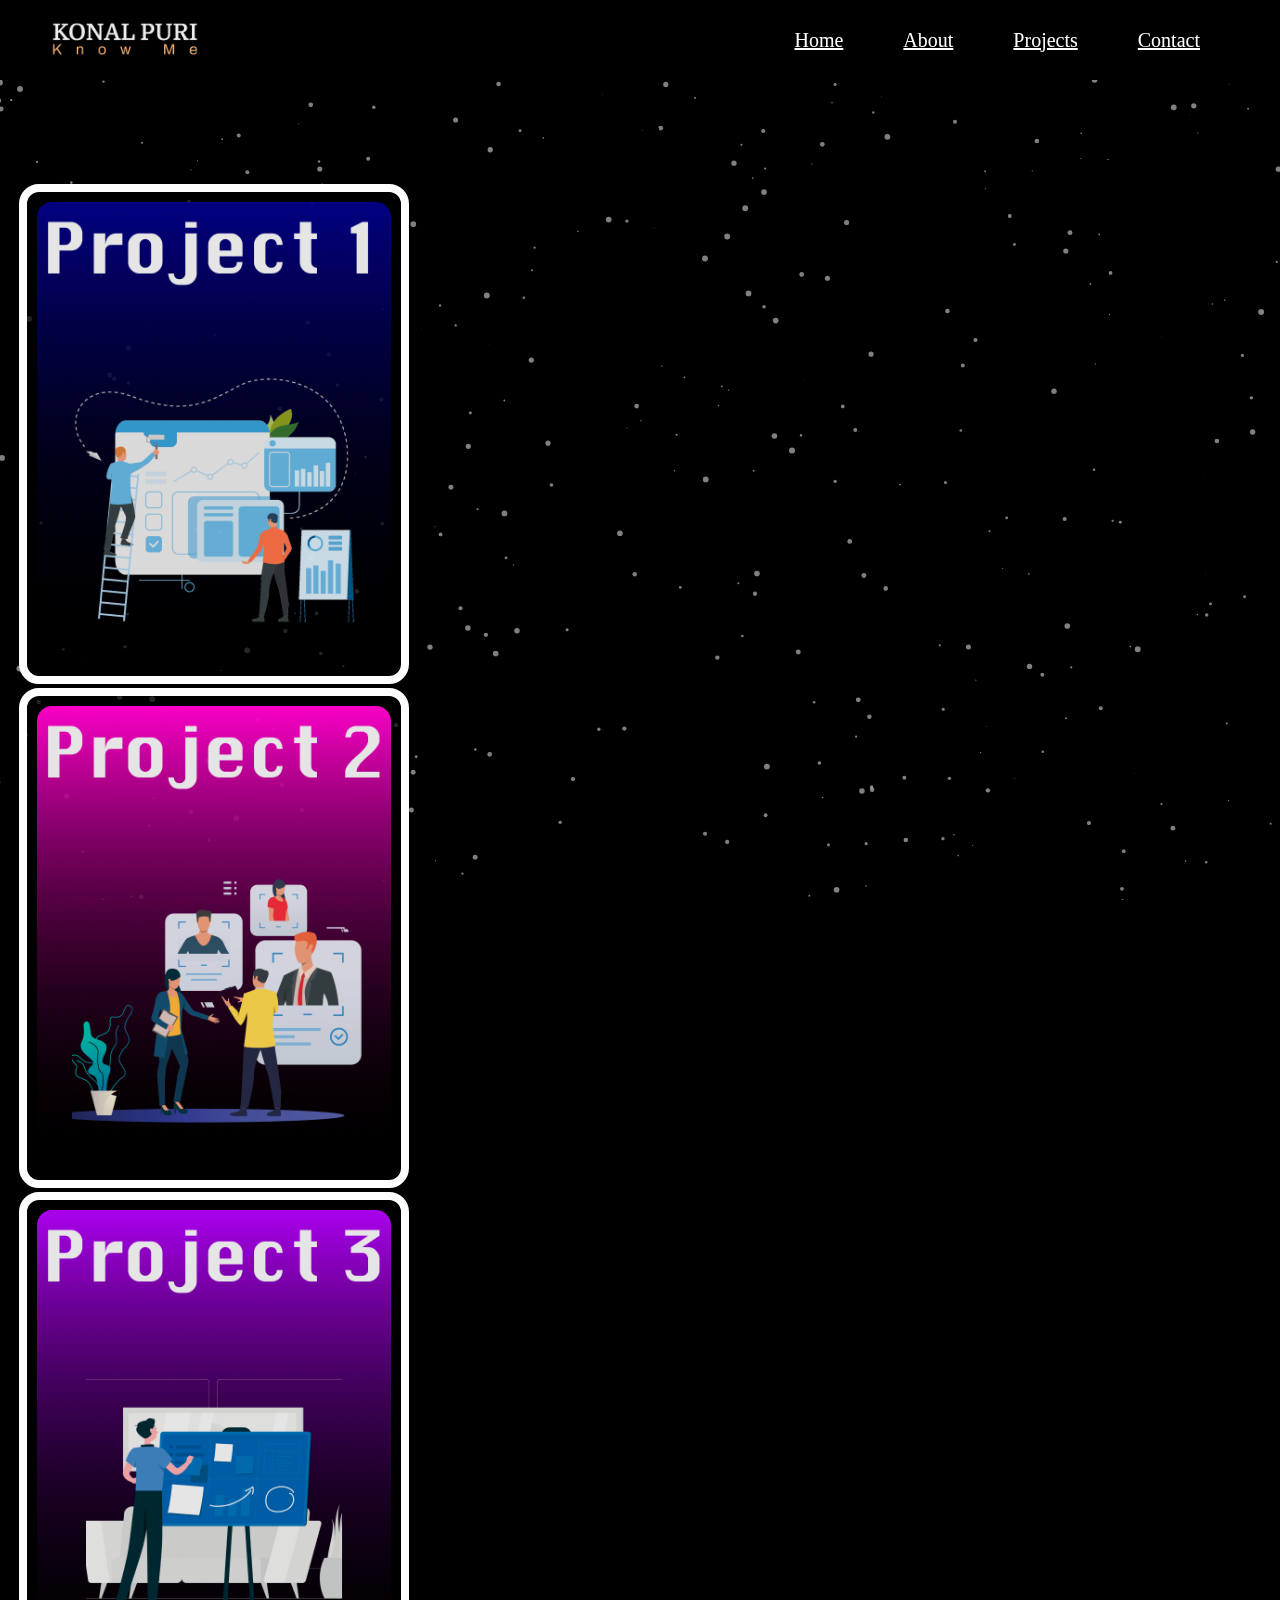
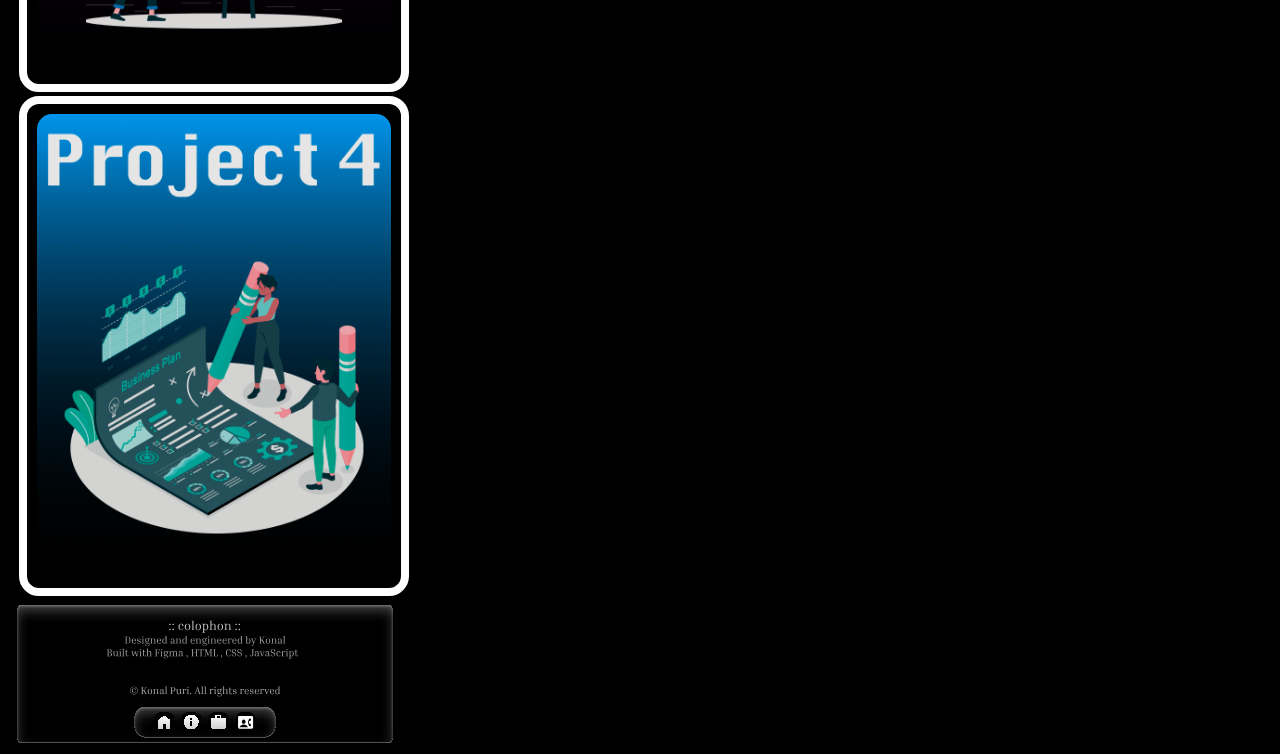
<file: mprojects.html>
<!DOCTYPE html>
<html lang="en">
<head>
    <meta charset="UTF-8">
    <meta http-equiv="X-UA-Compatible" content="IE=edge">
    <meta name="viewport" content="width=device-width, initial-scale=1.0">
    <title>Document</title>
    <link rel="stylesheet" href="mprojects.css">
</head>
<body>

    <div id="bg"></div>

    <script src="particles.min.js" type="text/javascript"></script>
    <script src="custom.js" type="text/javascript"></script>

    <header>

        
        <div class="logo">
            <img src="logo.png" alt="logo" class="logo" height="35px">
        </div>
        <div class="hamburger">
            <div class="line"></div>
            <div class="line"></div>
            <div class="line"></div>
    
    
        </div>
        <nav class="navbar">
            <ul>
                <li><a href="index.html">Home</a></li>
                <li><a href="index.html">About</a></li>
                <li><a href="projects.html">Projects</a></li>
                <li><a href="contact.html">Contact</a></li>
            </ul>
        </nav>
    </header>
    <script>
        hamburger = document.querySelector(".hamburger");
        hamburger.onclick = function(){
            navbar = document.querySelector(".navbar");
            navbar.classList.toggle("active");
        }
    
    </script>


    

    <div class="bann-container">
        <div class="bann">
            <h2>My <span class="type"></span></h2>
        </div>
        <div class="dev">
            <script src="typed.js"></script>
            <script>

                var typed = new Typed('.type', {
                    strings: [
                        "Projects",
                        "Work",
                        "Creativity"],
                    typeSpeed: 60,
                    backSpeed: 60,
                    smartBackspace: true, // this is a default
                    loop: true
                });

            </script>
        </div>
    </div>



    <div class="containerz">

        <div class="bbody">
            <div class="card">
                <img src="pro1.png" alt="" class="cardimg">
                <div class="cardbody">
                    <h1 class="cardtitle">PROJECT1</h1>
                    <p class="cardsubtitle">Show Time App</p>
                    <p class="cardinfo">A "Show Time App" I recently designed a high-end prototype with significant
                        improvements to the low-fidelity. This has been a great opportunity to refine my skills and
                        explore
                        new design solutions.
                        The new prototype features an intuitive and seamless user experience, with a focus on elegant
                        design
                        and ease of use. I've also incorporated feedback from users to ensure that the final product
                        meets
                        their needs and exceeds their expectations.</p>

                    <a href="https://www.figma.com/proto/SD4vdcB5TKZAIcNzHEdBMl/Untitled?page-id=0%3A1&node-id=1%3A2&starting-point-node-id=1%3A2"
                        target="_blank"><button class="view">VISIT</button></a>


                </div>
            </div>
            <div class="card">
                <img src="pro2.png" alt="" class="cardimg">
                <div class="cardbody">
                    <h1 class="cardtitle">PROJECT2</h1>
                    <p class="cardsubtitle">Show Time App</p>
                    <p class="cardinfo">A low-fidelity prototype using Figma, all thanks to the Google UX course!
                        Excited to
                        share more high-end prototype projects in the future.
                        From wire-framing to creating interactive prototypes, I have been able to gain a deeper
                        understanding of user-centred design principles and the design process.</p>
                    <a href="https://www.figma.com/proto/v8vA4dA6EBTiQVfXNzmRpA/Untitled?page-id=0%3A1&node-id=2%3A6&viewport=570%2C502%2C0.2&scaling=scale-down&starting-point-node-id=2%3A6"
                        target="_blank"></a>
                    <button class="view">VISIT</button>


                </div>
            </div>


            <div class="card">
                <img src="pro3.png" alt="" class="cardimg">
                <div class="cardbody">
                    <h1 class="cardtitle">PROJECT3</h1>
                    <p class="cardsubtitle">Snake Water Gun Game</p>
                    <p class="cardinfo">Snake Water Gun is a classic game that I created a backend for in C language. It
                        is
                        a two-player game where each player chooses one of three options: snake, water, or gun. Snake
                        beats
                        water, water beats gun, and gun beats snake. The players compete against each other, and the one
                        with the most points at the end wins.
                    </p>
                    <a href="https://github.com/pkonal23/snake-water-gun-game.git"></a>
                    <button class="view">VISIT</button>


                </div>
            </div>
            <div class="card">
                <img src="pro4.png" alt="" class="cardimg">
                <div class="cardbody">
                    <h1 class="cardtitle">PROJECT4</h1>
                    <p class="cardsubtitle">Guess The Number Game</p>
                    <p class="cardinfo">"Guess the number" is a classic game where the player tries to guess a number
                        chosen
                        by the computer. "Guess the number" is a classic game where the player tries to guess a number
                        chosen by the computer. The game is simple yet engaging, and can be played by people of all
                        ages.
                    </p>
                    <a href="https://github.com/pkonal23/Guess-the-number-game.git"></a>
                    <button class="view">VISIT</button>


                </div>
            </div>
        </div>

    </div>

    <footer>
        <svg width="410" height="150" viewBox="0 0 1288 499" fill="none" xmlns="http://www.w3.org/2000/svg">
            <g filter="url(#filter0_bdiiiii_308_2987)">
            <rect x="20" y="16" width="1248" height="459" rx="12" fill="black" fill-opacity="0.05" shape-rendering="crispEdges"/>
            </g>
            <g filter="url(#filter1_bdiiiii_308_2987)">
            <rect x="409" y="355" width="470" height="103" rx="37" fill="black" fill-opacity="0.05" shape-rendering="crispEdges"/>
            </g>
            <g filter="url(#filter2_ddddiii_308_2987)">
            <rect x="476" y="374" width="65" height="65" rx="17" fill="url(#paint0_linear_308_2987)" shape-rendering="crispEdges"/>
            </g>
            <g filter="url(#filter3_ddddiii_308_2987)">
            <rect x="566" y="374" width="65" height="65" rx="17" fill="url(#paint1_linear_308_2987)" shape-rendering="crispEdges"/>
            </g>
            <g filter="url(#filter4_ddddiii_308_2987)">
            <rect x="656" y="374" width="65" height="65" rx="17" fill="url(#paint2_linear_308_2987)" shape-rendering="crispEdges"/>
            </g>
            <g filter="url(#filter5_ddddiii_308_2987)">
            <rect x="746" y="374" width="65" height="65" rx="17" fill="url(#paint3_linear_308_2987)" shape-rendering="crispEdges"/>
            </g>
            <g filter="url(#filter6_d_308_2987)">
                //home
                <a href="index.html">
            <path class="iconz" d="M488 429V399L508 384L528 399V429H513V411.5H503V429H488Z" fill="url(#paint4_linear_308_2987)" shape-rendering="crispEdges"/></a>
            </g>
            <g filter="url(#filter7_d_308_2987)">
                //info
                <a href="index.html" >
            <path class="iconz" d="M600.5 398.5H595.5V393.5H600.5M600.5 418.5H595.5V403.5H600.5M598 381C594.717 381 591.466 381.647 588.433 382.903C585.4 384.159 582.644 386.001 580.322 388.322C575.634 393.011 573 399.37 573 406C573 412.63 575.634 418.989 580.322 423.678C582.644 425.999 585.4 427.841 588.433 429.097C591.466 430.353 594.717 431 598 431C604.63 431 610.989 428.366 615.678 423.678C620.366 418.989 623 412.63 623 406C623 402.717 622.353 399.466 621.097 396.433C619.841 393.4 617.999 390.644 615.678 388.322C613.356 386.001 610.6 384.159 607.567 382.903C604.534 381.647 601.283 381 598 381Z" fill="url(#paint5_linear_308_2987)" shape-rendering="crispEdges"/></a>
            </g>
            <g filter="url(#filter8_d_308_2987)">
                //work
                <a href="projects.html">
            <path class="iconz" d="M708 391H698V386C698 383.225 695.775 381 693 381H683C680.225 381 678 383.225 678 386V391H668C665.225 391 663.025 393.225 663.025 396L663 423.5C663 426.275 665.225 428.5 668 428.5H708C710.775 428.5 713 426.275 713 423.5V396C713 393.225 710.775 391 708 391ZM693 391H683V386H693V391Z" fill="url(#paint6_linear_308_2987)" shape-rendering="crispEdges"/></a>
            </g>
            <path d="M527.376 83.578C526.676 83.578 526.102 83.354 525.654 82.906C525.234 82.458 525.024 81.884 525.024 81.184C525.024 80.484 525.234 79.91 525.654 79.462C526.102 79.014 526.676 78.79 527.376 78.79C528.104 78.79 528.692 79.014 529.14 79.462C529.588 79.91 529.812 80.484 529.812 81.184C529.812 81.884 529.588 82.458 529.14 82.906C528.692 83.354 528.104 83.578 527.376 83.578ZM527.376 100.42C526.676 100.42 526.102 100.196 525.654 99.748C525.234 99.3 525.024 98.726 525.024 98.026C525.024 97.326 525.234 96.766 525.654 96.346C526.102 95.898 526.676 95.674 527.376 95.674C528.104 95.674 528.692 95.898 529.14 96.346C529.588 96.766 529.812 97.326 529.812 98.026C529.812 98.726 529.588 99.3 529.14 99.748C528.692 100.196 528.104 100.42 527.376 100.42ZM538.204 83.578C537.504 83.578 536.93 83.354 536.482 82.906C536.062 82.458 535.852 81.884 535.852 81.184C535.852 80.484 536.062 79.91 536.482 79.462C536.93 79.014 537.504 78.79 538.204 78.79C538.932 78.79 539.52 79.014 539.968 79.462C540.416 79.91 540.64 80.484 540.64 81.184C540.64 81.884 540.416 82.458 539.968 82.906C539.52 83.354 538.932 83.578 538.204 83.578ZM538.204 100.42C537.504 100.42 536.93 100.196 536.482 99.748C536.062 99.3 535.852 98.726 535.852 98.026C535.852 97.326 536.062 96.766 536.482 96.346C536.93 95.898 537.504 95.674 538.204 95.674C538.932 95.674 539.52 95.898 539.968 96.346C540.416 96.766 540.64 97.326 540.64 98.026C540.64 98.726 540.416 99.3 539.968 99.748C539.52 100.196 538.932 100.42 538.204 100.42ZM564.47 80.134C562.93 80.134 561.726 80.778 560.858 82.066C560.018 83.326 559.598 85.412 559.598 88.324V90.844C559.598 93.784 560.018 95.898 560.858 97.186C561.726 98.446 563.126 99.076 565.058 99.076C566.374 99.076 567.438 98.74 568.25 98.068C569.062 97.396 569.608 96.234 569.888 94.582L572.114 95.212C571.61 97.116 570.686 98.46 569.342 99.244C567.998 100.028 566.5 100.42 564.848 100.42C561.824 100.42 559.556 99.482 558.044 97.606C556.56 95.702 555.818 93.168 555.818 90.004V89.164C555.818 86.028 556.56 83.522 558.044 81.646C559.528 79.742 561.67 78.79 564.47 78.79C566.262 78.79 567.746 79.14 568.922 79.84C570.126 80.54 570.98 81.492 571.484 82.696C571.988 83.872 572.128 85.174 571.904 86.602L568.586 87.106C568.894 84.866 568.684 83.144 567.956 81.94C567.256 80.736 566.094 80.134 564.47 80.134ZM595.044 89.164V90.004C595.044 93.168 594.246 95.702 592.65 97.606C591.082 99.482 588.842 100.42 585.93 100.42C583.046 100.42 580.806 99.482 579.21 97.606C577.642 95.702 576.858 93.168 576.858 90.004V89.164C576.858 86.028 577.642 83.522 579.21 81.646C580.778 79.742 583.018 78.79 585.93 78.79C588.842 78.79 591.082 79.742 592.65 81.646C594.246 83.522 595.044 86.028 595.044 89.164ZM591.264 88.324C591.264 85.412 590.802 83.326 589.878 82.066C588.982 80.778 587.666 80.134 585.93 80.134C584.222 80.134 582.906 80.778 581.982 82.066C581.086 83.326 580.638 85.412 580.638 88.324V90.844C580.638 93.784 581.086 95.898 581.982 97.186C582.906 98.446 584.222 99.076 585.93 99.076C587.666 99.076 588.982 98.446 589.878 97.186C590.802 95.898 591.264 93.784 591.264 90.844V88.324ZM598.809 70.054V68.92H605.487V96.598C605.487 97.578 605.529 98.152 605.613 98.32C605.697 98.488 605.963 98.6 606.411 98.656L608.721 98.908V100H598.809V98.908L601.119 98.656C601.567 98.6 601.833 98.488 601.917 98.32C602.001 98.152 602.043 97.578 602.043 96.598V72.322C602.043 71.342 602.001 70.768 601.917 70.6C601.833 70.432 601.567 70.32 601.119 70.264L598.809 70.054ZM630.728 89.164V90.004C630.728 93.168 629.93 95.702 628.334 97.606C626.766 99.482 624.526 100.42 621.614 100.42C618.73 100.42 616.49 99.482 614.894 97.606C613.326 95.702 612.542 93.168 612.542 90.004V89.164C612.542 86.028 613.326 83.522 614.894 81.646C616.462 79.742 618.702 78.79 621.614 78.79C624.526 78.79 626.766 79.742 628.334 81.646C629.93 83.522 630.728 86.028 630.728 89.164ZM626.948 88.324C626.948 85.412 626.486 83.326 625.562 82.066C624.666 80.778 623.35 80.134 621.614 80.134C619.906 80.134 618.59 80.778 617.666 82.066C616.77 83.326 616.322 85.412 616.322 88.324V90.844C616.322 93.784 616.77 95.898 617.666 97.186C618.59 98.446 619.906 99.076 621.614 99.076C623.35 99.076 624.666 98.446 625.562 97.186C626.486 95.898 626.948 93.784 626.948 90.844V88.324ZM634.492 80.302V79.21H640.96V82.57C641.8 81.254 642.738 80.302 643.774 79.714C644.838 79.098 646.014 78.79 647.302 78.79C649.71 78.79 651.572 79.7 652.888 81.52C654.232 83.34 654.904 85.888 654.904 89.164V90.004C654.904 93.196 654.134 95.73 652.594 97.606C651.054 99.482 648.912 100.42 646.168 100.42C644.208 100.42 642.542 99.818 641.17 98.614V105.544C641.17 106.496 641.212 107.056 641.296 107.224C641.38 107.42 641.646 107.546 642.094 107.602L645.244 107.812V108.946H634.492V107.812L636.802 107.602C637.25 107.546 637.516 107.42 637.6 107.224C637.684 107.056 637.726 106.496 637.726 105.544V82.612C637.726 81.632 637.684 81.058 637.6 80.89C637.516 80.722 637.25 80.61 636.802 80.554L634.492 80.302ZM646.756 80.302C645.888 80.302 644.978 80.582 644.026 81.142C643.102 81.702 642.15 82.836 641.17 84.544V96.556C642.374 98.208 643.97 99.034 645.958 99.034C647.778 99.034 649.094 98.348 649.906 96.976C650.718 95.576 651.124 93.672 651.124 91.264V87.904C651.124 85.272 650.746 83.354 649.99 82.15C649.234 80.918 648.156 80.302 646.756 80.302ZM682.334 98.908V100H672.422V98.908L674.732 98.656C675.18 98.6 675.446 98.488 675.53 98.32C675.614 98.152 675.656 97.578 675.656 96.598V86.14C675.656 84.068 675.32 82.612 674.648 81.772C673.976 80.904 673.024 80.47 671.792 80.47C670.84 80.47 669.804 80.75 668.684 81.31C667.564 81.87 666.514 82.976 665.534 84.628V96.598C665.534 97.578 665.576 98.152 665.66 98.32C665.744 98.488 666.01 98.6 666.458 98.656L668.768 98.908V100H658.856V98.908L661.166 98.656C661.614 98.6 661.88 98.488 661.964 98.32C662.048 98.152 662.09 97.578 662.09 96.598V72.322C662.09 71.342 662.048 70.768 661.964 70.6C661.88 70.432 661.614 70.32 661.166 70.264L658.856 70.054V68.92H665.534V82.402C666.514 81.142 667.634 80.232 668.894 79.672C670.154 79.084 671.4 78.79 672.632 78.79C674.704 78.79 676.3 79.434 677.42 80.722C678.54 81.982 679.1 83.774 679.1 86.098V96.598C679.1 97.578 679.142 98.152 679.226 98.32C679.31 98.488 679.576 98.6 680.024 98.656L682.334 98.908ZM704.104 89.164V90.004C704.104 93.168 703.306 95.702 701.71 97.606C700.142 99.482 697.902 100.42 694.99 100.42C692.106 100.42 689.866 99.482 688.27 97.606C686.702 95.702 685.918 93.168 685.918 90.004V89.164C685.918 86.028 686.702 83.522 688.27 81.646C689.838 79.742 692.078 78.79 694.99 78.79C697.902 78.79 700.142 79.742 701.71 81.646C703.306 83.522 704.104 86.028 704.104 89.164ZM700.324 88.324C700.324 85.412 699.862 83.326 698.938 82.066C698.042 80.778 696.726 80.134 694.99 80.134C693.282 80.134 691.966 80.778 691.042 82.066C690.146 83.326 689.698 85.412 689.698 88.324V90.844C689.698 93.784 690.146 95.898 691.042 97.186C691.966 98.446 693.282 99.076 694.99 99.076C696.726 99.076 698.042 98.446 698.938 97.186C699.862 95.898 700.324 93.784 700.324 90.844V88.324ZM731.641 98.908V100H721.729V98.908L724.039 98.656C724.487 98.6 724.753 98.488 724.837 98.32C724.921 98.152 724.963 97.578 724.963 96.598V86.14C724.963 84.068 724.627 82.612 723.955 81.772C723.283 80.904 722.317 80.47 721.057 80.47C720.133 80.47 719.111 80.75 717.991 81.31C716.871 81.87 715.821 82.962 714.841 84.586V96.598C714.841 97.578 714.883 98.152 714.967 98.32C715.051 98.488 715.317 98.6 715.765 98.656L718.075 98.908V100H708.163V98.908L710.473 98.656C710.921 98.6 711.187 98.488 711.271 98.32C711.355 98.152 711.397 97.578 711.397 96.598V82.612C711.397 81.632 711.355 81.058 711.271 80.89C711.187 80.722 710.921 80.61 710.473 80.554L708.163 80.344V79.21H714.631V82.612C715.639 81.268 716.773 80.302 718.033 79.714C719.321 79.098 720.609 78.79 721.897 78.79C723.969 78.79 725.565 79.434 726.685 80.722C727.833 81.982 728.407 83.774 728.407 86.098V96.598C728.407 97.578 728.449 98.152 728.533 98.32C728.617 98.488 728.883 98.6 729.331 98.656L731.641 98.908ZM747.507 83.578C746.807 83.578 746.233 83.354 745.785 82.906C745.365 82.458 745.155 81.884 745.155 81.184C745.155 80.484 745.365 79.91 745.785 79.462C746.233 79.014 746.807 78.79 747.507 78.79C748.235 78.79 748.823 79.014 749.271 79.462C749.719 79.91 749.943 80.484 749.943 81.184C749.943 81.884 749.719 82.458 749.271 82.906C748.823 83.354 748.235 83.578 747.507 83.578ZM747.507 100.42C746.807 100.42 746.233 100.196 745.785 99.748C745.365 99.3 745.155 98.726 745.155 98.026C745.155 97.326 745.365 96.766 745.785 96.346C746.233 95.898 746.807 95.674 747.507 95.674C748.235 95.674 748.823 95.898 749.271 96.346C749.719 96.766 749.943 97.326 749.943 98.026C749.943 98.726 749.719 99.3 749.271 99.748C748.823 100.196 748.235 100.42 747.507 100.42ZM758.335 83.578C757.635 83.578 757.061 83.354 756.613 82.906C756.193 82.458 755.983 81.884 755.983 81.184C755.983 80.484 756.193 79.91 756.613 79.462C757.061 79.014 757.635 78.79 758.335 78.79C759.063 78.79 759.651 79.014 760.099 79.462C760.547 79.91 760.771 80.484 760.771 81.184C760.771 81.884 760.547 82.458 760.099 82.906C759.651 83.354 759.063 83.578 758.335 83.578ZM758.335 100.42C757.635 100.42 757.061 100.196 756.613 99.748C756.193 99.3 755.983 98.726 755.983 98.026C755.983 97.326 756.193 96.766 756.613 96.346C757.061 95.898 757.635 95.674 758.335 95.674C759.063 95.674 759.651 95.898 760.099 96.346C760.547 96.766 760.771 97.326 760.771 98.026C760.771 98.726 760.547 99.3 760.099 99.748C759.651 100.196 759.063 100.42 758.335 100.42Z" fill="#C5C5C5"/>
            <path d="M377.632 122.798V121.88H387.288C390.053 121.88 392.173 122.775 393.646 124.566C395.119 126.357 395.856 128.884 395.856 132.148V134.698C395.856 137.985 395.119 140.523 393.646 142.314C392.173 144.105 390.053 145 387.288 145H377.632V144.116L379.502 143.912C379.865 143.867 380.08 143.776 380.148 143.64C380.216 143.504 380.25 143.039 380.25 142.246V124.634C380.25 123.841 380.216 123.376 380.148 123.24C380.08 123.104 379.865 123.013 379.502 122.968L377.632 122.798ZM387.22 122.968H383.208V143.912H387.22C388.444 143.912 389.453 143.685 390.246 143.232C391.039 142.779 391.629 142.008 392.014 140.92C392.422 139.809 392.626 138.302 392.626 136.398V130.448C392.626 128.567 392.422 127.082 392.014 125.994C391.629 124.906 391.039 124.135 390.246 123.682C389.453 123.206 388.444 122.968 387.22 122.968ZM414.053 141.124C413.645 142.665 412.874 143.753 411.741 144.388C410.63 145.023 409.395 145.34 408.035 145.34C405.519 145.34 403.638 144.581 402.391 143.062C401.144 141.521 400.521 139.469 400.521 136.908V136.228C400.521 133.689 401.122 131.661 402.323 130.142C403.524 128.601 405.27 127.83 407.559 127.83C408.783 127.83 409.894 128.079 410.891 128.578C411.911 129.077 412.716 129.813 413.305 130.788C413.917 131.763 414.223 132.975 414.223 134.426C414.223 135.106 414.155 135.82 414.019 136.568H403.581V137.588C403.581 139.968 403.944 141.679 404.669 142.722C405.417 143.742 406.618 144.252 408.273 144.252C409.316 144.252 410.177 143.98 410.857 143.436C411.56 142.892 412.024 141.951 412.251 140.614L414.053 141.124ZM407.559 128.918C406.222 128.918 405.224 129.428 404.567 130.448C403.91 131.468 403.581 133.145 403.581 135.48H411.231V135.378C411.276 135.083 411.31 134.8 411.333 134.528C411.356 134.233 411.367 133.973 411.367 133.746C411.367 132.046 411.016 130.822 410.313 130.074C409.61 129.303 408.692 128.918 407.559 128.918ZM424.606 138.132L422.532 137.622C419.699 136.897 418.282 135.265 418.282 132.726C418.282 131.887 418.475 131.094 418.86 130.346C419.246 129.598 419.858 128.997 420.696 128.544C421.558 128.068 422.657 127.83 423.994 127.83C425.49 127.83 426.692 128.079 427.598 128.578C428.505 129.077 429.14 129.723 429.502 130.516C429.865 131.309 429.978 132.171 429.842 133.1L427.19 133.576C427.462 132.103 427.304 130.958 426.714 130.142C426.148 129.326 425.207 128.918 423.892 128.918C422.872 128.918 422.056 129.179 421.444 129.7C420.832 130.199 420.526 130.935 420.526 131.91C420.526 132.635 420.753 133.281 421.206 133.848C421.66 134.392 422.419 134.8 423.484 135.072L425.626 135.582C427.122 135.945 428.278 136.523 429.094 137.316C429.933 138.109 430.352 139.152 430.352 140.444C430.352 141.895 429.82 143.073 428.754 143.98C427.712 144.887 426.216 145.34 424.266 145.34C423.337 145.34 422.43 145.204 421.546 144.932C420.685 144.637 419.926 144.184 419.268 143.572C418.634 142.937 418.169 142.121 417.874 141.124L419.778 140.444C420.028 141.872 420.572 142.869 421.41 143.436C422.249 144.003 423.212 144.286 424.3 144.286C424.935 144.286 425.536 144.184 426.102 143.98C426.692 143.776 427.168 143.459 427.53 143.028C427.893 142.575 428.074 141.997 428.074 141.294C428.074 140.569 427.825 139.945 427.326 139.424C426.828 138.903 425.921 138.472 424.606 138.132ZM437.514 124.362C436.97 124.362 436.516 124.192 436.154 123.852C435.814 123.489 435.644 123.025 435.644 122.458C435.644 121.914 435.814 121.472 436.154 121.132C436.516 120.792 436.97 120.622 437.514 120.622C438.058 120.622 438.5 120.792 438.84 121.132C439.202 121.472 439.384 121.914 439.384 122.458C439.384 123.025 439.202 123.489 438.84 123.852C438.5 124.192 438.058 124.362 437.514 124.362ZM433.536 129.088V128.17H438.942V142.246C438.942 143.039 438.976 143.504 439.044 143.64C439.112 143.776 439.327 143.867 439.69 143.912L441.56 144.116V145H433.536V144.116L435.406 143.912C435.768 143.867 435.984 143.776 436.052 143.64C436.12 143.504 436.154 143.039 436.154 142.246V130.924C436.154 130.131 436.12 129.666 436.052 129.53C435.984 129.394 435.768 129.303 435.406 129.258L433.536 129.088ZM459.54 146.972C459.54 148.785 458.871 150.168 457.534 151.12C456.219 152.095 454.383 152.582 452.026 152.582C449.442 152.582 447.549 152.129 446.348 151.222C445.147 150.338 444.523 149.216 444.478 147.856L446.994 147.346C446.903 148.593 447.232 149.59 447.98 150.338C448.751 151.109 450.099 151.494 452.026 151.494C453.749 151.494 455.131 151.177 456.174 150.542C457.239 149.907 457.772 148.978 457.772 147.754C457.772 146.847 457.466 146.167 456.854 145.714C456.242 145.261 455.233 145.034 453.828 145.034H449.782C448.263 145.034 447.198 144.717 446.586 144.082C445.974 143.425 445.668 142.699 445.668 141.906C445.668 141.249 445.827 140.637 446.144 140.07C446.484 139.481 447.017 138.903 447.742 138.336C446.835 137.905 446.099 137.282 445.532 136.466C444.965 135.627 444.682 134.619 444.682 133.44C444.682 132.193 444.965 131.162 445.532 130.346C446.121 129.507 446.892 128.884 447.844 128.476C448.819 128.045 449.895 127.83 451.074 127.83H451.652C452.899 127.83 454.009 128.057 454.984 128.51L459.914 126.81L460.288 129.36H456.31C456.831 129.813 457.239 130.38 457.534 131.06C457.851 131.74 458.01 132.533 458.01 133.44C458.01 134.641 457.715 135.661 457.126 136.5C456.559 137.339 455.8 137.973 454.848 138.404C453.896 138.812 452.831 139.016 451.652 139.016H451.074C450.689 139.016 450.315 138.993 449.952 138.948C449.589 138.903 449.238 138.835 448.898 138.744C448.399 139.084 448.037 139.435 447.81 139.798C447.606 140.161 447.504 140.535 447.504 140.92C447.504 141.373 447.663 141.736 447.98 142.008C448.32 142.28 448.853 142.416 449.578 142.416H453.998C455.789 142.416 457.16 142.801 458.112 143.572C459.064 144.343 459.54 145.476 459.54 146.972ZM451.652 137.928C452.264 137.928 452.819 137.792 453.318 137.52C453.839 137.248 454.259 136.795 454.576 136.16C454.893 135.503 455.052 134.596 455.052 133.44C455.052 132.261 454.893 131.355 454.576 130.72C454.259 130.063 453.839 129.598 453.318 129.326C452.819 129.054 452.264 128.918 451.652 128.918H451.074C450.462 128.918 449.895 129.054 449.374 129.326C448.853 129.598 448.433 130.063 448.116 130.72C447.799 131.355 447.64 132.261 447.64 133.44C447.64 134.596 447.799 135.503 448.116 136.16C448.433 136.795 448.853 137.248 449.374 137.52C449.895 137.792 450.462 137.928 451.074 137.928H451.652ZM481.063 144.116V145H473.039V144.116L474.909 143.912C475.272 143.867 475.487 143.776 475.555 143.64C475.623 143.504 475.657 143.039 475.657 142.246V133.78C475.657 132.103 475.385 130.924 474.841 130.244C474.297 129.541 473.515 129.19 472.495 129.19C471.747 129.19 470.92 129.417 470.013 129.87C469.107 130.323 468.257 131.207 467.463 132.522V142.246C467.463 143.039 467.497 143.504 467.565 143.64C467.633 143.776 467.849 143.867 468.211 143.912L470.081 144.116V145H462.057V144.116L463.927 143.912C464.29 143.867 464.505 143.776 464.573 143.64C464.641 143.504 464.675 143.039 464.675 142.246V130.924C464.675 130.131 464.641 129.666 464.573 129.53C464.505 129.394 464.29 129.303 463.927 129.258L462.057 129.088V128.17H467.293V130.924C468.109 129.836 469.027 129.054 470.047 128.578C471.09 128.079 472.133 127.83 473.175 127.83C474.853 127.83 476.145 128.351 477.051 129.394C477.981 130.414 478.445 131.865 478.445 133.746V142.246C478.445 143.039 478.479 143.504 478.547 143.64C478.615 143.776 478.831 143.867 479.193 143.912L481.063 144.116ZM497.526 141.124C497.118 142.665 496.347 143.753 495.214 144.388C494.103 145.023 492.868 145.34 491.508 145.34C488.992 145.34 487.11 144.581 485.864 143.062C484.617 141.521 483.994 139.469 483.994 136.908V136.228C483.994 133.689 484.594 131.661 485.796 130.142C486.997 128.601 488.742 127.83 491.032 127.83C492.256 127.83 493.366 128.079 494.364 128.578C495.384 129.077 496.188 129.813 496.778 130.788C497.39 131.763 497.696 132.975 497.696 134.426C497.696 135.106 497.628 135.82 497.492 136.568H487.054V137.588C487.054 139.968 487.416 141.679 488.142 142.722C488.89 143.742 490.091 144.252 491.746 144.252C492.788 144.252 493.65 143.98 494.33 143.436C495.032 142.892 495.497 141.951 495.724 140.614L497.526 141.124ZM491.032 128.918C489.694 128.918 488.697 129.428 488.04 130.448C487.382 131.468 487.054 133.145 487.054 135.48H494.704V135.378C494.749 135.083 494.783 134.8 494.806 134.528C494.828 134.233 494.84 133.973 494.84 133.746C494.84 132.046 494.488 130.822 493.786 130.074C493.083 129.303 492.165 128.918 491.032 128.918ZM518.483 144.15V145H513.247V142.314C512.544 143.357 511.762 144.127 510.901 144.626C510.062 145.102 509.122 145.34 508.079 145.34C506.13 145.34 504.611 144.615 503.523 143.164C502.458 141.691 501.925 139.617 501.925 136.942V136.262C501.925 133.701 502.548 131.661 503.795 130.142C505.064 128.601 506.798 127.83 508.997 127.83C510.606 127.83 511.966 128.329 513.077 129.326V122.594C513.077 121.801 513.043 121.336 512.975 121.2C512.907 121.064 512.692 120.973 512.329 120.928L510.459 120.758V119.84H515.865V142.246C515.865 143.039 515.899 143.504 515.967 143.64C516.035 143.776 516.25 143.867 516.613 143.912L518.483 144.15ZM504.985 137.962C504.985 140.093 505.291 141.657 505.903 142.654C506.538 143.651 507.41 144.15 508.521 144.15C509.246 144.15 509.994 143.923 510.765 143.47C511.536 143.017 512.306 142.099 513.077 140.716V130.992C512.08 129.655 510.776 128.986 509.167 128.986C507.716 128.986 506.651 129.541 505.971 130.652C505.314 131.763 504.985 133.293 504.985 135.242V137.962ZM542.339 145.238C540.571 145.238 539.528 144.422 539.211 142.79C538.417 143.697 537.545 144.354 536.593 144.762C535.641 145.147 534.7 145.34 533.771 145.34C532.184 145.34 531.017 144.898 530.269 144.014C529.521 143.13 529.147 142.065 529.147 140.818C529.147 139.481 529.6 138.427 530.507 137.656C531.436 136.863 533.034 136.466 535.301 136.466H539.143V133.712C539.143 131.899 538.825 130.652 538.191 129.972C537.579 129.269 536.74 128.918 535.675 128.918C534.995 128.918 534.383 129.054 533.839 129.326C533.295 129.598 532.898 130.097 532.649 130.822C532.422 131.525 532.399 132.556 532.581 133.916L529.895 133.508C529.781 132.443 529.917 131.491 530.303 130.652C530.711 129.791 531.368 129.111 532.275 128.612C533.204 128.091 534.36 127.83 535.743 127.83C537.397 127.83 538.667 128.113 539.551 128.68C540.435 129.224 541.047 129.938 541.387 130.822C541.749 131.706 541.931 132.669 541.931 133.712V141.362C541.931 142.518 542.055 143.243 542.305 143.538C542.577 143.833 542.871 143.98 543.189 143.98C543.393 143.98 543.608 143.935 543.835 143.844C544.061 143.731 544.311 143.561 544.583 143.334L545.195 144.184C544.855 144.479 544.447 144.728 543.971 144.932C543.517 145.136 542.973 145.238 542.339 145.238ZM534.723 143.912C535.357 143.912 536.037 143.742 536.763 143.402C537.511 143.039 538.304 142.325 539.143 141.26V137.554H535.675C534.405 137.554 533.476 137.815 532.887 138.336C532.32 138.835 532.037 139.617 532.037 140.682C532.037 141.702 532.252 142.495 532.683 143.062C533.136 143.629 533.816 143.912 534.723 143.912ZM565.698 144.116V145H557.674V144.116L559.544 143.912C559.907 143.867 560.122 143.776 560.19 143.64C560.258 143.504 560.292 143.039 560.292 142.246V133.78C560.292 132.103 560.02 130.924 559.476 130.244C558.932 129.541 558.15 129.19 557.13 129.19C556.382 129.19 555.555 129.417 554.648 129.87C553.741 130.323 552.891 131.207 552.098 132.522V142.246C552.098 143.039 552.132 143.504 552.2 143.64C552.268 143.776 552.483 143.867 552.846 143.912L554.716 144.116V145H546.692V144.116L548.562 143.912C548.925 143.867 549.14 143.776 549.208 143.64C549.276 143.504 549.31 143.039 549.31 142.246V130.924C549.31 130.131 549.276 129.666 549.208 129.53C549.14 129.394 548.925 129.303 548.562 129.258L546.692 129.088V128.17H551.928V130.924C552.744 129.836 553.662 129.054 554.682 128.578C555.725 128.079 556.767 127.83 557.81 127.83C559.487 127.83 560.779 128.351 561.686 129.394C562.615 130.414 563.08 131.865 563.08 133.746V142.246C563.08 143.039 563.114 143.504 563.182 143.64C563.25 143.776 563.465 143.867 563.828 143.912L565.698 144.116ZM585.254 144.15V145H580.018V142.314C579.316 143.357 578.534 144.127 577.672 144.626C576.834 145.102 575.893 145.34 574.85 145.34C572.901 145.34 571.382 144.615 570.294 143.164C569.229 141.691 568.696 139.617 568.696 136.942V136.262C568.696 133.701 569.32 131.661 570.566 130.142C571.836 128.601 573.57 127.83 575.768 127.83C577.378 127.83 578.738 128.329 579.848 129.326V122.594C579.848 121.801 579.814 121.336 579.746 121.2C579.678 121.064 579.463 120.973 579.1 120.928L577.23 120.758V119.84H582.636V142.246C582.636 143.039 582.67 143.504 582.738 143.64C582.806 143.776 583.022 143.867 583.384 143.912L585.254 144.15ZM571.756 137.962C571.756 140.093 572.062 141.657 572.674 142.654C573.309 143.651 574.182 144.15 575.292 144.15C576.018 144.15 576.766 143.923 577.536 143.47C578.307 143.017 579.078 142.099 579.848 140.716V130.992C578.851 129.655 577.548 128.986 575.938 128.986C574.488 128.986 573.422 129.541 572.742 130.652C572.085 131.763 571.756 133.293 571.756 135.242V137.962ZM609.586 141.124C609.178 142.665 608.407 143.753 607.274 144.388C606.163 145.023 604.928 145.34 603.568 145.34C601.052 145.34 599.171 144.581 597.924 143.062C596.677 141.521 596.054 139.469 596.054 136.908V136.228C596.054 133.689 596.655 131.661 597.856 130.142C599.057 128.601 600.803 127.83 603.092 127.83C604.316 127.83 605.427 128.079 606.424 128.578C607.444 129.077 608.249 129.813 608.838 130.788C609.45 131.763 609.756 132.975 609.756 134.426C609.756 135.106 609.688 135.82 609.552 136.568H599.114V137.588C599.114 139.968 599.477 141.679 600.202 142.722C600.95 143.742 602.151 144.252 603.806 144.252C604.849 144.252 605.71 143.98 606.39 143.436C607.093 142.892 607.557 141.951 607.784 140.614L609.586 141.124ZM603.092 128.918C601.755 128.918 600.757 129.428 600.1 130.448C599.443 131.468 599.114 133.145 599.114 135.48H606.764V135.378C606.809 135.083 606.843 134.8 606.866 134.528C606.889 134.233 606.9 133.973 606.9 133.746C606.9 132.046 606.549 130.822 605.846 130.074C605.143 129.303 604.225 128.918 603.092 128.918ZM631.971 144.116V145H623.947V144.116L625.817 143.912C626.18 143.867 626.395 143.776 626.463 143.64C626.531 143.504 626.565 143.039 626.565 142.246V133.78C626.565 132.103 626.293 130.924 625.749 130.244C625.205 129.541 624.423 129.19 623.403 129.19C622.655 129.19 621.828 129.417 620.921 129.87C620.015 130.323 619.165 131.207 618.371 132.522V142.246C618.371 143.039 618.405 143.504 618.473 143.64C618.541 143.776 618.757 143.867 619.119 143.912L620.989 144.116V145H612.965V144.116L614.835 143.912C615.198 143.867 615.413 143.776 615.481 143.64C615.549 143.504 615.583 143.039 615.583 142.246V130.924C615.583 130.131 615.549 129.666 615.481 129.53C615.413 129.394 615.198 129.303 614.835 129.258L612.965 129.088V128.17H618.201V130.924C619.017 129.836 619.935 129.054 620.955 128.578C621.998 128.079 623.041 127.83 624.083 127.83C625.761 127.83 627.053 128.351 627.959 129.394C628.889 130.414 629.353 131.865 629.353 133.746V142.246C629.353 143.039 629.387 143.504 629.455 143.64C629.523 143.776 629.739 143.867 630.101 143.912L631.971 144.116ZM649.794 146.972C649.794 148.785 649.125 150.168 647.788 151.12C646.473 152.095 644.637 152.582 642.28 152.582C639.696 152.582 637.803 152.129 636.602 151.222C635.4 150.338 634.777 149.216 634.732 147.856L637.248 147.346C637.157 148.593 637.486 149.59 638.234 150.338C639.004 151.109 640.353 151.494 642.28 151.494C644.002 151.494 645.385 151.177 646.428 150.542C647.493 149.907 648.026 148.978 648.026 147.754C648.026 146.847 647.72 146.167 647.108 145.714C646.496 145.261 645.487 145.034 644.082 145.034H640.036C638.517 145.034 637.452 144.717 636.84 144.082C636.228 143.425 635.922 142.699 635.922 141.906C635.922 141.249 636.08 140.637 636.398 140.07C636.738 139.481 637.27 138.903 637.996 138.336C637.089 137.905 636.352 137.282 635.786 136.466C635.219 135.627 634.936 134.619 634.936 133.44C634.936 132.193 635.219 131.162 635.786 130.346C636.375 129.507 637.146 128.884 638.098 128.476C639.072 128.045 640.149 127.83 641.328 127.83H641.906C643.152 127.83 644.263 128.057 645.238 128.51L650.168 126.81L650.542 129.36H646.564C647.085 129.813 647.493 130.38 647.788 131.06C648.105 131.74 648.264 132.533 648.264 133.44C648.264 134.641 647.969 135.661 647.38 136.5C646.813 137.339 646.054 137.973 645.102 138.404C644.15 138.812 643.084 139.016 641.906 139.016H641.328C640.942 139.016 640.568 138.993 640.206 138.948C639.843 138.903 639.492 138.835 639.152 138.744C638.653 139.084 638.29 139.435 638.064 139.798C637.86 140.161 637.758 140.535 637.758 140.92C637.758 141.373 637.916 141.736 638.234 142.008C638.574 142.28 639.106 142.416 639.832 142.416H644.252C646.042 142.416 647.414 142.801 648.366 143.572C649.318 144.343 649.794 145.476 649.794 146.972ZM641.906 137.928C642.518 137.928 643.073 137.792 643.572 137.52C644.093 137.248 644.512 136.795 644.83 136.16C645.147 135.503 645.306 134.596 645.306 133.44C645.306 132.261 645.147 131.355 644.83 130.72C644.512 130.063 644.093 129.598 643.572 129.326C643.073 129.054 642.518 128.918 641.906 128.918H641.328C640.716 128.918 640.149 129.054 639.628 129.326C639.106 129.598 638.687 130.063 638.37 130.72C638.052 131.355 637.894 132.261 637.894 133.44C637.894 134.596 638.052 135.503 638.37 136.16C638.687 136.795 639.106 137.248 639.628 137.52C640.149 137.792 640.716 137.928 641.328 137.928H641.906ZM656.289 124.362C655.745 124.362 655.292 124.192 654.929 123.852C654.589 123.489 654.419 123.025 654.419 122.458C654.419 121.914 654.589 121.472 654.929 121.132C655.292 120.792 655.745 120.622 656.289 120.622C656.833 120.622 657.275 120.792 657.615 121.132C657.978 121.472 658.159 121.914 658.159 122.458C658.159 123.025 657.978 123.489 657.615 123.852C657.275 124.192 656.833 124.362 656.289 124.362ZM652.311 129.088V128.17H657.717V142.246C657.717 143.039 657.751 143.504 657.819 143.64C657.887 143.776 658.102 143.867 658.465 143.912L660.335 144.116V145H652.311V144.116L654.181 143.912C654.544 143.867 654.759 143.776 654.827 143.64C654.895 143.504 654.929 143.039 654.929 142.246V130.924C654.929 130.131 654.895 129.666 654.827 129.53C654.759 129.394 654.544 129.303 654.181 129.258L652.311 129.088ZM681.477 144.116V145H673.453V144.116L675.323 143.912C675.686 143.867 675.901 143.776 675.969 143.64C676.037 143.504 676.071 143.039 676.071 142.246V133.78C676.071 132.103 675.799 130.924 675.255 130.244C674.711 129.541 673.929 129.19 672.909 129.19C672.161 129.19 671.334 129.417 670.427 129.87C669.521 130.323 668.671 131.207 667.877 132.522V142.246C667.877 143.039 667.911 143.504 667.979 143.64C668.047 143.776 668.263 143.867 668.625 143.912L670.495 144.116V145H662.471V144.116L664.341 143.912C664.704 143.867 664.919 143.776 664.987 143.64C665.055 143.504 665.089 143.039 665.089 142.246V130.924C665.089 130.131 665.055 129.666 664.987 129.53C664.919 129.394 664.704 129.303 664.341 129.258L662.471 129.088V128.17H667.707V130.924C668.523 129.836 669.441 129.054 670.461 128.578C671.504 128.079 672.547 127.83 673.589 127.83C675.267 127.83 676.559 128.351 677.465 129.394C678.395 130.414 678.859 131.865 678.859 133.746V142.246C678.859 143.039 678.893 143.504 678.961 143.64C679.029 143.776 679.245 143.867 679.607 143.912L681.477 144.116ZM697.94 141.124C697.532 142.665 696.761 143.753 695.628 144.388C694.517 145.023 693.282 145.34 691.922 145.34C689.406 145.34 687.524 144.581 686.278 143.062C685.031 141.521 684.408 139.469 684.408 136.908V136.228C684.408 133.689 685.008 131.661 686.21 130.142C687.411 128.601 689.156 127.83 691.446 127.83C692.67 127.83 693.78 128.079 694.778 128.578C695.798 129.077 696.602 129.813 697.192 130.788C697.804 131.763 698.11 132.975 698.11 134.426C698.11 135.106 698.042 135.82 697.906 136.568H687.468V137.588C687.468 139.968 687.83 141.679 688.556 142.722C689.304 143.742 690.505 144.252 692.16 144.252C693.202 144.252 694.064 143.98 694.744 143.436C695.446 142.892 695.911 141.951 696.138 140.614L697.94 141.124ZM691.446 128.918C690.108 128.918 689.111 129.428 688.454 130.448C687.796 131.468 687.468 133.145 687.468 135.48H695.118V135.378C695.163 135.083 695.197 134.8 695.22 134.528C695.242 134.233 695.254 133.973 695.254 133.746C695.254 132.046 694.902 130.822 694.2 130.074C693.497 129.303 692.579 128.918 691.446 128.918ZM715.803 141.124C715.395 142.665 714.624 143.753 713.491 144.388C712.38 145.023 711.145 145.34 709.785 145.34C707.269 145.34 705.388 144.581 704.141 143.062C702.894 141.521 702.271 139.469 702.271 136.908V136.228C702.271 133.689 702.872 131.661 704.073 130.142C705.274 128.601 707.02 127.83 709.309 127.83C710.533 127.83 711.644 128.079 712.641 128.578C713.661 129.077 714.466 129.813 715.055 130.788C715.667 131.763 715.973 132.975 715.973 134.426C715.973 135.106 715.905 135.82 715.769 136.568H705.331V137.588C705.331 139.968 705.694 141.679 706.419 142.722C707.167 143.742 708.368 144.252 710.023 144.252C711.066 144.252 711.927 143.98 712.607 143.436C713.31 142.892 713.774 141.951 714.001 140.614L715.803 141.124ZM709.309 128.918C707.972 128.918 706.974 129.428 706.317 130.448C705.66 131.468 705.331 133.145 705.331 135.48H712.981V135.378C713.026 135.083 713.06 134.8 713.083 134.528C713.106 134.233 713.117 133.973 713.117 133.746C713.117 132.046 712.766 130.822 712.063 130.074C711.36 129.303 710.442 128.918 709.309 128.918ZM719.182 129.088V128.17H724.418V130.89C725.212 129.825 726.005 129.054 726.798 128.578C727.614 128.079 728.442 127.83 729.28 127.83C730.006 127.83 730.686 128.045 731.32 128.476C731.955 128.907 732.488 129.598 732.918 130.55L730.708 131.876C730.368 131.06 729.983 130.493 729.552 130.176C729.122 129.859 728.646 129.7 728.124 129.7C727.558 129.7 726.991 129.881 726.424 130.244C725.88 130.607 725.268 131.287 724.588 132.284V142.246C724.588 143.039 724.622 143.515 724.69 143.674C724.758 143.81 724.974 143.889 725.336 143.912L727.886 144.116V145H719.182V144.116L721.052 143.912C721.415 143.867 721.63 143.776 721.698 143.64C721.766 143.504 721.8 143.039 721.8 142.246V130.924C721.8 130.131 721.766 129.666 721.698 129.53C721.63 129.394 721.415 129.303 721.052 129.258L719.182 129.088ZM748.408 141.124C748 142.665 747.23 143.753 746.096 144.388C744.986 145.023 743.75 145.34 742.39 145.34C739.874 145.34 737.993 144.581 736.746 143.062C735.5 141.521 734.876 139.469 734.876 136.908V136.228C734.876 133.689 735.477 131.661 736.678 130.142C737.88 128.601 739.625 127.83 741.914 127.83C743.138 127.83 744.249 128.079 745.246 128.578C746.266 129.077 747.071 129.813 747.66 130.788C748.272 131.763 748.578 132.975 748.578 134.426C748.578 135.106 748.51 135.82 748.374 136.568H737.936V137.588C737.936 139.968 738.299 141.679 739.024 142.722C739.772 143.742 740.974 144.252 742.628 144.252C743.671 144.252 744.532 143.98 745.212 143.436C745.915 142.892 746.38 141.951 746.606 140.614L748.408 141.124ZM741.914 128.918C740.577 128.918 739.58 129.428 738.922 130.448C738.265 131.468 737.936 133.145 737.936 135.48H745.586V135.378C745.632 135.083 745.666 134.8 745.688 134.528C745.711 134.233 745.722 133.973 745.722 133.746C745.722 132.046 745.371 130.822 744.668 130.074C743.966 129.303 743.048 128.918 741.914 128.918ZM769.366 144.15V145H764.13V142.314C763.427 143.357 762.645 144.127 761.784 144.626C760.945 145.102 760.004 145.34 758.962 145.34C757.012 145.34 755.494 144.615 754.406 143.164C753.34 141.691 752.808 139.617 752.808 136.942V136.262C752.808 133.701 753.431 131.661 754.678 130.142C755.947 128.601 757.681 127.83 759.88 127.83C761.489 127.83 762.849 128.329 763.96 129.326V122.594C763.96 121.801 763.926 121.336 763.858 121.2C763.79 121.064 763.574 120.973 763.212 120.928L761.342 120.758V119.84H766.748V142.246C766.748 143.039 766.782 143.504 766.85 143.64C766.918 143.776 767.133 143.867 767.496 143.912L769.366 144.15ZM755.868 137.962C755.868 140.093 756.174 141.657 756.786 142.654C757.42 143.651 758.293 144.15 759.404 144.15C760.129 144.15 760.877 143.923 761.648 143.47C762.418 143.017 763.189 142.099 763.96 140.716V130.992C762.962 129.655 761.659 128.986 760.05 128.986C758.599 128.986 757.534 129.541 756.854 130.652C756.196 131.763 755.868 133.293 755.868 135.242V137.962ZM778.737 120.758V119.84H784.143V130.618C784.801 129.643 785.549 128.941 786.387 128.51C787.226 128.057 788.133 127.83 789.107 127.83C791.057 127.83 792.564 128.567 793.629 130.04C794.717 131.513 795.261 133.576 795.261 136.228V136.908C795.261 139.492 794.638 141.543 793.391 143.062C792.167 144.581 790.445 145.34 788.223 145.34C786.455 145.34 785.005 144.762 783.871 143.606C783.554 143.787 783.259 144.014 782.987 144.286C782.715 144.558 782.443 144.853 782.171 145.17H781.355V122.594C781.355 121.801 781.321 121.336 781.253 121.2C781.185 121.064 780.97 120.973 780.607 120.928L778.737 120.758ZM788.665 129.054C787.963 129.054 787.226 129.281 786.455 129.734C785.707 130.187 784.937 131.105 784.143 132.488V142.212C785.118 143.549 786.41 144.218 788.019 144.218C789.493 144.218 790.558 143.663 791.215 142.552C791.873 141.419 792.201 139.877 792.201 137.928V135.208C792.201 133.077 791.895 131.525 791.283 130.55C790.671 129.553 789.799 129.054 788.665 129.054ZM806.436 146.7C805.937 148.083 805.393 149.205 804.804 150.066C804.215 150.95 803.512 151.585 802.696 151.97C801.88 152.378 800.86 152.582 799.636 152.582V149.862C801.268 149.862 802.503 149.601 803.342 149.08C804.181 148.581 804.849 147.641 805.348 146.258L805.79 145H804.804L799.806 130.72C799.579 130.063 799.409 129.677 799.296 129.564C799.183 129.428 798.945 129.337 798.582 129.292L796.848 129.088V128.17H804.6V129.088L802.866 129.292C802.549 129.315 802.367 129.394 802.322 129.53C802.277 129.666 802.367 130.063 802.594 130.72L806.674 142.484L810.788 130.686C810.992 130.029 811.071 129.643 811.026 129.53C811.003 129.417 810.822 129.337 810.482 129.292L808.714 129.088V128.17H814.936V129.088L813.202 129.292C812.862 129.337 812.635 129.417 812.522 129.53C812.409 129.643 812.239 130.029 812.012 130.686L806.436 146.7ZM824.214 122.764V121.88H832.408V122.764L830.538 122.968C830.175 122.991 829.96 123.081 829.892 123.24C829.824 123.376 829.79 123.841 829.79 124.634V134.63L838.29 124.43C838.857 123.773 839.14 123.376 839.14 123.24C839.163 123.081 838.981 122.991 838.596 122.968L836.862 122.764V121.88H843.322V122.764L841.588 122.968C841.361 122.991 841.18 123.036 841.044 123.104C840.908 123.149 840.749 123.274 840.568 123.478C840.409 123.659 840.137 123.977 839.752 124.43L834.448 130.822L840.908 142.246C841.203 142.767 841.418 143.141 841.554 143.368C841.713 143.595 841.871 143.742 842.03 143.81C842.189 143.855 842.404 143.889 842.676 143.912L844.308 144.116V145H839.004L832.476 133.202L829.79 136.398V142.246C829.79 143.039 829.824 143.504 829.892 143.64C829.96 143.776 830.175 143.867 830.538 143.912L832.408 144.116V145H824.214V144.116L826.084 143.912C826.447 143.867 826.662 143.776 826.73 143.64C826.798 143.504 826.832 143.039 826.832 142.246V124.634C826.832 123.841 826.798 123.376 826.73 123.24C826.662 123.081 826.447 122.991 826.084 122.968L824.214 122.764ZM861.027 136.228V136.908C861.027 139.469 860.381 141.521 859.089 143.062C857.82 144.581 856.007 145.34 853.649 145.34C851.315 145.34 849.501 144.581 848.209 143.062C846.94 141.521 846.305 139.469 846.305 136.908V136.228C846.305 133.689 846.94 131.661 848.209 130.142C849.479 128.601 851.292 127.83 853.649 127.83C856.007 127.83 857.82 128.601 859.089 130.142C860.381 131.661 861.027 133.689 861.027 136.228ZM857.967 135.548C857.967 133.191 857.593 131.502 856.845 130.482C856.12 129.439 855.055 128.918 853.649 128.918C852.267 128.918 851.201 129.439 850.453 130.482C849.728 131.502 849.365 133.191 849.365 135.548V137.588C849.365 139.968 849.728 141.679 850.453 142.722C851.201 143.742 852.267 144.252 853.649 144.252C855.055 144.252 856.12 143.742 856.845 142.722C857.593 141.679 857.967 139.968 857.967 137.588V135.548ZM883.319 144.116V145H875.295V144.116L877.165 143.912C877.528 143.867 877.743 143.776 877.811 143.64C877.879 143.504 877.913 143.039 877.913 142.246V133.78C877.913 132.103 877.641 130.924 877.097 130.244C876.553 129.541 875.771 129.19 874.751 129.19C874.003 129.19 873.176 129.417 872.269 129.87C871.362 130.323 870.512 131.207 869.719 132.522V142.246C869.719 143.039 869.753 143.504 869.821 143.64C869.889 143.776 870.104 143.867 870.467 143.912L872.337 144.116V145H864.313V144.116L866.183 143.912C866.546 143.867 866.761 143.776 866.829 143.64C866.897 143.504 866.931 143.039 866.931 142.246V130.924C866.931 130.131 866.897 129.666 866.829 129.53C866.761 129.394 866.546 129.303 866.183 129.258L864.313 129.088V128.17H869.549V130.924C870.365 129.836 871.283 129.054 872.303 128.578C873.346 128.079 874.388 127.83 875.431 127.83C877.108 127.83 878.4 128.351 879.307 129.394C880.236 130.414 880.701 131.865 880.701 133.746V142.246C880.701 143.039 880.735 143.504 880.803 143.64C880.871 143.776 881.086 143.867 881.449 143.912L883.319 144.116ZM899.305 145.238C897.537 145.238 896.495 144.422 896.177 142.79C895.384 143.697 894.511 144.354 893.559 144.762C892.607 145.147 891.667 145.34 890.737 145.34C889.151 145.34 887.983 144.898 887.235 144.014C886.487 143.13 886.113 142.065 886.113 140.818C886.113 139.481 886.567 138.427 887.473 137.656C888.403 136.863 890.001 136.466 892.267 136.466H896.109V133.712C896.109 131.899 895.792 130.652 895.157 129.972C894.545 129.269 893.707 128.918 892.641 128.918C891.961 128.918 891.349 129.054 890.805 129.326C890.261 129.598 889.865 130.097 889.615 130.822C889.389 131.525 889.366 132.556 889.547 133.916L886.861 133.508C886.748 132.443 886.884 131.491 887.269 130.652C887.677 129.791 888.335 129.111 889.241 128.612C890.171 128.091 891.327 127.83 892.709 127.83C894.364 127.83 895.633 128.113 896.517 128.68C897.401 129.224 898.013 129.938 898.353 130.822C898.716 131.706 898.897 132.669 898.897 133.712V141.362C898.897 142.518 899.022 143.243 899.271 143.538C899.543 143.833 899.838 143.98 900.155 143.98C900.359 143.98 900.575 143.935 900.801 143.844C901.028 143.731 901.277 143.561 901.549 143.334L902.161 144.184C901.821 144.479 901.413 144.728 900.937 144.932C900.484 145.136 899.94 145.238 899.305 145.238ZM891.689 143.912C892.324 143.912 893.004 143.742 893.729 143.402C894.477 143.039 895.271 142.325 896.109 141.26V137.554H892.641C891.372 137.554 890.443 137.815 889.853 138.336C889.287 138.835 889.003 139.617 889.003 140.682C889.003 141.702 889.219 142.495 889.649 143.062C890.103 143.629 890.783 143.912 891.689 143.912ZM903.421 120.758V119.84H908.827V142.246C908.827 143.039 908.861 143.504 908.929 143.64C908.997 143.776 909.212 143.867 909.575 143.912L911.445 144.116V145H903.421V144.116L905.291 143.912C905.653 143.867 905.869 143.776 905.937 143.64C906.005 143.504 906.039 143.039 906.039 142.246V122.594C906.039 121.801 906.005 121.336 905.937 121.2C905.869 121.064 905.653 120.973 905.291 120.928L903.421 120.758Z" fill="#A4A4A4"/>
            <path d="M317.632 164.798V163.88H326.88C329.101 163.88 330.767 164.401 331.878 165.444C332.989 166.464 333.544 167.779 333.544 169.388V170.306C333.544 171.485 333.193 172.493 332.49 173.332C331.787 174.171 330.801 174.76 329.532 175.1C331.119 175.372 332.354 175.973 333.238 176.902C334.122 177.831 334.564 178.999 334.564 180.404V181.322C334.564 182.977 333.986 184.337 332.83 185.402C331.697 186.467 329.997 187 327.73 187H317.632V186.116L319.502 185.912C319.865 185.867 320.08 185.776 320.148 185.64C320.216 185.504 320.25 185.039 320.25 184.246V166.634C320.25 165.841 320.216 165.376 320.148 165.24C320.08 165.104 319.865 165.013 319.502 164.968L317.632 164.798ZM326.88 164.968H323.208V174.692H326.88C329.237 174.692 330.416 173.321 330.416 170.578V169.184C330.416 166.373 329.237 164.968 326.88 164.968ZM327.73 175.78H323.208V185.912H327.73C330.201 185.912 331.436 184.45 331.436 181.526V180.132C331.436 178.727 331.119 177.65 330.484 176.902C329.872 176.154 328.954 175.78 327.73 175.78ZM355.966 186.116V187H350.73V184.28C349.937 185.345 349.03 186.127 348.01 186.626C347.013 187.102 346.015 187.34 345.018 187.34C343.409 187.34 342.151 186.83 341.244 185.81C340.36 184.767 339.918 183.305 339.918 181.424V172.924C339.918 172.131 339.884 171.666 339.816 171.53C339.748 171.394 339.533 171.303 339.17 171.258L337.3 171.088V170.17H342.706V181.39C342.706 183.067 342.955 184.257 343.454 184.96C343.975 185.64 344.723 185.98 345.698 185.98C346.423 185.98 347.217 185.753 348.078 185.3C348.962 184.847 349.789 183.974 350.56 182.682V172.924C350.56 172.131 350.526 171.666 350.458 171.53C350.39 171.371 350.175 171.281 349.812 171.258L347.262 171.088V170.17H353.348V184.246C353.348 185.039 353.382 185.504 353.45 185.64C353.518 185.776 353.733 185.867 354.096 185.912L355.966 186.116ZM362.107 166.362C361.563 166.362 361.11 166.192 360.747 165.852C360.407 165.489 360.237 165.025 360.237 164.458C360.237 163.914 360.407 163.472 360.747 163.132C361.11 162.792 361.563 162.622 362.107 162.622C362.651 162.622 363.093 162.792 363.433 163.132C363.796 163.472 363.977 163.914 363.977 164.458C363.977 165.025 363.796 165.489 363.433 165.852C363.093 166.192 362.651 166.362 362.107 166.362ZM358.129 171.088V170.17H363.535V184.246C363.535 185.039 363.569 185.504 363.637 185.64C363.705 185.776 363.921 185.867 364.283 185.912L366.153 186.116V187H358.129V186.116L359.999 185.912C360.362 185.867 360.577 185.776 360.645 185.64C360.713 185.504 360.747 185.039 360.747 184.246V172.924C360.747 172.131 360.713 171.666 360.645 171.53C360.577 171.394 360.362 171.303 359.999 171.258L358.129 171.088ZM368.052 162.758V161.84H373.458V184.246C373.458 185.039 373.492 185.504 373.56 185.64C373.628 185.776 373.843 185.867 374.206 185.912L376.076 186.116V187H368.052V186.116L369.922 185.912C370.284 185.867 370.5 185.776 370.568 185.64C370.636 185.504 370.67 185.039 370.67 184.246V164.594C370.67 163.801 370.636 163.336 370.568 163.2C370.5 163.064 370.284 162.973 369.922 162.928L368.052 162.758ZM389.471 183.532C389.131 184.847 388.598 185.81 387.873 186.422C387.147 187.034 386.218 187.34 385.085 187.34C383.997 187.34 383.113 187.102 382.433 186.626C381.753 186.127 381.254 185.481 380.937 184.688C380.619 183.895 380.461 183.067 380.461 182.206V172.924C380.461 172.131 380.427 171.666 380.359 171.53C380.313 171.394 380.098 171.303 379.713 171.258L377.843 171.088V170.17H380.461V165.716L383.249 165.138V170.17H388.791V171.258H383.249V182.478C383.249 183.906 383.441 184.892 383.827 185.436C384.235 185.98 384.767 186.252 385.425 186.252C386.082 186.252 386.581 186.003 386.921 185.504C387.283 185.005 387.544 184.189 387.703 183.056L389.471 183.532ZM421.474 172.72L417.666 187H415.456L411.002 172.958L406.548 187H404.44L400.666 172.72C400.507 172.063 400.371 171.666 400.258 171.53C400.167 171.394 399.941 171.303 399.578 171.258L397.844 171.088V170.17H405.562V171.088L403.794 171.258C403.431 171.303 403.227 171.394 403.182 171.53C403.159 171.666 403.239 172.063 403.42 172.72L406.344 183.94L410.662 170.17H412.872L417.258 184.144L420.216 172.72C420.397 172.063 420.465 171.666 420.42 171.53C420.397 171.394 420.205 171.303 419.842 171.258L418.074 171.088V170.17H424.296V171.088L422.562 171.258C422.222 171.303 421.995 171.394 421.882 171.53C421.791 171.666 421.655 172.063 421.474 172.72ZM429.41 166.362C428.866 166.362 428.413 166.192 428.05 165.852C427.71 165.489 427.54 165.025 427.54 164.458C427.54 163.914 427.71 163.472 428.05 163.132C428.413 162.792 428.866 162.622 429.41 162.622C429.954 162.622 430.396 162.792 430.736 163.132C431.099 163.472 431.28 163.914 431.28 164.458C431.28 165.025 431.099 165.489 430.736 165.852C430.396 166.192 429.954 166.362 429.41 166.362ZM425.432 171.088V170.17H430.838V184.246C430.838 185.039 430.872 185.504 430.94 185.64C431.008 185.776 431.224 185.867 431.586 185.912L433.456 186.116V187H425.432V186.116L427.302 185.912C427.665 185.867 427.88 185.776 427.948 185.64C428.016 185.504 428.05 185.039 428.05 184.246V172.924C428.05 172.131 428.016 171.666 427.948 171.53C427.88 171.394 427.665 171.303 427.302 171.258L425.432 171.088ZM446.812 183.532C446.472 184.847 445.94 185.81 445.214 186.422C444.489 187.034 443.56 187.34 442.426 187.34C441.338 187.34 440.454 187.102 439.774 186.626C439.094 186.127 438.596 185.481 438.278 184.688C437.961 183.895 437.802 183.067 437.802 182.206V172.924C437.802 172.131 437.768 171.666 437.7 171.53C437.655 171.394 437.44 171.303 437.054 171.258L435.184 171.088V170.17H437.802V165.716L440.59 165.138V170.17H446.132V171.258H440.59V182.478C440.59 183.906 440.783 184.892 441.168 185.436C441.576 185.98 442.109 186.252 442.766 186.252C443.424 186.252 443.922 186.003 444.262 185.504C444.625 185.005 444.886 184.189 445.044 183.056L446.812 183.532ZM467.509 186.116V187H459.485V186.116L461.355 185.912C461.717 185.867 461.933 185.776 462.001 185.64C462.069 185.504 462.103 185.039 462.103 184.246V175.78C462.103 174.103 461.831 172.924 461.287 172.244C460.743 171.541 459.972 171.19 458.975 171.19C458.204 171.19 457.365 171.417 456.459 171.87C455.552 172.323 454.702 173.219 453.909 174.556V184.246C453.909 185.039 453.943 185.504 454.011 185.64C454.079 185.776 454.294 185.867 454.657 185.912L456.527 186.116V187H448.503V186.116L450.373 185.912C450.735 185.867 450.951 185.776 451.019 185.64C451.087 185.504 451.121 185.039 451.121 184.246V164.594C451.121 163.801 451.087 163.336 451.019 163.2C450.951 163.064 450.735 162.973 450.373 162.928L448.503 162.758V161.84H453.909V172.754C454.702 171.734 455.609 170.997 456.629 170.544C457.649 170.068 458.657 169.83 459.655 169.83C461.332 169.83 462.624 170.351 463.531 171.394C464.437 172.414 464.891 173.865 464.891 175.746V184.246C464.891 185.039 464.925 185.504 464.993 185.64C465.061 185.776 465.276 185.867 465.639 185.912L467.509 186.116ZM489.912 171.666H490.796V179.622H489.912L489.266 177.072C489.198 176.8 489.119 176.607 489.028 176.494C488.96 176.358 488.813 176.279 488.586 176.256C488.359 176.211 487.974 176.188 487.43 176.188H483.214V184.246C483.214 185.039 483.248 185.515 483.316 185.674C483.384 185.81 483.599 185.889 483.962 185.912L486.512 186.116V187H477.638V186.116L479.508 185.912C479.871 185.867 480.086 185.776 480.154 185.64C480.222 185.504 480.256 185.039 480.256 184.246V166.634C480.256 165.841 480.222 165.376 480.154 165.24C480.086 165.104 479.871 165.013 479.508 164.968L477.638 164.798V163.88H493.176V169.422H492.292L491.306 165.852C491.215 165.467 491.079 165.229 490.898 165.138C490.739 165.025 490.263 164.968 489.47 164.968H483.214V175.1H487.43C487.974 175.1 488.359 175.089 488.586 175.066C488.813 175.021 488.96 174.941 489.028 174.828C489.119 174.692 489.198 174.488 489.266 174.216L489.912 171.666ZM499.635 166.362C499.091 166.362 498.637 166.192 498.275 165.852C497.935 165.489 497.765 165.025 497.765 164.458C497.765 163.914 497.935 163.472 498.275 163.132C498.637 162.792 499.091 162.622 499.635 162.622C500.179 162.622 500.621 162.792 500.961 163.132C501.323 163.472 501.505 163.914 501.505 164.458C501.505 165.025 501.323 165.489 500.961 165.852C500.621 166.192 500.179 166.362 499.635 166.362ZM495.657 171.088V170.17H501.063V184.246C501.063 185.039 501.097 185.504 501.165 185.64C501.233 185.776 501.448 185.867 501.811 185.912L503.681 186.116V187H495.657V186.116L497.527 185.912C497.889 185.867 498.105 185.776 498.173 185.64C498.241 185.504 498.275 185.039 498.275 184.246V172.924C498.275 172.131 498.241 171.666 498.173 171.53C498.105 171.394 497.889 171.303 497.527 171.258L495.657 171.088ZM521.661 188.972C521.661 190.785 520.992 192.168 519.655 193.12C518.34 194.095 516.504 194.582 514.147 194.582C511.563 194.582 509.67 194.129 508.469 193.222C507.268 192.338 506.644 191.216 506.599 189.856L509.115 189.346C509.024 190.593 509.353 191.59 510.101 192.338C510.872 193.109 512.22 193.494 514.147 193.494C515.87 193.494 517.252 193.177 518.295 192.542C519.36 191.907 519.893 190.978 519.893 189.754C519.893 188.847 519.587 188.167 518.975 187.714C518.363 187.261 517.354 187.034 515.949 187.034H511.903C510.384 187.034 509.319 186.717 508.707 186.082C508.095 185.425 507.789 184.699 507.789 183.906C507.789 183.249 507.948 182.637 508.265 182.07C508.605 181.481 509.138 180.903 509.863 180.336C508.956 179.905 508.22 179.282 507.653 178.466C507.086 177.627 506.803 176.619 506.803 175.44C506.803 174.193 507.086 173.162 507.653 172.346C508.242 171.507 509.013 170.884 509.965 170.476C510.94 170.045 512.016 169.83 513.195 169.83H513.773C515.02 169.83 516.13 170.057 517.105 170.51L522.035 168.81L522.409 171.36H518.431C518.952 171.813 519.36 172.38 519.655 173.06C519.972 173.74 520.131 174.533 520.131 175.44C520.131 176.641 519.836 177.661 519.247 178.5C518.68 179.339 517.921 179.973 516.969 180.404C516.017 180.812 514.952 181.016 513.773 181.016H513.195C512.81 181.016 512.436 180.993 512.073 180.948C511.71 180.903 511.359 180.835 511.019 180.744C510.52 181.084 510.158 181.435 509.931 181.798C509.727 182.161 509.625 182.535 509.625 182.92C509.625 183.373 509.784 183.736 510.101 184.008C510.441 184.28 510.974 184.416 511.699 184.416H516.119C517.91 184.416 519.281 184.801 520.233 185.572C521.185 186.343 521.661 187.476 521.661 188.972ZM513.773 179.928C514.385 179.928 514.94 179.792 515.439 179.52C515.96 179.248 516.38 178.795 516.697 178.16C517.014 177.503 517.173 176.596 517.173 175.44C517.173 174.261 517.014 173.355 516.697 172.72C516.38 172.063 515.96 171.598 515.439 171.326C514.94 171.054 514.385 170.918 513.773 170.918H513.195C512.583 170.918 512.016 171.054 511.495 171.326C510.974 171.598 510.554 172.063 510.237 172.72C509.92 173.355 509.761 174.261 509.761 175.44C509.761 176.596 509.92 177.503 510.237 178.16C510.554 178.795 510.974 179.248 511.495 179.52C512.016 179.792 512.583 179.928 513.195 179.928H513.773ZM542.844 186.116V187H534.82V186.116L536.69 185.912C537.053 185.867 537.268 185.776 537.336 185.64C537.404 185.504 537.438 185.039 537.438 184.246V175.78C537.438 174.103 537.178 172.924 536.656 172.244C536.158 171.541 535.421 171.19 534.446 171.19C533.744 171.19 532.95 171.417 532.066 171.87C531.205 172.323 530.378 173.196 529.584 174.488V184.246C529.584 185.039 529.618 185.504 529.686 185.64C529.754 185.776 529.97 185.867 530.332 185.912L532.202 186.116V187H524.178V186.116L526.048 185.912C526.411 185.867 526.626 185.776 526.694 185.64C526.762 185.504 526.796 185.039 526.796 184.246V172.924C526.796 172.131 526.762 171.666 526.694 171.53C526.626 171.394 526.411 171.303 526.048 171.258L524.178 171.088V170.17H529.414V172.924C530.208 171.859 531.103 171.077 532.1 170.578C533.12 170.079 534.129 169.83 535.126 169.83C537.574 169.83 539.15 170.952 539.852 173.196C540.691 172.017 541.62 171.167 542.64 170.646C543.683 170.102 544.726 169.83 545.768 169.83C547.378 169.83 548.624 170.351 549.508 171.394C550.415 172.414 550.868 173.865 550.868 175.746V184.246C550.868 185.039 550.902 185.504 550.97 185.64C551.038 185.776 551.254 185.867 551.616 185.912L553.486 186.116V187H545.462V186.116L547.332 185.912C547.695 185.867 547.91 185.776 547.978 185.64C548.046 185.504 548.08 185.039 548.08 184.246V175.78C548.08 174.103 547.82 172.924 547.298 172.244C546.8 171.541 546.063 171.19 545.088 171.19C544.386 171.19 543.581 171.428 542.674 171.904C541.79 172.357 540.952 173.253 540.158 174.59C540.181 174.771 540.192 174.964 540.192 175.168C540.215 175.349 540.226 175.542 540.226 175.746V184.246C540.226 185.039 540.26 185.504 540.328 185.64C540.396 185.776 540.612 185.867 540.974 185.912L542.844 186.116ZM569.464 187.238C567.696 187.238 566.653 186.422 566.336 184.79C565.542 185.697 564.67 186.354 563.718 186.762C562.766 187.147 561.825 187.34 560.896 187.34C559.309 187.34 558.142 186.898 557.394 186.014C556.646 185.13 556.272 184.065 556.272 182.818C556.272 181.481 556.725 180.427 557.632 179.656C558.561 178.863 560.159 178.466 562.426 178.466H566.268V175.712C566.268 173.899 565.95 172.652 565.316 171.972C564.704 171.269 563.865 170.918 562.8 170.918C562.12 170.918 561.508 171.054 560.964 171.326C560.42 171.598 560.023 172.097 559.774 172.822C559.547 173.525 559.524 174.556 559.706 175.916L557.02 175.508C556.906 174.443 557.042 173.491 557.428 172.652C557.836 171.791 558.493 171.111 559.4 170.612C560.329 170.091 561.485 169.83 562.868 169.83C564.522 169.83 565.792 170.113 566.676 170.68C567.56 171.224 568.172 171.938 568.512 172.822C568.874 173.706 569.056 174.669 569.056 175.712V183.362C569.056 184.518 569.18 185.243 569.43 185.538C569.702 185.833 569.996 185.98 570.314 185.98C570.518 185.98 570.733 185.935 570.96 185.844C571.186 185.731 571.436 185.561 571.708 185.334L572.32 186.184C571.98 186.479 571.572 186.728 571.096 186.932C570.642 187.136 570.098 187.238 569.464 187.238ZM561.848 185.912C562.482 185.912 563.162 185.742 563.888 185.402C564.636 185.039 565.429 184.325 566.268 183.26V179.554H562.8C561.53 179.554 560.601 179.815 560.012 180.336C559.445 180.835 559.162 181.617 559.162 182.682C559.162 183.702 559.377 184.495 559.808 185.062C560.261 185.629 560.941 185.912 561.848 185.912ZM586.586 185.878C586.586 186.898 586.246 188.088 585.566 189.448C584.909 190.808 583.991 192.179 582.812 193.562L582.064 192.95C582.993 191.817 583.662 190.774 584.07 189.822C584.478 188.893 584.705 188.065 584.75 187.34H584.716C584.172 187.34 583.73 187.17 583.39 186.83C583.05 186.49 582.88 186.048 582.88 185.504C582.88 184.96 583.05 184.518 583.39 184.178C583.73 183.838 584.172 183.668 584.716 183.668C585.26 183.668 585.702 183.861 586.042 184.246C586.405 184.609 586.586 185.153 586.586 185.878ZM619.851 186.116V187H611.657V186.116L613.527 185.912C613.889 185.867 614.105 185.776 614.173 185.64C614.241 185.504 614.275 185.039 614.275 184.246V175.882H604.007V184.246C604.007 185.039 604.041 185.504 604.109 185.64C604.177 185.776 604.392 185.867 604.755 185.912L606.625 186.116V187H598.431V186.116L600.301 185.912C600.663 185.867 600.879 185.776 600.947 185.64C601.015 185.504 601.049 185.039 601.049 184.246V166.634C601.049 165.841 601.015 165.376 600.947 165.24C600.879 165.104 600.663 165.013 600.301 164.968L598.431 164.798V163.88H606.625V164.798L604.755 164.968C604.392 165.013 604.177 165.104 604.109 165.24C604.041 165.376 604.007 165.841 604.007 166.634V174.794H614.275V166.634C614.275 165.841 614.241 165.376 614.173 165.24C614.105 165.104 613.889 165.013 613.527 164.968L611.657 164.798V163.88H619.851V164.798L617.981 164.968C617.618 165.013 617.403 165.104 617.335 165.24C617.267 165.376 617.233 165.841 617.233 166.634V184.246C617.233 185.039 617.267 185.504 617.335 185.64C617.403 185.776 617.618 185.867 617.981 185.912L619.851 186.116ZM621.911 163.88H639.999V169.422H639.115L638.129 165.852C638.061 165.58 637.981 165.387 637.891 165.274C637.823 165.138 637.675 165.059 637.449 165.036C637.222 164.991 636.837 164.968 636.293 164.968H632.451V184.246C632.451 185.039 632.485 185.504 632.553 185.64C632.621 185.776 632.836 185.867 633.199 185.912L635.069 186.116V187H626.875V186.116L628.745 185.912C629.107 185.867 629.323 185.776 629.391 185.64C629.459 185.504 629.493 185.039 629.493 184.246V164.968H625.617C625.095 164.968 624.71 164.991 624.461 165.036C624.234 165.059 624.075 165.138 623.985 165.274C623.917 165.387 623.849 165.58 623.781 165.852L622.795 169.422H621.911V163.88ZM668.035 186.116V187H659.841V186.116L661.711 185.912C662.074 185.867 662.289 185.776 662.357 185.64C662.425 185.481 662.459 185.017 662.459 184.246V165.818L655.387 184.28H653.075L645.969 165.818V184.246C645.969 185.017 646.003 185.481 646.071 185.64C646.139 185.776 646.354 185.867 646.717 185.912L648.587 186.116V187H642.093V186.116L643.963 185.912C644.326 185.867 644.541 185.776 644.609 185.64C644.677 185.481 644.711 185.017 644.711 184.246V166.634C644.711 165.863 644.677 165.41 644.609 165.274C644.541 165.115 644.326 165.013 643.963 164.968L642.093 164.798V163.88H648.315L655.149 181.73L661.983 163.88H668.035V164.798L666.165 164.968C665.802 165.013 665.587 165.115 665.519 165.274C665.451 165.41 665.417 165.863 665.417 166.634V184.246C665.417 185.017 665.451 185.481 665.519 185.64C665.587 185.776 665.802 185.867 666.165 185.912L668.035 186.116ZM685.897 181.39H686.815V187H671.345V186.116L673.215 185.912C673.578 185.867 673.793 185.776 673.861 185.64C673.929 185.504 673.963 185.039 673.963 184.246V166.634C673.963 165.841 673.929 165.376 673.861 165.24C673.793 165.104 673.578 165.013 673.215 164.968L671.345 164.798V163.88H679.539V164.798L677.669 164.968C677.306 165.013 677.091 165.104 677.023 165.24C676.955 165.376 676.921 165.841 676.921 166.634V185.912H683.075C683.619 185.912 684.004 185.901 684.231 185.878C684.458 185.833 684.605 185.753 684.673 185.64C684.764 185.504 684.843 185.3 684.911 185.028L685.897 181.39ZM701.17 185.878C701.17 186.898 700.83 188.088 700.15 189.448C699.493 190.808 698.575 192.179 697.396 193.562L696.648 192.95C697.577 191.817 698.246 190.774 698.654 189.822C699.062 188.893 699.289 188.065 699.334 187.34H699.3C698.756 187.34 698.314 187.17 697.974 186.83C697.634 186.49 697.464 186.048 697.464 185.504C697.464 184.96 697.634 184.518 697.974 184.178C698.314 183.838 698.756 183.668 699.3 183.668C699.844 183.668 700.286 183.861 700.626 184.246C700.989 184.609 701.17 185.153 701.17 185.878ZM722.739 187.34C719.86 187.34 717.661 186.377 716.143 184.45C714.647 182.523 713.899 179.939 713.899 176.698V174.148C713.899 172.017 714.216 170.159 714.851 168.572C715.508 166.985 716.471 165.75 717.741 164.866C719.01 163.982 720.563 163.54 722.399 163.54C724.099 163.54 725.504 163.88 726.615 164.56C727.725 165.217 728.53 166.09 729.029 167.178C729.527 168.243 729.686 169.411 729.505 170.68L726.581 171.394C726.83 169.218 726.581 167.552 725.833 166.396C725.085 165.217 723.94 164.628 722.399 164.628C720.676 164.628 719.361 165.24 718.455 166.464C717.571 167.688 717.129 169.683 717.129 172.448V178.398C717.129 181.186 717.605 183.192 718.557 184.416C719.509 185.64 720.925 186.252 722.807 186.252C723.555 186.252 724.269 186.127 724.949 185.878C725.629 185.606 726.207 185.153 726.683 184.518C727.159 183.883 727.453 182.999 727.567 181.866L729.675 182.41C729.176 184.223 728.292 185.504 727.023 186.252C725.776 186.977 724.348 187.34 722.739 187.34ZM740.485 186.252C742.003 186.252 743.227 185.878 744.157 185.13C745.109 184.382 745.585 183.283 745.585 181.832C745.585 180.676 745.233 179.713 744.531 178.942C743.828 178.149 742.604 177.514 740.859 177.038L738.513 176.358C736.79 175.882 735.475 175.077 734.569 173.944C733.662 172.811 733.209 171.428 733.209 169.796C733.209 168.708 733.458 167.688 733.957 166.736C734.478 165.784 735.26 165.013 736.303 164.424C737.368 163.835 738.717 163.54 740.349 163.54C742.162 163.54 743.624 163.88 744.735 164.56C745.845 165.217 746.616 166.079 747.047 167.144C747.477 168.209 747.579 169.354 747.353 170.578L744.497 171.19C744.791 169.082 744.576 167.461 743.851 166.328C743.148 165.195 741.924 164.628 740.179 164.628C738.796 164.628 737.708 165.002 736.915 165.75C736.121 166.475 735.725 167.541 735.725 168.946C735.725 170.057 736.042 171.009 736.677 171.802C737.311 172.573 738.433 173.185 740.043 173.638L742.389 174.318C746.174 175.361 748.067 177.571 748.067 180.948C748.067 182.149 747.783 183.237 747.217 184.212C746.673 185.164 745.834 185.923 744.701 186.49C743.59 187.057 742.185 187.34 740.485 187.34C739.306 187.34 738.173 187.159 737.085 186.796C736.019 186.433 735.101 185.81 734.331 184.926C733.583 184.042 733.084 182.818 732.835 181.254L734.875 180.574C734.988 182.07 735.317 183.226 735.861 184.042C736.405 184.858 737.085 185.436 737.901 185.776C738.717 186.093 739.578 186.252 740.485 186.252ZM759.112 186.252C760.63 186.252 761.854 185.878 762.784 185.13C763.736 184.382 764.212 183.283 764.212 181.832C764.212 180.676 763.86 179.713 763.158 178.942C762.455 178.149 761.231 177.514 759.486 177.038L757.14 176.358C755.417 175.882 754.102 175.077 753.196 173.944C752.289 172.811 751.836 171.428 751.836 169.796C751.836 168.708 752.085 167.688 752.584 166.736C753.105 165.784 753.887 165.013 754.93 164.424C755.995 163.835 757.344 163.54 758.976 163.54C760.789 163.54 762.251 163.88 763.362 164.56C764.472 165.217 765.243 166.079 765.674 167.144C766.104 168.209 766.206 169.354 765.98 170.578L763.124 171.19C763.418 169.082 763.203 167.461 762.478 166.328C761.775 165.195 760.551 164.628 758.806 164.628C757.423 164.628 756.335 165.002 755.542 165.75C754.748 166.475 754.352 167.541 754.352 168.946C754.352 170.057 754.669 171.009 755.304 171.802C755.938 172.573 757.06 173.185 758.67 173.638L761.016 174.318C764.801 175.361 766.694 177.571 766.694 180.948C766.694 182.149 766.41 183.237 765.844 184.212C765.3 185.164 764.461 185.923 763.328 186.49C762.217 187.057 760.812 187.34 759.112 187.34C757.933 187.34 756.8 187.159 755.712 186.796C754.646 186.433 753.728 185.81 752.958 184.926C752.21 184.042 751.711 182.818 751.462 181.254L753.502 180.574C753.615 182.07 753.944 183.226 754.488 184.042C755.032 184.858 755.712 185.436 756.528 185.776C757.344 186.093 758.205 186.252 759.112 186.252ZM782.518 185.878C782.518 186.898 782.178 188.088 781.498 189.448C780.84 190.808 779.922 192.179 778.744 193.562L777.996 192.95C778.925 191.817 779.594 190.774 780.002 189.822C780.41 188.893 780.636 188.065 780.682 187.34H780.648C780.104 187.34 779.662 187.17 779.322 186.83C778.982 186.49 778.812 186.048 778.812 185.504C778.812 184.96 778.982 184.518 779.322 184.178C779.662 183.838 780.104 183.668 780.648 183.668C781.192 183.668 781.634 183.861 781.974 184.246C782.336 184.609 782.518 185.153 782.518 185.878ZM798.986 164.798V163.88H807.18V164.798L805.31 164.968C804.948 165.013 804.732 165.104 804.664 165.24C804.596 165.376 804.562 165.841 804.562 166.634V180.268C804.562 181.515 804.37 182.682 803.984 183.77C803.622 184.835 802.998 185.697 802.114 186.354C801.23 187.011 800.018 187.34 798.476 187.34C797.683 187.34 796.901 187.204 796.13 186.932C795.382 186.66 794.736 186.173 794.192 185.47C793.648 184.745 793.297 183.736 793.138 182.444L795.11 181.866C795.156 183.067 795.337 183.985 795.654 184.62C795.994 185.255 796.402 185.685 796.878 185.912C797.354 186.139 797.842 186.252 798.34 186.252C798.975 186.252 799.53 186.093 800.006 185.776C800.505 185.436 800.89 184.858 801.162 184.042C801.457 183.226 801.604 182.059 801.604 180.54V166.634C801.604 165.841 801.57 165.376 801.502 165.24C801.434 165.104 801.219 165.013 800.856 164.968L798.986 164.798ZM822.803 187.238C821.035 187.238 819.993 186.422 819.675 184.79C818.882 185.697 818.009 186.354 817.057 186.762C816.105 187.147 815.165 187.34 814.235 187.34C812.649 187.34 811.481 186.898 810.733 186.014C809.985 185.13 809.611 184.065 809.611 182.818C809.611 181.481 810.065 180.427 810.971 179.656C811.901 178.863 813.499 178.466 815.765 178.466H819.607V175.712C819.607 173.899 819.29 172.652 818.655 171.972C818.043 171.269 817.205 170.918 816.139 170.918C815.459 170.918 814.847 171.054 814.303 171.326C813.759 171.598 813.363 172.097 813.113 172.822C812.887 173.525 812.864 174.556 813.045 175.916L810.359 175.508C810.246 174.443 810.382 173.491 810.767 172.652C811.175 171.791 811.833 171.111 812.739 170.612C813.669 170.091 814.825 169.83 816.207 169.83C817.862 169.83 819.131 170.113 820.015 170.68C820.899 171.224 821.511 171.938 821.851 172.822C822.214 173.706 822.395 174.669 822.395 175.712V183.362C822.395 184.518 822.52 185.243 822.769 185.538C823.041 185.833 823.336 185.98 823.653 185.98C823.857 185.98 824.073 185.935 824.299 185.844C824.526 185.731 824.775 185.561 825.047 185.334L825.659 186.184C825.319 186.479 824.911 186.728 824.435 186.932C823.982 187.136 823.438 187.238 822.803 187.238ZM815.187 185.912C815.822 185.912 816.502 185.742 817.227 185.402C817.975 185.039 818.769 184.325 819.607 183.26V179.554H816.139C814.87 179.554 813.941 179.815 813.351 180.336C812.785 180.835 812.501 181.617 812.501 182.682C812.501 183.702 812.717 184.495 813.147 185.062C813.601 185.629 814.281 185.912 815.187 185.912ZM840.132 172.72L835.168 187H832.958L827.96 172.72C827.734 172.063 827.564 171.666 827.45 171.53C827.337 171.394 827.099 171.303 826.736 171.258L825.002 171.088V170.17H832.754V171.088L831.02 171.258C830.658 171.303 830.465 171.394 830.442 171.53C830.42 171.643 830.522 172.04 830.748 172.72L834.862 184.552L838.908 172.72C839.135 172.04 839.237 171.643 839.214 171.53C839.192 171.394 838.999 171.303 838.636 171.258L836.868 171.088V170.17H843.056V171.088L841.322 171.258C840.96 171.303 840.722 171.394 840.608 171.53C840.518 171.643 840.359 172.04 840.132 172.72ZM857.833 187.238C856.065 187.238 855.022 186.422 854.705 184.79C853.911 185.697 853.039 186.354 852.087 186.762C851.135 187.147 850.194 187.34 849.265 187.34C847.678 187.34 846.511 186.898 845.763 186.014C845.015 185.13 844.641 184.065 844.641 182.818C844.641 181.481 845.094 180.427 846.001 179.656C846.93 178.863 848.528 178.466 850.795 178.466H854.637V175.712C854.637 173.899 854.319 172.652 853.685 171.972C853.073 171.269 852.234 170.918 851.169 170.918C850.489 170.918 849.877 171.054 849.333 171.326C848.789 171.598 848.392 172.097 848.143 172.822C847.916 173.525 847.893 174.556 848.075 175.916L845.389 175.508C845.275 174.443 845.411 173.491 845.797 172.652C846.205 171.791 846.862 171.111 847.769 170.612C848.698 170.091 849.854 169.83 851.237 169.83C852.891 169.83 854.161 170.113 855.045 170.68C855.929 171.224 856.541 171.938 856.881 172.822C857.243 173.706 857.425 174.669 857.425 175.712V183.362C857.425 184.518 857.549 185.243 857.799 185.538C858.071 185.833 858.365 185.98 858.683 185.98C858.887 185.98 859.102 185.935 859.329 185.844C859.555 185.731 859.805 185.561 860.077 185.334L860.689 186.184C860.349 186.479 859.941 186.728 859.465 186.932C859.011 187.136 858.467 187.238 857.833 187.238ZM850.217 185.912C850.851 185.912 851.531 185.742 852.257 185.402C853.005 185.039 853.798 184.325 854.637 183.26V179.554H851.169C849.899 179.554 848.97 179.815 848.381 180.336C847.814 180.835 847.531 181.617 847.531 182.682C847.531 183.702 847.746 184.495 848.177 185.062C848.63 185.629 849.31 185.912 850.217 185.912ZM870.176 186.252C871.695 186.252 872.919 185.878 873.848 185.13C874.8 184.382 875.276 183.283 875.276 181.832C875.276 180.676 874.925 179.713 874.222 178.942C873.519 178.149 872.295 177.514 870.55 177.038L868.204 176.358C866.481 175.882 865.167 175.077 864.26 173.944C863.353 172.811 862.9 171.428 862.9 169.796C862.9 168.708 863.149 167.688 863.648 166.736C864.169 165.784 864.951 165.013 865.994 164.424C867.059 163.835 868.408 163.54 870.04 163.54C871.853 163.54 873.315 163.88 874.426 164.56C875.537 165.217 876.307 166.079 876.738 167.144C877.169 168.209 877.271 169.354 877.044 170.578L874.188 171.19C874.483 169.082 874.267 167.461 873.542 166.328C872.839 165.195 871.615 164.628 869.87 164.628C868.487 164.628 867.399 165.002 866.606 165.75C865.813 166.475 865.416 167.541 865.416 168.946C865.416 170.057 865.733 171.009 866.368 171.802C867.003 172.573 868.125 173.185 869.734 173.638L872.08 174.318C875.865 175.361 877.758 177.571 877.758 180.948C877.758 182.149 877.475 183.237 876.908 184.212C876.364 185.164 875.525 185.923 874.392 186.49C873.281 187.057 871.876 187.34 870.176 187.34C868.997 187.34 867.864 187.159 866.776 186.796C865.711 186.433 864.793 185.81 864.022 184.926C863.274 184.042 862.775 182.818 862.526 181.254L864.566 180.574C864.679 182.07 865.008 183.226 865.552 184.042C866.096 184.858 866.776 185.436 867.592 185.776C868.408 186.093 869.269 186.252 870.176 186.252ZM888.769 170.918C887.522 170.918 886.548 171.439 885.845 172.482C885.165 173.502 884.825 175.191 884.825 177.548V179.588C884.825 181.968 885.165 183.679 885.845 184.722C886.548 185.742 887.681 186.252 889.245 186.252C890.31 186.252 891.172 185.98 891.829 185.436C892.486 184.892 892.928 183.951 893.155 182.614L894.957 183.124C894.549 184.665 893.801 185.753 892.713 186.388C891.625 187.023 890.412 187.34 889.075 187.34C886.627 187.34 884.791 186.581 883.567 185.062C882.366 183.521 881.765 181.469 881.765 178.908V178.228C881.765 175.689 882.366 173.661 883.567 172.142C884.768 170.601 886.502 169.83 888.769 169.83C890.22 169.83 891.421 170.113 892.373 170.68C893.348 171.247 894.039 172.017 894.447 172.992C894.855 173.944 894.968 174.998 894.787 176.154L892.101 176.562C892.35 174.749 892.18 173.355 891.591 172.38C891.024 171.405 890.084 170.918 888.769 170.918ZM897.879 171.088V170.17H903.115V172.89C903.909 171.825 904.702 171.054 905.495 170.578C906.311 170.079 907.139 169.83 907.977 169.83C908.703 169.83 909.383 170.045 910.017 170.476C910.652 170.907 911.185 171.598 911.615 172.55L909.405 173.876C909.065 173.06 908.68 172.493 908.249 172.176C907.819 171.859 907.343 171.7 906.821 171.7C906.255 171.7 905.688 171.881 905.121 172.244C904.577 172.607 903.965 173.287 903.285 174.284V184.246C903.285 185.039 903.319 185.515 903.387 185.674C903.455 185.81 903.671 185.889 904.033 185.912L906.583 186.116V187H897.879V186.116L899.749 185.912C900.112 185.867 900.327 185.776 900.395 185.64C900.463 185.504 900.497 185.039 900.497 184.246V172.924C900.497 172.131 900.463 171.666 900.395 171.53C900.327 171.394 900.112 171.303 899.749 171.258L897.879 171.088ZM916.799 166.362C916.255 166.362 915.802 166.192 915.439 165.852C915.099 165.489 914.929 165.025 914.929 164.458C914.929 163.914 915.099 163.472 915.439 163.132C915.802 162.792 916.255 162.622 916.799 162.622C917.343 162.622 917.785 162.792 918.125 163.132C918.488 163.472 918.669 163.914 918.669 164.458C918.669 165.025 918.488 165.489 918.125 165.852C917.785 166.192 917.343 166.362 916.799 166.362ZM912.821 171.088V170.17H918.227V184.246C918.227 185.039 918.261 185.504 918.329 185.64C918.397 185.776 918.612 185.867 918.975 185.912L920.845 186.116V187H912.821V186.116L914.691 185.912C915.054 185.867 915.269 185.776 915.337 185.64C915.405 185.504 915.439 185.039 915.439 184.246V172.924C915.439 172.131 915.405 171.666 915.337 171.53C915.269 171.394 915.054 171.303 914.691 171.258L912.821 171.088ZM922.743 171.054V170.17H927.979V172.89C928.659 171.825 929.418 171.054 930.257 170.578C931.118 170.079 932.07 169.83 933.113 169.83C935.062 169.83 936.57 170.567 937.635 172.04C938.723 173.513 939.267 175.576 939.267 178.228V178.908C939.267 181.492 938.644 183.543 937.397 185.062C936.15 186.581 934.416 187.34 932.195 187.34C930.608 187.34 929.26 186.853 928.149 185.878V191.488C928.149 192.259 928.183 192.712 928.251 192.848C928.319 193.007 928.534 193.109 928.897 193.154L931.447 193.324V194.242H922.743V193.324L924.613 193.154C924.976 193.109 925.191 193.007 925.259 192.848C925.327 192.712 925.361 192.259 925.361 191.488V172.924C925.361 172.131 925.327 171.666 925.259 171.53C925.191 171.394 924.976 171.303 924.613 171.258L922.743 171.054ZM932.671 171.054C931.968 171.054 931.232 171.281 930.461 171.734C929.713 172.187 928.942 173.105 928.149 174.488V184.212C929.124 185.549 930.416 186.218 932.025 186.218C933.498 186.218 934.564 185.663 935.221 184.552C935.878 183.419 936.207 181.877 936.207 179.928V177.208C936.207 175.077 935.901 173.525 935.289 172.55C934.677 171.553 933.804 171.054 932.671 171.054ZM953.924 183.532C953.584 184.847 953.051 185.81 952.326 186.422C951.6 187.034 950.671 187.34 949.538 187.34C948.45 187.34 947.566 187.102 946.886 186.626C946.206 186.127 945.707 185.481 945.39 184.688C945.072 183.895 944.914 183.067 944.914 182.206V172.924C944.914 172.131 944.88 171.666 944.812 171.53C944.766 171.394 944.551 171.303 944.166 171.258L942.296 171.088V170.17H944.914V165.716L947.702 165.138V170.17H953.244V171.258H947.702V182.478C947.702 183.906 947.894 184.892 948.28 185.436C948.688 185.98 949.22 186.252 949.878 186.252C950.535 186.252 951.034 186.003 951.374 185.504C951.736 185.005 951.997 184.189 952.156 183.056L953.924 183.532Z" fill="#A4A4A4"/>
            <path d="M407.484 314.258C405.693 314.258 404.027 313.929 402.486 313.272C400.967 312.615 399.63 311.708 398.474 310.552C397.341 309.396 396.445 308.036 395.788 306.472C395.153 304.908 394.836 303.231 394.836 301.44C394.836 299.627 395.153 297.949 395.788 296.408C396.445 294.844 397.341 293.484 398.474 292.328C399.63 291.149 400.967 290.243 402.486 289.608C404.027 288.951 405.693 288.622 407.484 288.622C409.252 288.622 410.907 288.951 412.448 289.608C413.989 290.243 415.327 291.149 416.46 292.328C417.616 293.484 418.511 294.844 419.146 296.408C419.803 297.949 420.132 299.627 420.132 301.44C420.132 303.231 419.803 304.908 419.146 306.472C418.511 308.036 417.616 309.396 416.46 310.552C415.327 311.708 413.989 312.615 412.448 313.272C410.907 313.929 409.252 314.258 407.484 314.258ZM407.484 313.17C409.116 313.17 410.623 312.875 412.006 312.286C413.411 311.697 414.635 310.869 415.678 309.804C416.721 308.739 417.525 307.492 418.092 306.064C418.681 304.636 418.976 303.095 418.976 301.44C418.976 299.785 418.681 298.255 418.092 296.85C417.525 295.422 416.721 294.175 415.678 293.11C414.635 292.045 413.411 291.217 412.006 290.628C410.623 290.016 409.116 289.71 407.484 289.71C405.852 289.71 404.333 290.016 402.928 290.628C401.545 291.217 400.333 292.045 399.29 293.11C398.247 294.175 397.431 295.422 396.842 296.85C396.275 298.255 395.992 299.785 395.992 301.44C395.992 303.095 396.275 304.636 396.842 306.064C397.431 307.492 398.247 308.739 399.29 309.804C400.333 310.869 401.545 311.697 402.928 312.286C404.333 312.875 405.852 313.17 407.484 313.17ZM407.62 294.572C406.351 294.572 405.365 295.025 404.662 295.932C403.959 296.816 403.608 298.301 403.608 300.386V302.46C403.608 304.545 403.948 306.041 404.628 306.948C405.308 307.855 406.407 308.308 407.926 308.308C408.969 308.308 409.807 308.047 410.442 307.526C411.077 307.005 411.53 306.075 411.802 304.738L413.536 305.18C413.105 306.721 412.346 307.798 411.258 308.41C410.193 309.022 409.025 309.328 407.756 309.328C405.489 309.328 403.801 308.648 402.69 307.288C401.579 305.905 401.024 304.069 401.024 301.78V301.066C401.024 298.777 401.579 296.952 402.69 295.592C403.823 294.232 405.467 293.552 407.62 293.552C408.957 293.552 410.079 293.813 410.986 294.334C411.893 294.855 412.55 295.569 412.958 296.476C413.366 297.36 413.479 298.357 413.298 299.468L411.088 299.774C411.315 298.097 411.122 296.816 410.51 295.932C409.921 295.025 408.957 294.572 407.62 294.572ZM431.288 290.764V289.88H439.482V290.764L437.612 290.968C437.25 290.991 437.034 291.081 436.966 291.24C436.898 291.376 436.864 291.841 436.864 292.634V302.63L445.364 292.43C445.931 291.773 446.214 291.376 446.214 291.24C446.237 291.081 446.056 290.991 445.67 290.968L443.936 290.764V289.88H450.396V290.764L448.662 290.968C448.436 290.991 448.254 291.036 448.118 291.104C447.982 291.149 447.824 291.274 447.642 291.478C447.484 291.659 447.212 291.977 446.826 292.43L441.522 298.822L447.982 310.246C448.277 310.767 448.492 311.141 448.628 311.368C448.787 311.595 448.946 311.742 449.104 311.81C449.263 311.855 449.478 311.889 449.75 311.912L451.382 312.116V313H446.078L439.55 301.202L436.864 304.398V310.246C436.864 311.039 436.898 311.504 436.966 311.64C437.034 311.776 437.25 311.867 437.612 311.912L439.482 312.116V313H431.288V312.116L433.158 311.912C433.521 311.867 433.736 311.776 433.804 311.64C433.872 311.504 433.906 311.039 433.906 310.246V292.634C433.906 291.841 433.872 291.376 433.804 291.24C433.736 291.081 433.521 290.991 433.158 290.968L431.288 290.764ZM468.101 304.228V304.908C468.101 307.469 467.455 309.521 466.163 311.062C464.894 312.581 463.081 313.34 460.723 313.34C458.389 313.34 456.575 312.581 455.283 311.062C454.014 309.521 453.379 307.469 453.379 304.908V304.228C453.379 301.689 454.014 299.661 455.283 298.142C456.553 296.601 458.366 295.83 460.723 295.83C463.081 295.83 464.894 296.601 466.163 298.142C467.455 299.661 468.101 301.689 468.101 304.228ZM465.041 303.548C465.041 301.191 464.667 299.502 463.919 298.482C463.194 297.439 462.129 296.918 460.723 296.918C459.341 296.918 458.275 297.439 457.527 298.482C456.802 299.502 456.439 301.191 456.439 303.548V305.588C456.439 307.968 456.802 309.679 457.527 310.722C458.275 311.742 459.341 312.252 460.723 312.252C462.129 312.252 463.194 311.742 463.919 310.722C464.667 309.679 465.041 307.968 465.041 305.588V303.548ZM490.393 312.116V313H482.369V312.116L484.239 311.912C484.602 311.867 484.817 311.776 484.885 311.64C484.953 311.504 484.987 311.039 484.987 310.246V301.78C484.987 300.103 484.715 298.924 484.171 298.244C483.627 297.541 482.845 297.19 481.825 297.19C481.077 297.19 480.25 297.417 479.343 297.87C478.437 298.323 477.587 299.207 476.793 300.522V310.246C476.793 311.039 476.827 311.504 476.895 311.64C476.963 311.776 477.179 311.867 477.541 311.912L479.411 312.116V313H471.387V312.116L473.257 311.912C473.62 311.867 473.835 311.776 473.903 311.64C473.971 311.504 474.005 311.039 474.005 310.246V298.924C474.005 298.131 473.971 297.666 473.903 297.53C473.835 297.394 473.62 297.303 473.257 297.258L471.387 297.088V296.17H476.623V298.924C477.439 297.836 478.357 297.054 479.377 296.578C480.42 296.079 481.463 295.83 482.505 295.83C484.183 295.83 485.475 296.351 486.381 297.394C487.311 298.414 487.775 299.865 487.775 301.746V310.246C487.775 311.039 487.809 311.504 487.877 311.64C487.945 311.776 488.161 311.867 488.523 311.912L490.393 312.116ZM506.38 313.238C504.612 313.238 503.569 312.422 503.252 310.79C502.458 311.697 501.586 312.354 500.634 312.762C499.682 313.147 498.741 313.34 497.812 313.34C496.225 313.34 495.058 312.898 494.31 312.014C493.562 311.13 493.188 310.065 493.188 308.818C493.188 307.481 493.641 306.427 494.548 305.656C495.477 304.863 497.075 304.466 499.342 304.466H503.184V301.712C503.184 299.899 502.866 298.652 502.232 297.972C501.62 297.269 500.781 296.918 499.716 296.918C499.036 296.918 498.424 297.054 497.88 297.326C497.336 297.598 496.939 298.097 496.69 298.822C496.463 299.525 496.44 300.556 496.622 301.916L493.936 301.508C493.822 300.443 493.958 299.491 494.344 298.652C494.752 297.791 495.409 297.111 496.316 296.612C497.245 296.091 498.401 295.83 499.784 295.83C501.438 295.83 502.708 296.113 503.592 296.68C504.476 297.224 505.088 297.938 505.428 298.822C505.79 299.706 505.972 300.669 505.972 301.712V309.362C505.972 310.518 506.096 311.243 506.346 311.538C506.618 311.833 506.912 311.98 507.23 311.98C507.434 311.98 507.649 311.935 507.876 311.844C508.102 311.731 508.352 311.561 508.624 311.334L509.236 312.184C508.896 312.479 508.488 312.728 508.012 312.932C507.558 313.136 507.014 313.238 506.38 313.238ZM498.764 311.912C499.398 311.912 500.078 311.742 500.804 311.402C501.552 311.039 502.345 310.325 503.184 309.26V305.554H499.716C498.446 305.554 497.517 305.815 496.928 306.336C496.361 306.835 496.078 307.617 496.078 308.682C496.078 309.702 496.293 310.495 496.724 311.062C497.177 311.629 497.857 311.912 498.764 311.912ZM510.495 288.758V287.84H515.901V310.246C515.901 311.039 515.935 311.504 516.003 311.64C516.071 311.776 516.286 311.867 516.649 311.912L518.519 312.116V313H510.495V312.116L512.365 311.912C512.728 311.867 512.943 311.776 513.011 311.64C513.079 311.504 513.113 311.039 513.113 310.246V290.594C513.113 289.801 513.079 289.336 513.011 289.2C512.943 289.064 512.728 288.973 512.365 288.928L510.495 288.758ZM528.839 290.798V289.88H538.495C540.739 289.88 542.45 290.447 543.629 291.58C544.808 292.691 545.397 294.175 545.397 296.034V297.02C545.397 298.879 544.808 300.375 543.629 301.508C542.45 302.641 540.739 303.208 538.495 303.208H534.415V310.246C534.415 311.039 534.449 311.515 534.517 311.674C534.585 311.81 534.8 311.889 535.163 311.912L537.713 312.116V313H528.839V312.116L530.709 311.912C531.072 311.867 531.287 311.776 531.355 311.64C531.423 311.504 531.457 311.039 531.457 310.246V292.634C531.457 291.841 531.423 291.376 531.355 291.24C531.287 291.104 531.072 291.013 530.709 290.968L528.839 290.798ZM538.495 290.968H534.415V302.12H538.495C541.011 302.12 542.269 300.579 542.269 297.496V295.558C542.269 292.498 541.011 290.968 538.495 290.968ZM566.11 312.116V313H560.874V310.28C560.081 311.345 559.174 312.127 558.154 312.626C557.157 313.102 556.16 313.34 555.162 313.34C553.553 313.34 552.295 312.83 551.388 311.81C550.504 310.767 550.062 309.305 550.062 307.424V298.924C550.062 298.131 550.028 297.666 549.96 297.53C549.892 297.394 549.677 297.303 549.314 297.258L547.444 297.088V296.17H552.85V307.39C552.85 309.067 553.1 310.257 553.598 310.96C554.12 311.64 554.868 311.98 555.842 311.98C556.568 311.98 557.361 311.753 558.222 311.3C559.106 310.847 559.934 309.974 560.704 308.682V298.924C560.704 298.131 560.67 297.666 560.602 297.53C560.534 297.371 560.319 297.281 559.956 297.258L557.406 297.088V296.17H563.492V310.246C563.492 311.039 563.526 311.504 563.594 311.64C563.662 311.776 563.878 311.867 564.24 311.912L566.11 312.116ZM568.274 297.088V296.17H573.51V298.89C574.303 297.825 575.097 297.054 575.89 296.578C576.706 296.079 577.533 295.83 578.372 295.83C579.097 295.83 579.777 296.045 580.412 296.476C581.047 296.907 581.579 297.598 582.01 298.55L579.8 299.876C579.46 299.06 579.075 298.493 578.644 298.176C578.213 297.859 577.737 297.7 577.216 297.7C576.649 297.7 576.083 297.881 575.516 298.244C574.972 298.607 574.36 299.287 573.68 300.284V310.246C573.68 311.039 573.714 311.515 573.782 311.674C573.85 311.81 574.065 311.889 574.428 311.912L576.978 312.116V313H568.274V312.116L570.144 311.912C570.507 311.867 570.722 311.776 570.79 311.64C570.858 311.504 570.892 311.039 570.892 310.246V298.924C570.892 298.131 570.858 297.666 570.79 297.53C570.722 297.394 570.507 297.303 570.144 297.258L568.274 297.088ZM587.193 292.362C586.649 292.362 586.196 292.192 585.833 291.852C585.493 291.489 585.323 291.025 585.323 290.458C585.323 289.914 585.493 289.472 585.833 289.132C586.196 288.792 586.649 288.622 587.193 288.622C587.737 288.622 588.179 288.792 588.519 289.132C588.882 289.472 589.063 289.914 589.063 290.458C589.063 291.025 588.882 291.489 588.519 291.852C588.179 292.192 587.737 292.362 587.193 292.362ZM583.215 297.088V296.17H588.621V310.246C588.621 311.039 588.655 311.504 588.723 311.64C588.791 311.776 589.007 311.867 589.369 311.912L591.239 312.116V313H583.215V312.116L585.085 311.912C585.448 311.867 585.663 311.776 585.731 311.64C585.799 311.504 585.833 311.039 585.833 310.246V298.924C585.833 298.131 585.799 297.666 585.731 297.53C585.663 297.394 585.448 297.303 585.085 297.258L583.215 297.088ZM596.538 313.34C595.971 313.34 595.506 313.159 595.144 312.796C594.804 312.433 594.634 311.969 594.634 311.402C594.634 310.835 594.804 310.382 595.144 310.042C595.506 309.679 595.971 309.498 596.538 309.498C597.127 309.498 597.603 309.679 597.966 310.042C598.328 310.382 598.51 310.835 598.51 311.402C598.51 311.969 598.328 312.433 597.966 312.796C597.603 313.159 597.127 313.34 596.538 313.34ZM615.046 312.116V313H608.586V312.116L610.422 311.912C610.672 311.889 610.853 311.855 610.966 311.81C611.08 311.742 611.182 311.606 611.272 311.402C611.386 311.175 611.522 310.79 611.68 310.246L618.242 289.88H620.384L627.014 310.246C627.173 310.79 627.298 311.175 627.388 311.402C627.502 311.606 627.615 311.742 627.728 311.81C627.842 311.855 628.012 311.889 628.238 311.912L630.108 312.116V313H621.846V312.116L623.716 311.912C624.079 311.867 624.272 311.776 624.294 311.64C624.34 311.481 624.238 311.017 623.988 310.246L622.594 305.894H614.298L612.904 310.246C612.655 311.017 612.542 311.481 612.564 311.64C612.61 311.776 612.814 311.867 613.176 311.912L615.046 312.116ZM614.638 304.806H622.254L618.446 292.974L614.638 304.806ZM630.956 288.758V287.84H636.362V310.246C636.362 311.039 636.396 311.504 636.464 311.64C636.532 311.776 636.747 311.867 637.11 311.912L638.98 312.116V313H630.956V312.116L632.826 311.912C633.189 311.867 633.404 311.776 633.472 311.64C633.54 311.504 633.574 311.039 633.574 310.246V290.594C633.574 289.801 633.54 289.336 633.472 289.2C633.404 289.064 633.189 288.973 632.826 288.928L630.956 288.758ZM640.917 288.758V287.84H646.323V310.246C646.323 311.039 646.357 311.504 646.425 311.64C646.493 311.776 646.708 311.867 647.071 311.912L648.941 312.116V313H640.917V312.116L642.787 311.912C643.15 311.867 643.365 311.776 643.433 311.64C643.501 311.504 643.535 311.039 643.535 310.246V290.594C643.535 289.801 643.501 289.336 643.433 289.2C643.365 289.064 643.15 288.973 642.787 288.928L640.917 288.758ZM658.819 297.088V296.17H664.055V298.89C664.848 297.825 665.642 297.054 666.435 296.578C667.251 296.079 668.078 295.83 668.917 295.83C669.642 295.83 670.322 296.045 670.957 296.476C671.592 296.907 672.124 297.598 672.555 298.55L670.345 299.876C670.005 299.06 669.62 298.493 669.189 298.176C668.758 297.859 668.282 297.7 667.761 297.7C667.194 297.7 666.628 297.881 666.061 298.244C665.517 298.607 664.905 299.287 664.225 300.284V310.246C664.225 311.039 664.259 311.515 664.327 311.674C664.395 311.81 664.61 311.889 664.973 311.912L667.523 312.116V313H658.819V312.116L660.689 311.912C661.052 311.867 661.267 311.776 661.335 311.64C661.403 311.504 661.437 311.039 661.437 310.246V298.924C661.437 298.131 661.403 297.666 661.335 297.53C661.267 297.394 661.052 297.303 660.689 297.258L658.819 297.088ZM677.738 292.362C677.194 292.362 676.741 292.192 676.378 291.852C676.038 291.489 675.868 291.025 675.868 290.458C675.868 289.914 676.038 289.472 676.378 289.132C676.741 288.792 677.194 288.622 677.738 288.622C678.282 288.622 678.724 288.792 679.064 289.132C679.427 289.472 679.608 289.914 679.608 290.458C679.608 291.025 679.427 291.489 679.064 291.852C678.724 292.192 678.282 292.362 677.738 292.362ZM673.76 297.088V296.17H679.166V310.246C679.166 311.039 679.2 311.504 679.268 311.64C679.336 311.776 679.552 311.867 679.914 311.912L681.784 312.116V313H673.76V312.116L675.63 311.912C675.993 311.867 676.208 311.776 676.276 311.64C676.344 311.504 676.378 311.039 676.378 310.246V298.924C676.378 298.131 676.344 297.666 676.276 297.53C676.208 297.394 675.993 297.303 675.63 297.258L673.76 297.088ZM699.764 314.972C699.764 316.785 699.096 318.168 697.758 319.12C696.444 320.095 694.608 320.582 692.25 320.582C689.666 320.582 687.774 320.129 686.572 319.222C685.371 318.338 684.748 317.216 684.702 315.856L687.218 315.346C687.128 316.593 687.456 317.59 688.204 318.338C688.975 319.109 690.324 319.494 692.25 319.494C693.973 319.494 695.356 319.177 696.398 318.542C697.464 317.907 697.996 316.978 697.996 315.754C697.996 314.847 697.69 314.167 697.078 313.714C696.466 313.261 695.458 313.034 694.052 313.034H690.006C688.488 313.034 687.422 312.717 686.81 312.082C686.198 311.425 685.892 310.699 685.892 309.906C685.892 309.249 686.051 308.637 686.368 308.07C686.708 307.481 687.241 306.903 687.966 306.336C687.06 305.905 686.323 305.282 685.756 304.466C685.19 303.627 684.906 302.619 684.906 301.44C684.906 300.193 685.19 299.162 685.756 298.346C686.346 297.507 687.116 296.884 688.068 296.476C689.043 296.045 690.12 295.83 691.298 295.83H691.876C693.123 295.83 694.234 296.057 695.208 296.51L700.138 294.81L700.512 297.36H696.534C697.056 297.813 697.464 298.38 697.758 299.06C698.076 299.74 698.234 300.533 698.234 301.44C698.234 302.641 697.94 303.661 697.35 304.5C696.784 305.339 696.024 305.973 695.072 306.404C694.12 306.812 693.055 307.016 691.876 307.016H691.298C690.913 307.016 690.539 306.993 690.176 306.948C689.814 306.903 689.462 306.835 689.122 306.744C688.624 307.084 688.261 307.435 688.034 307.798C687.83 308.161 687.728 308.535 687.728 308.92C687.728 309.373 687.887 309.736 688.204 310.008C688.544 310.28 689.077 310.416 689.802 310.416H694.222C696.013 310.416 697.384 310.801 698.336 311.572C699.288 312.343 699.764 313.476 699.764 314.972ZM691.876 305.928C692.488 305.928 693.044 305.792 693.542 305.52C694.064 305.248 694.483 304.795 694.8 304.16C695.118 303.503 695.276 302.596 695.276 301.44C695.276 300.261 695.118 299.355 694.8 298.72C694.483 298.063 694.064 297.598 693.542 297.326C693.044 297.054 692.488 296.918 691.876 296.918H691.298C690.686 296.918 690.12 297.054 689.598 297.326C689.077 297.598 688.658 298.063 688.34 298.72C688.023 299.355 687.864 300.261 687.864 301.44C687.864 302.596 688.023 303.503 688.34 304.16C688.658 304.795 689.077 305.248 689.598 305.52C690.12 305.792 690.686 305.928 691.298 305.928H691.876ZM721.05 312.116V313H713.026V312.116L714.896 311.912C715.258 311.867 715.474 311.776 715.542 311.64C715.61 311.504 715.644 311.039 715.644 310.246V301.78C715.644 300.103 715.372 298.924 714.828 298.244C714.284 297.541 713.513 297.19 712.516 297.19C711.745 297.19 710.906 297.417 710 297.87C709.093 298.323 708.243 299.219 707.45 300.556V310.246C707.45 311.039 707.484 311.504 707.552 311.64C707.62 311.776 707.835 311.867 708.198 311.912L710.068 312.116V313H702.044V312.116L703.914 311.912C704.276 311.867 704.492 311.776 704.56 311.64C704.628 311.504 704.662 311.039 704.662 310.246V290.594C704.662 289.801 704.628 289.336 704.56 289.2C704.492 289.064 704.276 288.973 703.914 288.928L702.044 288.758V287.84H707.45V298.754C708.243 297.734 709.15 296.997 710.17 296.544C711.19 296.068 712.198 295.83 713.196 295.83C714.873 295.83 716.165 296.351 717.072 297.394C717.978 298.414 718.432 299.865 718.432 301.746V310.246C718.432 311.039 718.466 311.504 718.534 311.64C718.602 311.776 718.817 311.867 719.18 311.912L721.05 312.116ZM734.254 309.532C733.914 310.847 733.381 311.81 732.656 312.422C731.93 313.034 731.001 313.34 729.868 313.34C728.78 313.34 727.896 313.102 727.216 312.626C726.536 312.127 726.037 311.481 725.72 310.688C725.402 309.895 725.244 309.067 725.244 308.206V298.924C725.244 298.131 725.21 297.666 725.142 297.53C725.096 297.394 724.881 297.303 724.496 297.258L722.626 297.088V296.17H725.244V291.716L728.032 291.138V296.17H733.574V297.258H728.032V308.478C728.032 309.906 728.224 310.892 728.61 311.436C729.018 311.98 729.55 312.252 730.208 312.252C730.865 312.252 731.364 312.003 731.704 311.504C732.066 311.005 732.327 310.189 732.486 309.056L734.254 309.532ZM743.356 306.132L741.282 305.622C738.449 304.897 737.032 303.265 737.032 300.726C737.032 299.887 737.225 299.094 737.61 298.346C737.996 297.598 738.608 296.997 739.446 296.544C740.308 296.068 741.407 295.83 742.744 295.83C744.24 295.83 745.442 296.079 746.348 296.578C747.255 297.077 747.89 297.723 748.252 298.516C748.615 299.309 748.728 300.171 748.592 301.1L745.94 301.576C746.212 300.103 746.054 298.958 745.464 298.142C744.898 297.326 743.957 296.918 742.642 296.918C741.622 296.918 740.806 297.179 740.194 297.7C739.582 298.199 739.276 298.935 739.276 299.91C739.276 300.635 739.503 301.281 739.956 301.848C740.41 302.392 741.169 302.8 742.234 303.072L744.376 303.582C745.872 303.945 747.028 304.523 747.844 305.316C748.683 306.109 749.102 307.152 749.102 308.444C749.102 309.895 748.57 311.073 747.504 311.98C746.462 312.887 744.966 313.34 743.016 313.34C742.087 313.34 741.18 313.204 740.296 312.932C739.435 312.637 738.676 312.184 738.018 311.572C737.384 310.937 736.919 310.121 736.624 309.124L738.528 308.444C738.778 309.872 739.322 310.869 740.16 311.436C740.999 312.003 741.962 312.286 743.05 312.286C743.685 312.286 744.286 312.184 744.852 311.98C745.442 311.776 745.918 311.459 746.28 311.028C746.643 310.575 746.824 309.997 746.824 309.294C746.824 308.569 746.575 307.945 746.076 307.424C745.578 306.903 744.671 306.472 743.356 306.132ZM759.989 297.088V296.17H765.225V298.89C766.018 297.825 766.811 297.054 767.605 296.578C768.421 296.079 769.248 295.83 770.087 295.83C770.812 295.83 771.492 296.045 772.127 296.476C772.761 296.907 773.294 297.598 773.725 298.55L771.515 299.876C771.175 299.06 770.789 298.493 770.359 298.176C769.928 297.859 769.452 297.7 768.931 297.7C768.364 297.7 767.797 297.881 767.231 298.244C766.687 298.607 766.075 299.287 765.395 300.284V310.246C765.395 311.039 765.429 311.515 765.497 311.674C765.565 311.81 765.78 311.889 766.143 311.912L768.693 312.116V313H759.989V312.116L761.859 311.912C762.221 311.867 762.437 311.776 762.505 311.64C762.573 311.504 762.607 311.039 762.607 310.246V298.924C762.607 298.131 762.573 297.666 762.505 297.53C762.437 297.394 762.221 297.303 761.859 297.258L759.989 297.088ZM789.215 309.124C788.807 310.665 788.036 311.753 786.903 312.388C785.792 313.023 784.557 313.34 783.197 313.34C780.681 313.34 778.8 312.581 777.553 311.062C776.306 309.521 775.683 307.469 775.683 304.908V304.228C775.683 301.689 776.284 299.661 777.485 298.142C778.686 296.601 780.432 295.83 782.721 295.83C783.945 295.83 785.056 296.079 786.053 296.578C787.073 297.077 787.878 297.813 788.467 298.788C789.079 299.763 789.385 300.975 789.385 302.426C789.385 303.106 789.317 303.82 789.181 304.568H778.743V305.588C778.743 307.968 779.106 309.679 779.831 310.722C780.579 311.742 781.78 312.252 783.435 312.252C784.478 312.252 785.339 311.98 786.019 311.436C786.722 310.892 787.186 309.951 787.413 308.614L789.215 309.124ZM782.721 296.918C781.384 296.918 780.386 297.428 779.729 298.448C779.072 299.468 778.743 301.145 778.743 303.48H786.393V303.378C786.438 303.083 786.472 302.8 786.495 302.528C786.518 302.233 786.529 301.973 786.529 301.746C786.529 300.046 786.178 298.822 785.475 298.074C784.772 297.303 783.854 296.918 782.721 296.918ZM799.768 306.132L797.694 305.622C794.861 304.897 793.444 303.265 793.444 300.726C793.444 299.887 793.637 299.094 794.022 298.346C794.408 297.598 795.02 296.997 795.858 296.544C796.72 296.068 797.819 295.83 799.156 295.83C800.652 295.83 801.854 296.079 802.76 296.578C803.667 297.077 804.302 297.723 804.664 298.516C805.027 299.309 805.14 300.171 805.004 301.1L802.352 301.576C802.624 300.103 802.466 298.958 801.876 298.142C801.31 297.326 800.369 296.918 799.054 296.918C798.034 296.918 797.218 297.179 796.606 297.7C795.994 298.199 795.688 298.935 795.688 299.91C795.688 300.635 795.915 301.281 796.368 301.848C796.822 302.392 797.581 302.8 798.646 303.072L800.788 303.582C802.284 303.945 803.44 304.523 804.256 305.316C805.095 306.109 805.514 307.152 805.514 308.444C805.514 309.895 804.982 311.073 803.916 311.98C802.874 312.887 801.378 313.34 799.428 313.34C798.499 313.34 797.592 313.204 796.708 312.932C795.847 312.637 795.088 312.184 794.43 311.572C793.796 310.937 793.331 310.121 793.036 309.124L794.94 308.444C795.19 309.872 795.734 310.869 796.572 311.436C797.411 312.003 798.374 312.286 799.462 312.286C800.097 312.286 800.698 312.184 801.264 311.98C801.854 311.776 802.33 311.459 802.692 311.028C803.055 310.575 803.236 309.997 803.236 309.294C803.236 308.569 802.987 307.945 802.488 307.424C801.99 306.903 801.083 306.472 799.768 306.132ZM823.182 309.124C822.774 310.665 822.003 311.753 820.87 312.388C819.759 313.023 818.524 313.34 817.164 313.34C814.648 313.34 812.766 312.581 811.52 311.062C810.273 309.521 809.65 307.469 809.65 304.908V304.228C809.65 301.689 810.25 299.661 811.452 298.142C812.653 296.601 814.398 295.83 816.688 295.83C817.912 295.83 819.022 296.079 820.02 296.578C821.04 297.077 821.844 297.813 822.434 298.788C823.046 299.763 823.352 300.975 823.352 302.426C823.352 303.106 823.284 303.82 823.148 304.568H812.71V305.588C812.71 307.968 813.072 309.679 813.798 310.722C814.546 311.742 815.747 312.252 817.402 312.252C818.444 312.252 819.306 311.98 819.986 311.436C820.688 310.892 821.153 309.951 821.38 308.614L823.182 309.124ZM816.688 296.918C815.35 296.918 814.353 297.428 813.696 298.448C813.038 299.468 812.71 301.145 812.71 303.48H820.36V303.378C820.405 303.083 820.439 302.8 820.462 302.528C820.484 302.233 820.496 301.973 820.496 301.746C820.496 300.046 820.144 298.822 819.442 298.074C818.739 297.303 817.821 296.918 816.688 296.918ZM826.561 297.088V296.17H831.797V298.89C832.59 297.825 833.384 297.054 834.177 296.578C834.993 296.079 835.82 295.83 836.659 295.83C837.384 295.83 838.064 296.045 838.699 296.476C839.334 296.907 839.866 297.598 840.297 298.55L838.087 299.876C837.747 299.06 837.362 298.493 836.931 298.176C836.5 297.859 836.024 297.7 835.503 297.7C834.936 297.7 834.37 297.881 833.803 298.244C833.259 298.607 832.647 299.287 831.967 300.284V310.246C831.967 311.039 832.001 311.515 832.069 311.674C832.137 311.81 832.352 311.889 832.715 311.912L835.265 312.116V313H826.561V312.116L828.431 311.912C828.794 311.867 829.009 311.776 829.077 311.64C829.145 311.504 829.179 311.039 829.179 310.246V298.924C829.179 298.131 829.145 297.666 829.077 297.53C829.009 297.394 828.794 297.303 828.431 297.258L826.561 297.088ZM855.375 298.72L850.411 313H848.201L843.203 298.72C842.976 298.063 842.806 297.666 842.693 297.53C842.579 297.394 842.341 297.303 841.979 297.258L840.244 297.088V296.17H847.997V297.088L846.263 297.258C845.9 297.303 845.707 297.394 845.685 297.53C845.662 297.643 845.764 298.04 845.991 298.72L850.105 310.552L854.151 298.72C854.377 298.04 854.479 297.643 854.457 297.53C854.434 297.394 854.241 297.303 853.879 297.258L852.111 297.088V296.17H858.299V297.088L856.565 297.258C856.202 297.303 855.964 297.394 855.851 297.53C855.76 297.643 855.601 298.04 855.375 298.72ZM873.252 309.124C872.844 310.665 872.073 311.753 870.94 312.388C869.829 313.023 868.594 313.34 867.234 313.34C864.718 313.34 862.837 312.581 861.59 311.062C860.343 309.521 859.72 307.469 859.72 304.908V304.228C859.72 301.689 860.321 299.661 861.522 298.142C862.723 296.601 864.469 295.83 866.758 295.83C867.982 295.83 869.093 296.079 870.09 296.578C871.11 297.077 871.915 297.813 872.504 298.788C873.116 299.763 873.422 300.975 873.422 302.426C873.422 303.106 873.354 303.82 873.218 304.568H862.78V305.588C862.78 307.968 863.143 309.679 863.868 310.722C864.616 311.742 865.817 312.252 867.472 312.252C868.515 312.252 869.376 311.98 870.056 311.436C870.759 310.892 871.223 309.951 871.45 308.614L873.252 309.124ZM866.758 296.918C865.421 296.918 864.423 297.428 863.766 298.448C863.109 299.468 862.78 301.145 862.78 303.48H870.43V303.378C870.475 303.083 870.509 302.8 870.532 302.528C870.555 302.233 870.566 301.973 870.566 301.746C870.566 300.046 870.215 298.822 869.512 298.074C868.809 297.303 867.891 296.918 866.758 296.918ZM894.209 312.15V313H888.973V310.314C888.271 311.357 887.489 312.127 886.627 312.626C885.789 313.102 884.848 313.34 883.805 313.34C881.856 313.34 880.337 312.615 879.249 311.164C878.184 309.691 877.651 307.617 877.651 304.942V304.262C877.651 301.701 878.275 299.661 879.521 298.142C880.791 296.601 882.525 295.83 884.723 295.83C886.333 295.83 887.693 296.329 888.803 297.326V290.594C888.803 289.801 888.769 289.336 888.701 289.2C888.633 289.064 888.418 288.973 888.055 288.928L886.185 288.758V287.84H891.591V310.246C891.591 311.039 891.625 311.504 891.693 311.64C891.761 311.776 891.977 311.867 892.339 311.912L894.209 312.15ZM880.711 305.962C880.711 308.093 881.017 309.657 881.629 310.654C882.264 311.651 883.137 312.15 884.247 312.15C884.973 312.15 885.721 311.923 886.491 311.47C887.262 311.017 888.033 310.099 888.803 308.716V298.992C887.806 297.655 886.503 296.986 884.893 296.986C883.443 296.986 882.377 297.541 881.697 298.652C881.04 299.763 880.711 301.293 880.711 303.242V305.962Z" fill="#B0B0B0"/>
    
            //contact
            <a href="contact.html" >
            <path class="iconz" d="M758.167 428.25C757.021 428.25 756.04 427.79 755.223 426.87C754.406 425.95 753.999 424.845 754 423.556V390.694C754 389.403 754.408 388.298 755.225 387.378C756.042 386.458 757.022 385.998 758.167 386H799.833C800.979 386 801.96 386.46 802.777 387.38C803.594 388.3 804.001 389.405 804 390.694V423.556C804 424.847 803.592 425.952 802.775 426.872C801.958 427.792 800.978 428.252 799.833 428.25H758.167ZM772.75 411.819C774.486 411.819 775.962 411.135 777.177 409.766C778.392 408.396 779 406.734 779 404.778C779 402.822 778.392 401.159 777.177 399.79C775.962 398.421 774.486 397.736 772.75 397.736C771.014 397.736 769.538 398.421 768.323 399.79C767.108 401.159 766.5 402.822 766.5 404.778C766.5 406.734 767.108 408.396 768.323 409.766C769.538 411.135 771.014 411.819 772.75 411.819ZM792.073 419.741C792.455 420.172 792.941 420.367 793.531 420.328C794.122 420.289 794.608 420.054 794.99 419.624L796.448 417.981C796.83 417.551 797.038 417.042 797.073 416.455C797.108 415.868 796.969 415.34 796.656 414.871L795.25 412.758C795.076 412.445 794.842 412.211 794.546 412.054C794.25 411.898 793.929 411.819 793.583 411.819H791.188C790.979 411.115 790.806 410.362 790.667 409.559C790.528 408.756 790.458 407.945 790.458 407.125C790.458 406.303 790.528 405.511 790.667 404.747C790.806 403.984 790.979 403.211 791.188 402.431H793.583C793.931 402.431 794.252 402.352 794.548 402.196C794.844 402.039 795.078 401.805 795.25 401.492L796.656 399.379C796.969 398.91 797.108 398.382 797.073 397.795C797.038 397.208 796.83 396.699 796.448 396.269L794.99 394.626C794.608 394.196 794.122 393.961 793.531 393.922C792.941 393.883 792.455 394.078 792.073 394.509C790.615 396.152 789.46 398.078 788.608 400.288C787.757 402.497 787.332 404.776 787.333 407.125C787.333 409.472 787.759 411.751 788.61 413.962C789.462 416.174 790.616 418.1 792.073 419.741ZM758.375 423.556H787.125C785.667 420.622 783.653 418.323 781.083 416.659C778.514 414.996 775.736 414.165 772.75 414.167C769.764 414.167 766.986 414.998 764.417 416.662C761.847 418.325 759.833 420.623 758.375 423.556Z" fill="white"/></a>
            <defs>
            <filter id="filter0_bdiiiii_308_2987" x="-20" y="-24" width="1328" height="539" filterUnits="userSpaceOnUse" color-interpolation-filters="sRGB">
            <feFlood flood-opacity="0" result="BackgroundImageFix"/>
            <feGaussianBlur in="BackgroundImageFix" stdDeviation="20"/>
            <feComposite in2="SourceAlpha" operator="in" result="effect1_backgroundBlur_308_2987"/>
            <feColorMatrix in="SourceAlpha" type="matrix" values="0 0 0 0 0 0 0 0 0 0 0 0 0 0 0 0 0 0 127 0" result="hardAlpha"/>
            <feOffset dy="4"/>
            <feGaussianBlur stdDeviation="10"/>
            <feComposite in2="hardAlpha" operator="out"/>
            <feColorMatrix type="matrix" values="0 0 0 0 0 0 0 0 0 0 0 0 0 0 0 0 0 0 0.2 0"/>
            <feBlend mode="normal" in2="effect1_backgroundBlur_308_2987" result="effect2_dropShadow_308_2987"/>
            <feBlend mode="normal" in="SourceGraphic" in2="effect2_dropShadow_308_2987" result="shape"/>
            <feColorMatrix in="SourceAlpha" type="matrix" values="0 0 0 0 0 0 0 0 0 0 0 0 0 0 0 0 0 0 127 0" result="hardAlpha"/>
            <feOffset dy="4"/>
            <feGaussianBlur stdDeviation="6"/>
            <feComposite in2="hardAlpha" operator="arithmetic" k2="-1" k3="1"/>
            <feColorMatrix type="matrix" values="0 0 0 0 1 0 0 0 0 1 0 0 0 0 1 0 0 0 0.4 0"/>
            <feBlend mode="normal" in2="shape" result="effect3_innerShadow_308_2987"/>
            <feColorMatrix in="SourceAlpha" type="matrix" values="0 0 0 0 0 0 0 0 0 0 0 0 0 0 0 0 0 0 127 0" result="hardAlpha"/>
            <feOffset dy="-40"/>
            <feGaussianBlur stdDeviation="20"/>
            <feComposite in2="hardAlpha" operator="arithmetic" k2="-1" k3="1"/>
            <feColorMatrix type="matrix" values="0 0 0 0 0 0 0 0 0 0 0 0 0 0 0 0 0 0 0.2 0"/>
            <feBlend mode="normal" in2="effect3_innerShadow_308_2987" result="effect4_innerShadow_308_2987"/>
            <feColorMatrix in="SourceAlpha" type="matrix" values="0 0 0 0 0 0 0 0 0 0 0 0 0 0 0 0 0 0 127 0" result="hardAlpha"/>
            <feOffset dy="-4"/>
            <feGaussianBlur stdDeviation="2"/>
            <feComposite in2="hardAlpha" operator="arithmetic" k2="-1" k3="1"/>
            <feColorMatrix type="matrix" values="0 0 0 0 1 0 0 0 0 1 0 0 0 0 1 0 0 0 0.25 0"/>
            <feBlend mode="normal" in2="effect4_innerShadow_308_2987" result="effect5_innerShadow_308_2987"/>
            <feColorMatrix in="SourceAlpha" type="matrix" values="0 0 0 0 0 0 0 0 0 0 0 0 0 0 0 0 0 0 127 0" result="hardAlpha"/>
            <feOffset dy="20"/>
            <feGaussianBlur stdDeviation="20"/>
            <feComposite in2="hardAlpha" operator="arithmetic" k2="-1" k3="1"/>
            <feColorMatrix type="matrix" values="0 0 0 0 1 0 0 0 0 1 0 0 0 0 1 0 0 0 0.25 0"/>
            <feBlend mode="normal" in2="effect5_innerShadow_308_2987" result="effect6_innerShadow_308_2987"/>
            <feColorMatrix in="SourceAlpha" type="matrix" values="0 0 0 0 0 0 0 0 0 0 0 0 0 0 0 0 0 0 127 0" result="hardAlpha"/>
            <feOffset dy="1"/>
            <feGaussianBlur stdDeviation="2"/>
            <feComposite in2="hardAlpha" operator="arithmetic" k2="-1" k3="1"/>
            <feColorMatrix type="matrix" values="0 0 0 0 1 0 0 0 0 1 0 0 0 0 1 0 0 0 0.8 0"/>
            <feBlend mode="normal" in2="effect6_innerShadow_308_2987" result="effect7_innerShadow_308_2987"/>
            </filter>
            <filter id="filter1_bdiiiii_308_2987" x="369" y="315" width="550" height="183" filterUnits="userSpaceOnUse" color-interpolation-filters="sRGB">
            <feFlood flood-opacity="0" result="BackgroundImageFix"/>
            <feGaussianBlur in="BackgroundImageFix" stdDeviation="20"/>
            <feComposite in2="SourceAlpha" operator="in" result="effect1_backgroundBlur_308_2987"/>
            <feColorMatrix in="SourceAlpha" type="matrix" values="0 0 0 0 0 0 0 0 0 0 0 0 0 0 0 0 0 0 127 0" result="hardAlpha"/>
            <feOffset dy="4"/>
            <feGaussianBlur stdDeviation="10"/>
            <feComposite in2="hardAlpha" operator="out"/>
            <feColorMatrix type="matrix" values="0 0 0 0 0 0 0 0 0 0 0 0 0 0 0 0 0 0 0.2 0"/>
            <feBlend mode="normal" in2="effect1_backgroundBlur_308_2987" result="effect2_dropShadow_308_2987"/>
            <feBlend mode="normal" in="SourceGraphic" in2="effect2_dropShadow_308_2987" result="shape"/>
            <feColorMatrix in="SourceAlpha" type="matrix" values="0 0 0 0 0 0 0 0 0 0 0 0 0 0 0 0 0 0 127 0" result="hardAlpha"/>
            <feOffset dy="4"/>
            <feGaussianBlur stdDeviation="6"/>
            <feComposite in2="hardAlpha" operator="arithmetic" k2="-1" k3="1"/>
            <feColorMatrix type="matrix" values="0 0 0 0 1 0 0 0 0 1 0 0 0 0 1 0 0 0 0.4 0"/>
            <feBlend mode="normal" in2="shape" result="effect3_innerShadow_308_2987"/>
            <feColorMatrix in="SourceAlpha" type="matrix" values="0 0 0 0 0 0 0 0 0 0 0 0 0 0 0 0 0 0 127 0" result="hardAlpha"/>
            <feOffset dy="-40"/>
            <feGaussianBlur stdDeviation="20"/>
            <feComposite in2="hardAlpha" operator="arithmetic" k2="-1" k3="1"/>
            <feColorMatrix type="matrix" values="0 0 0 0 0 0 0 0 0 0 0 0 0 0 0 0 0 0 0.2 0"/>
            <feBlend mode="normal" in2="effect3_innerShadow_308_2987" result="effect4_innerShadow_308_2987"/>
            <feColorMatrix in="SourceAlpha" type="matrix" values="0 0 0 0 0 0 0 0 0 0 0 0 0 0 0 0 0 0 127 0" result="hardAlpha"/>
            <feOffset dy="-4"/>
            <feGaussianBlur stdDeviation="2"/>
            <feComposite in2="hardAlpha" operator="arithmetic" k2="-1" k3="1"/>
            <feColorMatrix type="matrix" values="0 0 0 0 1 0 0 0 0 1 0 0 0 0 1 0 0 0 0.25 0"/>
            <feBlend mode="normal" in2="effect4_innerShadow_308_2987" result="effect5_innerShadow_308_2987"/>
            <feColorMatrix in="SourceAlpha" type="matrix" values="0 0 0 0 0 0 0 0 0 0 0 0 0 0 0 0 0 0 127 0" result="hardAlpha"/>
            <feOffset dy="20"/>
            <feGaussianBlur stdDeviation="20"/>
            <feComposite in2="hardAlpha" operator="arithmetic" k2="-1" k3="1"/>
            <feColorMatrix type="matrix" values="0 0 0 0 1 0 0 0 0 1 0 0 0 0 1 0 0 0 0.25 0"/>
            <feBlend mode="normal" in2="effect5_innerShadow_308_2987" result="effect6_innerShadow_308_2987"/>
            <feColorMatrix in="SourceAlpha" type="matrix" values="0 0 0 0 0 0 0 0 0 0 0 0 0 0 0 0 0 0 127 0" result="hardAlpha"/>
            <feOffset dy="1"/>
            <feGaussianBlur stdDeviation="2"/>
            <feComposite in2="hardAlpha" operator="arithmetic" k2="-1" k3="1"/>
            <feColorMatrix type="matrix" values="0 0 0 0 1 0 0 0 0 1 0 0 0 0 1 0 0 0 0.8 0"/>
            <feBlend mode="normal" in2="effect6_innerShadow_308_2987" result="effect7_innerShadow_308_2987"/>
            </filter>
            <filter id="filter2_ddddiii_308_2987" x="472" y="374" width="73" height="73" filterUnits="userSpaceOnUse" color-interpolation-filters="sRGB">
            <feFlood flood-opacity="0" result="BackgroundImageFix"/>
            <feColorMatrix in="SourceAlpha" type="matrix" values="0 0 0 0 0 0 0 0 0 0 0 0 0 0 0 0 0 0 127 0" result="hardAlpha"/>
            <feOffset dy="4"/>
            <feGaussianBlur stdDeviation="2"/>
            <feComposite in2="hardAlpha" operator="out"/>
            <feColorMatrix type="matrix" values="0 0 0 0 0 0 0 0 0 0 0 0 0 0 0 0 0 0 0.25 0"/>
            <feBlend mode="normal" in2="BackgroundImageFix" result="effect1_dropShadow_308_2987"/>
            <feColorMatrix in="SourceAlpha" type="matrix" values="0 0 0 0 0 0 0 0 0 0 0 0 0 0 0 0 0 0 127 0" result="hardAlpha"/>
            <feOffset dy="4"/>
            <feGaussianBlur stdDeviation="2"/>
            <feComposite in2="hardAlpha" operator="out"/>
            <feColorMatrix type="matrix" values="0 0 0 0 0 0 0 0 0 0 0 0 0 0 0 0 0 0 0.25 0"/>
            <feBlend mode="normal" in2="effect1_dropShadow_308_2987" result="effect2_dropShadow_308_2987"/>
            <feColorMatrix in="SourceAlpha" type="matrix" values="0 0 0 0 0 0 0 0 0 0 0 0 0 0 0 0 0 0 127 0" result="hardAlpha"/>
            <feOffset dy="4"/>
            <feGaussianBlur stdDeviation="2"/>
            <feComposite in2="hardAlpha" operator="out"/>
            <feColorMatrix type="matrix" values="0 0 0 0 0 0 0 0 0 0 0 0 0 0 0 0 0 0 0.25 0"/>
            <feBlend mode="normal" in2="effect2_dropShadow_308_2987" result="effect3_dropShadow_308_2987"/>
            <feColorMatrix in="SourceAlpha" type="matrix" values="0 0 0 0 0 0 0 0 0 0 0 0 0 0 0 0 0 0 127 0" result="hardAlpha"/>
            <feOffset dy="4"/>
            <feGaussianBlur stdDeviation="2"/>
            <feComposite in2="hardAlpha" operator="out"/>
            <feColorMatrix type="matrix" values="0 0 0 0 0 0 0 0 0 0 0 0 0 0 0 0 0 0 0.25 0"/>
            <feBlend mode="normal" in2="effect3_dropShadow_308_2987" result="effect4_dropShadow_308_2987"/>
            <feBlend mode="normal" in="SourceGraphic" in2="effect4_dropShadow_308_2987" result="shape"/>
            <feColorMatrix in="SourceAlpha" type="matrix" values="0 0 0 0 0 0 0 0 0 0 0 0 0 0 0 0 0 0 127 0" result="hardAlpha"/>
            <feOffset dy="4"/>
            <feGaussianBlur stdDeviation="2"/>
            <feComposite in2="hardAlpha" operator="arithmetic" k2="-1" k3="1"/>
            <feColorMatrix type="matrix" values="0 0 0 0 0 0 0 0 0 0 0 0 0 0 0 0 0 0 0.25 0"/>
            <feBlend mode="normal" in2="shape" result="effect5_innerShadow_308_2987"/>
            <feColorMatrix in="SourceAlpha" type="matrix" values="0 0 0 0 0 0 0 0 0 0 0 0 0 0 0 0 0 0 127 0" result="hardAlpha"/>
            <feOffset dy="4"/>
            <feGaussianBlur stdDeviation="2"/>
            <feComposite in2="hardAlpha" operator="arithmetic" k2="-1" k3="1"/>
            <feColorMatrix type="matrix" values="0 0 0 0 0 0 0 0 0 0 0 0 0 0 0 0 0 0 0.25 0"/>
            <feBlend mode="normal" in2="effect5_innerShadow_308_2987" result="effect6_innerShadow_308_2987"/>
            <feColorMatrix in="SourceAlpha" type="matrix" values="0 0 0 0 0 0 0 0 0 0 0 0 0 0 0 0 0 0 127 0" result="hardAlpha"/>
            <feOffset dy="4"/>
            <feGaussianBlur stdDeviation="2"/>
            <feComposite in2="hardAlpha" operator="arithmetic" k2="-1" k3="1"/>
            <feColorMatrix type="matrix" values="0 0 0 0 0 0 0 0 0 0 0 0 0 0 0 0 0 0 0.25 0"/>
            <feBlend mode="normal" in2="effect6_innerShadow_308_2987" result="effect7_innerShadow_308_2987"/>
            </filter>
            <filter id="filter3_ddddiii_308_2987" x="562" y="374" width="73" height="73" filterUnits="userSpaceOnUse" color-interpolation-filters="sRGB">
            <feFlood flood-opacity="0" result="BackgroundImageFix"/>
            <feColorMatrix in="SourceAlpha" type="matrix" values="0 0 0 0 0 0 0 0 0 0 0 0 0 0 0 0 0 0 127 0" result="hardAlpha"/>
            <feOffset dy="4"/>
            <feGaussianBlur stdDeviation="2"/>
            <feComposite in2="hardAlpha" operator="out"/>
            <feColorMatrix type="matrix" values="0 0 0 0 0 0 0 0 0 0 0 0 0 0 0 0 0 0 0.25 0"/>
            <feBlend mode="normal" in2="BackgroundImageFix" result="effect1_dropShadow_308_2987"/>
            <feColorMatrix in="SourceAlpha" type="matrix" values="0 0 0 0 0 0 0 0 0 0 0 0 0 0 0 0 0 0 127 0" result="hardAlpha"/>
            <feOffset dy="4"/>
            <feGaussianBlur stdDeviation="2"/>
            <feComposite in2="hardAlpha" operator="out"/>
            <feColorMatrix type="matrix" values="0 0 0 0 0 0 0 0 0 0 0 0 0 0 0 0 0 0 0.25 0"/>
            <feBlend mode="normal" in2="effect1_dropShadow_308_2987" result="effect2_dropShadow_308_2987"/>
            <feColorMatrix in="SourceAlpha" type="matrix" values="0 0 0 0 0 0 0 0 0 0 0 0 0 0 0 0 0 0 127 0" result="hardAlpha"/>
            <feOffset dy="4"/>
            <feGaussianBlur stdDeviation="2"/>
            <feComposite in2="hardAlpha" operator="out"/>
            <feColorMatrix type="matrix" values="0 0 0 0 0 0 0 0 0 0 0 0 0 0 0 0 0 0 0.25 0"/>
            <feBlend mode="normal" in2="effect2_dropShadow_308_2987" result="effect3_dropShadow_308_2987"/>
            <feColorMatrix in="SourceAlpha" type="matrix" values="0 0 0 0 0 0 0 0 0 0 0 0 0 0 0 0 0 0 127 0" result="hardAlpha"/>
            <feOffset dy="4"/>
            <feGaussianBlur stdDeviation="2"/>
            <feComposite in2="hardAlpha" operator="out"/>
            <feColorMatrix type="matrix" values="0 0 0 0 0 0 0 0 0 0 0 0 0 0 0 0 0 0 0.25 0"/>
            <feBlend mode="normal" in2="effect3_dropShadow_308_2987" result="effect4_dropShadow_308_2987"/>
            <feBlend mode="normal" in="SourceGraphic" in2="effect4_dropShadow_308_2987" result="shape"/>
            <feColorMatrix in="SourceAlpha" type="matrix" values="0 0 0 0 0 0 0 0 0 0 0 0 0 0 0 0 0 0 127 0" result="hardAlpha"/>
            <feOffset dy="4"/>
            <feGaussianBlur stdDeviation="2"/>
            <feComposite in2="hardAlpha" operator="arithmetic" k2="-1" k3="1"/>
            <feColorMatrix type="matrix" values="0 0 0 0 0 0 0 0 0 0 0 0 0 0 0 0 0 0 0.25 0"/>
            <feBlend mode="normal" in2="shape" result="effect5_innerShadow_308_2987"/>
            <feColorMatrix in="SourceAlpha" type="matrix" values="0 0 0 0 0 0 0 0 0 0 0 0 0 0 0 0 0 0 127 0" result="hardAlpha"/>
            <feOffset dy="4"/>
            <feGaussianBlur stdDeviation="2"/>
            <feComposite in2="hardAlpha" operator="arithmetic" k2="-1" k3="1"/>
            <feColorMatrix type="matrix" values="0 0 0 0 0 0 0 0 0 0 0 0 0 0 0 0 0 0 0.25 0"/>
            <feBlend mode="normal" in2="effect5_innerShadow_308_2987" result="effect6_innerShadow_308_2987"/>
            <feColorMatrix in="SourceAlpha" type="matrix" values="0 0 0 0 0 0 0 0 0 0 0 0 0 0 0 0 0 0 127 0" result="hardAlpha"/>
            <feOffset dy="4"/>
            <feGaussianBlur stdDeviation="2"/>
            <feComposite in2="hardAlpha" operator="arithmetic" k2="-1" k3="1"/>
            <feColorMatrix type="matrix" values="0 0 0 0 0 0 0 0 0 0 0 0 0 0 0 0 0 0 0.25 0"/>
            <feBlend mode="normal" in2="effect6_innerShadow_308_2987" result="effect7_innerShadow_308_2987"/>
            </filter>
            <filter id="filter4_ddddiii_308_2987" x="652" y="374" width="73" height="73" filterUnits="userSpaceOnUse" color-interpolation-filters="sRGB">
            <feFlood flood-opacity="0" result="BackgroundImageFix"/>
            <feColorMatrix in="SourceAlpha" type="matrix" values="0 0 0 0 0 0 0 0 0 0 0 0 0 0 0 0 0 0 127 0" result="hardAlpha"/>
            <feOffset dy="4"/>
            <feGaussianBlur stdDeviation="2"/>
            <feComposite in2="hardAlpha" operator="out"/>
            <feColorMatrix type="matrix" values="0 0 0 0 0 0 0 0 0 0 0 0 0 0 0 0 0 0 0.25 0"/>
            <feBlend mode="normal" in2="BackgroundImageFix" result="effect1_dropShadow_308_2987"/>
            <feColorMatrix in="SourceAlpha" type="matrix" values="0 0 0 0 0 0 0 0 0 0 0 0 0 0 0 0 0 0 127 0" result="hardAlpha"/>
            <feOffset dy="4"/>
            <feGaussianBlur stdDeviation="2"/>
            <feComposite in2="hardAlpha" operator="out"/>
            <feColorMatrix type="matrix" values="0 0 0 0 0 0 0 0 0 0 0 0 0 0 0 0 0 0 0.25 0"/>
            <feBlend mode="normal" in2="effect1_dropShadow_308_2987" result="effect2_dropShadow_308_2987"/>
            <feColorMatrix in="SourceAlpha" type="matrix" values="0 0 0 0 0 0 0 0 0 0 0 0 0 0 0 0 0 0 127 0" result="hardAlpha"/>
            <feOffset dy="4"/>
            <feGaussianBlur stdDeviation="2"/>
            <feComposite in2="hardAlpha" operator="out"/>
            <feColorMatrix type="matrix" values="0 0 0 0 0 0 0 0 0 0 0 0 0 0 0 0 0 0 0.25 0"/>
            <feBlend mode="normal" in2="effect2_dropShadow_308_2987" result="effect3_dropShadow_308_2987"/>
            <feColorMatrix in="SourceAlpha" type="matrix" values="0 0 0 0 0 0 0 0 0 0 0 0 0 0 0 0 0 0 127 0" result="hardAlpha"/>
            <feOffset dy="4"/>
            <feGaussianBlur stdDeviation="2"/>
            <feComposite in2="hardAlpha" operator="out"/>
            <feColorMatrix type="matrix" values="0 0 0 0 0 0 0 0 0 0 0 0 0 0 0 0 0 0 0.25 0"/>
            <feBlend mode="normal" in2="effect3_dropShadow_308_2987" result="effect4_dropShadow_308_2987"/>
            <feBlend mode="normal" in="SourceGraphic" in2="effect4_dropShadow_308_2987" result="shape"/>
            <feColorMatrix in="SourceAlpha" type="matrix" values="0 0 0 0 0 0 0 0 0 0 0 0 0 0 0 0 0 0 127 0" result="hardAlpha"/>
            <feOffset dy="4"/>
            <feGaussianBlur stdDeviation="2"/>
            <feComposite in2="hardAlpha" operator="arithmetic" k2="-1" k3="1"/>
            <feColorMatrix type="matrix" values="0 0 0 0 0 0 0 0 0 0 0 0 0 0 0 0 0 0 0.25 0"/>
            <feBlend mode="normal" in2="shape" result="effect5_innerShadow_308_2987"/>
            <feColorMatrix in="SourceAlpha" type="matrix" values="0 0 0 0 0 0 0 0 0 0 0 0 0 0 0 0 0 0 127 0" result="hardAlpha"/>
            <feOffset dy="4"/>
            <feGaussianBlur stdDeviation="2"/>
            <feComposite in2="hardAlpha" operator="arithmetic" k2="-1" k3="1"/>
            <feColorMatrix type="matrix" values="0 0 0 0 0 0 0 0 0 0 0 0 0 0 0 0 0 0 0.25 0"/>
            <feBlend mode="normal" in2="effect5_innerShadow_308_2987" result="effect6_innerShadow_308_2987"/>
            <feColorMatrix in="SourceAlpha" type="matrix" values="0 0 0 0 0 0 0 0 0 0 0 0 0 0 0 0 0 0 127 0" result="hardAlpha"/>
            <feOffset dy="4"/>
            <feGaussianBlur stdDeviation="2"/>
            <feComposite in2="hardAlpha" operator="arithmetic" k2="-1" k3="1"/>
            <feColorMatrix type="matrix" values="0 0 0 0 0 0 0 0 0 0 0 0 0 0 0 0 0 0 0.25 0"/>
            <feBlend mode="normal" in2="effect6_innerShadow_308_2987" result="effect7_innerShadow_308_2987"/>
            </filter>
            <filter id="filter5_ddddiii_308_2987" x="742" y="374" width="73" height="73" filterUnits="userSpaceOnUse" color-interpolation-filters="sRGB">
            <feFlood flood-opacity="0" result="BackgroundImageFix"/>
            <feColorMatrix in="SourceAlpha" type="matrix" values="0 0 0 0 0 0 0 0 0 0 0 0 0 0 0 0 0 0 127 0" result="hardAlpha"/>
            <feOffset dy="4"/>
            <feGaussianBlur stdDeviation="2"/>
            <feComposite in2="hardAlpha" operator="out"/>
            <feColorMatrix type="matrix" values="0 0 0 0 0 0 0 0 0 0 0 0 0 0 0 0 0 0 0.25 0"/>
            <feBlend mode="normal" in2="BackgroundImageFix" result="effect1_dropShadow_308_2987"/>
            <feColorMatrix in="SourceAlpha" type="matrix" values="0 0 0 0 0 0 0 0 0 0 0 0 0 0 0 0 0 0 127 0" result="hardAlpha"/>
            <feOffset dy="4"/>
            <feGaussianBlur stdDeviation="2"/>
            <feComposite in2="hardAlpha" operator="out"/>
            <feColorMatrix type="matrix" values="0 0 0 0 0 0 0 0 0 0 0 0 0 0 0 0 0 0 0.25 0"/>
            <feBlend mode="normal" in2="effect1_dropShadow_308_2987" result="effect2_dropShadow_308_2987"/>
            <feColorMatrix in="SourceAlpha" type="matrix" values="0 0 0 0 0 0 0 0 0 0 0 0 0 0 0 0 0 0 127 0" result="hardAlpha"/>
            <feOffset dy="4"/>
            <feGaussianBlur stdDeviation="2"/>
            <feComposite in2="hardAlpha" operator="out"/>
            <feColorMatrix type="matrix" values="0 0 0 0 0 0 0 0 0 0 0 0 0 0 0 0 0 0 0.25 0"/>
            <feBlend mode="normal" in2="effect2_dropShadow_308_2987" result="effect3_dropShadow_308_2987"/>
            <feColorMatrix in="SourceAlpha" type="matrix" values="0 0 0 0 0 0 0 0 0 0 0 0 0 0 0 0 0 0 127 0" result="hardAlpha"/>
            <feOffset dy="4"/>
            <feGaussianBlur stdDeviation="2"/>
            <feComposite in2="hardAlpha" operator="out"/>
            <feColorMatrix type="matrix" values="0 0 0 0 0 0 0 0 0 0 0 0 0 0 0 0 0 0 0.25 0"/>
            <feBlend mode="normal" in2="effect3_dropShadow_308_2987" result="effect4_dropShadow_308_2987"/>
            <feBlend mode="normal" in="SourceGraphic" in2="effect4_dropShadow_308_2987" result="shape"/>
            <feColorMatrix in="SourceAlpha" type="matrix" values="0 0 0 0 0 0 0 0 0 0 0 0 0 0 0 0 0 0 127 0" result="hardAlpha"/>
            <feOffset dy="4"/>
            <feGaussianBlur stdDeviation="2"/>
            <feComposite in2="hardAlpha" operator="arithmetic" k2="-1" k3="1"/>
            <feColorMatrix type="matrix" values="0 0 0 0 0 0 0 0 0 0 0 0 0 0 0 0 0 0 0.25 0"/>
            <feBlend mode="normal" in2="shape" result="effect5_innerShadow_308_2987"/>
            <feColorMatrix in="SourceAlpha" type="matrix" values="0 0 0 0 0 0 0 0 0 0 0 0 0 0 0 0 0 0 127 0" result="hardAlpha"/>
            <feOffset dy="4"/>
            <feGaussianBlur stdDeviation="2"/>
            <feComposite in2="hardAlpha" operator="arithmetic" k2="-1" k3="1"/>
            <feColorMatrix type="matrix" values="0 0 0 0 0 0 0 0 0 0 0 0 0 0 0 0 0 0 0.25 0"/>
            <feBlend mode="normal" in2="effect5_innerShadow_308_2987" result="effect6_innerShadow_308_2987"/>
            <feColorMatrix in="SourceAlpha" type="matrix" values="0 0 0 0 0 0 0 0 0 0 0 0 0 0 0 0 0 0 127 0" result="hardAlpha"/>
            <feOffset dy="4"/>
            <feGaussianBlur stdDeviation="2"/>
            <feComposite in2="hardAlpha" operator="arithmetic" k2="-1" k3="1"/>
            <feColorMatrix type="matrix" values="0 0 0 0 0 0 0 0 0 0 0 0 0 0 0 0 0 0 0.25 0"/>
            <feBlend mode="normal" in2="effect6_innerShadow_308_2987" result="effect7_innerShadow_308_2987"/>
            </filter>
            <filter id="filter6_d_308_2987" x="484" y="384" width="48" height="53" filterUnits="userSpaceOnUse" color-interpolation-filters="sRGB">
            <feFlood flood-opacity="0" result="BackgroundImageFix"/>
            <feColorMatrix in="SourceAlpha" type="matrix" values="0 0 0 0 0 0 0 0 0 0 0 0 0 0 0 0 0 0 127 0" result="hardAlpha"/>
            <feOffset dy="4"/>
            <feGaussianBlur stdDeviation="2"/>
            <feComposite in2="hardAlpha" operator="out"/>
            <feColorMatrix type="matrix" values="0 0 0 0 0 0 0 0 0 0 0 0 0 0 0 0 0 0 0.25 0"/>
            <feBlend mode="normal" in2="BackgroundImageFix" result="effect1_dropShadow_308_2987"/>
            <feBlend mode="normal" in="SourceGraphic" in2="effect1_dropShadow_308_2987" result="shape"/>
            </filter>
            <filter id="filter7_d_308_2987" x="569" y="381" width="58" height="58" filterUnits="userSpaceOnUse" color-interpolation-filters="sRGB">
            <feFlood flood-opacity="0" result="BackgroundImageFix"/>
            <feColorMatrix in="SourceAlpha" type="matrix" values="0 0 0 0 0 0 0 0 0 0 0 0 0 0 0 0 0 0 127 0" result="hardAlpha"/>
            <feOffset dy="4"/>
            <feGaussianBlur stdDeviation="2"/>
            <feComposite in2="hardAlpha" operator="out"/>
            <feColorMatrix type="matrix" values="0 0 0 0 0 0 0 0 0 0 0 0 0 0 0 0 0 0 0.25 0"/>
            <feBlend mode="normal" in2="BackgroundImageFix" result="effect1_dropShadow_308_2987"/>
            <feBlend mode="normal" in="SourceGraphic" in2="effect1_dropShadow_308_2987" result="shape"/>
            </filter>
            <filter id="filter8_d_308_2987" x="659" y="381" width="58" height="55.5" filterUnits="userSpaceOnUse" color-interpolation-filters="sRGB">
            <feFlood flood-opacity="0" result="BackgroundImageFix"/>
            <feColorMatrix in="SourceAlpha" type="matrix" values="0 0 0 0 0 0 0 0 0 0 0 0 0 0 0 0 0 0 127 0" result="hardAlpha"/>
            <feOffset dy="4"/>
            <feGaussianBlur stdDeviation="2"/>
            <feComposite in2="hardAlpha" operator="out"/>
            <feColorMatrix type="matrix" values="0 0 0 0 0 0 0 0 0 0 0 0 0 0 0 0 0 0 0.25 0"/>
            <feBlend mode="normal" in2="BackgroundImageFix" result="effect1_dropShadow_308_2987"/>
            <feBlend mode="normal" in="SourceGraphic" in2="effect1_dropShadow_308_2987" result="shape"/>
            </filter>
            <linearGradient id="paint0_linear_308_2987" x1="508.5" y1="374" x2="508.5" y2="439" gradientUnits="userSpaceOnUse">
            <stop/>
            <stop offset="1" stop-opacity="0.34"/>
            </linearGradient>
            <linearGradient id="paint1_linear_308_2987" x1="598.5" y1="374" x2="598.5" y2="439" gradientUnits="userSpaceOnUse">
            <stop/>
            <stop offset="1" stop-opacity="0.34"/>
            </linearGradient>
            <linearGradient id="paint2_linear_308_2987" x1="688.5" y1="374" x2="688.5" y2="439" gradientUnits="userSpaceOnUse">
            <stop/>
            <stop offset="1" stop-opacity="0.34"/>
            </linearGradient>
            <linearGradient id="paint3_linear_308_2987" x1="778.5" y1="374" x2="778.5" y2="439" gradientUnits="userSpaceOnUse">
            <stop/>
            <stop offset="1" stop-opacity="0.34"/>
            </linearGradient>
            <linearGradient id="paint4_linear_308_2987" x1="508" y1="384" x2="508" y2="429" gradientUnits="userSpaceOnUse">
            <stop stop-color="white"/>
            <stop offset="1" stop-color="white" stop-opacity="0.82"/>
            </linearGradient>
            <linearGradient id="paint5_linear_308_2987" x1="598" y1="381" x2="598" y2="431" gradientUnits="userSpaceOnUse">
            <stop stop-color="white"/>
            <stop offset="1" stop-color="white" stop-opacity="0.82"/>
            </linearGradient>
            <linearGradient id="paint6_linear_308_2987" x1="688" y1="381" x2="688" y2="428.5" gradientUnits="userSpaceOnUse">
            <stop stop-color="white"/>
            <stop offset="1" stop-color="white" stop-opacity="0.82"/>
            </linearGradient>
            </defs>
            </svg>
    </footer>
</body>
</html>
</file>
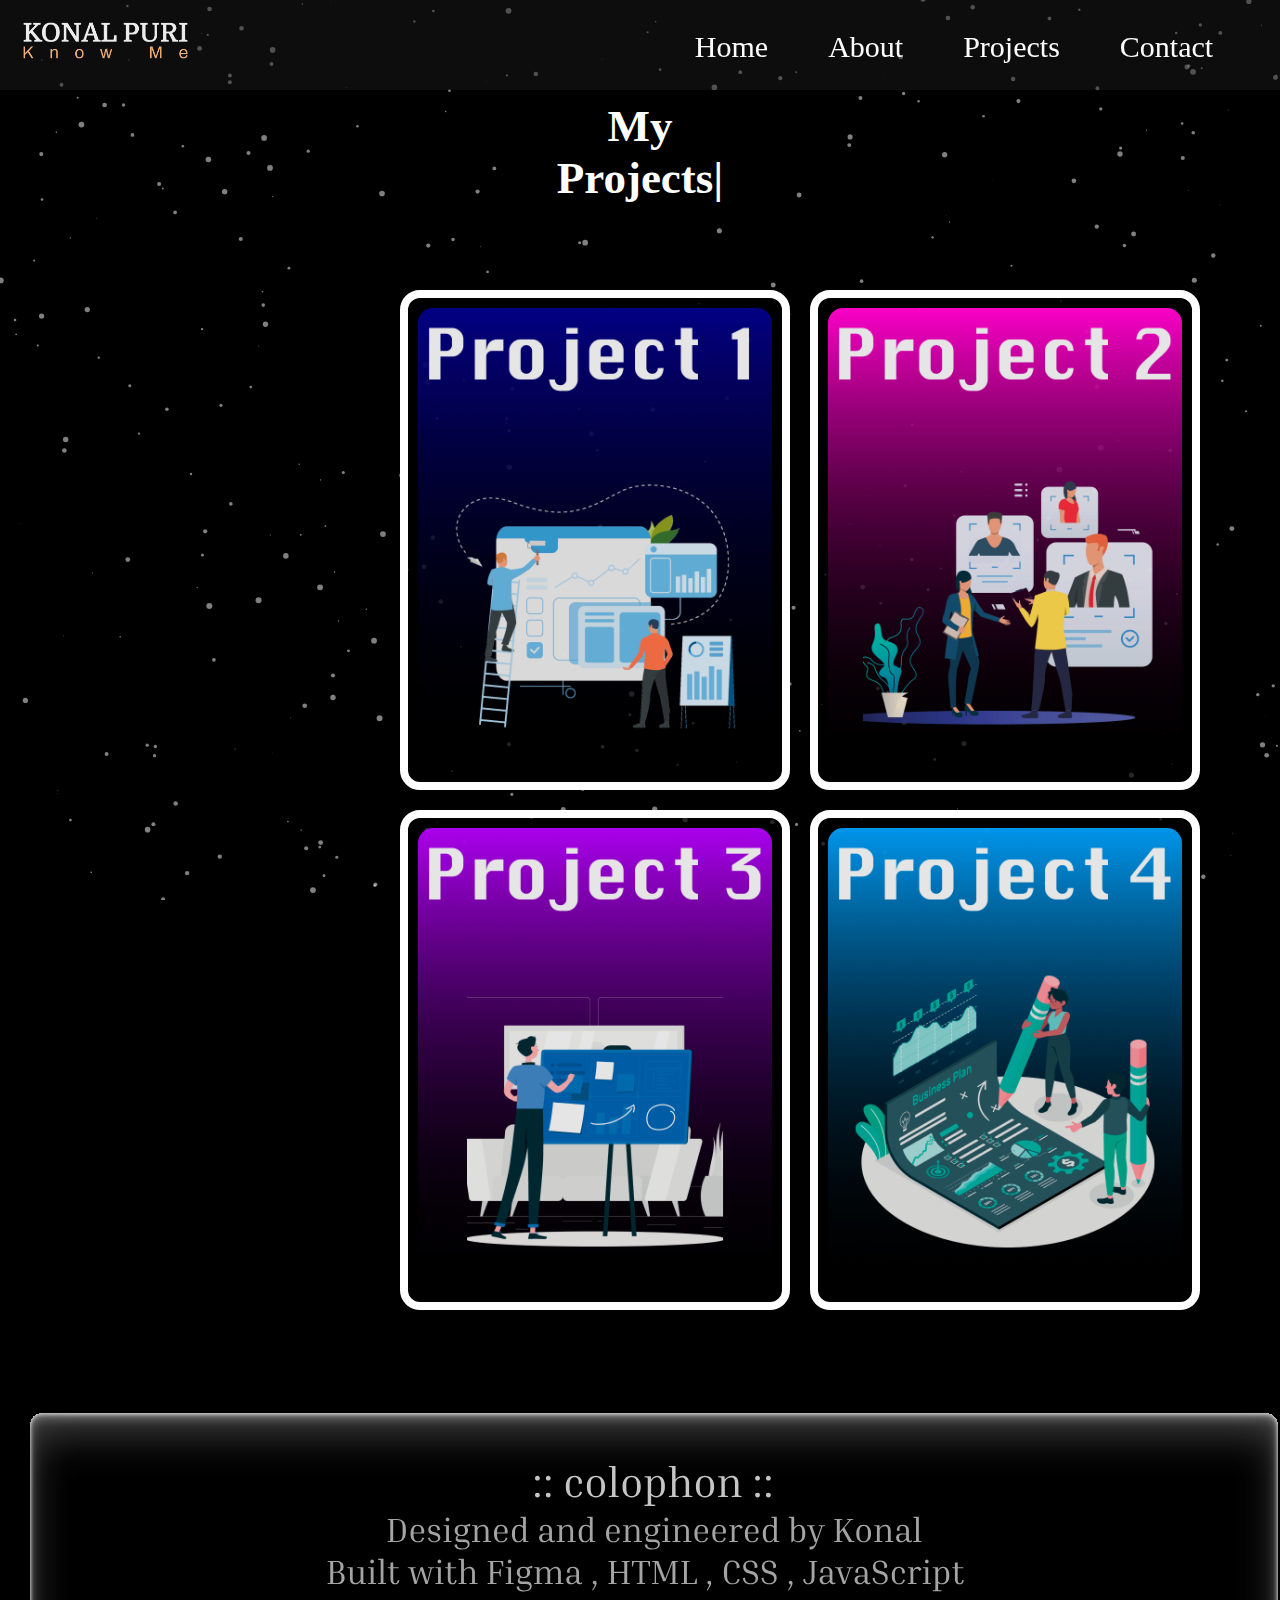
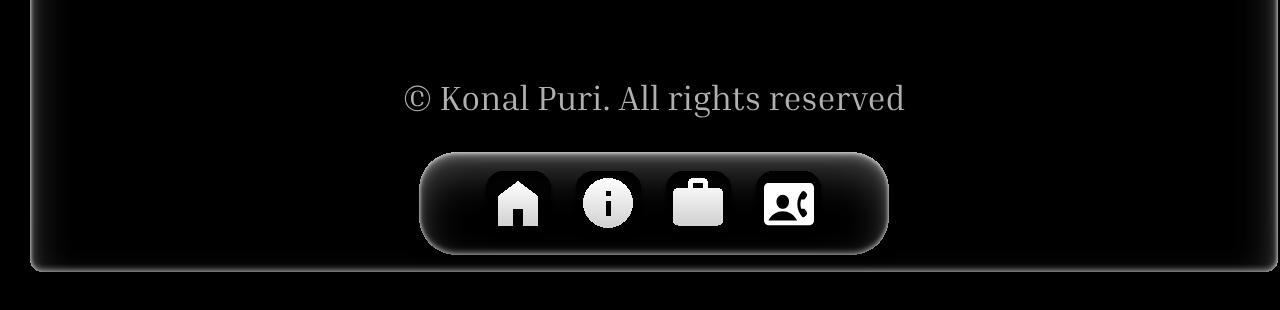
<file: projects.html>
<!DOCTYPE html>
<html>
<head>
  <meta charset="utf-8">
  <title>My Website</title>
  <script>
    if (/Android|webOS|iPhone|iPad|iPod|BlackBerry|IEMobile|Opera Mini/i.test(navigator.userAgent)) {
      window.location.href = "mprojects.html";
    } else {
      window.location.href = "dprojects.html";
    }
  </script>
</head>
<body>
</body>
</html>
</file>
<file: dcontact.css>
body {
    /* background: linear-gradient(-45deg, rgba(255, 106, 0, 0.629), rgb(12, 53, 186), #009ff0, rgba(173, 0, 255, 0), rgba(173, 0, 255, 0.65), rgba(36, 0, 255, 0.65), rgba(91, 0, 123, 0.835938), #2D2D2D, #000B44); */
    background-color: #2D2D2D;
    background-size: 1000% 1000%;
    width: 100%;
    height: 100%;
    animation: bg 25s ease infinite;
    align-items: center;

}

.logo {
    padding: 10px;
}

header {
    display: flex;
    position: relative;
    background-color: #1b1c1e78;
    height: 10vh;
    z-index: 1;
    justify-content: space-between;
}


.navbar {
    width: 40%;
    margin-right: 60px;
    display: flex;
    justify-content: center;
    /* background: rgba(0, 0, 0, 0.05);
    box-shadow: 0px 4px 20px rgba(0, 0, 0, 0.2), inset 0px 1px 4px rgba(255, 255, 255, 0.8), inset 0px 20px 40px rgba(255, 255, 255, 0.25), inset 0px -4px 4px rgba(255, 255, 255, 0.25), inset 0px -40px 40px rgba(0, 0, 0, 0.2), inset 0px 4px 12px rgba(255, 255, 255, 0.4);
    backdrop-filter: blur(20px);
    border-radius: 20px; */

}

.navbar ul {

    display: flex;
    list-style: none;
    text-decoration: none;
    margin-top: 20px;
    margin-right: 20px;
}

.navbar ul li a {
    display: block;
    color: #fefefe;
    font-size: 20px;
    padding: 10px 25px;
    border-radius: 50px;
    transition: 0.2s;
    margin: 0 5px;
    font-size: 30px;
    text-decoration: none;

}

.navbar ul li a:hover {
    background-color: rgb(255, 255, 255);
    /* height: 40px; */
    border-radius: 20px;
    color: #252525;
}








footer {
    display: block;
    position: absolute;
    margin-top: 10%;
    left: 0;
    right: 0;
    padding: 10px;
    align-items: baseline;
    text-align: center;
    z-index: 2;
    /* background-color: #fefefe00; */
}


.iconz:hover,
.iconz:focus {
    /* fill: linear-gradient(234deg, red , blue); */
    fill: rgb(255, 58, 170);
}

.getintouch {
    max-width: 800px;
    margin: 200px auto;
    position: relative;
    height: fit-content;
    background: rgba(0, 0, 0, 0.1);
    box-shadow: 0px 4px 20px rgba(0, 0, 0, 0.2), inset 0px 1px 4px rgba(255, 255, 255, 0.8), inset 0px 20px 40px rgba(255, 255, 255, 0.25), inset 0px -4px 4px rgba(255, 255, 255, 0.25), inset 0px -40px 40px rgba(0, 0, 0, 0.2), inset 0px 4px 12px rgba(255, 255, 255, 0.4);
    backdrop-filter: blur(8px);
    border-radius: 49px;
    padding: 30px;
}

.getintouch h1 {
    font-family: Impact, Haettenschweiler, 'Arial Narrow Bold', sans-serif;
    -webkit-text-stroke: 2px black;
    text-align: center;
    color: aliceblue;
    font-size: 100px;
}

/* .box h1 {
    text-align: center;
    font-size: 5rem;
    padding: 0%;
} */


/* .conimg {
    display: block;
    margin-right: auto;
    margin-left: auto;
    width: 50%;
    position: absolute;
} */

.contactform .form-field {
    position: relative;
    margin: 32px 0;
}

.contactform .inputtext {
    display: block;
    color: white;
    width: 100%;
    height: 40px;
    border-width: 0 0 2px 0;
    border-color: #5543ca;
    font-size: 18px;
    line-height: 26px;
    font-weight: 400;
    background-color: #000b4400;
    margin-top: 60px;

}

.contactform .inputtext:focus+.label,
.contactform .inputtext.not-empty+.label {
    transform: translateY(-24px);
}

.contactform .inputtext:focus {
    outline: none;

}

.contactform .label {
    position: absolute;
    left: 20px;
    bottom: 11px;
    font-size: 18px;
    line-height: 26px;
    font-weight: 400;
    color: #5543ca;
    cursor: text;
    text-transform: capitalize;
    transition: transform 0.2s ease-in-out;

}


.box-area {
    position: fixed;
    top: 0;
    left: 0;
    width: 100%;
    height: 100%;
    overflow: hidden;
}

.box-area li {
    position: absolute;
    display: block;
    list-style: none;
    width: 25px;
    height: 25px;
    background: rgba(255, 255, 255, 0.2);
    animation: animate 20s linear infinite;
    bottom: -150px;
}

.box-area li:nth-child(1) {
    left: 86%;
    width: 80px;
    height: 80px;
    animation-delay: 0s;
}

.box-area li:nth-child(2) {
    left: 12%;
    width: 30px;
    height: 30px;
    animation-delay: 1.5s;
    animation-duration: 10s;
}

.box-area li:nth-child(3) {
    left: 70%;
    width: 100px;
    height: 100px;
    animation-delay: 5.5s;
}

.box-area li:nth-child(4) {
    left: 42%;
    width: 150px;
    height: 150px;
    animation-delay: 0s;
    animation-duration: 15s;
}

.box-area li:nth-child(5) {
    left: 65%;
    width: 40px;
    height: 40px;
    animation-delay: 0s;
}

.box-area li:nth-child(6) {
    left: 15%;
    width: 110px;
    height: 110px;
    animation-delay: 3.5s;
}

@keyframes animate {
    0% {
        transform: translateY(0) rotate(0deg);
        opacity: 1;
    }

    100% {
        transform: translateY(-800px) rotate(360deg);
        opacity: 0;
    }
}




@keyframes bg {

    0% {
        background-position: 0% 50%;
    }

    50% {
        background-position: 100% 50%;
    }

    100% {
        background-position: 0% 50%;
    }
}

.submitbtn {
    background: linear-gradient(90deg, #777777 0%, #5E5B5B 25%, #4A4949 67.71%, #656363 89.06%, #504D4D 100%);
    border-radius: 10px;
    font-weight: 700;
    width: 150px;
    height: 60px;
    color: aliceblue;
    font-size: 30px;
    position: relative;
    margin-left: 42%;
    margin-top: 10%;
    align-items: center;
    justify-content: center;
    cursor: pointer;
}

::placeholder {
    color: rgb(172, 172, 172);
}

.submitbtn:hover {
    background: #a85bff;
    color: rgb(255, 255, 255);
}


@media only screen and (max-width: 1320px) {
    header {
        display: flex;
        position: relative;
        background-color: #1b1c1e78;
        width: 1315px;
        height: 10vh;
        z-index: 1;
        justify-content: space-between;
    }

    .cen {
        display: flex;
        justify-content: center;
        align-items: center;
        height: 100vh;
    }

    .getintouch {
        max-width: 800px;
        background: rgba(0, 0, 0, 0.1);
        box-shadow: 0px 4px 20px rgba(0, 0, 0, 0.2), inset 0px 1px 4px rgba(255, 255, 255, 0.8), inset 0px 20px 40px rgba(255, 255, 255, 0.25), inset 0px -4px 4px rgba(255, 255, 255, 0.25), inset 0px -40px 40px rgba(0, 0, 0, 0.2), inset 0px 4px 12px rgba(255, 255, 255, 0.4);
        backdrop-filter: blur(8px);
        border-radius: 49px;
        /* padding: 20px; */
    }


}
</file>
<file: dprojects.css>
* {
  margin: 0%;
  padding: 0%;
  box-sizing: border-box;
}

body {
  background-color: black;
  width: 100%;
  height: 100%;
  display:block;
justify-content: center;
align-items: center;
}

 .bbody {
   max-width: max-content;
   display: grid;
   grid-template-columns: repeat(2,1fr);
   gap: 20px;
   justify-content: center;
   align-items: center;
   margin-left:100%;
}

.logo {
  padding: 10px;
}

header {
  display: flex;
  position: relative;
  background-color: #1b1c1e78;
  height: 10vh;
  z-index: 1;
  justify-content: space-between;
}


.navbar {
  width: 40%;
  margin-right: 60px;
  display: flex;
  justify-content: center;
  /* background: rgba(0, 0, 0, 0.05);
  box-shadow: 0px 4px 20px rgba(0, 0, 0, 0.2), inset 0px 1px 4px rgba(255, 255, 255, 0.8), inset 0px 20px 40px rgba(255, 255, 255, 0.25), inset 0px -4px 4px rgba(255, 255, 255, 0.25), inset 0px -40px 40px rgba(0, 0, 0, 0.2), inset 0px 4px 12px rgba(255, 255, 255, 0.4);
  backdrop-filter: blur(20px);
  border-radius: 20px; */

}

.navbar ul {

  display: flex;
  list-style: none;
  text-decoration: none;
  margin-top: 20px;
  margin-right: 20px;
}

.navbar ul li a {
  display: block;
  color: #fefefe;
  font-size: 20px;
  padding: 10px 25px;
  border-radius: 50px;
  transition: 0.2s;
  margin: 0 5px;
  font-size: 30px;
  text-decoration: none;
  
}

.navbar ul li a:hover{
  background-color: rgb(255, 255, 255);
  /* height: 40px; */
  border-radius: 20px;
  color: #252525; 
}


#bg {
  position: fixed;
  background-size: cover;
  background-repeat: repeat;
  height: 100%;
  width: 100%;
  top: 0%;
  right: 0%;
  left: 0%;
  bottom: 0%;
}

.bann-container {
  position: absolute;
  left: 0;
  right: 0;
  margin: auto;
  top: 10%;
  text-align: center;
  width: 20%;
  height: 11%;
}

.bann {
  color: white;
  background-color: rgb(0, 0, 0);
  font-size: 30px;
  padding: 10px;
  border-radius: 5px;
  position: relative;
  z-index: 1;


}

.containerz {
  position: relative;
  display: grid;
  grid-template-columns: repeat(2, 1fr);
  grid-gap: 20px;
  margin-top: 200px;
  z-index: 1;
}


.svg-bg {
  margin-top: 100px;
  position: absolute;
  z-index: 0;
  display: flex;
  justify-content: center;
  align-items: center;
  height: calc(100vh - 160px);
  background-color: black;


}

.card {
  /* margin-top: 300px; */
  padding: 10px;
  width: 390px;
  height: 500px;
  border-radius: 20px;
  overflow: hidden;
  font-weight: 700px;
  border: 8px solid white;
  background-color: rgba(0, 0, 0, 0.7);
  position: relative;
  display: inline-block;
}

.cardimg {
  width: 100%;
  height: 100%;
  object-fit: cover;
  border-radius: 15px;
}

.cardbody {
  width: 100%;
  height: 100%;
  top: 0;
  right: 0;
  position: absolute;
  background-color: rgba(0, 0, 0, 0.22);
  backdrop-filter: blur(5px);
  border-radius: 15px;
  color: white;
  padding: 30px;
  display: flex;
  flex-direction: column;
  justify-content: center;
  right: -100%;
  transition: 2s;
}

.CARDTITLE {
  text-transform: uppercase;
  font-size: 50px;
  font-weight: 500;
}

.cardsubtitle {
  text-transform: capitalize;
  font-size: 14px;
  font-weight: 300;
}

.cardinfo {
  font-size: 16px;
  line-height: 25px;
  margin: 40px 0;
  font-weight: 400;
}

.view {
  background: linear-gradient(278.03deg, #DB00FF 0%, rgba(0, 0, 0, 0) 100%);
  border: 3px solid #000000;

  padding: 10px 20px;
  border-radius: 5px;
  text-transform: capitalize;
  justify-content: right;
  font-size: 20px;
  font-style: oblique;
  font-weight: 800;
  margin-top: -6px;
  margin-left: 190px;
  cursor: pointer;
  width: 120px;
}

.view:hover {
  background: #DB00FF;
  color: white;

}

#grid {
  margin-top: 100px;
  margin-bottom: 60px;
  /* Add this line */
}

.card:hover .cardbody {
  right: 0;
}



.icons {
  position: absolute;


}

.insta:hover,
.insta:focus {
  /* fill: linear-gradient(234deg, red , blue); */
  fill: rgb(255, 45, 80);
}

.whats:hover,
.whats:focus {
  /* fill: linear-gradient(234deg, red , blue); */
  fill: rgb(68, 255, 0);
}

.linked:hover,
.linked:focus {
  /* fill: linear-gradient(234deg, red , blue); */
  fill: rgb(8, 0, 255);
}

.iconz:hover,
.iconz:focus {
  /* fill: linear-gradient(234deg, red , blue); */
  fill: rgb(255, 234, 0);
}


footer {
  display: block;
  position: absolute;
  margin-top: 6%;
  left: 0;
  right: 0;
  padding: 10px;
  background-color: rgba(0, 0, 0, 0);
  color: white;
  /* width: fit-content */
  align-items: baseline;
  text-align: center;
  z-index: 2;
  /* background-color: black; */
}
</file>
<file: mcontact.css>
*{
    margin: 0;
    padding: 0;
}
body{
    background-color: #252525;
}

header {
    position: relative;
    width: 100%;
    height: 80px;
    background: rgb(0, 0, 0);
    display: flex;
    align-items: center;
    justify-content: space-between;
    padding: 0 100px;
    z-index: 999;

}

.bbody{
    margin-left: 3%;
}

.logo {
    font-size: 20px;
    font-weight: 200px;
    color: #fefefe;
}

.hamburger {
    display: none;
}

.navbar ul {
    display: flex;

}

.navbar ul li a {
    display: block;
    color: #fefefe;
    font-size: 20px;
    padding: 10px 25px;
    border-radius: 50px;
    transition: 0.2s;
    margin: 0 5px;

}

.navbar ul li a:hover {
    color: black;
    background-color: #fefefe;

}

@media only screen and (max-width: 1320px) {
    header {
        padding: 0 50px;

    }

}

@media only screen and (max-width: 1100px) {
    header {
        padding: 0 30px;

    }

}

@media only screen and (max-width: 900px) {
    .hamburger {
        display: block;
        cursor: pointer;

    }

    .hamburger .line {
        width: 30px;
        height: 3px;
        background: #fefefefe;
        margin: 6px 0;

    }

    .navbar {
        height: 0;
        position: absolute;
        top: 80px;
        left: 0;
        right: 0;
        width: 100vw;
        background: rgb(0, 0, 0);
        transition: 0.2s;
        overflow: hidden;

    }
    .navbar.active{
        height: 450px;
    }

    .navbar ul {
        display: block;
        width: fit-content;
        margin: 80px auto 0 auto;
        text-align: center;
        transition: 0.5s;
        opacity: 0;
    }
.navbar.active ul{

opacity:1;
}
    .navbar ul li a {
        margin-bottom: 12px;
        /* color: red; */

    }

}


.containerr{

    position: relative;
    
background: rgba(0, 0, 0, 0.1);
    box-shadow: 0px 4px 20px rgba(0, 0, 0, 0.2), inset 0px 1px 4px rgba(255, 255, 255, 0.8), inset 0px 20px 40px rgba(255, 255, 255, 0.25), inset 0px -4px 4px rgba(255, 255, 255, 0.25), inset 0px -40px 40px rgba(0, 0, 0, 0.2), inset 0px 4px 12px rgba(255, 255, 255, 0.4);
    backdrop-filter: blur(8px);
    border-radius: 49px;
    margin-top: 4%;
    padding: 30px;
}

.contactform .form-field {
    position: relative;
    margin: 32px 0;
}

.contactform .inputtext {
    display: block;
    color: white;
    width: 100%;
    height: 40px;
    border-width: 0 0 2px 0;
    border-color: #5543ca;
    font-size: 18px;
    line-height: 26px;
    font-weight: 400;
    background-color: #000b4400;
    margin-top: 60px;

}

.contactform .inputtext:focus+.label,
.contactform .inputtext.not-empty+.label {
    transform: translateY(-24px);
}

.contactform .inputtext:focus {
    outline: none;

}

.contactform .label {
    position: absolute;
    left: 20px;
    bottom: 11px;
    font-size: 18px;
    line-height: 26px;
    font-weight: 400;
    color: #5543ca;
    cursor: text;
    text-transform: capitalize;
    transition: transform 0.2s ease-in-out;

}

.submitbtn {
    background: linear-gradient(90deg, #777777 0%, #5E5B5B 25%, #4A4949 67.71%, #656363 89.06%, #504D4D 100%);
    border-radius: 10px;
    font-weight: 700;
    width: 150px;
    height: 60px;
    color: aliceblue;
    font-size: 30px;
    position: relative;
    margin-top: 10%;
    align-items: center;
    justify-content: center;
    cursor: pointer;
}

::placeholder {
    color: rgb(172, 172, 172);
}

.submitbtn:hover {
    background: #a85bff;
    color: rgb(255, 255, 255);
}

footer{
    margin-top: 6%;
}


.box-area {
    position: fixed;
    top: 0;
    left: 0;
    width: 100%;
    height: 100%;
    overflow: hidden;
}

.box-area li {
    position: absolute;
    display: block;
    list-style: none;
    width: 25px;
    height: 25px;
    background: rgba(255, 255, 255, 0.2);
    animation: animate 20s linear infinite;
    bottom: -150px;
}

.box-area li:nth-child(1) {
    left: 86%;
    width: 80px;
    height: 80px;
    animation-delay: 0s;
}

.box-area li:nth-child(2) {
    left: 12%;
    width: 30px;
    height: 30px;
    animation-delay: 1.5s;
    animation-duration: 10s;
}

.box-area li:nth-child(3) {
    left: 70%;
    width: 100px;
    height: 100px;
    animation-delay: 5.5s;
}

.box-area li:nth-child(4) {
    left: 42%;
    width: 150px;
    height: 150px;
    animation-delay: 0s;
    animation-duration: 15s;
}

.box-area li:nth-child(5) {
    left: 65%;
    width: 40px;
    height: 40px;
    animation-delay: 0s;
}

.box-area li:nth-child(6) {
    left: 15%;
    width: 110px;
    height: 110px;
    animation-delay: 3.5s;
}

@keyframes animate {
    0% {
        transform: translateY(0) rotate(0deg);
        opacity: 1;
    }

    100% {
        transform: translateY(-800px) rotate(360deg);
        opacity: 0;
    }
}

.iconz:hover , .iconz:focus {
  /* fill: linear-gradient(234deg, red , blue); */
  fill: rgb(255, 241, 88);
}
</file>
<file: mprojects.css>
*{
    margin: 0;
    padding: 0;
    box-sizing: border-box;
}
body{
    background-color: #000000;
}


header {
    width: 100%;
    height: 80px;
    background: rgb(0, 0, 0);
    display: flex;
    align-items: center;
    justify-content: space-between;
    padding: 0 100px;

}
.bann{
    display: flex;
    justify-content: center;
    margin-top: 3%;
}
.bbody{
    margin-left: 3%;
}
.hamburger {
    display: none;
}

.navbar ul {
    display: flex;

}

.navbar ul li a {
    display: block;
    color: #fefefe;
    font-size: 20px;
    padding: 10px 25px;
    border-radius: 50px;
    transition: 0.2s;
    margin: 0 5px;

}

.navbar ul li a:hover {
    color: black;
    background-color: #fefefe;

}

@media only screen and (max-width: 1320px) {
    header {
        padding: 0 50px;

    }

}

@media only screen and (max-width: 1100px) {
    header {
        padding: 0 30px;

    }

}

@media only screen and (max-width: 900px) {
    .hamburger {
        display: block;
        cursor: pointer;

    }

    .hamburger .line {
        width: 30px;
        height: 3px;
        background: #fefefefe;
        margin: 6px 0;

    }

    .navbar {
        height: 0;
        position: absolute;
        top: 80px;
        left: 0;
        right: 0;
        width: 100vw;
        background: rgb(0, 0, 0);
        transition: 0.2s;
        overflow: hidden;

    }
    .navbar.active{
        position: absolute;
        z-index: 999;
        height: 450px;
    }

    .navbar ul {
        display: block;
        width: fit-content;
        margin: 80px auto 0 auto;
        text-align: center;
        transition: 0.5s;
        opacity: 0;
    }
.navbar.active ul{

opacity:1;
}
    .navbar ul li a {
        margin-bottom: 12px;
        /* color: red; */

    }

}



.containerz {
    position: relative;
    display: grid;
    grid-template-columns: repeat(2, 1fr);
    grid-gap: 20px;
    z-index: 1;
    margin-top: 3%;
  }
  
  
  .svg-bg {
    margin-top: 100px;
    position: absolute;
    z-index: 0;
    display: flex;
    justify-content: center;
    align-items: center;
    height: calc(100vh - 160px);
    background-color: black;
  
  
  }
  
  .card {
    /* margin-top: 300px; */
    padding: 10px;
    width: 390px;
    height: 500px;
    border-radius: 20px;
    overflow: hidden;
    font-weight: 700px;
    border: 8px solid white;
    background-color: rgba(0, 0, 0, 0.7);
    position: relative;
    display: inline-block;
  }
  
  .cardimg {
    width: 100%;
    height: 100%;
    object-fit: cover;
    border-radius: 15px;
  }
  
  .cardbody {
    width: 100%;
    height: 100%;
    top: 0;
    right: 0;
    position: absolute;
    background-color: rgba(0, 0, 0, 0.22);
    backdrop-filter: blur(5px);
    border-radius: 15px;
    color: white;
    padding: 30px;
    display: flex;
    flex-direction: column;
    justify-content: center;
    right: -100%;
    transition: 2s;
  }
  
  .CARDTITLE {
    text-transform: uppercase;
    font-size: 50px;
    font-weight: 500;
  }
  
  .cardsubtitle {
    text-transform: capitalize;
    font-size: 14px;
    font-weight: 300;
  }
  
  .cardinfo {
    font-size: 16px;
    line-height: 25px;
    margin: 40px 0;
    font-weight: 400;
  }
  
  .view {
    background: linear-gradient(278.03deg, #DB00FF 0%, rgba(0, 0, 0, 0) 100%);
    border: 3px solid #000000;
  
    padding: 10px 20px;
    border-radius: 5px;
    text-transform: capitalize;
    justify-content: right;
    font-size: 20px;
    font-style: oblique;
    font-weight: 800;
    margin-top: -6px;
    margin-left: 190px;
    cursor: pointer;
    width: 120px;
  }
  
  .view:hover {
    background: #DB00FF;
    color: white;
  
  }
  
  #grid {
    margin-top: 100px;
    margin-bottom: 60px;
    /* Add this line */
  }
  
  .card:hover .cardbody {
    right: 0;
  }
  

  #bg {
    position:fixed;
    background-size: cover;
    background: no-repeat center center fixed;;
    height: 100%;
    width: 100%;
    top: 0%;
    right: 0%;
    left: 0%;
    bottom: 0%;
    z-index: -1;
}
</file>
